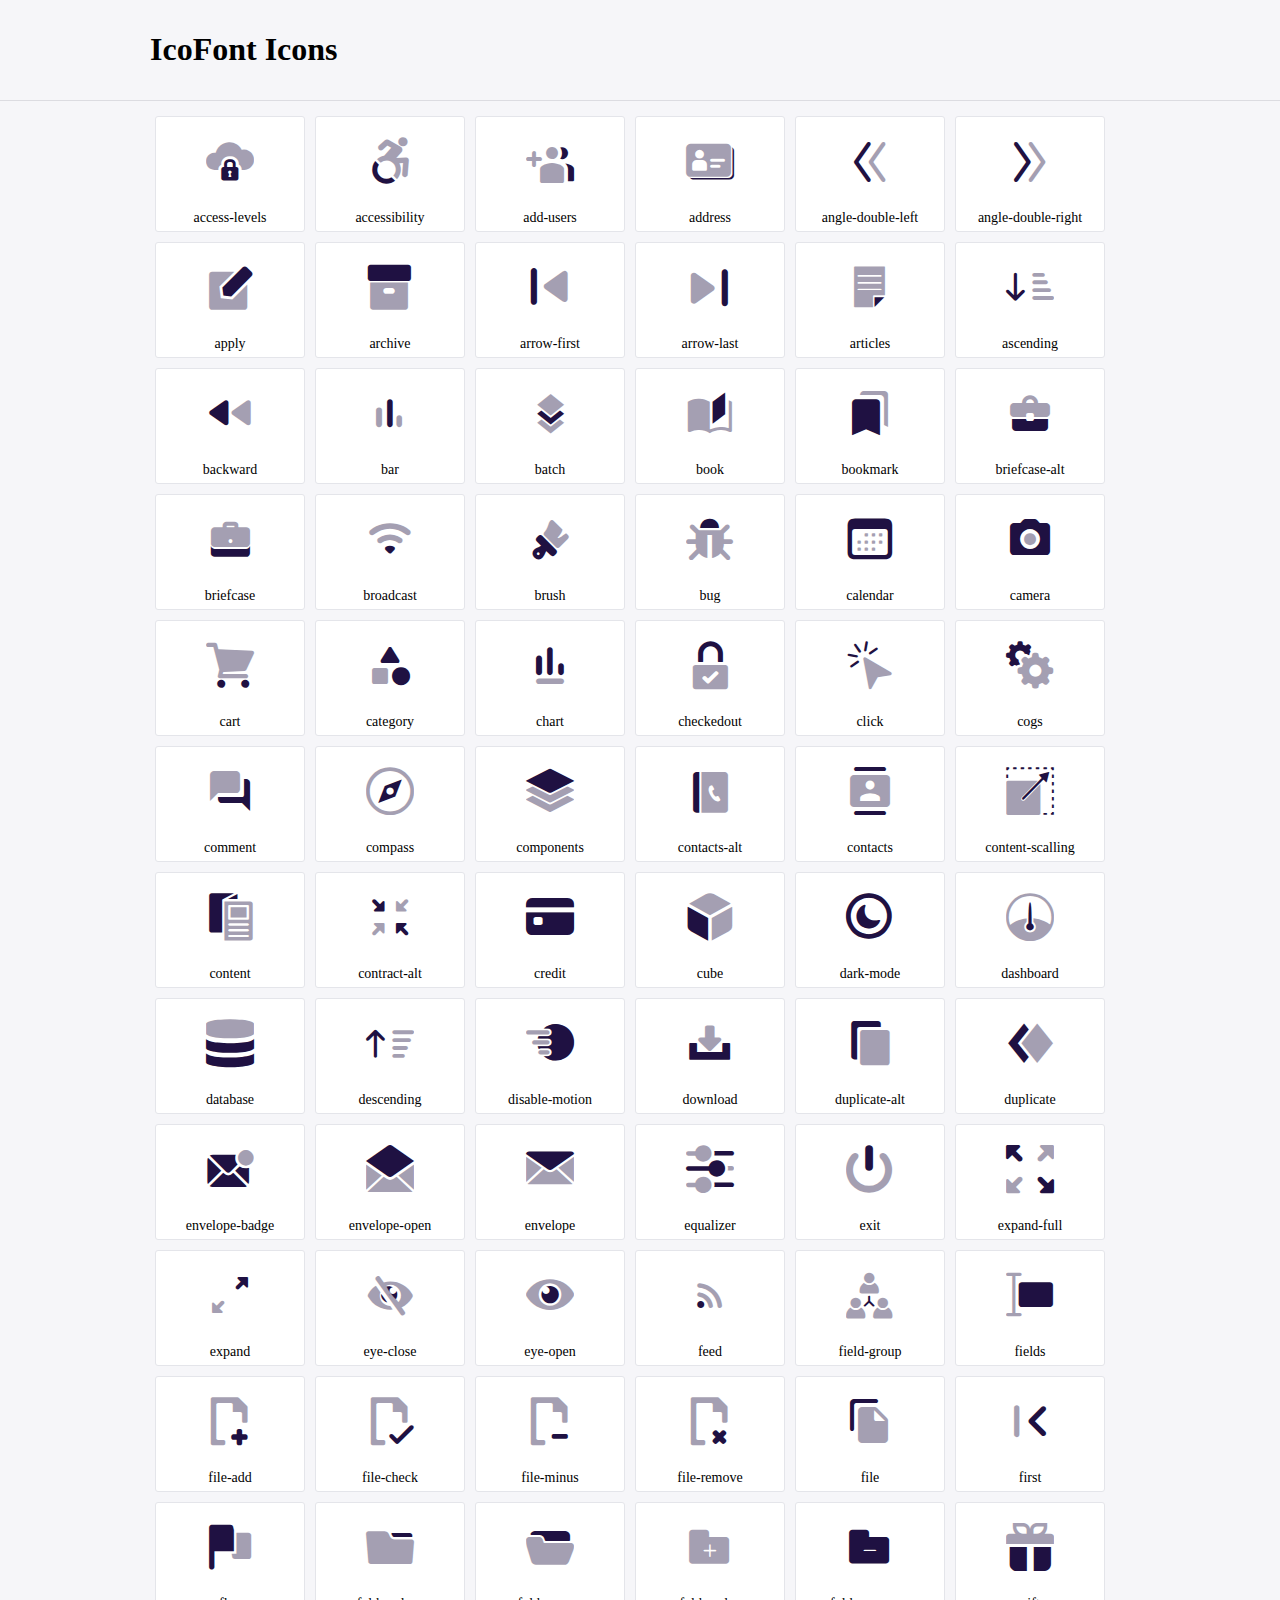
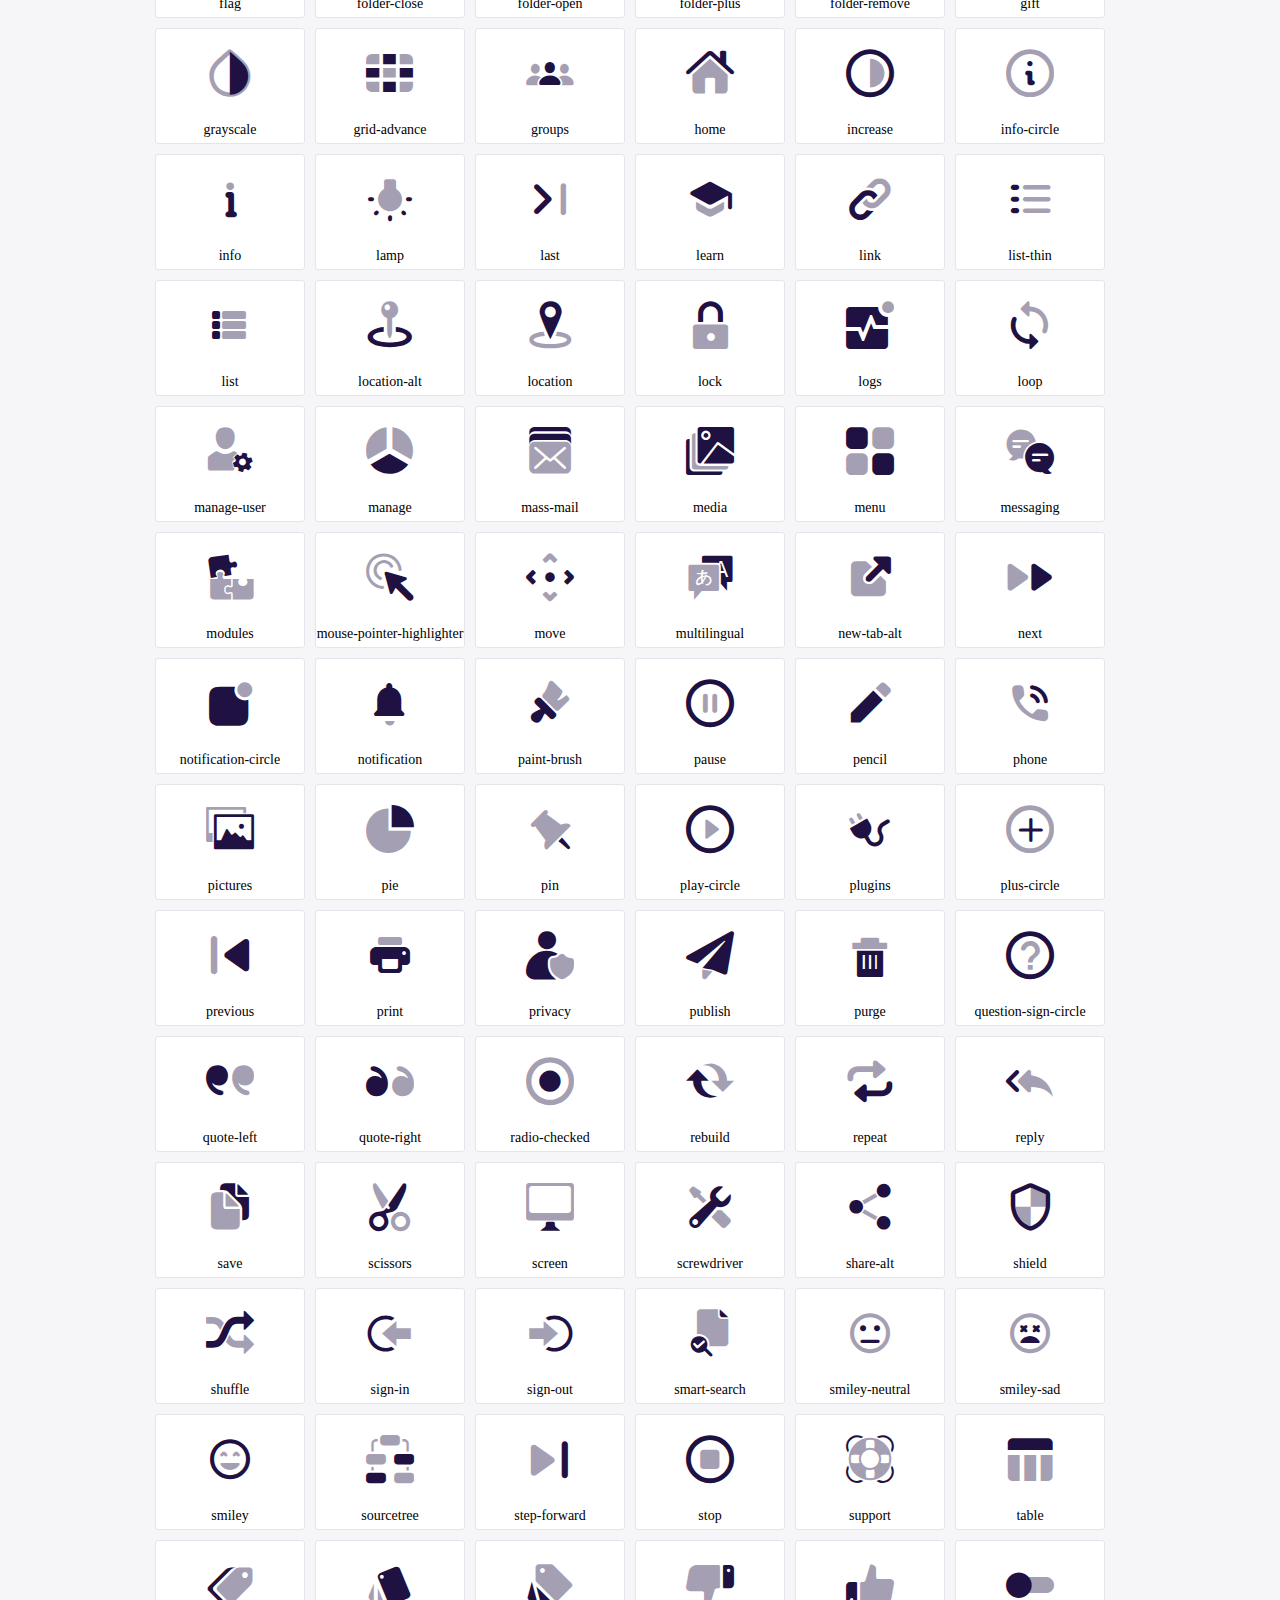
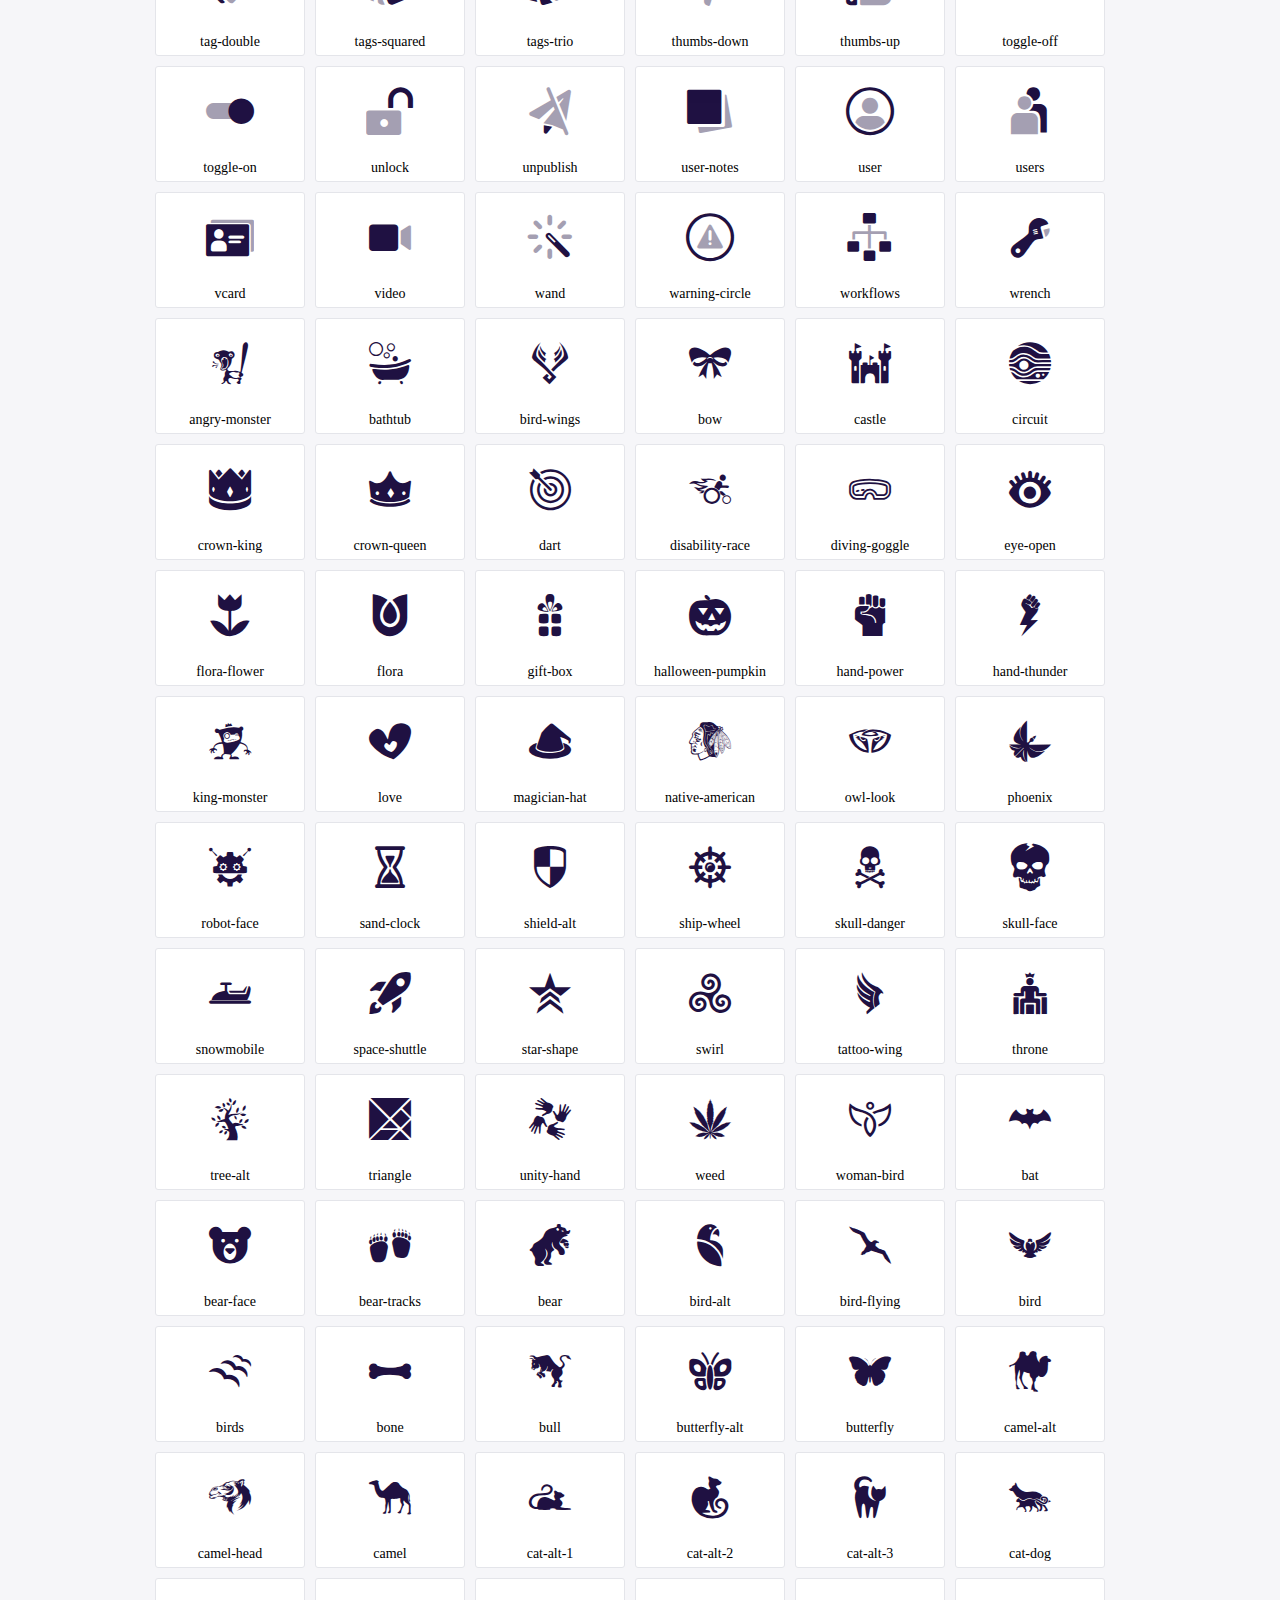
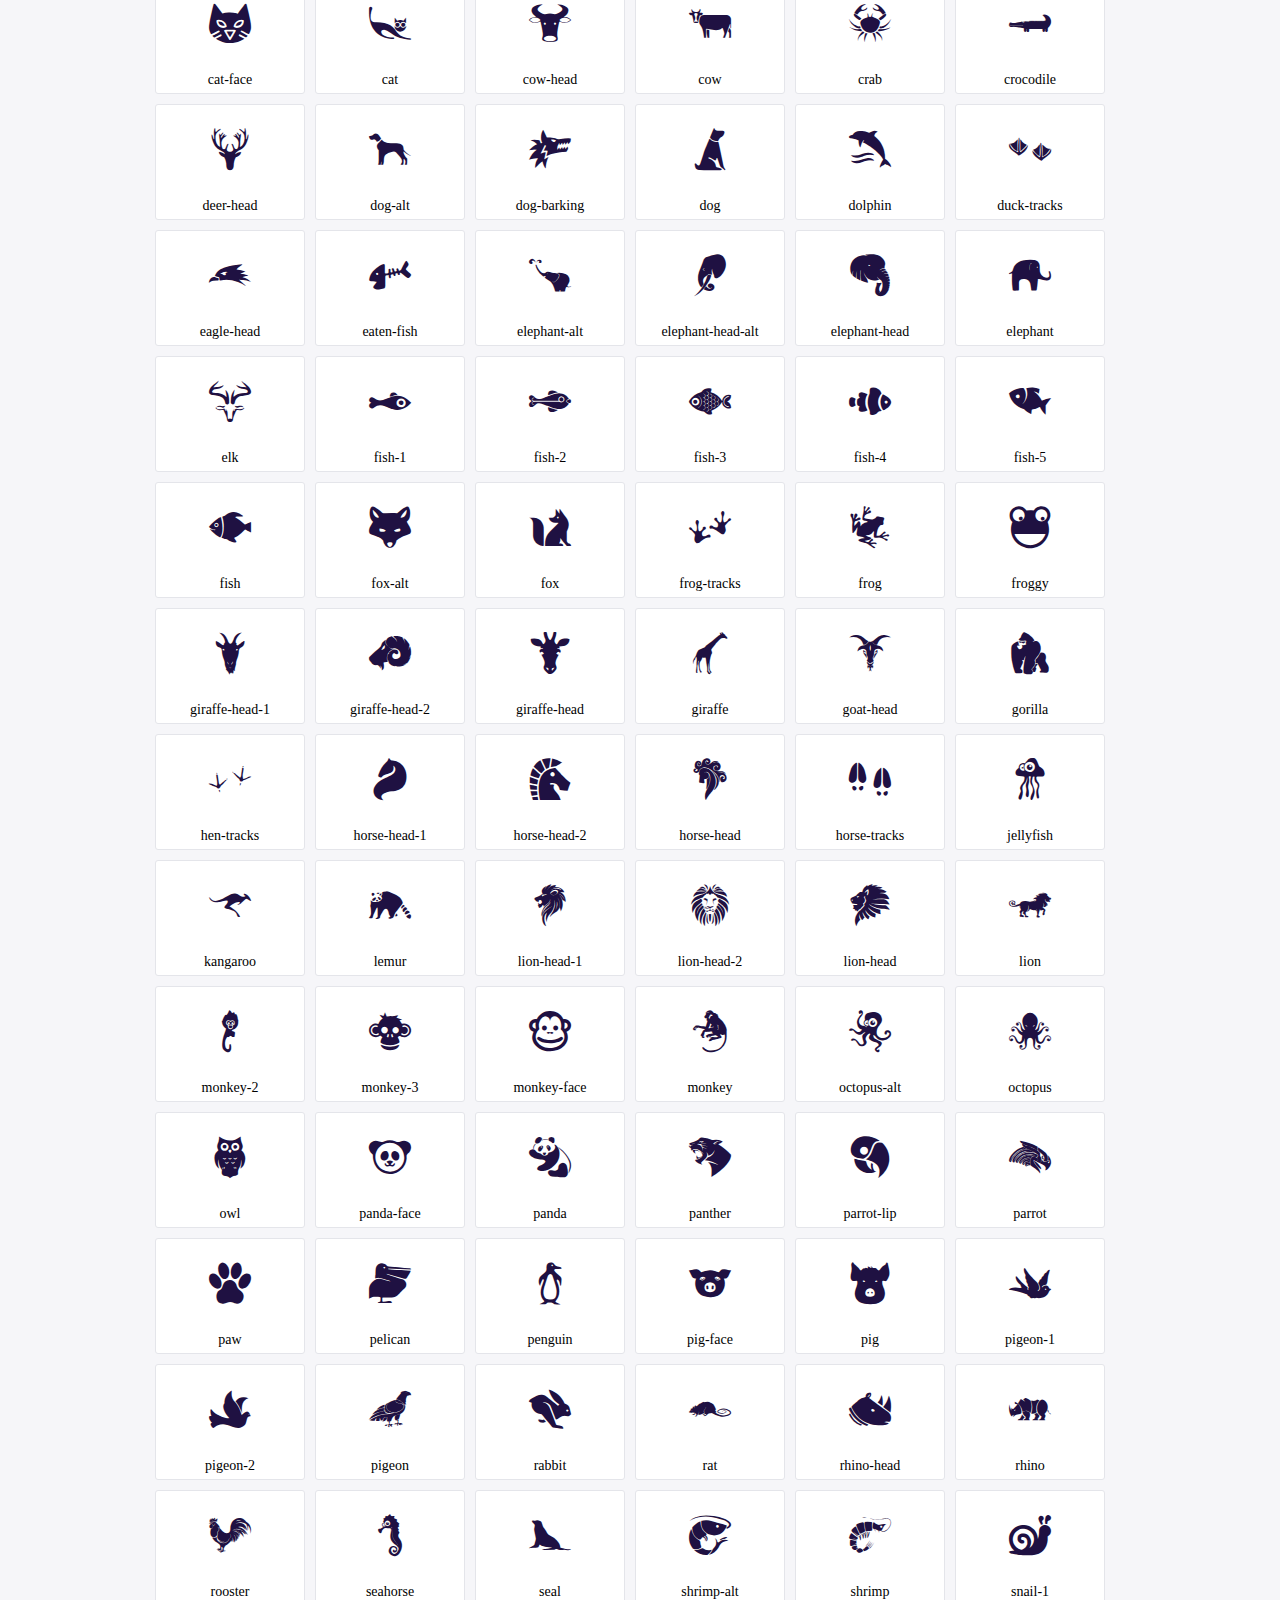
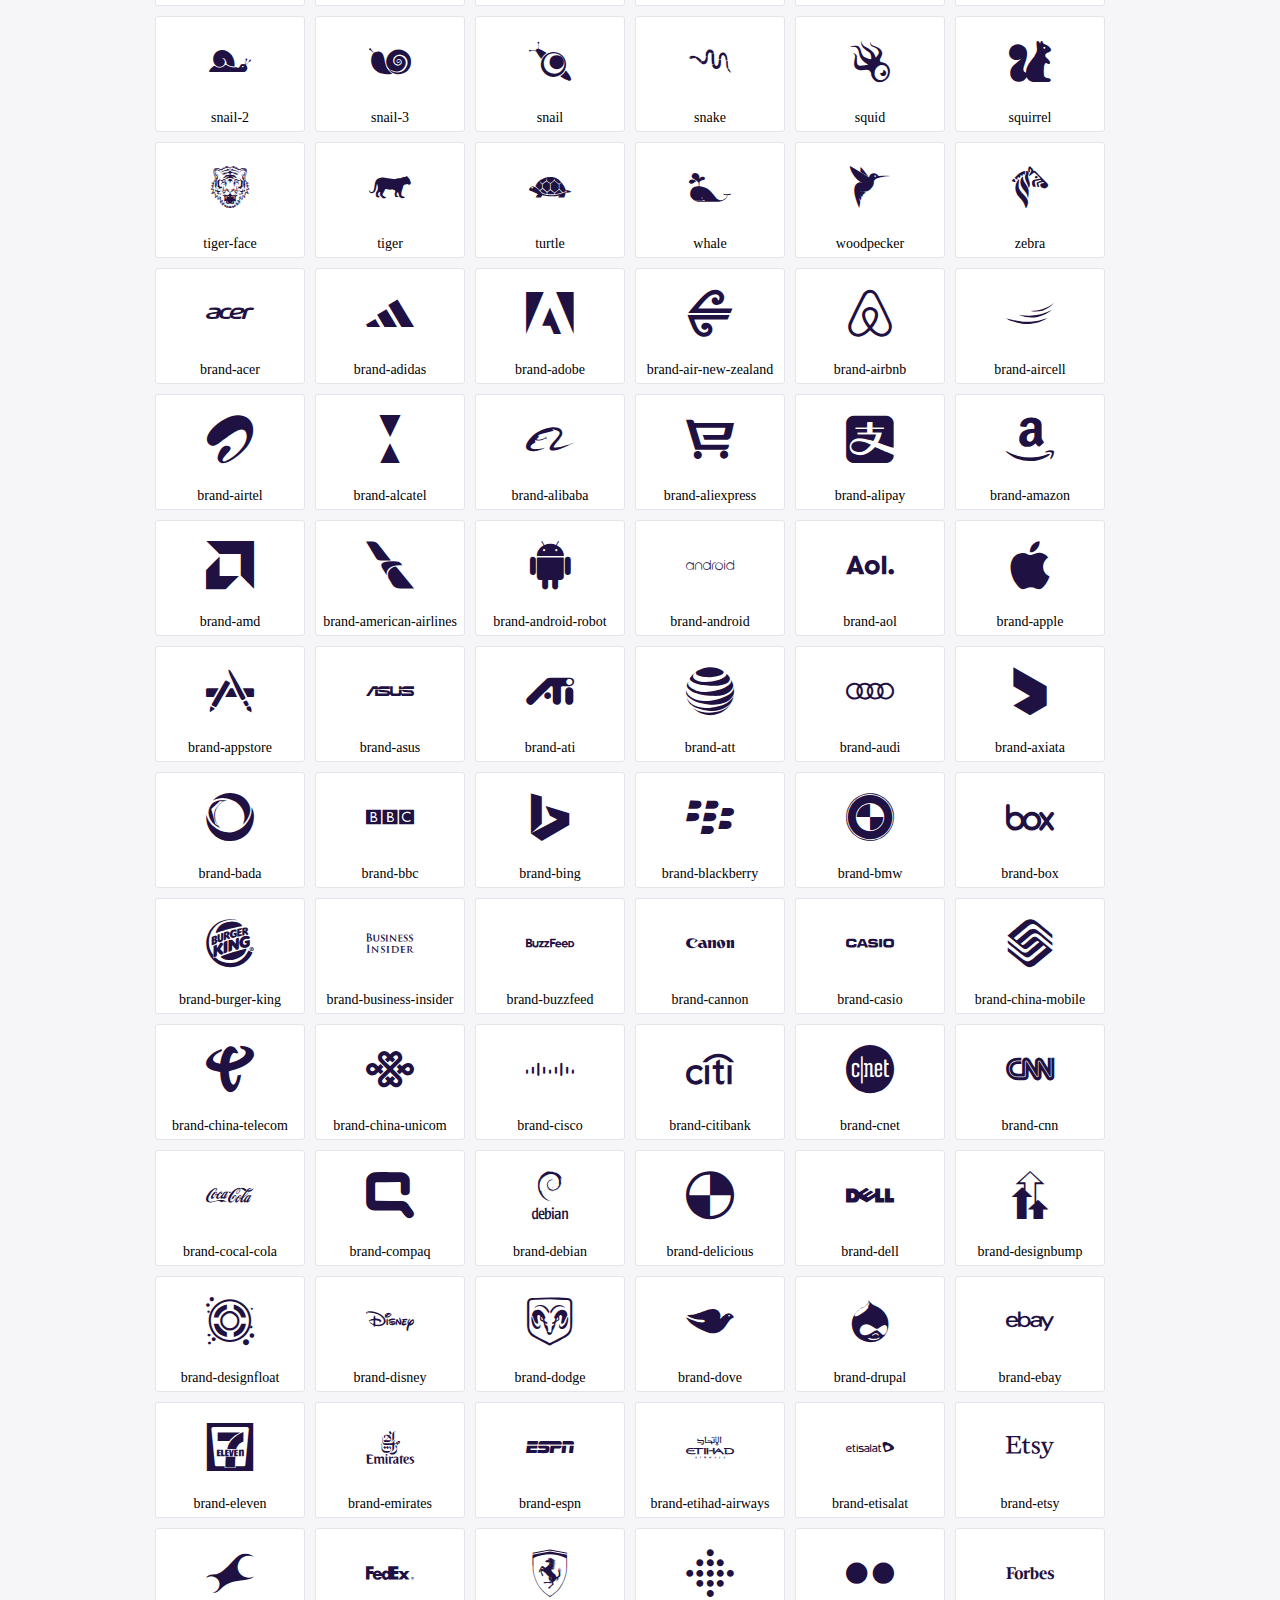
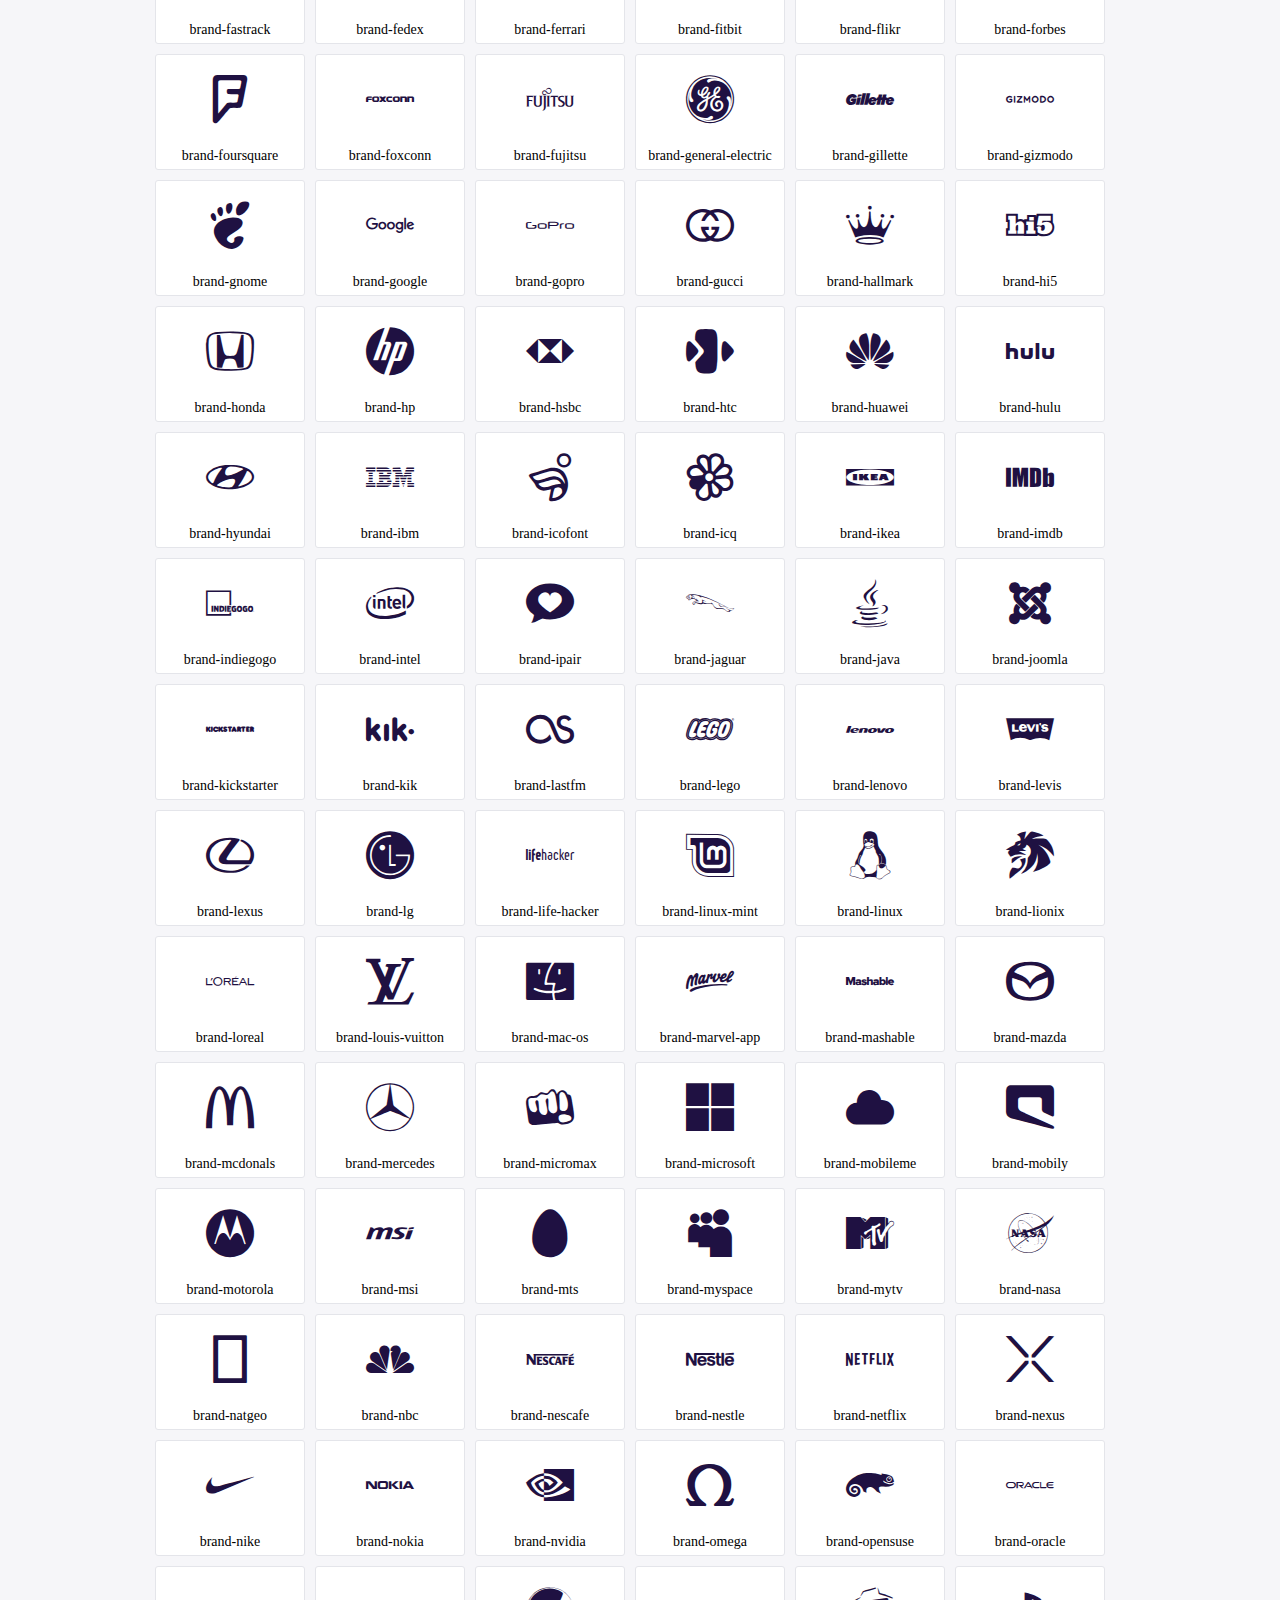
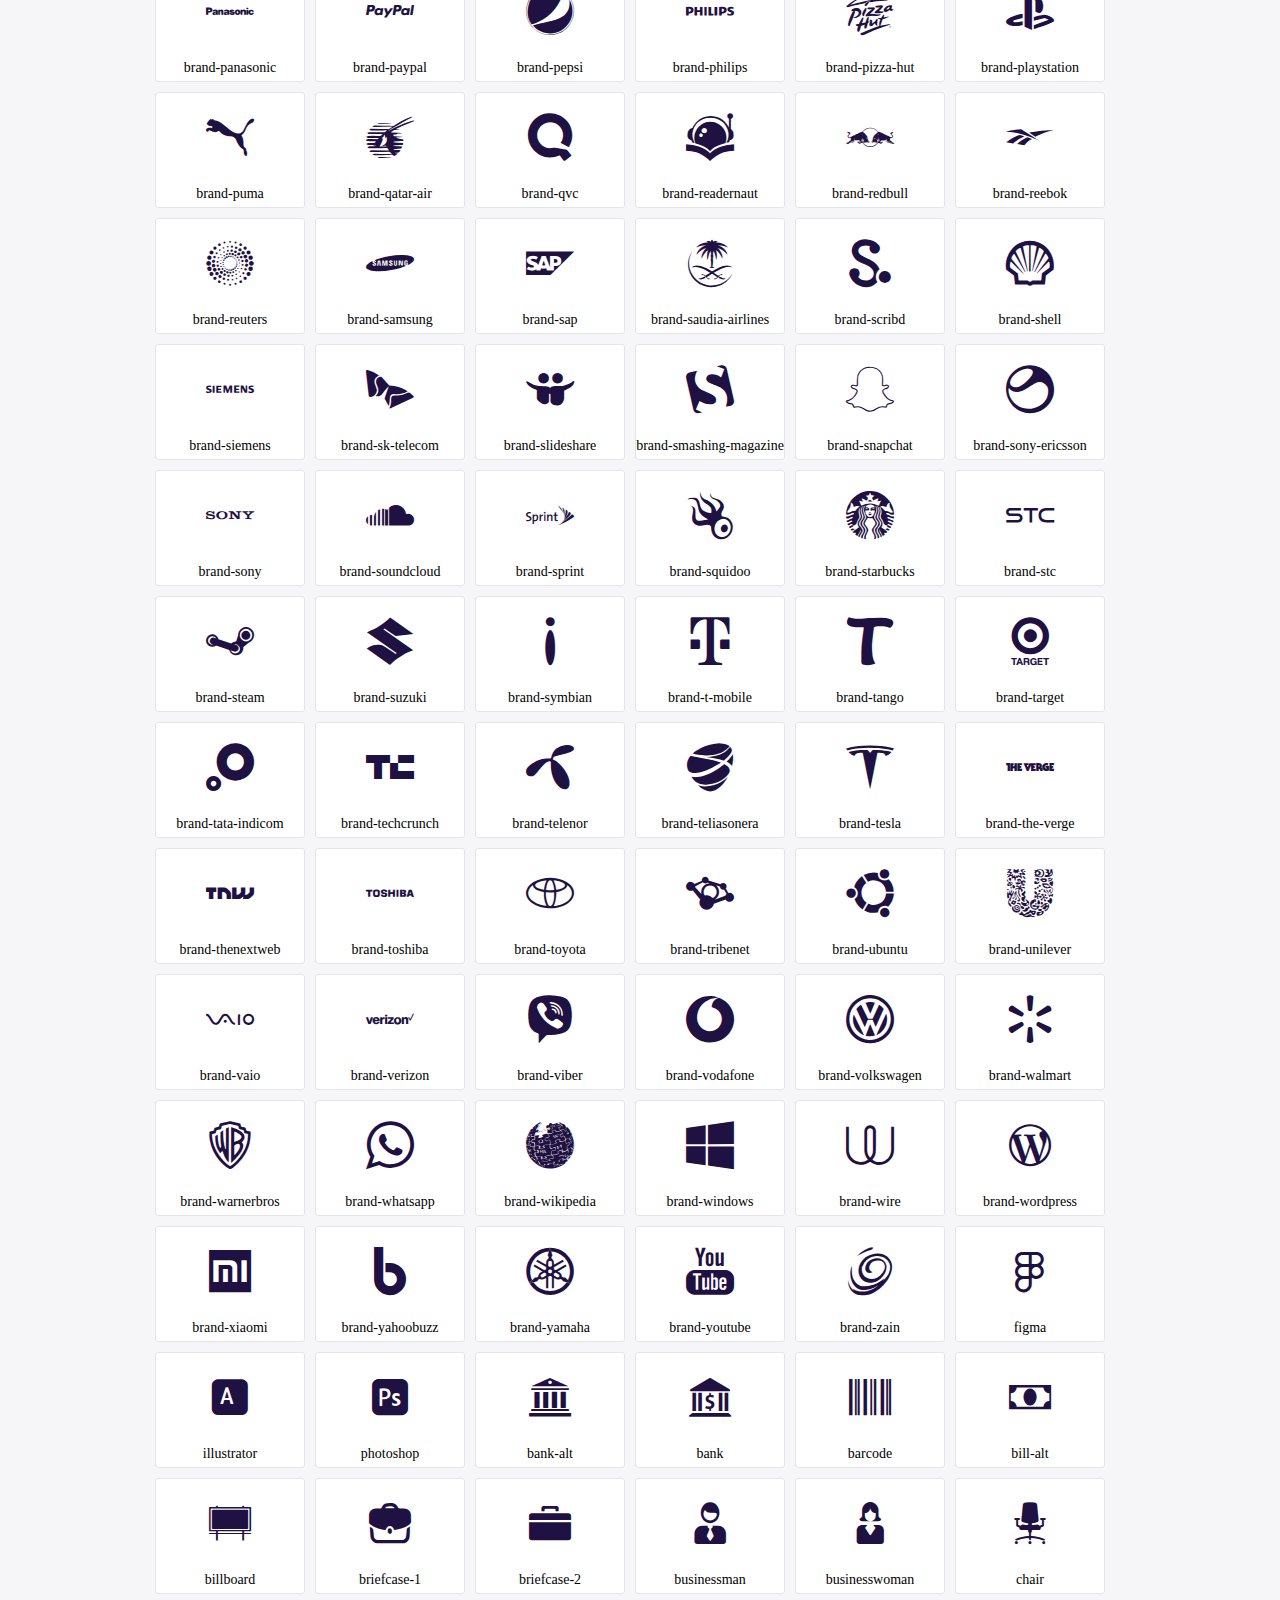
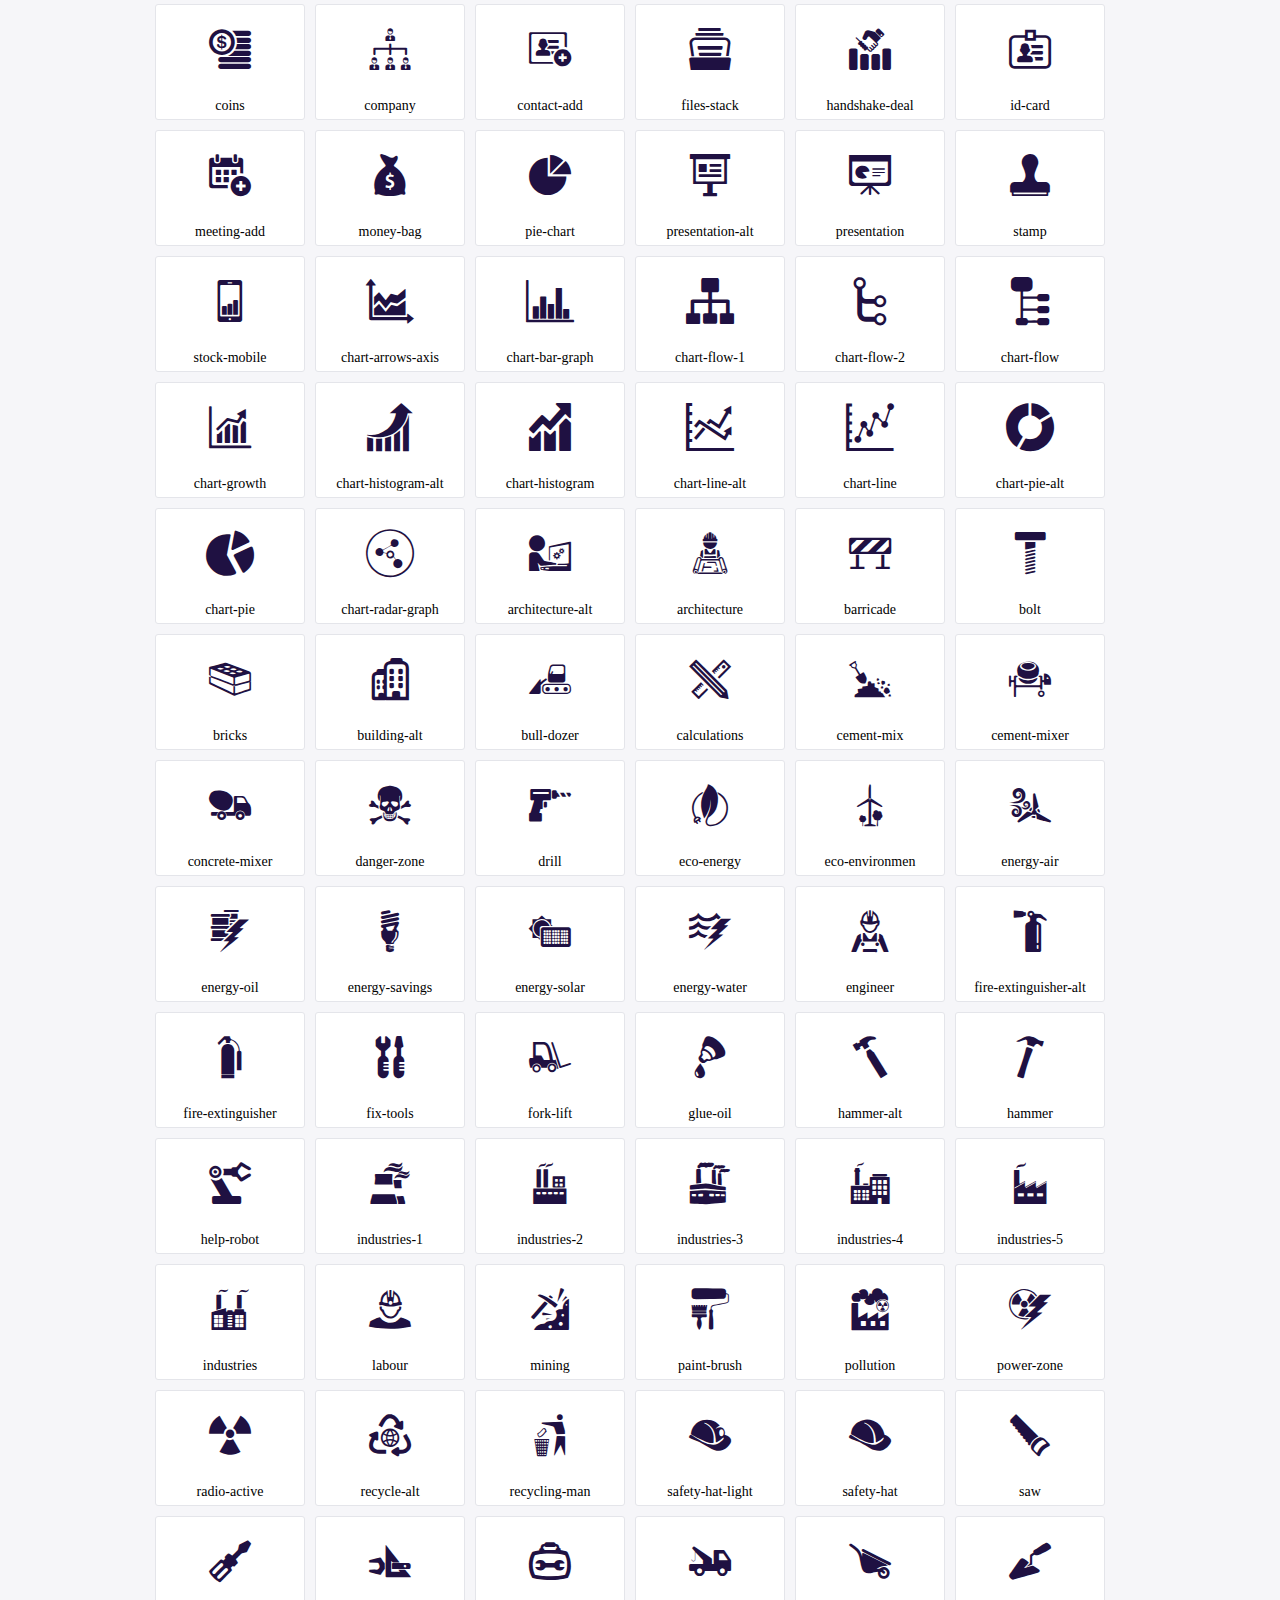
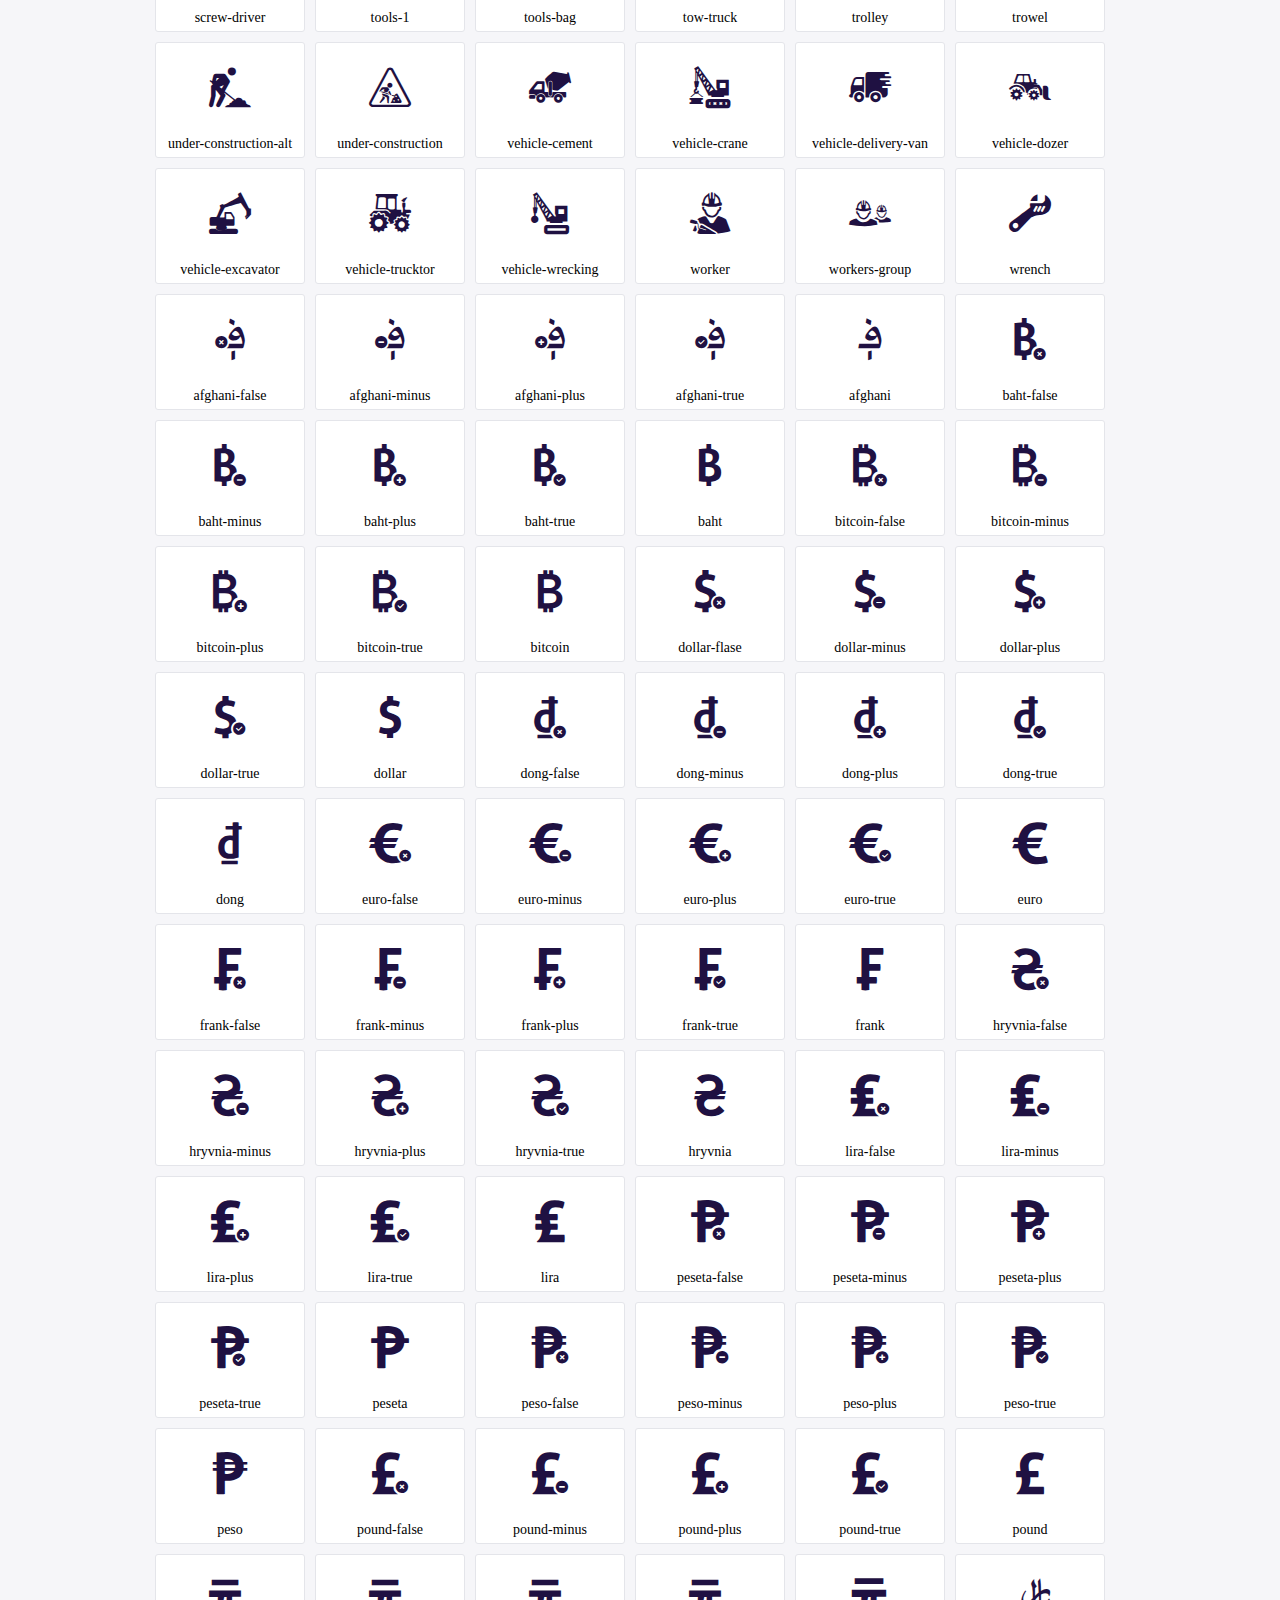
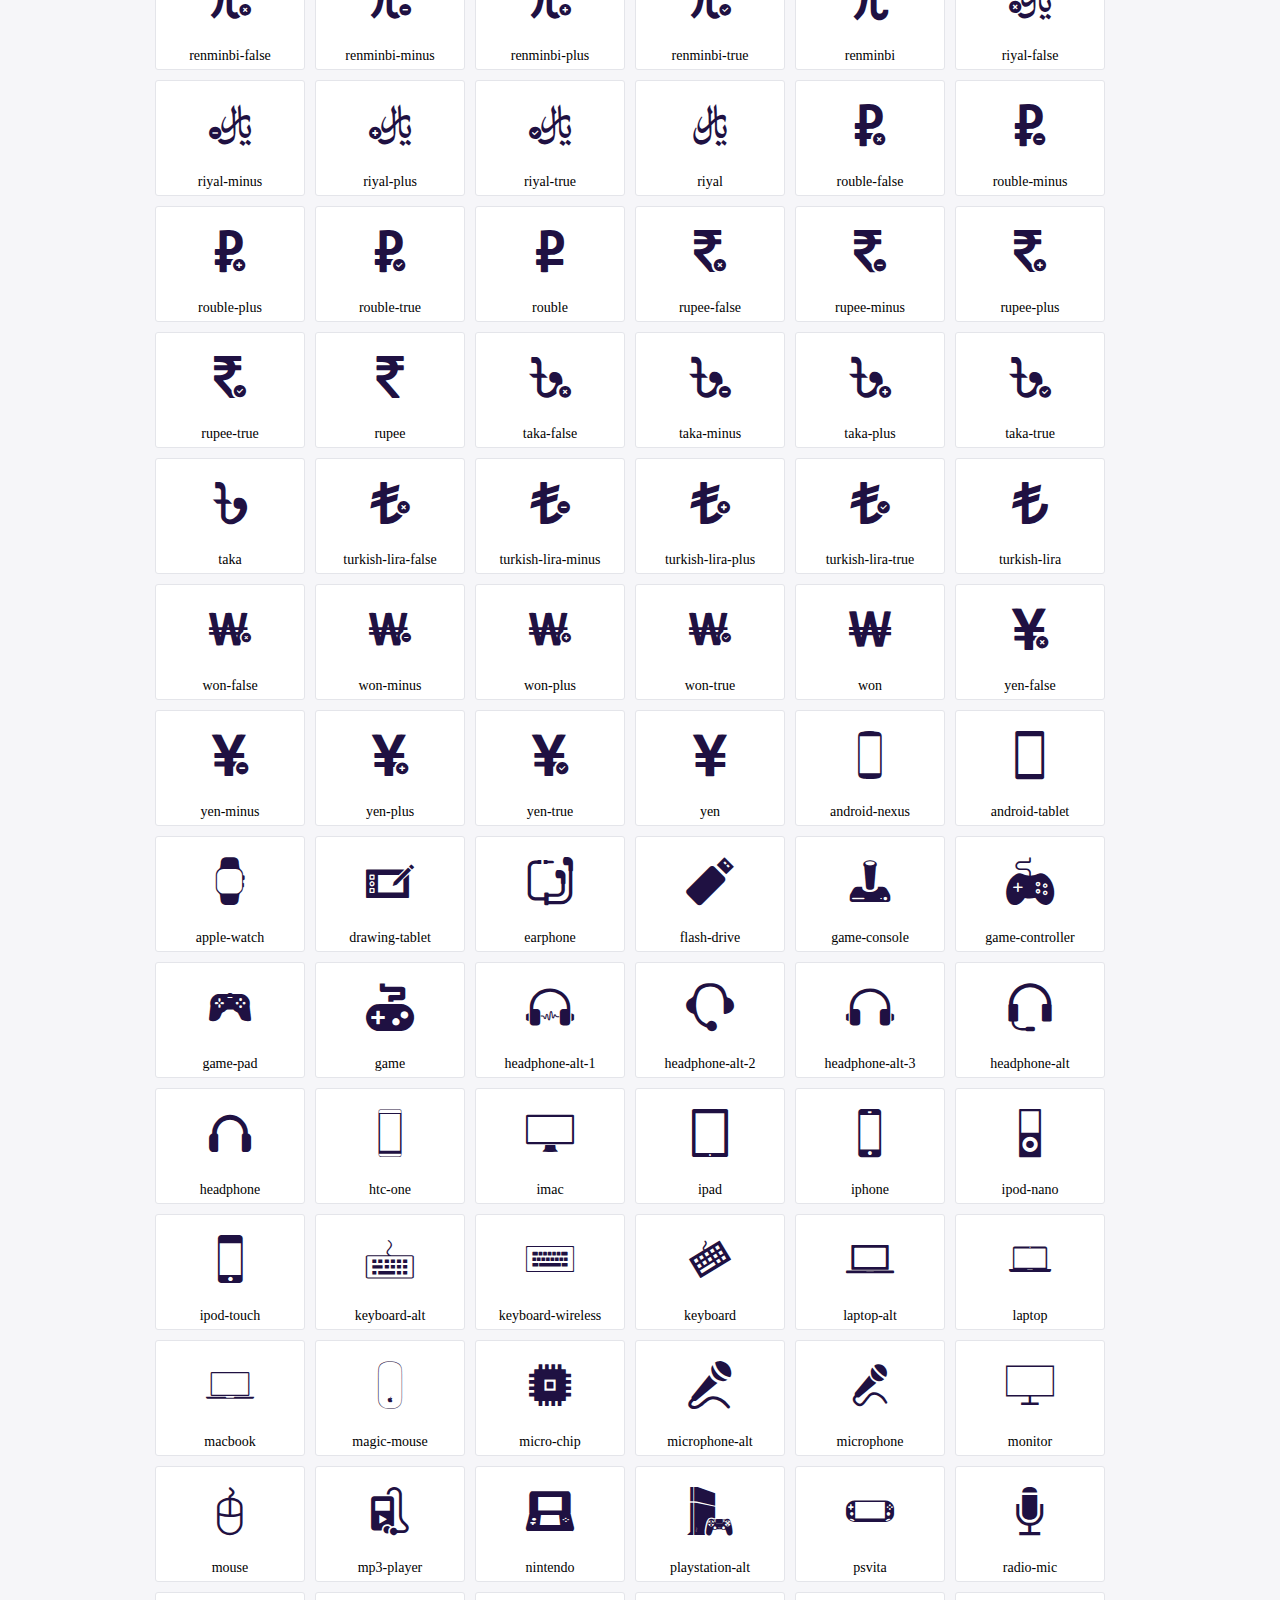
<file: libs/icofont/demo.html>
<!DOCTYPE html>
	<html>
	<head>
		<meta charset="utf-8">
		<title>Examples | IcoFont</title>
		<link rel="stylesheet" type="text/css" href="./icofont.min.css">
		<style type="text/css">
			body {
				margin: 0;
				padding: 0;
				background: #F6F6F9;
			}
			.header {
				border-bottom: 1px solid #DCDCE1;
				padding: 10px 0;
				margin-bottom: 10px;
			}
			.container {
				width: 980px;
				margin: 0 auto;
			}
			.ico-title {
				font-size: 2em;
			}
			.iconlist {
				margin: 0;
				padding: 0;
				list-style: none;
				text-align: center;
				width: 100%;
				display: flex;
				flex-wrap: wrap;
				flex-direction: row;
			}
			.iconlist li {
				position: relative;
				margin: 5px;
				width: 150px;
				cursor: pointer;
			}
			.iconlist li .icon-holder {
				position: relative;
				text-align: center;
				border-radius: 3px;
				overflow: hidden;
				padding-bottom: 5px;
				background: #ffffff;
				border: 1px solid #E4E5EA;
				transition: all 0.2s linear 0s;
			}
			.iconlist li .icon-holder:hover {
				background: #00C3DA;
				color: #ffffff;
			}
			.iconlist li .icon-holder:hover .icon i {
				color: #ffffff;
			}
			.iconlist li .icon-holder .icon {
				padding: 20px;
				text-align: center;
			}
			.iconlist li .icon-holder .icon i {
				font-size: 3em;
				color: #1F1142;
			}
			.iconlist li .icon-holder span {
				font-size: 14px;
				display: block;
				margin-top: 5px;
				border-radius: 3px;
			}
		</style>
	</head>
	<body>
	<div class="header">
		<div class="container">
			<h1 class="ico-title"> IcoFont Icons </h1>
		</div>
	</div>
	<div class="container">
		<ul class="iconlist">
		
		<li>
			<div class="icon-holder">
				<div class="icon"> 
					<i class="icofont-duotone icofont-access-levels"></i>
				</div> 
				<span> access-levels </span>
				
			</div>
		</li>
		
		<li>
			<div class="icon-holder">
				<div class="icon"> 
					<i class="icofont-duotone icofont-accessibility"></i>
				</div> 
				<span> accessibility </span>
				
			</div>
		</li>
		
		<li>
			<div class="icon-holder">
				<div class="icon"> 
					<i class="icofont-duotone icofont-add-users"></i>
				</div> 
				<span> add-users </span>
				
			</div>
		</li>
		
		<li>
			<div class="icon-holder">
				<div class="icon"> 
					<i class="icofont-duotone icofont-address"></i>
				</div> 
				<span> address </span>
				
			</div>
		</li>
		
		<li>
			<div class="icon-holder">
				<div class="icon"> 
					<i class="icofont-duotone icofont-angle-double-left"></i>
				</div> 
				<span> angle-double-left </span>
				
			</div>
		</li>
		
		<li>
			<div class="icon-holder">
				<div class="icon"> 
					<i class="icofont-duotone icofont-angle-double-right"></i>
				</div> 
				<span> angle-double-right </span>
				
			</div>
		</li>
		
		<li>
			<div class="icon-holder">
				<div class="icon"> 
					<i class="icofont-duotone icofont-apply"></i>
				</div> 
				<span> apply </span>
				
			</div>
		</li>
		
		<li>
			<div class="icon-holder">
				<div class="icon"> 
					<i class="icofont-duotone icofont-archive"></i>
				</div> 
				<span> archive </span>
				
			</div>
		</li>
		
		<li>
			<div class="icon-holder">
				<div class="icon"> 
					<i class="icofont-duotone icofont-arrow-first"></i>
				</div> 
				<span> arrow-first </span>
				
			</div>
		</li>
		
		<li>
			<div class="icon-holder">
				<div class="icon"> 
					<i class="icofont-duotone icofont-arrow-last"></i>
				</div> 
				<span> arrow-last </span>
				
			</div>
		</li>
		
		<li>
			<div class="icon-holder">
				<div class="icon"> 
					<i class="icofont-duotone icofont-articles"></i>
				</div> 
				<span> articles </span>
				
			</div>
		</li>
		
		<li>
			<div class="icon-holder">
				<div class="icon"> 
					<i class="icofont-duotone icofont-ascending"></i>
				</div> 
				<span> ascending </span>
				
			</div>
		</li>
		
		<li>
			<div class="icon-holder">
				<div class="icon"> 
					<i class="icofont-duotone icofont-backward"></i>
				</div> 
				<span> backward </span>
				
			</div>
		</li>
		
		<li>
			<div class="icon-holder">
				<div class="icon"> 
					<i class="icofont-duotone icofont-bar"></i>
				</div> 
				<span> bar </span>
				
			</div>
		</li>
		
		<li>
			<div class="icon-holder">
				<div class="icon"> 
					<i class="icofont-duotone icofont-batch"></i>
				</div> 
				<span> batch </span>
				
			</div>
		</li>
		
		<li>
			<div class="icon-holder">
				<div class="icon"> 
					<i class="icofont-duotone icofont-book"></i>
				</div> 
				<span> book </span>
				
			</div>
		</li>
		
		<li>
			<div class="icon-holder">
				<div class="icon"> 
					<i class="icofont-duotone icofont-bookmark"></i>
				</div> 
				<span> bookmark </span>
				
			</div>
		</li>
		
		<li>
			<div class="icon-holder">
				<div class="icon"> 
					<i class="icofont-duotone icofont-briefcase-alt"></i>
				</div> 
				<span> briefcase-alt </span>
				
			</div>
		</li>
		
		<li>
			<div class="icon-holder">
				<div class="icon"> 
					<i class="icofont-duotone icofont-briefcase"></i>
				</div> 
				<span> briefcase </span>
				
			</div>
		</li>
		
		<li>
			<div class="icon-holder">
				<div class="icon"> 
					<i class="icofont-duotone icofont-broadcast"></i>
				</div> 
				<span> broadcast </span>
				
			</div>
		</li>
		
		<li>
			<div class="icon-holder">
				<div class="icon"> 
					<i class="icofont-duotone icofont-brush"></i>
				</div> 
				<span> brush </span>
				
			</div>
		</li>
		
		<li>
			<div class="icon-holder">
				<div class="icon"> 
					<i class="icofont-duotone icofont-bug"></i>
				</div> 
				<span> bug </span>
				
			</div>
		</li>
		
		<li>
			<div class="icon-holder">
				<div class="icon"> 
					<i class="icofont-duotone icofont-calendar"></i>
				</div> 
				<span> calendar </span>
				
			</div>
		</li>
		
		<li>
			<div class="icon-holder">
				<div class="icon"> 
					<i class="icofont-duotone icofont-camera"></i>
				</div> 
				<span> camera </span>
				
			</div>
		</li>
		
		<li>
			<div class="icon-holder">
				<div class="icon"> 
					<i class="icofont-duotone icofont-cart"></i>
				</div> 
				<span> cart </span>
				
			</div>
		</li>
		
		<li>
			<div class="icon-holder">
				<div class="icon"> 
					<i class="icofont-duotone icofont-category"></i>
				</div> 
				<span> category </span>
				
			</div>
		</li>
		
		<li>
			<div class="icon-holder">
				<div class="icon"> 
					<i class="icofont-duotone icofont-chart"></i>
				</div> 
				<span> chart </span>
				
			</div>
		</li>
		
		<li>
			<div class="icon-holder">
				<div class="icon"> 
					<i class="icofont-duotone icofont-checkedout"></i>
				</div> 
				<span> checkedout </span>
				
			</div>
		</li>
		
		<li>
			<div class="icon-holder">
				<div class="icon"> 
					<i class="icofont-duotone icofont-click"></i>
				</div> 
				<span> click </span>
				
			</div>
		</li>
		
		<li>
			<div class="icon-holder">
				<div class="icon"> 
					<i class="icofont-duotone icofont-cogs"></i>
				</div> 
				<span> cogs </span>
				
			</div>
		</li>
		
		<li>
			<div class="icon-holder">
				<div class="icon"> 
					<i class="icofont-duotone icofont-comment"></i>
				</div> 
				<span> comment </span>
				
			</div>
		</li>
		
		<li>
			<div class="icon-holder">
				<div class="icon"> 
					<i class="icofont-duotone icofont-compass"></i>
				</div> 
				<span> compass </span>
				
			</div>
		</li>
		
		<li>
			<div class="icon-holder">
				<div class="icon"> 
					<i class="icofont-duotone icofont-components"></i>
				</div> 
				<span> components </span>
				
			</div>
		</li>
		
		<li>
			<div class="icon-holder">
				<div class="icon"> 
					<i class="icofont-duotone icofont-contacts-alt"></i>
				</div> 
				<span> contacts-alt </span>
				
			</div>
		</li>
		
		<li>
			<div class="icon-holder">
				<div class="icon"> 
					<i class="icofont-duotone icofont-contacts"></i>
				</div> 
				<span> contacts </span>
				
			</div>
		</li>
		
		<li>
			<div class="icon-holder">
				<div class="icon"> 
					<i class="icofont-duotone icofont-content-scalling"></i>
				</div> 
				<span> content-scalling </span>
				
			</div>
		</li>
		
		<li>
			<div class="icon-holder">
				<div class="icon"> 
					<i class="icofont-duotone icofont-content"></i>
				</div> 
				<span> content </span>
				
			</div>
		</li>
		
		<li>
			<div class="icon-holder">
				<div class="icon"> 
					<i class="icofont-duotone icofont-contract-alt"></i>
				</div> 
				<span> contract-alt </span>
				
			</div>
		</li>
		
		<li>
			<div class="icon-holder">
				<div class="icon"> 
					<i class="icofont-duotone icofont-credit"></i>
				</div> 
				<span> credit </span>
				
			</div>
		</li>
		
		<li>
			<div class="icon-holder">
				<div class="icon"> 
					<i class="icofont-duotone icofont-cube"></i>
				</div> 
				<span> cube </span>
				
			</div>
		</li>
		
		<li>
			<div class="icon-holder">
				<div class="icon"> 
					<i class="icofont-duotone icofont-dark-mode"></i>
				</div> 
				<span> dark-mode </span>
				
			</div>
		</li>
		
		<li>
			<div class="icon-holder">
				<div class="icon"> 
					<i class="icofont-duotone icofont-dashboard"></i>
				</div> 
				<span> dashboard </span>
				
			</div>
		</li>
		
		<li>
			<div class="icon-holder">
				<div class="icon"> 
					<i class="icofont-duotone icofont-database"></i>
				</div> 
				<span> database </span>
				
			</div>
		</li>
		
		<li>
			<div class="icon-holder">
				<div class="icon"> 
					<i class="icofont-duotone icofont-descending"></i>
				</div> 
				<span> descending </span>
				
			</div>
		</li>
		
		<li>
			<div class="icon-holder">
				<div class="icon"> 
					<i class="icofont-duotone icofont-disable-motion"></i>
				</div> 
				<span> disable-motion </span>
				
			</div>
		</li>
		
		<li>
			<div class="icon-holder">
				<div class="icon"> 
					<i class="icofont-duotone icofont-download"></i>
				</div> 
				<span> download </span>
				
			</div>
		</li>
		
		<li>
			<div class="icon-holder">
				<div class="icon"> 
					<i class="icofont-duotone icofont-duplicate-alt"></i>
				</div> 
				<span> duplicate-alt </span>
				
			</div>
		</li>
		
		<li>
			<div class="icon-holder">
				<div class="icon"> 
					<i class="icofont-duotone icofont-duplicate"></i>
				</div> 
				<span> duplicate </span>
				
			</div>
		</li>
		
		<li>
			<div class="icon-holder">
				<div class="icon"> 
					<i class="icofont-duotone icofont-envelope-badge"></i>
				</div> 
				<span> envelope-badge </span>
				
			</div>
		</li>
		
		<li>
			<div class="icon-holder">
				<div class="icon"> 
					<i class="icofont-duotone icofont-envelope-open"></i>
				</div> 
				<span> envelope-open </span>
				
			</div>
		</li>
		
		<li>
			<div class="icon-holder">
				<div class="icon"> 
					<i class="icofont-duotone icofont-envelope"></i>
				</div> 
				<span> envelope </span>
				
			</div>
		</li>
		
		<li>
			<div class="icon-holder">
				<div class="icon"> 
					<i class="icofont-duotone icofont-equalizer"></i>
				</div> 
				<span> equalizer </span>
				
			</div>
		</li>
		
		<li>
			<div class="icon-holder">
				<div class="icon"> 
					<i class="icofont-duotone icofont-exit"></i>
				</div> 
				<span> exit </span>
				
			</div>
		</li>
		
		<li>
			<div class="icon-holder">
				<div class="icon"> 
					<i class="icofont-duotone icofont-expand-full"></i>
				</div> 
				<span> expand-full </span>
				
			</div>
		</li>
		
		<li>
			<div class="icon-holder">
				<div class="icon"> 
					<i class="icofont-duotone icofont-expand"></i>
				</div> 
				<span> expand </span>
				
			</div>
		</li>
		
		<li>
			<div class="icon-holder">
				<div class="icon"> 
					<i class="icofont-duotone icofont-eye-close"></i>
				</div> 
				<span> eye-close </span>
				
			</div>
		</li>
		
		<li>
			<div class="icon-holder">
				<div class="icon"> 
					<i class="icofont-duotone icofont-eye-open"></i>
				</div> 
				<span> eye-open </span>
				
			</div>
		</li>
		
		<li>
			<div class="icon-holder">
				<div class="icon"> 
					<i class="icofont-duotone icofont-feed"></i>
				</div> 
				<span> feed </span>
				
			</div>
		</li>
		
		<li>
			<div class="icon-holder">
				<div class="icon"> 
					<i class="icofont-duotone icofont-field-group"></i>
				</div> 
				<span> field-group </span>
				
			</div>
		</li>
		
		<li>
			<div class="icon-holder">
				<div class="icon"> 
					<i class="icofont-duotone icofont-fields"></i>
				</div> 
				<span> fields </span>
				
			</div>
		</li>
		
		<li>
			<div class="icon-holder">
				<div class="icon"> 
					<i class="icofont-duotone icofont-file-add"></i>
				</div> 
				<span> file-add </span>
				
			</div>
		</li>
		
		<li>
			<div class="icon-holder">
				<div class="icon"> 
					<i class="icofont-duotone icofont-file-check"></i>
				</div> 
				<span> file-check </span>
				
			</div>
		</li>
		
		<li>
			<div class="icon-holder">
				<div class="icon"> 
					<i class="icofont-duotone icofont-file-minus"></i>
				</div> 
				<span> file-minus </span>
				
			</div>
		</li>
		
		<li>
			<div class="icon-holder">
				<div class="icon"> 
					<i class="icofont-duotone icofont-file-remove"></i>
				</div> 
				<span> file-remove </span>
				
			</div>
		</li>
		
		<li>
			<div class="icon-holder">
				<div class="icon"> 
					<i class="icofont-duotone icofont-file"></i>
				</div> 
				<span> file </span>
				
			</div>
		</li>
		
		<li>
			<div class="icon-holder">
				<div class="icon"> 
					<i class="icofont-duotone icofont-first"></i>
				</div> 
				<span> first </span>
				
			</div>
		</li>
		
		<li>
			<div class="icon-holder">
				<div class="icon"> 
					<i class="icofont-duotone icofont-flag"></i>
				</div> 
				<span> flag </span>
				
			</div>
		</li>
		
		<li>
			<div class="icon-holder">
				<div class="icon"> 
					<i class="icofont-duotone icofont-folder-close"></i>
				</div> 
				<span> folder-close </span>
				
			</div>
		</li>
		
		<li>
			<div class="icon-holder">
				<div class="icon"> 
					<i class="icofont-duotone icofont-folder-open"></i>
				</div> 
				<span> folder-open </span>
				
			</div>
		</li>
		
		<li>
			<div class="icon-holder">
				<div class="icon"> 
					<i class="icofont-duotone icofont-folder-plus"></i>
				</div> 
				<span> folder-plus </span>
				
			</div>
		</li>
		
		<li>
			<div class="icon-holder">
				<div class="icon"> 
					<i class="icofont-duotone icofont-folder-remove"></i>
				</div> 
				<span> folder-remove </span>
				
			</div>
		</li>
		
		<li>
			<div class="icon-holder">
				<div class="icon"> 
					<i class="icofont-duotone icofont-gift"></i>
				</div> 
				<span> gift </span>
				
			</div>
		</li>
		
		<li>
			<div class="icon-holder">
				<div class="icon"> 
					<i class="icofont-duotone icofont-grayscale"></i>
				</div> 
				<span> grayscale </span>
				
			</div>
		</li>
		
		<li>
			<div class="icon-holder">
				<div class="icon"> 
					<i class="icofont-duotone icofont-grid-advance"></i>
				</div> 
				<span> grid-advance </span>
				
			</div>
		</li>
		
		<li>
			<div class="icon-holder">
				<div class="icon"> 
					<i class="icofont-duotone icofont-groups"></i>
				</div> 
				<span> groups </span>
				
			</div>
		</li>
		
		<li>
			<div class="icon-holder">
				<div class="icon"> 
					<i class="icofont-duotone icofont-home"></i>
				</div> 
				<span> home </span>
				
			</div>
		</li>
		
		<li>
			<div class="icon-holder">
				<div class="icon"> 
					<i class="icofont-duotone icofont-increase"></i>
				</div> 
				<span> increase </span>
				
			</div>
		</li>
		
		<li>
			<div class="icon-holder">
				<div class="icon"> 
					<i class="icofont-duotone icofont-info-circle"></i>
				</div> 
				<span> info-circle </span>
				
			</div>
		</li>
		
		<li>
			<div class="icon-holder">
				<div class="icon"> 
					<i class="icofont-duotone icofont-info"></i>
				</div> 
				<span> info </span>
				
			</div>
		</li>
		
		<li>
			<div class="icon-holder">
				<div class="icon"> 
					<i class="icofont-duotone icofont-lamp"></i>
				</div> 
				<span> lamp </span>
				
			</div>
		</li>
		
		<li>
			<div class="icon-holder">
				<div class="icon"> 
					<i class="icofont-duotone icofont-last"></i>
				</div> 
				<span> last </span>
				
			</div>
		</li>
		
		<li>
			<div class="icon-holder">
				<div class="icon"> 
					<i class="icofont-duotone icofont-learn"></i>
				</div> 
				<span> learn </span>
				
			</div>
		</li>
		
		<li>
			<div class="icon-holder">
				<div class="icon"> 
					<i class="icofont-duotone icofont-link"></i>
				</div> 
				<span> link </span>
				
			</div>
		</li>
		
		<li>
			<div class="icon-holder">
				<div class="icon"> 
					<i class="icofont-duotone icofont-list-thin"></i>
				</div> 
				<span> list-thin </span>
				
			</div>
		</li>
		
		<li>
			<div class="icon-holder">
				<div class="icon"> 
					<i class="icofont-duotone icofont-list"></i>
				</div> 
				<span> list </span>
				
			</div>
		</li>
		
		<li>
			<div class="icon-holder">
				<div class="icon"> 
					<i class="icofont-duotone icofont-location-alt"></i>
				</div> 
				<span> location-alt </span>
				
			</div>
		</li>
		
		<li>
			<div class="icon-holder">
				<div class="icon"> 
					<i class="icofont-duotone icofont-location"></i>
				</div> 
				<span> location </span>
				
			</div>
		</li>
		
		<li>
			<div class="icon-holder">
				<div class="icon"> 
					<i class="icofont-duotone icofont-lock"></i>
				</div> 
				<span> lock </span>
				
			</div>
		</li>
		
		<li>
			<div class="icon-holder">
				<div class="icon"> 
					<i class="icofont-duotone icofont-logs"></i>
				</div> 
				<span> logs </span>
				
			</div>
		</li>
		
		<li>
			<div class="icon-holder">
				<div class="icon"> 
					<i class="icofont-duotone icofont-loop"></i>
				</div> 
				<span> loop </span>
				
			</div>
		</li>
		
		<li>
			<div class="icon-holder">
				<div class="icon"> 
					<i class="icofont-duotone icofont-manage-user"></i>
				</div> 
				<span> manage-user </span>
				
			</div>
		</li>
		
		<li>
			<div class="icon-holder">
				<div class="icon"> 
					<i class="icofont-duotone icofont-manage"></i>
				</div> 
				<span> manage </span>
				
			</div>
		</li>
		
		<li>
			<div class="icon-holder">
				<div class="icon"> 
					<i class="icofont-duotone icofont-mass-mail"></i>
				</div> 
				<span> mass-mail </span>
				
			</div>
		</li>
		
		<li>
			<div class="icon-holder">
				<div class="icon"> 
					<i class="icofont-duotone icofont-media"></i>
				</div> 
				<span> media </span>
				
			</div>
		</li>
		
		<li>
			<div class="icon-holder">
				<div class="icon"> 
					<i class="icofont-duotone icofont-menu"></i>
				</div> 
				<span> menu </span>
				
			</div>
		</li>
		
		<li>
			<div class="icon-holder">
				<div class="icon"> 
					<i class="icofont-duotone icofont-messaging"></i>
				</div> 
				<span> messaging </span>
				
			</div>
		</li>
		
		<li>
			<div class="icon-holder">
				<div class="icon"> 
					<i class="icofont-duotone icofont-modules"></i>
				</div> 
				<span> modules </span>
				
			</div>
		</li>
		
		<li>
			<div class="icon-holder">
				<div class="icon"> 
					<i class="icofont-duotone icofont-mouse-pointer-highlighter"></i>
				</div> 
				<span> mouse-pointer-highlighter </span>
				
			</div>
		</li>
		
		<li>
			<div class="icon-holder">
				<div class="icon"> 
					<i class="icofont-duotone icofont-move"></i>
				</div> 
				<span> move </span>
				
			</div>
		</li>
		
		<li>
			<div class="icon-holder">
				<div class="icon"> 
					<i class="icofont-duotone icofont-multilingual"></i>
				</div> 
				<span> multilingual </span>
				
			</div>
		</li>
		
		<li>
			<div class="icon-holder">
				<div class="icon"> 
					<i class="icofont-duotone icofont-new-tab-alt"></i>
				</div> 
				<span> new-tab-alt </span>
				
			</div>
		</li>
		
		<li>
			<div class="icon-holder">
				<div class="icon"> 
					<i class="icofont-duotone icofont-next"></i>
				</div> 
				<span> next </span>
				
			</div>
		</li>
		
		<li>
			<div class="icon-holder">
				<div class="icon"> 
					<i class="icofont-duotone icofont-notification-circle"></i>
				</div> 
				<span> notification-circle </span>
				
			</div>
		</li>
		
		<li>
			<div class="icon-holder">
				<div class="icon"> 
					<i class="icofont-duotone icofont-notification"></i>
				</div> 
				<span> notification </span>
				
			</div>
		</li>
		
		<li>
			<div class="icon-holder">
				<div class="icon"> 
					<i class="icofont-duotone icofont-paint-brush"></i>
				</div> 
				<span> paint-brush </span>
				
			</div>
		</li>
		
		<li>
			<div class="icon-holder">
				<div class="icon"> 
					<i class="icofont-duotone icofont-pause"></i>
				</div> 
				<span> pause </span>
				
			</div>
		</li>
		
		<li>
			<div class="icon-holder">
				<div class="icon"> 
					<i class="icofont-duotone icofont-pencil"></i>
				</div> 
				<span> pencil </span>
				
			</div>
		</li>
		
		<li>
			<div class="icon-holder">
				<div class="icon"> 
					<i class="icofont-duotone icofont-phone"></i>
				</div> 
				<span> phone </span>
				
			</div>
		</li>
		
		<li>
			<div class="icon-holder">
				<div class="icon"> 
					<i class="icofont-duotone icofont-pictures"></i>
				</div> 
				<span> pictures </span>
				
			</div>
		</li>
		
		<li>
			<div class="icon-holder">
				<div class="icon"> 
					<i class="icofont-duotone icofont-pie"></i>
				</div> 
				<span> pie </span>
				
			</div>
		</li>
		
		<li>
			<div class="icon-holder">
				<div class="icon"> 
					<i class="icofont-duotone icofont-pin"></i>
				</div> 
				<span> pin </span>
				
			</div>
		</li>
		
		<li>
			<div class="icon-holder">
				<div class="icon"> 
					<i class="icofont-duotone icofont-play-circle"></i>
				</div> 
				<span> play-circle </span>
				
			</div>
		</li>
		
		<li>
			<div class="icon-holder">
				<div class="icon"> 
					<i class="icofont-duotone icofont-plugins"></i>
				</div> 
				<span> plugins </span>
				
			</div>
		</li>
		
		<li>
			<div class="icon-holder">
				<div class="icon"> 
					<i class="icofont-duotone icofont-plus-circle"></i>
				</div> 
				<span> plus-circle </span>
				
			</div>
		</li>
		
		<li>
			<div class="icon-holder">
				<div class="icon"> 
					<i class="icofont-duotone icofont-previous"></i>
				</div> 
				<span> previous </span>
				
			</div>
		</li>
		
		<li>
			<div class="icon-holder">
				<div class="icon"> 
					<i class="icofont-duotone icofont-print"></i>
				</div> 
				<span> print </span>
				
			</div>
		</li>
		
		<li>
			<div class="icon-holder">
				<div class="icon"> 
					<i class="icofont-duotone icofont-privacy"></i>
				</div> 
				<span> privacy </span>
				
			</div>
		</li>
		
		<li>
			<div class="icon-holder">
				<div class="icon"> 
					<i class="icofont-duotone icofont-publish"></i>
				</div> 
				<span> publish </span>
				
			</div>
		</li>
		
		<li>
			<div class="icon-holder">
				<div class="icon"> 
					<i class="icofont-duotone icofont-purge"></i>
				</div> 
				<span> purge </span>
				
			</div>
		</li>
		
		<li>
			<div class="icon-holder">
				<div class="icon"> 
					<i class="icofont-duotone icofont-question-sign-circle"></i>
				</div> 
				<span> question-sign-circle </span>
				
			</div>
		</li>
		
		<li>
			<div class="icon-holder">
				<div class="icon"> 
					<i class="icofont-duotone icofont-quote-left"></i>
				</div> 
				<span> quote-left </span>
				
			</div>
		</li>
		
		<li>
			<div class="icon-holder">
				<div class="icon"> 
					<i class="icofont-duotone icofont-quote-right"></i>
				</div> 
				<span> quote-right </span>
				
			</div>
		</li>
		
		<li>
			<div class="icon-holder">
				<div class="icon"> 
					<i class="icofont-duotone icofont-radio-checked"></i>
				</div> 
				<span> radio-checked </span>
				
			</div>
		</li>
		
		<li>
			<div class="icon-holder">
				<div class="icon"> 
					<i class="icofont-duotone icofont-rebuild"></i>
				</div> 
				<span> rebuild </span>
				
			</div>
		</li>
		
		<li>
			<div class="icon-holder">
				<div class="icon"> 
					<i class="icofont-duotone icofont-repeat"></i>
				</div> 
				<span> repeat </span>
				
			</div>
		</li>
		
		<li>
			<div class="icon-holder">
				<div class="icon"> 
					<i class="icofont-duotone icofont-reply"></i>
				</div> 
				<span> reply </span>
				
			</div>
		</li>
		
		<li>
			<div class="icon-holder">
				<div class="icon"> 
					<i class="icofont-duotone icofont-save"></i>
				</div> 
				<span> save </span>
				
			</div>
		</li>
		
		<li>
			<div class="icon-holder">
				<div class="icon"> 
					<i class="icofont-duotone icofont-scissors"></i>
				</div> 
				<span> scissors </span>
				
			</div>
		</li>
		
		<li>
			<div class="icon-holder">
				<div class="icon"> 
					<i class="icofont-duotone icofont-screen"></i>
				</div> 
				<span> screen </span>
				
			</div>
		</li>
		
		<li>
			<div class="icon-holder">
				<div class="icon"> 
					<i class="icofont-duotone icofont-screwdriver"></i>
				</div> 
				<span> screwdriver </span>
				
			</div>
		</li>
		
		<li>
			<div class="icon-holder">
				<div class="icon"> 
					<i class="icofont-duotone icofont-share-alt"></i>
				</div> 
				<span> share-alt </span>
				
			</div>
		</li>
		
		<li>
			<div class="icon-holder">
				<div class="icon"> 
					<i class="icofont-duotone icofont-shield"></i>
				</div> 
				<span> shield </span>
				
			</div>
		</li>
		
		<li>
			<div class="icon-holder">
				<div class="icon"> 
					<i class="icofont-duotone icofont-shuffle"></i>
				</div> 
				<span> shuffle </span>
				
			</div>
		</li>
		
		<li>
			<div class="icon-holder">
				<div class="icon"> 
					<i class="icofont-duotone icofont-sign-in"></i>
				</div> 
				<span> sign-in </span>
				
			</div>
		</li>
		
		<li>
			<div class="icon-holder">
				<div class="icon"> 
					<i class="icofont-duotone icofont-sign-out"></i>
				</div> 
				<span> sign-out </span>
				
			</div>
		</li>
		
		<li>
			<div class="icon-holder">
				<div class="icon"> 
					<i class="icofont-duotone icofont-smart-search"></i>
				</div> 
				<span> smart-search </span>
				
			</div>
		</li>
		
		<li>
			<div class="icon-holder">
				<div class="icon"> 
					<i class="icofont-duotone icofont-smiley-neutral"></i>
				</div> 
				<span> smiley-neutral </span>
				
			</div>
		</li>
		
		<li>
			<div class="icon-holder">
				<div class="icon"> 
					<i class="icofont-duotone icofont-smiley-sad"></i>
				</div> 
				<span> smiley-sad </span>
				
			</div>
		</li>
		
		<li>
			<div class="icon-holder">
				<div class="icon"> 
					<i class="icofont-duotone icofont-smiley"></i>
				</div> 
				<span> smiley </span>
				
			</div>
		</li>
		
		<li>
			<div class="icon-holder">
				<div class="icon"> 
					<i class="icofont-duotone icofont-sourcetree"></i>
				</div> 
				<span> sourcetree </span>
				
			</div>
		</li>
		
		<li>
			<div class="icon-holder">
				<div class="icon"> 
					<i class="icofont-duotone icofont-step-forward"></i>
				</div> 
				<span> step-forward </span>
				
			</div>
		</li>
		
		<li>
			<div class="icon-holder">
				<div class="icon"> 
					<i class="icofont-duotone icofont-stop"></i>
				</div> 
				<span> stop </span>
				
			</div>
		</li>
		
		<li>
			<div class="icon-holder">
				<div class="icon"> 
					<i class="icofont-duotone icofont-support"></i>
				</div> 
				<span> support </span>
				
			</div>
		</li>
		
		<li>
			<div class="icon-holder">
				<div class="icon"> 
					<i class="icofont-duotone icofont-table"></i>
				</div> 
				<span> table </span>
				
			</div>
		</li>
		
		<li>
			<div class="icon-holder">
				<div class="icon"> 
					<i class="icofont-duotone icofont-tag-double"></i>
				</div> 
				<span> tag-double </span>
				
			</div>
		</li>
		
		<li>
			<div class="icon-holder">
				<div class="icon"> 
					<i class="icofont-duotone icofont-tags-squared"></i>
				</div> 
				<span> tags-squared </span>
				
			</div>
		</li>
		
		<li>
			<div class="icon-holder">
				<div class="icon"> 
					<i class="icofont-duotone icofont-tags-trio"></i>
				</div> 
				<span> tags-trio </span>
				
			</div>
		</li>
		
		<li>
			<div class="icon-holder">
				<div class="icon"> 
					<i class="icofont-duotone icofont-thumbs-down"></i>
				</div> 
				<span> thumbs-down </span>
				
			</div>
		</li>
		
		<li>
			<div class="icon-holder">
				<div class="icon"> 
					<i class="icofont-duotone icofont-thumbs-up"></i>
				</div> 
				<span> thumbs-up </span>
				
			</div>
		</li>
		
		<li>
			<div class="icon-holder">
				<div class="icon"> 
					<i class="icofont-duotone icofont-toggle-off"></i>
				</div> 
				<span> toggle-off </span>
				
			</div>
		</li>
		
		<li>
			<div class="icon-holder">
				<div class="icon"> 
					<i class="icofont-duotone icofont-toggle-on"></i>
				</div> 
				<span> toggle-on </span>
				
			</div>
		</li>
		
		<li>
			<div class="icon-holder">
				<div class="icon"> 
					<i class="icofont-duotone icofont-unlock"></i>
				</div> 
				<span> unlock </span>
				
			</div>
		</li>
		
		<li>
			<div class="icon-holder">
				<div class="icon"> 
					<i class="icofont-duotone icofont-unpublish"></i>
				</div> 
				<span> unpublish </span>
				
			</div>
		</li>
		
		<li>
			<div class="icon-holder">
				<div class="icon"> 
					<i class="icofont-duotone icofont-user-notes"></i>
				</div> 
				<span> user-notes </span>
				
			</div>
		</li>
		
		<li>
			<div class="icon-holder">
				<div class="icon"> 
					<i class="icofont-duotone icofont-user"></i>
				</div> 
				<span> user </span>
				
			</div>
		</li>
		
		<li>
			<div class="icon-holder">
				<div class="icon"> 
					<i class="icofont-duotone icofont-users"></i>
				</div> 
				<span> users </span>
				
			</div>
		</li>
		
		<li>
			<div class="icon-holder">
				<div class="icon"> 
					<i class="icofont-duotone icofont-vcard"></i>
				</div> 
				<span> vcard </span>
				
			</div>
		</li>
		
		<li>
			<div class="icon-holder">
				<div class="icon"> 
					<i class="icofont-duotone icofont-video"></i>
				</div> 
				<span> video </span>
				
			</div>
		</li>
		
		<li>
			<div class="icon-holder">
				<div class="icon"> 
					<i class="icofont-duotone icofont-wand"></i>
				</div> 
				<span> wand </span>
				
			</div>
		</li>
		
		<li>
			<div class="icon-holder">
				<div class="icon"> 
					<i class="icofont-duotone icofont-warning-circle"></i>
				</div> 
				<span> warning-circle </span>
				
			</div>
		</li>
		
		<li>
			<div class="icon-holder">
				<div class="icon"> 
					<i class="icofont-duotone icofont-workflows"></i>
				</div> 
				<span> workflows </span>
				
			</div>
		</li>
		
		<li>
			<div class="icon-holder">
				<div class="icon"> 
					<i class="icofont-duotone icofont-wrench"></i>
				</div> 
				<span> wrench </span>
				
			</div>
		</li>
		
		<li>
			<div class="icon-holder">
				<div class="icon"> 
					<i class="icofont-angry-monster"></i>
				</div> 
				<span> angry-monster </span>
				
			</div>
		</li>
		
		<li>
			<div class="icon-holder">
				<div class="icon"> 
					<i class="icofont-bathtub"></i>
				</div> 
				<span> bathtub </span>
				
			</div>
		</li>
		
		<li>
			<div class="icon-holder">
				<div class="icon"> 
					<i class="icofont-bird-wings"></i>
				</div> 
				<span> bird-wings </span>
				
			</div>
		</li>
		
		<li>
			<div class="icon-holder">
				<div class="icon"> 
					<i class="icofont-bow"></i>
				</div> 
				<span> bow </span>
				
			</div>
		</li>
		
		<li>
			<div class="icon-holder">
				<div class="icon"> 
					<i class="icofont-castle"></i>
				</div> 
				<span> castle </span>
				
			</div>
		</li>
		
		<li>
			<div class="icon-holder">
				<div class="icon"> 
					<i class="icofont-circuit"></i>
				</div> 
				<span> circuit </span>
				
			</div>
		</li>
		
		<li>
			<div class="icon-holder">
				<div class="icon"> 
					<i class="icofont-crown-king"></i>
				</div> 
				<span> crown-king </span>
				
			</div>
		</li>
		
		<li>
			<div class="icon-holder">
				<div class="icon"> 
					<i class="icofont-crown-queen"></i>
				</div> 
				<span> crown-queen </span>
				
			</div>
		</li>
		
		<li>
			<div class="icon-holder">
				<div class="icon"> 
					<i class="icofont-dart"></i>
				</div> 
				<span> dart </span>
				
			</div>
		</li>
		
		<li>
			<div class="icon-holder">
				<div class="icon"> 
					<i class="icofont-disability-race"></i>
				</div> 
				<span> disability-race </span>
				
			</div>
		</li>
		
		<li>
			<div class="icon-holder">
				<div class="icon"> 
					<i class="icofont-diving-goggle"></i>
				</div> 
				<span> diving-goggle </span>
				
			</div>
		</li>
		
		<li>
			<div class="icon-holder">
				<div class="icon"> 
					<i class="icofont-eye-open"></i>
				</div> 
				<span> eye-open </span>
				
			</div>
		</li>
		
		<li>
			<div class="icon-holder">
				<div class="icon"> 
					<i class="icofont-flora-flower"></i>
				</div> 
				<span> flora-flower </span>
				
			</div>
		</li>
		
		<li>
			<div class="icon-holder">
				<div class="icon"> 
					<i class="icofont-flora"></i>
				</div> 
				<span> flora </span>
				
			</div>
		</li>
		
		<li>
			<div class="icon-holder">
				<div class="icon"> 
					<i class="icofont-gift-box"></i>
				</div> 
				<span> gift-box </span>
				
			</div>
		</li>
		
		<li>
			<div class="icon-holder">
				<div class="icon"> 
					<i class="icofont-halloween-pumpkin"></i>
				</div> 
				<span> halloween-pumpkin </span>
				
			</div>
		</li>
		
		<li>
			<div class="icon-holder">
				<div class="icon"> 
					<i class="icofont-hand-power"></i>
				</div> 
				<span> hand-power </span>
				
			</div>
		</li>
		
		<li>
			<div class="icon-holder">
				<div class="icon"> 
					<i class="icofont-hand-thunder"></i>
				</div> 
				<span> hand-thunder </span>
				
			</div>
		</li>
		
		<li>
			<div class="icon-holder">
				<div class="icon"> 
					<i class="icofont-king-monster"></i>
				</div> 
				<span> king-monster </span>
				
			</div>
		</li>
		
		<li>
			<div class="icon-holder">
				<div class="icon"> 
					<i class="icofont-love"></i>
				</div> 
				<span> love </span>
				
			</div>
		</li>
		
		<li>
			<div class="icon-holder">
				<div class="icon"> 
					<i class="icofont-magician-hat"></i>
				</div> 
				<span> magician-hat </span>
				
			</div>
		</li>
		
		<li>
			<div class="icon-holder">
				<div class="icon"> 
					<i class="icofont-native-american"></i>
				</div> 
				<span> native-american </span>
				
			</div>
		</li>
		
		<li>
			<div class="icon-holder">
				<div class="icon"> 
					<i class="icofont-owl-look"></i>
				</div> 
				<span> owl-look </span>
				
			</div>
		</li>
		
		<li>
			<div class="icon-holder">
				<div class="icon"> 
					<i class="icofont-phoenix"></i>
				</div> 
				<span> phoenix </span>
				
			</div>
		</li>
		
		<li>
			<div class="icon-holder">
				<div class="icon"> 
					<i class="icofont-robot-face"></i>
				</div> 
				<span> robot-face </span>
				
			</div>
		</li>
		
		<li>
			<div class="icon-holder">
				<div class="icon"> 
					<i class="icofont-sand-clock"></i>
				</div> 
				<span> sand-clock </span>
				
			</div>
		</li>
		
		<li>
			<div class="icon-holder">
				<div class="icon"> 
					<i class="icofont-shield-alt"></i>
				</div> 
				<span> shield-alt </span>
				
			</div>
		</li>
		
		<li>
			<div class="icon-holder">
				<div class="icon"> 
					<i class="icofont-ship-wheel"></i>
				</div> 
				<span> ship-wheel </span>
				
			</div>
		</li>
		
		<li>
			<div class="icon-holder">
				<div class="icon"> 
					<i class="icofont-skull-danger"></i>
				</div> 
				<span> skull-danger </span>
				
			</div>
		</li>
		
		<li>
			<div class="icon-holder">
				<div class="icon"> 
					<i class="icofont-skull-face"></i>
				</div> 
				<span> skull-face </span>
				
			</div>
		</li>
		
		<li>
			<div class="icon-holder">
				<div class="icon"> 
					<i class="icofont-snowmobile"></i>
				</div> 
				<span> snowmobile </span>
				
			</div>
		</li>
		
		<li>
			<div class="icon-holder">
				<div class="icon"> 
					<i class="icofont-space-shuttle"></i>
				</div> 
				<span> space-shuttle </span>
				
			</div>
		</li>
		
		<li>
			<div class="icon-holder">
				<div class="icon"> 
					<i class="icofont-star-shape"></i>
				</div> 
				<span> star-shape </span>
				
			</div>
		</li>
		
		<li>
			<div class="icon-holder">
				<div class="icon"> 
					<i class="icofont-swirl"></i>
				</div> 
				<span> swirl </span>
				
			</div>
		</li>
		
		<li>
			<div class="icon-holder">
				<div class="icon"> 
					<i class="icofont-tattoo-wing"></i>
				</div> 
				<span> tattoo-wing </span>
				
			</div>
		</li>
		
		<li>
			<div class="icon-holder">
				<div class="icon"> 
					<i class="icofont-throne"></i>
				</div> 
				<span> throne </span>
				
			</div>
		</li>
		
		<li>
			<div class="icon-holder">
				<div class="icon"> 
					<i class="icofont-tree-alt"></i>
				</div> 
				<span> tree-alt </span>
				
			</div>
		</li>
		
		<li>
			<div class="icon-holder">
				<div class="icon"> 
					<i class="icofont-triangle"></i>
				</div> 
				<span> triangle </span>
				
			</div>
		</li>
		
		<li>
			<div class="icon-holder">
				<div class="icon"> 
					<i class="icofont-unity-hand"></i>
				</div> 
				<span> unity-hand </span>
				
			</div>
		</li>
		
		<li>
			<div class="icon-holder">
				<div class="icon"> 
					<i class="icofont-weed"></i>
				</div> 
				<span> weed </span>
				
			</div>
		</li>
		
		<li>
			<div class="icon-holder">
				<div class="icon"> 
					<i class="icofont-woman-bird"></i>
				</div> 
				<span> woman-bird </span>
				
			</div>
		</li>
		
		<li>
			<div class="icon-holder">
				<div class="icon"> 
					<i class="icofont-bat"></i>
				</div> 
				<span> bat </span>
				
			</div>
		</li>
		
		<li>
			<div class="icon-holder">
				<div class="icon"> 
					<i class="icofont-bear-face"></i>
				</div> 
				<span> bear-face </span>
				
			</div>
		</li>
		
		<li>
			<div class="icon-holder">
				<div class="icon"> 
					<i class="icofont-bear-tracks"></i>
				</div> 
				<span> bear-tracks </span>
				
			</div>
		</li>
		
		<li>
			<div class="icon-holder">
				<div class="icon"> 
					<i class="icofont-bear"></i>
				</div> 
				<span> bear </span>
				
			</div>
		</li>
		
		<li>
			<div class="icon-holder">
				<div class="icon"> 
					<i class="icofont-bird-alt"></i>
				</div> 
				<span> bird-alt </span>
				
			</div>
		</li>
		
		<li>
			<div class="icon-holder">
				<div class="icon"> 
					<i class="icofont-bird-flying"></i>
				</div> 
				<span> bird-flying </span>
				
			</div>
		</li>
		
		<li>
			<div class="icon-holder">
				<div class="icon"> 
					<i class="icofont-bird"></i>
				</div> 
				<span> bird </span>
				
			</div>
		</li>
		
		<li>
			<div class="icon-holder">
				<div class="icon"> 
					<i class="icofont-birds"></i>
				</div> 
				<span> birds </span>
				
			</div>
		</li>
		
		<li>
			<div class="icon-holder">
				<div class="icon"> 
					<i class="icofont-bone"></i>
				</div> 
				<span> bone </span>
				
			</div>
		</li>
		
		<li>
			<div class="icon-holder">
				<div class="icon"> 
					<i class="icofont-bull"></i>
				</div> 
				<span> bull </span>
				
			</div>
		</li>
		
		<li>
			<div class="icon-holder">
				<div class="icon"> 
					<i class="icofont-butterfly-alt"></i>
				</div> 
				<span> butterfly-alt </span>
				
			</div>
		</li>
		
		<li>
			<div class="icon-holder">
				<div class="icon"> 
					<i class="icofont-butterfly"></i>
				</div> 
				<span> butterfly </span>
				
			</div>
		</li>
		
		<li>
			<div class="icon-holder">
				<div class="icon"> 
					<i class="icofont-camel-alt"></i>
				</div> 
				<span> camel-alt </span>
				
			</div>
		</li>
		
		<li>
			<div class="icon-holder">
				<div class="icon"> 
					<i class="icofont-camel-head"></i>
				</div> 
				<span> camel-head </span>
				
			</div>
		</li>
		
		<li>
			<div class="icon-holder">
				<div class="icon"> 
					<i class="icofont-camel"></i>
				</div> 
				<span> camel </span>
				
			</div>
		</li>
		
		<li>
			<div class="icon-holder">
				<div class="icon"> 
					<i class="icofont-cat-alt-1"></i>
				</div> 
				<span> cat-alt-1 </span>
				
			</div>
		</li>
		
		<li>
			<div class="icon-holder">
				<div class="icon"> 
					<i class="icofont-cat-alt-2"></i>
				</div> 
				<span> cat-alt-2 </span>
				
			</div>
		</li>
		
		<li>
			<div class="icon-holder">
				<div class="icon"> 
					<i class="icofont-cat-alt-3"></i>
				</div> 
				<span> cat-alt-3 </span>
				
			</div>
		</li>
		
		<li>
			<div class="icon-holder">
				<div class="icon"> 
					<i class="icofont-cat-dog"></i>
				</div> 
				<span> cat-dog </span>
				
			</div>
		</li>
		
		<li>
			<div class="icon-holder">
				<div class="icon"> 
					<i class="icofont-cat-face"></i>
				</div> 
				<span> cat-face </span>
				
			</div>
		</li>
		
		<li>
			<div class="icon-holder">
				<div class="icon"> 
					<i class="icofont-cat"></i>
				</div> 
				<span> cat </span>
				
			</div>
		</li>
		
		<li>
			<div class="icon-holder">
				<div class="icon"> 
					<i class="icofont-cow-head"></i>
				</div> 
				<span> cow-head </span>
				
			</div>
		</li>
		
		<li>
			<div class="icon-holder">
				<div class="icon"> 
					<i class="icofont-cow"></i>
				</div> 
				<span> cow </span>
				
			</div>
		</li>
		
		<li>
			<div class="icon-holder">
				<div class="icon"> 
					<i class="icofont-crab"></i>
				</div> 
				<span> crab </span>
				
			</div>
		</li>
		
		<li>
			<div class="icon-holder">
				<div class="icon"> 
					<i class="icofont-crocodile"></i>
				</div> 
				<span> crocodile </span>
				
			</div>
		</li>
		
		<li>
			<div class="icon-holder">
				<div class="icon"> 
					<i class="icofont-deer-head"></i>
				</div> 
				<span> deer-head </span>
				
			</div>
		</li>
		
		<li>
			<div class="icon-holder">
				<div class="icon"> 
					<i class="icofont-dog-alt"></i>
				</div> 
				<span> dog-alt </span>
				
			</div>
		</li>
		
		<li>
			<div class="icon-holder">
				<div class="icon"> 
					<i class="icofont-dog-barking"></i>
				</div> 
				<span> dog-barking </span>
				
			</div>
		</li>
		
		<li>
			<div class="icon-holder">
				<div class="icon"> 
					<i class="icofont-dog"></i>
				</div> 
				<span> dog </span>
				
			</div>
		</li>
		
		<li>
			<div class="icon-holder">
				<div class="icon"> 
					<i class="icofont-dolphin"></i>
				</div> 
				<span> dolphin </span>
				
			</div>
		</li>
		
		<li>
			<div class="icon-holder">
				<div class="icon"> 
					<i class="icofont-duck-tracks"></i>
				</div> 
				<span> duck-tracks </span>
				
			</div>
		</li>
		
		<li>
			<div class="icon-holder">
				<div class="icon"> 
					<i class="icofont-eagle-head"></i>
				</div> 
				<span> eagle-head </span>
				
			</div>
		</li>
		
		<li>
			<div class="icon-holder">
				<div class="icon"> 
					<i class="icofont-eaten-fish"></i>
				</div> 
				<span> eaten-fish </span>
				
			</div>
		</li>
		
		<li>
			<div class="icon-holder">
				<div class="icon"> 
					<i class="icofont-elephant-alt"></i>
				</div> 
				<span> elephant-alt </span>
				
			</div>
		</li>
		
		<li>
			<div class="icon-holder">
				<div class="icon"> 
					<i class="icofont-elephant-head-alt"></i>
				</div> 
				<span> elephant-head-alt </span>
				
			</div>
		</li>
		
		<li>
			<div class="icon-holder">
				<div class="icon"> 
					<i class="icofont-elephant-head"></i>
				</div> 
				<span> elephant-head </span>
				
			</div>
		</li>
		
		<li>
			<div class="icon-holder">
				<div class="icon"> 
					<i class="icofont-elephant"></i>
				</div> 
				<span> elephant </span>
				
			</div>
		</li>
		
		<li>
			<div class="icon-holder">
				<div class="icon"> 
					<i class="icofont-elk"></i>
				</div> 
				<span> elk </span>
				
			</div>
		</li>
		
		<li>
			<div class="icon-holder">
				<div class="icon"> 
					<i class="icofont-fish-1"></i>
				</div> 
				<span> fish-1 </span>
				
			</div>
		</li>
		
		<li>
			<div class="icon-holder">
				<div class="icon"> 
					<i class="icofont-fish-2"></i>
				</div> 
				<span> fish-2 </span>
				
			</div>
		</li>
		
		<li>
			<div class="icon-holder">
				<div class="icon"> 
					<i class="icofont-fish-3"></i>
				</div> 
				<span> fish-3 </span>
				
			</div>
		</li>
		
		<li>
			<div class="icon-holder">
				<div class="icon"> 
					<i class="icofont-fish-4"></i>
				</div> 
				<span> fish-4 </span>
				
			</div>
		</li>
		
		<li>
			<div class="icon-holder">
				<div class="icon"> 
					<i class="icofont-fish-5"></i>
				</div> 
				<span> fish-5 </span>
				
			</div>
		</li>
		
		<li>
			<div class="icon-holder">
				<div class="icon"> 
					<i class="icofont-fish"></i>
				</div> 
				<span> fish </span>
				
			</div>
		</li>
		
		<li>
			<div class="icon-holder">
				<div class="icon"> 
					<i class="icofont-fox-alt"></i>
				</div> 
				<span> fox-alt </span>
				
			</div>
		</li>
		
		<li>
			<div class="icon-holder">
				<div class="icon"> 
					<i class="icofont-fox"></i>
				</div> 
				<span> fox </span>
				
			</div>
		</li>
		
		<li>
			<div class="icon-holder">
				<div class="icon"> 
					<i class="icofont-frog-tracks"></i>
				</div> 
				<span> frog-tracks </span>
				
			</div>
		</li>
		
		<li>
			<div class="icon-holder">
				<div class="icon"> 
					<i class="icofont-frog"></i>
				</div> 
				<span> frog </span>
				
			</div>
		</li>
		
		<li>
			<div class="icon-holder">
				<div class="icon"> 
					<i class="icofont-froggy"></i>
				</div> 
				<span> froggy </span>
				
			</div>
		</li>
		
		<li>
			<div class="icon-holder">
				<div class="icon"> 
					<i class="icofont-giraffe-head-1"></i>
				</div> 
				<span> giraffe-head-1 </span>
				
			</div>
		</li>
		
		<li>
			<div class="icon-holder">
				<div class="icon"> 
					<i class="icofont-giraffe-head-2"></i>
				</div> 
				<span> giraffe-head-2 </span>
				
			</div>
		</li>
		
		<li>
			<div class="icon-holder">
				<div class="icon"> 
					<i class="icofont-giraffe-head"></i>
				</div> 
				<span> giraffe-head </span>
				
			</div>
		</li>
		
		<li>
			<div class="icon-holder">
				<div class="icon"> 
					<i class="icofont-giraffe"></i>
				</div> 
				<span> giraffe </span>
				
			</div>
		</li>
		
		<li>
			<div class="icon-holder">
				<div class="icon"> 
					<i class="icofont-goat-head"></i>
				</div> 
				<span> goat-head </span>
				
			</div>
		</li>
		
		<li>
			<div class="icon-holder">
				<div class="icon"> 
					<i class="icofont-gorilla"></i>
				</div> 
				<span> gorilla </span>
				
			</div>
		</li>
		
		<li>
			<div class="icon-holder">
				<div class="icon"> 
					<i class="icofont-hen-tracks"></i>
				</div> 
				<span> hen-tracks </span>
				
			</div>
		</li>
		
		<li>
			<div class="icon-holder">
				<div class="icon"> 
					<i class="icofont-horse-head-1"></i>
				</div> 
				<span> horse-head-1 </span>
				
			</div>
		</li>
		
		<li>
			<div class="icon-holder">
				<div class="icon"> 
					<i class="icofont-horse-head-2"></i>
				</div> 
				<span> horse-head-2 </span>
				
			</div>
		</li>
		
		<li>
			<div class="icon-holder">
				<div class="icon"> 
					<i class="icofont-horse-head"></i>
				</div> 
				<span> horse-head </span>
				
			</div>
		</li>
		
		<li>
			<div class="icon-holder">
				<div class="icon"> 
					<i class="icofont-horse-tracks"></i>
				</div> 
				<span> horse-tracks </span>
				
			</div>
		</li>
		
		<li>
			<div class="icon-holder">
				<div class="icon"> 
					<i class="icofont-jellyfish"></i>
				</div> 
				<span> jellyfish </span>
				
			</div>
		</li>
		
		<li>
			<div class="icon-holder">
				<div class="icon"> 
					<i class="icofont-kangaroo"></i>
				</div> 
				<span> kangaroo </span>
				
			</div>
		</li>
		
		<li>
			<div class="icon-holder">
				<div class="icon"> 
					<i class="icofont-lemur"></i>
				</div> 
				<span> lemur </span>
				
			</div>
		</li>
		
		<li>
			<div class="icon-holder">
				<div class="icon"> 
					<i class="icofont-lion-head-1"></i>
				</div> 
				<span> lion-head-1 </span>
				
			</div>
		</li>
		
		<li>
			<div class="icon-holder">
				<div class="icon"> 
					<i class="icofont-lion-head-2"></i>
				</div> 
				<span> lion-head-2 </span>
				
			</div>
		</li>
		
		<li>
			<div class="icon-holder">
				<div class="icon"> 
					<i class="icofont-lion-head"></i>
				</div> 
				<span> lion-head </span>
				
			</div>
		</li>
		
		<li>
			<div class="icon-holder">
				<div class="icon"> 
					<i class="icofont-lion"></i>
				</div> 
				<span> lion </span>
				
			</div>
		</li>
		
		<li>
			<div class="icon-holder">
				<div class="icon"> 
					<i class="icofont-monkey-2"></i>
				</div> 
				<span> monkey-2 </span>
				
			</div>
		</li>
		
		<li>
			<div class="icon-holder">
				<div class="icon"> 
					<i class="icofont-monkey-3"></i>
				</div> 
				<span> monkey-3 </span>
				
			</div>
		</li>
		
		<li>
			<div class="icon-holder">
				<div class="icon"> 
					<i class="icofont-monkey-face"></i>
				</div> 
				<span> monkey-face </span>
				
			</div>
		</li>
		
		<li>
			<div class="icon-holder">
				<div class="icon"> 
					<i class="icofont-monkey"></i>
				</div> 
				<span> monkey </span>
				
			</div>
		</li>
		
		<li>
			<div class="icon-holder">
				<div class="icon"> 
					<i class="icofont-octopus-alt"></i>
				</div> 
				<span> octopus-alt </span>
				
			</div>
		</li>
		
		<li>
			<div class="icon-holder">
				<div class="icon"> 
					<i class="icofont-octopus"></i>
				</div> 
				<span> octopus </span>
				
			</div>
		</li>
		
		<li>
			<div class="icon-holder">
				<div class="icon"> 
					<i class="icofont-owl"></i>
				</div> 
				<span> owl </span>
				
			</div>
		</li>
		
		<li>
			<div class="icon-holder">
				<div class="icon"> 
					<i class="icofont-panda-face"></i>
				</div> 
				<span> panda-face </span>
				
			</div>
		</li>
		
		<li>
			<div class="icon-holder">
				<div class="icon"> 
					<i class="icofont-panda"></i>
				</div> 
				<span> panda </span>
				
			</div>
		</li>
		
		<li>
			<div class="icon-holder">
				<div class="icon"> 
					<i class="icofont-panther"></i>
				</div> 
				<span> panther </span>
				
			</div>
		</li>
		
		<li>
			<div class="icon-holder">
				<div class="icon"> 
					<i class="icofont-parrot-lip"></i>
				</div> 
				<span> parrot-lip </span>
				
			</div>
		</li>
		
		<li>
			<div class="icon-holder">
				<div class="icon"> 
					<i class="icofont-parrot"></i>
				</div> 
				<span> parrot </span>
				
			</div>
		</li>
		
		<li>
			<div class="icon-holder">
				<div class="icon"> 
					<i class="icofont-paw"></i>
				</div> 
				<span> paw </span>
				
			</div>
		</li>
		
		<li>
			<div class="icon-holder">
				<div class="icon"> 
					<i class="icofont-pelican"></i>
				</div> 
				<span> pelican </span>
				
			</div>
		</li>
		
		<li>
			<div class="icon-holder">
				<div class="icon"> 
					<i class="icofont-penguin"></i>
				</div> 
				<span> penguin </span>
				
			</div>
		</li>
		
		<li>
			<div class="icon-holder">
				<div class="icon"> 
					<i class="icofont-pig-face"></i>
				</div> 
				<span> pig-face </span>
				
			</div>
		</li>
		
		<li>
			<div class="icon-holder">
				<div class="icon"> 
					<i class="icofont-pig"></i>
				</div> 
				<span> pig </span>
				
			</div>
		</li>
		
		<li>
			<div class="icon-holder">
				<div class="icon"> 
					<i class="icofont-pigeon-1"></i>
				</div> 
				<span> pigeon-1 </span>
				
			</div>
		</li>
		
		<li>
			<div class="icon-holder">
				<div class="icon"> 
					<i class="icofont-pigeon-2"></i>
				</div> 
				<span> pigeon-2 </span>
				
			</div>
		</li>
		
		<li>
			<div class="icon-holder">
				<div class="icon"> 
					<i class="icofont-pigeon"></i>
				</div> 
				<span> pigeon </span>
				
			</div>
		</li>
		
		<li>
			<div class="icon-holder">
				<div class="icon"> 
					<i class="icofont-rabbit"></i>
				</div> 
				<span> rabbit </span>
				
			</div>
		</li>
		
		<li>
			<div class="icon-holder">
				<div class="icon"> 
					<i class="icofont-rat"></i>
				</div> 
				<span> rat </span>
				
			</div>
		</li>
		
		<li>
			<div class="icon-holder">
				<div class="icon"> 
					<i class="icofont-rhino-head"></i>
				</div> 
				<span> rhino-head </span>
				
			</div>
		</li>
		
		<li>
			<div class="icon-holder">
				<div class="icon"> 
					<i class="icofont-rhino"></i>
				</div> 
				<span> rhino </span>
				
			</div>
		</li>
		
		<li>
			<div class="icon-holder">
				<div class="icon"> 
					<i class="icofont-rooster"></i>
				</div> 
				<span> rooster </span>
				
			</div>
		</li>
		
		<li>
			<div class="icon-holder">
				<div class="icon"> 
					<i class="icofont-seahorse"></i>
				</div> 
				<span> seahorse </span>
				
			</div>
		</li>
		
		<li>
			<div class="icon-holder">
				<div class="icon"> 
					<i class="icofont-seal"></i>
				</div> 
				<span> seal </span>
				
			</div>
		</li>
		
		<li>
			<div class="icon-holder">
				<div class="icon"> 
					<i class="icofont-shrimp-alt"></i>
				</div> 
				<span> shrimp-alt </span>
				
			</div>
		</li>
		
		<li>
			<div class="icon-holder">
				<div class="icon"> 
					<i class="icofont-shrimp"></i>
				</div> 
				<span> shrimp </span>
				
			</div>
		</li>
		
		<li>
			<div class="icon-holder">
				<div class="icon"> 
					<i class="icofont-snail-1"></i>
				</div> 
				<span> snail-1 </span>
				
			</div>
		</li>
		
		<li>
			<div class="icon-holder">
				<div class="icon"> 
					<i class="icofont-snail-2"></i>
				</div> 
				<span> snail-2 </span>
				
			</div>
		</li>
		
		<li>
			<div class="icon-holder">
				<div class="icon"> 
					<i class="icofont-snail-3"></i>
				</div> 
				<span> snail-3 </span>
				
			</div>
		</li>
		
		<li>
			<div class="icon-holder">
				<div class="icon"> 
					<i class="icofont-snail"></i>
				</div> 
				<span> snail </span>
				
			</div>
		</li>
		
		<li>
			<div class="icon-holder">
				<div class="icon"> 
					<i class="icofont-snake"></i>
				</div> 
				<span> snake </span>
				
			</div>
		</li>
		
		<li>
			<div class="icon-holder">
				<div class="icon"> 
					<i class="icofont-squid"></i>
				</div> 
				<span> squid </span>
				
			</div>
		</li>
		
		<li>
			<div class="icon-holder">
				<div class="icon"> 
					<i class="icofont-squirrel"></i>
				</div> 
				<span> squirrel </span>
				
			</div>
		</li>
		
		<li>
			<div class="icon-holder">
				<div class="icon"> 
					<i class="icofont-tiger-face"></i>
				</div> 
				<span> tiger-face </span>
				
			</div>
		</li>
		
		<li>
			<div class="icon-holder">
				<div class="icon"> 
					<i class="icofont-tiger"></i>
				</div> 
				<span> tiger </span>
				
			</div>
		</li>
		
		<li>
			<div class="icon-holder">
				<div class="icon"> 
					<i class="icofont-turtle"></i>
				</div> 
				<span> turtle </span>
				
			</div>
		</li>
		
		<li>
			<div class="icon-holder">
				<div class="icon"> 
					<i class="icofont-whale"></i>
				</div> 
				<span> whale </span>
				
			</div>
		</li>
		
		<li>
			<div class="icon-holder">
				<div class="icon"> 
					<i class="icofont-woodpecker"></i>
				</div> 
				<span> woodpecker </span>
				
			</div>
		</li>
		
		<li>
			<div class="icon-holder">
				<div class="icon"> 
					<i class="icofont-zebra"></i>
				</div> 
				<span> zebra </span>
				
			</div>
		</li>
		
		<li>
			<div class="icon-holder">
				<div class="icon"> 
					<i class="icofont-brand-acer"></i>
				</div> 
				<span> brand-acer </span>
				
			</div>
		</li>
		
		<li>
			<div class="icon-holder">
				<div class="icon"> 
					<i class="icofont-brand-adidas"></i>
				</div> 
				<span> brand-adidas </span>
				
			</div>
		</li>
		
		<li>
			<div class="icon-holder">
				<div class="icon"> 
					<i class="icofont-brand-adobe"></i>
				</div> 
				<span> brand-adobe </span>
				
			</div>
		</li>
		
		<li>
			<div class="icon-holder">
				<div class="icon"> 
					<i class="icofont-brand-air-new-zealand"></i>
				</div> 
				<span> brand-air-new-zealand </span>
				
			</div>
		</li>
		
		<li>
			<div class="icon-holder">
				<div class="icon"> 
					<i class="icofont-brand-airbnb"></i>
				</div> 
				<span> brand-airbnb </span>
				
			</div>
		</li>
		
		<li>
			<div class="icon-holder">
				<div class="icon"> 
					<i class="icofont-brand-aircell"></i>
				</div> 
				<span> brand-aircell </span>
				
			</div>
		</li>
		
		<li>
			<div class="icon-holder">
				<div class="icon"> 
					<i class="icofont-brand-airtel"></i>
				</div> 
				<span> brand-airtel </span>
				
			</div>
		</li>
		
		<li>
			<div class="icon-holder">
				<div class="icon"> 
					<i class="icofont-brand-alcatel"></i>
				</div> 
				<span> brand-alcatel </span>
				
			</div>
		</li>
		
		<li>
			<div class="icon-holder">
				<div class="icon"> 
					<i class="icofont-brand-alibaba"></i>
				</div> 
				<span> brand-alibaba </span>
				
			</div>
		</li>
		
		<li>
			<div class="icon-holder">
				<div class="icon"> 
					<i class="icofont-brand-aliexpress"></i>
				</div> 
				<span> brand-aliexpress </span>
				
			</div>
		</li>
		
		<li>
			<div class="icon-holder">
				<div class="icon"> 
					<i class="icofont-brand-alipay"></i>
				</div> 
				<span> brand-alipay </span>
				
			</div>
		</li>
		
		<li>
			<div class="icon-holder">
				<div class="icon"> 
					<i class="icofont-brand-amazon"></i>
				</div> 
				<span> brand-amazon </span>
				
			</div>
		</li>
		
		<li>
			<div class="icon-holder">
				<div class="icon"> 
					<i class="icofont-brand-amd"></i>
				</div> 
				<span> brand-amd </span>
				
			</div>
		</li>
		
		<li>
			<div class="icon-holder">
				<div class="icon"> 
					<i class="icofont-brand-american-airlines"></i>
				</div> 
				<span> brand-american-airlines </span>
				
			</div>
		</li>
		
		<li>
			<div class="icon-holder">
				<div class="icon"> 
					<i class="icofont-brand-android-robot"></i>
				</div> 
				<span> brand-android-robot </span>
				
			</div>
		</li>
		
		<li>
			<div class="icon-holder">
				<div class="icon"> 
					<i class="icofont-brand-android"></i>
				</div> 
				<span> brand-android </span>
				
			</div>
		</li>
		
		<li>
			<div class="icon-holder">
				<div class="icon"> 
					<i class="icofont-brand-aol"></i>
				</div> 
				<span> brand-aol </span>
				
			</div>
		</li>
		
		<li>
			<div class="icon-holder">
				<div class="icon"> 
					<i class="icofont-brand-apple"></i>
				</div> 
				<span> brand-apple </span>
				
			</div>
		</li>
		
		<li>
			<div class="icon-holder">
				<div class="icon"> 
					<i class="icofont-brand-appstore"></i>
				</div> 
				<span> brand-appstore </span>
				
			</div>
		</li>
		
		<li>
			<div class="icon-holder">
				<div class="icon"> 
					<i class="icofont-brand-asus"></i>
				</div> 
				<span> brand-asus </span>
				
			</div>
		</li>
		
		<li>
			<div class="icon-holder">
				<div class="icon"> 
					<i class="icofont-brand-ati"></i>
				</div> 
				<span> brand-ati </span>
				
			</div>
		</li>
		
		<li>
			<div class="icon-holder">
				<div class="icon"> 
					<i class="icofont-brand-att"></i>
				</div> 
				<span> brand-att </span>
				
			</div>
		</li>
		
		<li>
			<div class="icon-holder">
				<div class="icon"> 
					<i class="icofont-brand-audi"></i>
				</div> 
				<span> brand-audi </span>
				
			</div>
		</li>
		
		<li>
			<div class="icon-holder">
				<div class="icon"> 
					<i class="icofont-brand-axiata"></i>
				</div> 
				<span> brand-axiata </span>
				
			</div>
		</li>
		
		<li>
			<div class="icon-holder">
				<div class="icon"> 
					<i class="icofont-brand-bada"></i>
				</div> 
				<span> brand-bada </span>
				
			</div>
		</li>
		
		<li>
			<div class="icon-holder">
				<div class="icon"> 
					<i class="icofont-brand-bbc"></i>
				</div> 
				<span> brand-bbc </span>
				
			</div>
		</li>
		
		<li>
			<div class="icon-holder">
				<div class="icon"> 
					<i class="icofont-brand-bing"></i>
				</div> 
				<span> brand-bing </span>
				
			</div>
		</li>
		
		<li>
			<div class="icon-holder">
				<div class="icon"> 
					<i class="icofont-brand-blackberry"></i>
				</div> 
				<span> brand-blackberry </span>
				
			</div>
		</li>
		
		<li>
			<div class="icon-holder">
				<div class="icon"> 
					<i class="icofont-brand-bmw"></i>
				</div> 
				<span> brand-bmw </span>
				
			</div>
		</li>
		
		<li>
			<div class="icon-holder">
				<div class="icon"> 
					<i class="icofont-brand-box"></i>
				</div> 
				<span> brand-box </span>
				
			</div>
		</li>
		
		<li>
			<div class="icon-holder">
				<div class="icon"> 
					<i class="icofont-brand-burger-king"></i>
				</div> 
				<span> brand-burger-king </span>
				
			</div>
		</li>
		
		<li>
			<div class="icon-holder">
				<div class="icon"> 
					<i class="icofont-brand-business-insider"></i>
				</div> 
				<span> brand-business-insider </span>
				
			</div>
		</li>
		
		<li>
			<div class="icon-holder">
				<div class="icon"> 
					<i class="icofont-brand-buzzfeed"></i>
				</div> 
				<span> brand-buzzfeed </span>
				
			</div>
		</li>
		
		<li>
			<div class="icon-holder">
				<div class="icon"> 
					<i class="icofont-brand-cannon"></i>
				</div> 
				<span> brand-cannon </span>
				
			</div>
		</li>
		
		<li>
			<div class="icon-holder">
				<div class="icon"> 
					<i class="icofont-brand-casio"></i>
				</div> 
				<span> brand-casio </span>
				
			</div>
		</li>
		
		<li>
			<div class="icon-holder">
				<div class="icon"> 
					<i class="icofont-brand-china-mobile"></i>
				</div> 
				<span> brand-china-mobile </span>
				
			</div>
		</li>
		
		<li>
			<div class="icon-holder">
				<div class="icon"> 
					<i class="icofont-brand-china-telecom"></i>
				</div> 
				<span> brand-china-telecom </span>
				
			</div>
		</li>
		
		<li>
			<div class="icon-holder">
				<div class="icon"> 
					<i class="icofont-brand-china-unicom"></i>
				</div> 
				<span> brand-china-unicom </span>
				
			</div>
		</li>
		
		<li>
			<div class="icon-holder">
				<div class="icon"> 
					<i class="icofont-brand-cisco"></i>
				</div> 
				<span> brand-cisco </span>
				
			</div>
		</li>
		
		<li>
			<div class="icon-holder">
				<div class="icon"> 
					<i class="icofont-brand-citibank"></i>
				</div> 
				<span> brand-citibank </span>
				
			</div>
		</li>
		
		<li>
			<div class="icon-holder">
				<div class="icon"> 
					<i class="icofont-brand-cnet"></i>
				</div> 
				<span> brand-cnet </span>
				
			</div>
		</li>
		
		<li>
			<div class="icon-holder">
				<div class="icon"> 
					<i class="icofont-brand-cnn"></i>
				</div> 
				<span> brand-cnn </span>
				
			</div>
		</li>
		
		<li>
			<div class="icon-holder">
				<div class="icon"> 
					<i class="icofont-brand-cocal-cola"></i>
				</div> 
				<span> brand-cocal-cola </span>
				
			</div>
		</li>
		
		<li>
			<div class="icon-holder">
				<div class="icon"> 
					<i class="icofont-brand-compaq"></i>
				</div> 
				<span> brand-compaq </span>
				
			</div>
		</li>
		
		<li>
			<div class="icon-holder">
				<div class="icon"> 
					<i class="icofont-brand-debian"></i>
				</div> 
				<span> brand-debian </span>
				
			</div>
		</li>
		
		<li>
			<div class="icon-holder">
				<div class="icon"> 
					<i class="icofont-brand-delicious"></i>
				</div> 
				<span> brand-delicious </span>
				
			</div>
		</li>
		
		<li>
			<div class="icon-holder">
				<div class="icon"> 
					<i class="icofont-brand-dell"></i>
				</div> 
				<span> brand-dell </span>
				
			</div>
		</li>
		
		<li>
			<div class="icon-holder">
				<div class="icon"> 
					<i class="icofont-brand-designbump"></i>
				</div> 
				<span> brand-designbump </span>
				
			</div>
		</li>
		
		<li>
			<div class="icon-holder">
				<div class="icon"> 
					<i class="icofont-brand-designfloat"></i>
				</div> 
				<span> brand-designfloat </span>
				
			</div>
		</li>
		
		<li>
			<div class="icon-holder">
				<div class="icon"> 
					<i class="icofont-brand-disney"></i>
				</div> 
				<span> brand-disney </span>
				
			</div>
		</li>
		
		<li>
			<div class="icon-holder">
				<div class="icon"> 
					<i class="icofont-brand-dodge"></i>
				</div> 
				<span> brand-dodge </span>
				
			</div>
		</li>
		
		<li>
			<div class="icon-holder">
				<div class="icon"> 
					<i class="icofont-brand-dove"></i>
				</div> 
				<span> brand-dove </span>
				
			</div>
		</li>
		
		<li>
			<div class="icon-holder">
				<div class="icon"> 
					<i class="icofont-brand-drupal"></i>
				</div> 
				<span> brand-drupal </span>
				
			</div>
		</li>
		
		<li>
			<div class="icon-holder">
				<div class="icon"> 
					<i class="icofont-brand-ebay"></i>
				</div> 
				<span> brand-ebay </span>
				
			</div>
		</li>
		
		<li>
			<div class="icon-holder">
				<div class="icon"> 
					<i class="icofont-brand-eleven"></i>
				</div> 
				<span> brand-eleven </span>
				
			</div>
		</li>
		
		<li>
			<div class="icon-holder">
				<div class="icon"> 
					<i class="icofont-brand-emirates"></i>
				</div> 
				<span> brand-emirates </span>
				
			</div>
		</li>
		
		<li>
			<div class="icon-holder">
				<div class="icon"> 
					<i class="icofont-brand-espn"></i>
				</div> 
				<span> brand-espn </span>
				
			</div>
		</li>
		
		<li>
			<div class="icon-holder">
				<div class="icon"> 
					<i class="icofont-brand-etihad-airways"></i>
				</div> 
				<span> brand-etihad-airways </span>
				
			</div>
		</li>
		
		<li>
			<div class="icon-holder">
				<div class="icon"> 
					<i class="icofont-brand-etisalat"></i>
				</div> 
				<span> brand-etisalat </span>
				
			</div>
		</li>
		
		<li>
			<div class="icon-holder">
				<div class="icon"> 
					<i class="icofont-brand-etsy"></i>
				</div> 
				<span> brand-etsy </span>
				
			</div>
		</li>
		
		<li>
			<div class="icon-holder">
				<div class="icon"> 
					<i class="icofont-brand-fastrack"></i>
				</div> 
				<span> brand-fastrack </span>
				
			</div>
		</li>
		
		<li>
			<div class="icon-holder">
				<div class="icon"> 
					<i class="icofont-brand-fedex"></i>
				</div> 
				<span> brand-fedex </span>
				
			</div>
		</li>
		
		<li>
			<div class="icon-holder">
				<div class="icon"> 
					<i class="icofont-brand-ferrari"></i>
				</div> 
				<span> brand-ferrari </span>
				
			</div>
		</li>
		
		<li>
			<div class="icon-holder">
				<div class="icon"> 
					<i class="icofont-brand-fitbit"></i>
				</div> 
				<span> brand-fitbit </span>
				
			</div>
		</li>
		
		<li>
			<div class="icon-holder">
				<div class="icon"> 
					<i class="icofont-brand-flikr"></i>
				</div> 
				<span> brand-flikr </span>
				
			</div>
		</li>
		
		<li>
			<div class="icon-holder">
				<div class="icon"> 
					<i class="icofont-brand-forbes"></i>
				</div> 
				<span> brand-forbes </span>
				
			</div>
		</li>
		
		<li>
			<div class="icon-holder">
				<div class="icon"> 
					<i class="icofont-brand-foursquare"></i>
				</div> 
				<span> brand-foursquare </span>
				
			</div>
		</li>
		
		<li>
			<div class="icon-holder">
				<div class="icon"> 
					<i class="icofont-brand-foxconn"></i>
				</div> 
				<span> brand-foxconn </span>
				
			</div>
		</li>
		
		<li>
			<div class="icon-holder">
				<div class="icon"> 
					<i class="icofont-brand-fujitsu"></i>
				</div> 
				<span> brand-fujitsu </span>
				
			</div>
		</li>
		
		<li>
			<div class="icon-holder">
				<div class="icon"> 
					<i class="icofont-brand-general-electric"></i>
				</div> 
				<span> brand-general-electric </span>
				
			</div>
		</li>
		
		<li>
			<div class="icon-holder">
				<div class="icon"> 
					<i class="icofont-brand-gillette"></i>
				</div> 
				<span> brand-gillette </span>
				
			</div>
		</li>
		
		<li>
			<div class="icon-holder">
				<div class="icon"> 
					<i class="icofont-brand-gizmodo"></i>
				</div> 
				<span> brand-gizmodo </span>
				
			</div>
		</li>
		
		<li>
			<div class="icon-holder">
				<div class="icon"> 
					<i class="icofont-brand-gnome"></i>
				</div> 
				<span> brand-gnome </span>
				
			</div>
		</li>
		
		<li>
			<div class="icon-holder">
				<div class="icon"> 
					<i class="icofont-brand-google"></i>
				</div> 
				<span> brand-google </span>
				
			</div>
		</li>
		
		<li>
			<div class="icon-holder">
				<div class="icon"> 
					<i class="icofont-brand-gopro"></i>
				</div> 
				<span> brand-gopro </span>
				
			</div>
		</li>
		
		<li>
			<div class="icon-holder">
				<div class="icon"> 
					<i class="icofont-brand-gucci"></i>
				</div> 
				<span> brand-gucci </span>
				
			</div>
		</li>
		
		<li>
			<div class="icon-holder">
				<div class="icon"> 
					<i class="icofont-brand-hallmark"></i>
				</div> 
				<span> brand-hallmark </span>
				
			</div>
		</li>
		
		<li>
			<div class="icon-holder">
				<div class="icon"> 
					<i class="icofont-brand-hi5"></i>
				</div> 
				<span> brand-hi5 </span>
				
			</div>
		</li>
		
		<li>
			<div class="icon-holder">
				<div class="icon"> 
					<i class="icofont-brand-honda"></i>
				</div> 
				<span> brand-honda </span>
				
			</div>
		</li>
		
		<li>
			<div class="icon-holder">
				<div class="icon"> 
					<i class="icofont-brand-hp"></i>
				</div> 
				<span> brand-hp </span>
				
			</div>
		</li>
		
		<li>
			<div class="icon-holder">
				<div class="icon"> 
					<i class="icofont-brand-hsbc"></i>
				</div> 
				<span> brand-hsbc </span>
				
			</div>
		</li>
		
		<li>
			<div class="icon-holder">
				<div class="icon"> 
					<i class="icofont-brand-htc"></i>
				</div> 
				<span> brand-htc </span>
				
			</div>
		</li>
		
		<li>
			<div class="icon-holder">
				<div class="icon"> 
					<i class="icofont-brand-huawei"></i>
				</div> 
				<span> brand-huawei </span>
				
			</div>
		</li>
		
		<li>
			<div class="icon-holder">
				<div class="icon"> 
					<i class="icofont-brand-hulu"></i>
				</div> 
				<span> brand-hulu </span>
				
			</div>
		</li>
		
		<li>
			<div class="icon-holder">
				<div class="icon"> 
					<i class="icofont-brand-hyundai"></i>
				</div> 
				<span> brand-hyundai </span>
				
			</div>
		</li>
		
		<li>
			<div class="icon-holder">
				<div class="icon"> 
					<i class="icofont-brand-ibm"></i>
				</div> 
				<span> brand-ibm </span>
				
			</div>
		</li>
		
		<li>
			<div class="icon-holder">
				<div class="icon"> 
					<i class="icofont-brand-icofont"></i>
				</div> 
				<span> brand-icofont </span>
				
			</div>
		</li>
		
		<li>
			<div class="icon-holder">
				<div class="icon"> 
					<i class="icofont-brand-icq"></i>
				</div> 
				<span> brand-icq </span>
				
			</div>
		</li>
		
		<li>
			<div class="icon-holder">
				<div class="icon"> 
					<i class="icofont-brand-ikea"></i>
				</div> 
				<span> brand-ikea </span>
				
			</div>
		</li>
		
		<li>
			<div class="icon-holder">
				<div class="icon"> 
					<i class="icofont-brand-imdb"></i>
				</div> 
				<span> brand-imdb </span>
				
			</div>
		</li>
		
		<li>
			<div class="icon-holder">
				<div class="icon"> 
					<i class="icofont-brand-indiegogo"></i>
				</div> 
				<span> brand-indiegogo </span>
				
			</div>
		</li>
		
		<li>
			<div class="icon-holder">
				<div class="icon"> 
					<i class="icofont-brand-intel"></i>
				</div> 
				<span> brand-intel </span>
				
			</div>
		</li>
		
		<li>
			<div class="icon-holder">
				<div class="icon"> 
					<i class="icofont-brand-ipair"></i>
				</div> 
				<span> brand-ipair </span>
				
			</div>
		</li>
		
		<li>
			<div class="icon-holder">
				<div class="icon"> 
					<i class="icofont-brand-jaguar"></i>
				</div> 
				<span> brand-jaguar </span>
				
			</div>
		</li>
		
		<li>
			<div class="icon-holder">
				<div class="icon"> 
					<i class="icofont-brand-java"></i>
				</div> 
				<span> brand-java </span>
				
			</div>
		</li>
		
		<li>
			<div class="icon-holder">
				<div class="icon"> 
					<i class="icofont-brand-joomla"></i>
				</div> 
				<span> brand-joomla </span>
				
			</div>
		</li>
		
		<li>
			<div class="icon-holder">
				<div class="icon"> 
					<i class="icofont-brand-kickstarter"></i>
				</div> 
				<span> brand-kickstarter </span>
				
			</div>
		</li>
		
		<li>
			<div class="icon-holder">
				<div class="icon"> 
					<i class="icofont-brand-kik"></i>
				</div> 
				<span> brand-kik </span>
				
			</div>
		</li>
		
		<li>
			<div class="icon-holder">
				<div class="icon"> 
					<i class="icofont-brand-lastfm"></i>
				</div> 
				<span> brand-lastfm </span>
				
			</div>
		</li>
		
		<li>
			<div class="icon-holder">
				<div class="icon"> 
					<i class="icofont-brand-lego"></i>
				</div> 
				<span> brand-lego </span>
				
			</div>
		</li>
		
		<li>
			<div class="icon-holder">
				<div class="icon"> 
					<i class="icofont-brand-lenovo"></i>
				</div> 
				<span> brand-lenovo </span>
				
			</div>
		</li>
		
		<li>
			<div class="icon-holder">
				<div class="icon"> 
					<i class="icofont-brand-levis"></i>
				</div> 
				<span> brand-levis </span>
				
			</div>
		</li>
		
		<li>
			<div class="icon-holder">
				<div class="icon"> 
					<i class="icofont-brand-lexus"></i>
				</div> 
				<span> brand-lexus </span>
				
			</div>
		</li>
		
		<li>
			<div class="icon-holder">
				<div class="icon"> 
					<i class="icofont-brand-lg"></i>
				</div> 
				<span> brand-lg </span>
				
			</div>
		</li>
		
		<li>
			<div class="icon-holder">
				<div class="icon"> 
					<i class="icofont-brand-life-hacker"></i>
				</div> 
				<span> brand-life-hacker </span>
				
			</div>
		</li>
		
		<li>
			<div class="icon-holder">
				<div class="icon"> 
					<i class="icofont-brand-linux-mint"></i>
				</div> 
				<span> brand-linux-mint </span>
				
			</div>
		</li>
		
		<li>
			<div class="icon-holder">
				<div class="icon"> 
					<i class="icofont-brand-linux"></i>
				</div> 
				<span> brand-linux </span>
				
			</div>
		</li>
		
		<li>
			<div class="icon-holder">
				<div class="icon"> 
					<i class="icofont-brand-lionix"></i>
				</div> 
				<span> brand-lionix </span>
				
			</div>
		</li>
		
		<li>
			<div class="icon-holder">
				<div class="icon"> 
					<i class="icofont-brand-loreal"></i>
				</div> 
				<span> brand-loreal </span>
				
			</div>
		</li>
		
		<li>
			<div class="icon-holder">
				<div class="icon"> 
					<i class="icofont-brand-louis-vuitton"></i>
				</div> 
				<span> brand-louis-vuitton </span>
				
			</div>
		</li>
		
		<li>
			<div class="icon-holder">
				<div class="icon"> 
					<i class="icofont-brand-mac-os"></i>
				</div> 
				<span> brand-mac-os </span>
				
			</div>
		</li>
		
		<li>
			<div class="icon-holder">
				<div class="icon"> 
					<i class="icofont-brand-marvel-app"></i>
				</div> 
				<span> brand-marvel-app </span>
				
			</div>
		</li>
		
		<li>
			<div class="icon-holder">
				<div class="icon"> 
					<i class="icofont-brand-mashable"></i>
				</div> 
				<span> brand-mashable </span>
				
			</div>
		</li>
		
		<li>
			<div class="icon-holder">
				<div class="icon"> 
					<i class="icofont-brand-mazda"></i>
				</div> 
				<span> brand-mazda </span>
				
			</div>
		</li>
		
		<li>
			<div class="icon-holder">
				<div class="icon"> 
					<i class="icofont-brand-mcdonals"></i>
				</div> 
				<span> brand-mcdonals </span>
				
			</div>
		</li>
		
		<li>
			<div class="icon-holder">
				<div class="icon"> 
					<i class="icofont-brand-mercedes"></i>
				</div> 
				<span> brand-mercedes </span>
				
			</div>
		</li>
		
		<li>
			<div class="icon-holder">
				<div class="icon"> 
					<i class="icofont-brand-micromax"></i>
				</div> 
				<span> brand-micromax </span>
				
			</div>
		</li>
		
		<li>
			<div class="icon-holder">
				<div class="icon"> 
					<i class="icofont-brand-microsoft"></i>
				</div> 
				<span> brand-microsoft </span>
				
			</div>
		</li>
		
		<li>
			<div class="icon-holder">
				<div class="icon"> 
					<i class="icofont-brand-mobileme"></i>
				</div> 
				<span> brand-mobileme </span>
				
			</div>
		</li>
		
		<li>
			<div class="icon-holder">
				<div class="icon"> 
					<i class="icofont-brand-mobily"></i>
				</div> 
				<span> brand-mobily </span>
				
			</div>
		</li>
		
		<li>
			<div class="icon-holder">
				<div class="icon"> 
					<i class="icofont-brand-motorola"></i>
				</div> 
				<span> brand-motorola </span>
				
			</div>
		</li>
		
		<li>
			<div class="icon-holder">
				<div class="icon"> 
					<i class="icofont-brand-msi"></i>
				</div> 
				<span> brand-msi </span>
				
			</div>
		</li>
		
		<li>
			<div class="icon-holder">
				<div class="icon"> 
					<i class="icofont-brand-mts"></i>
				</div> 
				<span> brand-mts </span>
				
			</div>
		</li>
		
		<li>
			<div class="icon-holder">
				<div class="icon"> 
					<i class="icofont-brand-myspace"></i>
				</div> 
				<span> brand-myspace </span>
				
			</div>
		</li>
		
		<li>
			<div class="icon-holder">
				<div class="icon"> 
					<i class="icofont-brand-mytv"></i>
				</div> 
				<span> brand-mytv </span>
				
			</div>
		</li>
		
		<li>
			<div class="icon-holder">
				<div class="icon"> 
					<i class="icofont-brand-nasa"></i>
				</div> 
				<span> brand-nasa </span>
				
			</div>
		</li>
		
		<li>
			<div class="icon-holder">
				<div class="icon"> 
					<i class="icofont-brand-natgeo"></i>
				</div> 
				<span> brand-natgeo </span>
				
			</div>
		</li>
		
		<li>
			<div class="icon-holder">
				<div class="icon"> 
					<i class="icofont-brand-nbc"></i>
				</div> 
				<span> brand-nbc </span>
				
			</div>
		</li>
		
		<li>
			<div class="icon-holder">
				<div class="icon"> 
					<i class="icofont-brand-nescafe"></i>
				</div> 
				<span> brand-nescafe </span>
				
			</div>
		</li>
		
		<li>
			<div class="icon-holder">
				<div class="icon"> 
					<i class="icofont-brand-nestle"></i>
				</div> 
				<span> brand-nestle </span>
				
			</div>
		</li>
		
		<li>
			<div class="icon-holder">
				<div class="icon"> 
					<i class="icofont-brand-netflix"></i>
				</div> 
				<span> brand-netflix </span>
				
			</div>
		</li>
		
		<li>
			<div class="icon-holder">
				<div class="icon"> 
					<i class="icofont-brand-nexus"></i>
				</div> 
				<span> brand-nexus </span>
				
			</div>
		</li>
		
		<li>
			<div class="icon-holder">
				<div class="icon"> 
					<i class="icofont-brand-nike"></i>
				</div> 
				<span> brand-nike </span>
				
			</div>
		</li>
		
		<li>
			<div class="icon-holder">
				<div class="icon"> 
					<i class="icofont-brand-nokia"></i>
				</div> 
				<span> brand-nokia </span>
				
			</div>
		</li>
		
		<li>
			<div class="icon-holder">
				<div class="icon"> 
					<i class="icofont-brand-nvidia"></i>
				</div> 
				<span> brand-nvidia </span>
				
			</div>
		</li>
		
		<li>
			<div class="icon-holder">
				<div class="icon"> 
					<i class="icofont-brand-omega"></i>
				</div> 
				<span> brand-omega </span>
				
			</div>
		</li>
		
		<li>
			<div class="icon-holder">
				<div class="icon"> 
					<i class="icofont-brand-opensuse"></i>
				</div> 
				<span> brand-opensuse </span>
				
			</div>
		</li>
		
		<li>
			<div class="icon-holder">
				<div class="icon"> 
					<i class="icofont-brand-oracle"></i>
				</div> 
				<span> brand-oracle </span>
				
			</div>
		</li>
		
		<li>
			<div class="icon-holder">
				<div class="icon"> 
					<i class="icofont-brand-panasonic"></i>
				</div> 
				<span> brand-panasonic </span>
				
			</div>
		</li>
		
		<li>
			<div class="icon-holder">
				<div class="icon"> 
					<i class="icofont-brand-paypal"></i>
				</div> 
				<span> brand-paypal </span>
				
			</div>
		</li>
		
		<li>
			<div class="icon-holder">
				<div class="icon"> 
					<i class="icofont-brand-pepsi"></i>
				</div> 
				<span> brand-pepsi </span>
				
			</div>
		</li>
		
		<li>
			<div class="icon-holder">
				<div class="icon"> 
					<i class="icofont-brand-philips"></i>
				</div> 
				<span> brand-philips </span>
				
			</div>
		</li>
		
		<li>
			<div class="icon-holder">
				<div class="icon"> 
					<i class="icofont-brand-pizza-hut"></i>
				</div> 
				<span> brand-pizza-hut </span>
				
			</div>
		</li>
		
		<li>
			<div class="icon-holder">
				<div class="icon"> 
					<i class="icofont-brand-playstation"></i>
				</div> 
				<span> brand-playstation </span>
				
			</div>
		</li>
		
		<li>
			<div class="icon-holder">
				<div class="icon"> 
					<i class="icofont-brand-puma"></i>
				</div> 
				<span> brand-puma </span>
				
			</div>
		</li>
		
		<li>
			<div class="icon-holder">
				<div class="icon"> 
					<i class="icofont-brand-qatar-air"></i>
				</div> 
				<span> brand-qatar-air </span>
				
			</div>
		</li>
		
		<li>
			<div class="icon-holder">
				<div class="icon"> 
					<i class="icofont-brand-qvc"></i>
				</div> 
				<span> brand-qvc </span>
				
			</div>
		</li>
		
		<li>
			<div class="icon-holder">
				<div class="icon"> 
					<i class="icofont-brand-readernaut"></i>
				</div> 
				<span> brand-readernaut </span>
				
			</div>
		</li>
		
		<li>
			<div class="icon-holder">
				<div class="icon"> 
					<i class="icofont-brand-redbull"></i>
				</div> 
				<span> brand-redbull </span>
				
			</div>
		</li>
		
		<li>
			<div class="icon-holder">
				<div class="icon"> 
					<i class="icofont-brand-reebok"></i>
				</div> 
				<span> brand-reebok </span>
				
			</div>
		</li>
		
		<li>
			<div class="icon-holder">
				<div class="icon"> 
					<i class="icofont-brand-reuters"></i>
				</div> 
				<span> brand-reuters </span>
				
			</div>
		</li>
		
		<li>
			<div class="icon-holder">
				<div class="icon"> 
					<i class="icofont-brand-samsung"></i>
				</div> 
				<span> brand-samsung </span>
				
			</div>
		</li>
		
		<li>
			<div class="icon-holder">
				<div class="icon"> 
					<i class="icofont-brand-sap"></i>
				</div> 
				<span> brand-sap </span>
				
			</div>
		</li>
		
		<li>
			<div class="icon-holder">
				<div class="icon"> 
					<i class="icofont-brand-saudia-airlines"></i>
				</div> 
				<span> brand-saudia-airlines </span>
				
			</div>
		</li>
		
		<li>
			<div class="icon-holder">
				<div class="icon"> 
					<i class="icofont-brand-scribd"></i>
				</div> 
				<span> brand-scribd </span>
				
			</div>
		</li>
		
		<li>
			<div class="icon-holder">
				<div class="icon"> 
					<i class="icofont-brand-shell"></i>
				</div> 
				<span> brand-shell </span>
				
			</div>
		</li>
		
		<li>
			<div class="icon-holder">
				<div class="icon"> 
					<i class="icofont-brand-siemens"></i>
				</div> 
				<span> brand-siemens </span>
				
			</div>
		</li>
		
		<li>
			<div class="icon-holder">
				<div class="icon"> 
					<i class="icofont-brand-sk-telecom"></i>
				</div> 
				<span> brand-sk-telecom </span>
				
			</div>
		</li>
		
		<li>
			<div class="icon-holder">
				<div class="icon"> 
					<i class="icofont-brand-slideshare"></i>
				</div> 
				<span> brand-slideshare </span>
				
			</div>
		</li>
		
		<li>
			<div class="icon-holder">
				<div class="icon"> 
					<i class="icofont-brand-smashing-magazine"></i>
				</div> 
				<span> brand-smashing-magazine </span>
				
			</div>
		</li>
		
		<li>
			<div class="icon-holder">
				<div class="icon"> 
					<i class="icofont-brand-snapchat"></i>
				</div> 
				<span> brand-snapchat </span>
				
			</div>
		</li>
		
		<li>
			<div class="icon-holder">
				<div class="icon"> 
					<i class="icofont-brand-sony-ericsson"></i>
				</div> 
				<span> brand-sony-ericsson </span>
				
			</div>
		</li>
		
		<li>
			<div class="icon-holder">
				<div class="icon"> 
					<i class="icofont-brand-sony"></i>
				</div> 
				<span> brand-sony </span>
				
			</div>
		</li>
		
		<li>
			<div class="icon-holder">
				<div class="icon"> 
					<i class="icofont-brand-soundcloud"></i>
				</div> 
				<span> brand-soundcloud </span>
				
			</div>
		</li>
		
		<li>
			<div class="icon-holder">
				<div class="icon"> 
					<i class="icofont-brand-sprint"></i>
				</div> 
				<span> brand-sprint </span>
				
			</div>
		</li>
		
		<li>
			<div class="icon-holder">
				<div class="icon"> 
					<i class="icofont-brand-squidoo"></i>
				</div> 
				<span> brand-squidoo </span>
				
			</div>
		</li>
		
		<li>
			<div class="icon-holder">
				<div class="icon"> 
					<i class="icofont-brand-starbucks"></i>
				</div> 
				<span> brand-starbucks </span>
				
			</div>
		</li>
		
		<li>
			<div class="icon-holder">
				<div class="icon"> 
					<i class="icofont-brand-stc"></i>
				</div> 
				<span> brand-stc </span>
				
			</div>
		</li>
		
		<li>
			<div class="icon-holder">
				<div class="icon"> 
					<i class="icofont-brand-steam"></i>
				</div> 
				<span> brand-steam </span>
				
			</div>
		</li>
		
		<li>
			<div class="icon-holder">
				<div class="icon"> 
					<i class="icofont-brand-suzuki"></i>
				</div> 
				<span> brand-suzuki </span>
				
			</div>
		</li>
		
		<li>
			<div class="icon-holder">
				<div class="icon"> 
					<i class="icofont-brand-symbian"></i>
				</div> 
				<span> brand-symbian </span>
				
			</div>
		</li>
		
		<li>
			<div class="icon-holder">
				<div class="icon"> 
					<i class="icofont-brand-t-mobile"></i>
				</div> 
				<span> brand-t-mobile </span>
				
			</div>
		</li>
		
		<li>
			<div class="icon-holder">
				<div class="icon"> 
					<i class="icofont-brand-tango"></i>
				</div> 
				<span> brand-tango </span>
				
			</div>
		</li>
		
		<li>
			<div class="icon-holder">
				<div class="icon"> 
					<i class="icofont-brand-target"></i>
				</div> 
				<span> brand-target </span>
				
			</div>
		</li>
		
		<li>
			<div class="icon-holder">
				<div class="icon"> 
					<i class="icofont-brand-tata-indicom"></i>
				</div> 
				<span> brand-tata-indicom </span>
				
			</div>
		</li>
		
		<li>
			<div class="icon-holder">
				<div class="icon"> 
					<i class="icofont-brand-techcrunch"></i>
				</div> 
				<span> brand-techcrunch </span>
				
			</div>
		</li>
		
		<li>
			<div class="icon-holder">
				<div class="icon"> 
					<i class="icofont-brand-telenor"></i>
				</div> 
				<span> brand-telenor </span>
				
			</div>
		</li>
		
		<li>
			<div class="icon-holder">
				<div class="icon"> 
					<i class="icofont-brand-teliasonera"></i>
				</div> 
				<span> brand-teliasonera </span>
				
			</div>
		</li>
		
		<li>
			<div class="icon-holder">
				<div class="icon"> 
					<i class="icofont-brand-tesla"></i>
				</div> 
				<span> brand-tesla </span>
				
			</div>
		</li>
		
		<li>
			<div class="icon-holder">
				<div class="icon"> 
					<i class="icofont-brand-the-verge"></i>
				</div> 
				<span> brand-the-verge </span>
				
			</div>
		</li>
		
		<li>
			<div class="icon-holder">
				<div class="icon"> 
					<i class="icofont-brand-thenextweb"></i>
				</div> 
				<span> brand-thenextweb </span>
				
			</div>
		</li>
		
		<li>
			<div class="icon-holder">
				<div class="icon"> 
					<i class="icofont-brand-toshiba"></i>
				</div> 
				<span> brand-toshiba </span>
				
			</div>
		</li>
		
		<li>
			<div class="icon-holder">
				<div class="icon"> 
					<i class="icofont-brand-toyota"></i>
				</div> 
				<span> brand-toyota </span>
				
			</div>
		</li>
		
		<li>
			<div class="icon-holder">
				<div class="icon"> 
					<i class="icofont-brand-tribenet"></i>
				</div> 
				<span> brand-tribenet </span>
				
			</div>
		</li>
		
		<li>
			<div class="icon-holder">
				<div class="icon"> 
					<i class="icofont-brand-ubuntu"></i>
				</div> 
				<span> brand-ubuntu </span>
				
			</div>
		</li>
		
		<li>
			<div class="icon-holder">
				<div class="icon"> 
					<i class="icofont-brand-unilever"></i>
				</div> 
				<span> brand-unilever </span>
				
			</div>
		</li>
		
		<li>
			<div class="icon-holder">
				<div class="icon"> 
					<i class="icofont-brand-vaio"></i>
				</div> 
				<span> brand-vaio </span>
				
			</div>
		</li>
		
		<li>
			<div class="icon-holder">
				<div class="icon"> 
					<i class="icofont-brand-verizon"></i>
				</div> 
				<span> brand-verizon </span>
				
			</div>
		</li>
		
		<li>
			<div class="icon-holder">
				<div class="icon"> 
					<i class="icofont-brand-viber"></i>
				</div> 
				<span> brand-viber </span>
				
			</div>
		</li>
		
		<li>
			<div class="icon-holder">
				<div class="icon"> 
					<i class="icofont-brand-vodafone"></i>
				</div> 
				<span> brand-vodafone </span>
				
			</div>
		</li>
		
		<li>
			<div class="icon-holder">
				<div class="icon"> 
					<i class="icofont-brand-volkswagen"></i>
				</div> 
				<span> brand-volkswagen </span>
				
			</div>
		</li>
		
		<li>
			<div class="icon-holder">
				<div class="icon"> 
					<i class="icofont-brand-walmart"></i>
				</div> 
				<span> brand-walmart </span>
				
			</div>
		</li>
		
		<li>
			<div class="icon-holder">
				<div class="icon"> 
					<i class="icofont-brand-warnerbros"></i>
				</div> 
				<span> brand-warnerbros </span>
				
			</div>
		</li>
		
		<li>
			<div class="icon-holder">
				<div class="icon"> 
					<i class="icofont-brand-whatsapp"></i>
				</div> 
				<span> brand-whatsapp </span>
				
			</div>
		</li>
		
		<li>
			<div class="icon-holder">
				<div class="icon"> 
					<i class="icofont-brand-wikipedia"></i>
				</div> 
				<span> brand-wikipedia </span>
				
			</div>
		</li>
		
		<li>
			<div class="icon-holder">
				<div class="icon"> 
					<i class="icofont-brand-windows"></i>
				</div> 
				<span> brand-windows </span>
				
			</div>
		</li>
		
		<li>
			<div class="icon-holder">
				<div class="icon"> 
					<i class="icofont-brand-wire"></i>
				</div> 
				<span> brand-wire </span>
				
			</div>
		</li>
		
		<li>
			<div class="icon-holder">
				<div class="icon"> 
					<i class="icofont-brand-wordpress"></i>
				</div> 
				<span> brand-wordpress </span>
				
			</div>
		</li>
		
		<li>
			<div class="icon-holder">
				<div class="icon"> 
					<i class="icofont-brand-xiaomi"></i>
				</div> 
				<span> brand-xiaomi </span>
				
			</div>
		</li>
		
		<li>
			<div class="icon-holder">
				<div class="icon"> 
					<i class="icofont-brand-yahoobuzz"></i>
				</div> 
				<span> brand-yahoobuzz </span>
				
			</div>
		</li>
		
		<li>
			<div class="icon-holder">
				<div class="icon"> 
					<i class="icofont-brand-yamaha"></i>
				</div> 
				<span> brand-yamaha </span>
				
			</div>
		</li>
		
		<li>
			<div class="icon-holder">
				<div class="icon"> 
					<i class="icofont-brand-youtube"></i>
				</div> 
				<span> brand-youtube </span>
				
			</div>
		</li>
		
		<li>
			<div class="icon-holder">
				<div class="icon"> 
					<i class="icofont-brand-zain"></i>
				</div> 
				<span> brand-zain </span>
				
			</div>
		</li>
		
		<li>
			<div class="icon-holder">
				<div class="icon"> 
					<i class="icofont-figma"></i>
				</div> 
				<span> figma </span>
				
			</div>
		</li>
		
		<li>
			<div class="icon-holder">
				<div class="icon"> 
					<i class="icofont-illustrator"></i>
				</div> 
				<span> illustrator </span>
				
			</div>
		</li>
		
		<li>
			<div class="icon-holder">
				<div class="icon"> 
					<i class="icofont-photoshop"></i>
				</div> 
				<span> photoshop </span>
				
			</div>
		</li>
		
		<li>
			<div class="icon-holder">
				<div class="icon"> 
					<i class="icofont-bank-alt"></i>
				</div> 
				<span> bank-alt </span>
				
			</div>
		</li>
		
		<li>
			<div class="icon-holder">
				<div class="icon"> 
					<i class="icofont-bank"></i>
				</div> 
				<span> bank </span>
				
			</div>
		</li>
		
		<li>
			<div class="icon-holder">
				<div class="icon"> 
					<i class="icofont-barcode"></i>
				</div> 
				<span> barcode </span>
				
			</div>
		</li>
		
		<li>
			<div class="icon-holder">
				<div class="icon"> 
					<i class="icofont-bill-alt"></i>
				</div> 
				<span> bill-alt </span>
				
			</div>
		</li>
		
		<li>
			<div class="icon-holder">
				<div class="icon"> 
					<i class="icofont-billboard"></i>
				</div> 
				<span> billboard </span>
				
			</div>
		</li>
		
		<li>
			<div class="icon-holder">
				<div class="icon"> 
					<i class="icofont-briefcase-1"></i>
				</div> 
				<span> briefcase-1 </span>
				
			</div>
		</li>
		
		<li>
			<div class="icon-holder">
				<div class="icon"> 
					<i class="icofont-briefcase-2"></i>
				</div> 
				<span> briefcase-2 </span>
				
			</div>
		</li>
		
		<li>
			<div class="icon-holder">
				<div class="icon"> 
					<i class="icofont-businessman"></i>
				</div> 
				<span> businessman </span>
				
			</div>
		</li>
		
		<li>
			<div class="icon-holder">
				<div class="icon"> 
					<i class="icofont-businesswoman"></i>
				</div> 
				<span> businesswoman </span>
				
			</div>
		</li>
		
		<li>
			<div class="icon-holder">
				<div class="icon"> 
					<i class="icofont-chair"></i>
				</div> 
				<span> chair </span>
				
			</div>
		</li>
		
		<li>
			<div class="icon-holder">
				<div class="icon"> 
					<i class="icofont-coins"></i>
				</div> 
				<span> coins </span>
				
			</div>
		</li>
		
		<li>
			<div class="icon-holder">
				<div class="icon"> 
					<i class="icofont-company"></i>
				</div> 
				<span> company </span>
				
			</div>
		</li>
		
		<li>
			<div class="icon-holder">
				<div class="icon"> 
					<i class="icofont-contact-add"></i>
				</div> 
				<span> contact-add </span>
				
			</div>
		</li>
		
		<li>
			<div class="icon-holder">
				<div class="icon"> 
					<i class="icofont-files-stack"></i>
				</div> 
				<span> files-stack </span>
				
			</div>
		</li>
		
		<li>
			<div class="icon-holder">
				<div class="icon"> 
					<i class="icofont-handshake-deal"></i>
				</div> 
				<span> handshake-deal </span>
				
			</div>
		</li>
		
		<li>
			<div class="icon-holder">
				<div class="icon"> 
					<i class="icofont-id-card"></i>
				</div> 
				<span> id-card </span>
				
			</div>
		</li>
		
		<li>
			<div class="icon-holder">
				<div class="icon"> 
					<i class="icofont-meeting-add"></i>
				</div> 
				<span> meeting-add </span>
				
			</div>
		</li>
		
		<li>
			<div class="icon-holder">
				<div class="icon"> 
					<i class="icofont-money-bag"></i>
				</div> 
				<span> money-bag </span>
				
			</div>
		</li>
		
		<li>
			<div class="icon-holder">
				<div class="icon"> 
					<i class="icofont-pie-chart"></i>
				</div> 
				<span> pie-chart </span>
				
			</div>
		</li>
		
		<li>
			<div class="icon-holder">
				<div class="icon"> 
					<i class="icofont-presentation-alt"></i>
				</div> 
				<span> presentation-alt </span>
				
			</div>
		</li>
		
		<li>
			<div class="icon-holder">
				<div class="icon"> 
					<i class="icofont-presentation"></i>
				</div> 
				<span> presentation </span>
				
			</div>
		</li>
		
		<li>
			<div class="icon-holder">
				<div class="icon"> 
					<i class="icofont-stamp"></i>
				</div> 
				<span> stamp </span>
				
			</div>
		</li>
		
		<li>
			<div class="icon-holder">
				<div class="icon"> 
					<i class="icofont-stock-mobile"></i>
				</div> 
				<span> stock-mobile </span>
				
			</div>
		</li>
		
		<li>
			<div class="icon-holder">
				<div class="icon"> 
					<i class="icofont-chart-arrows-axis"></i>
				</div> 
				<span> chart-arrows-axis </span>
				
			</div>
		</li>
		
		<li>
			<div class="icon-holder">
				<div class="icon"> 
					<i class="icofont-chart-bar-graph"></i>
				</div> 
				<span> chart-bar-graph </span>
				
			</div>
		</li>
		
		<li>
			<div class="icon-holder">
				<div class="icon"> 
					<i class="icofont-chart-flow-1"></i>
				</div> 
				<span> chart-flow-1 </span>
				
			</div>
		</li>
		
		<li>
			<div class="icon-holder">
				<div class="icon"> 
					<i class="icofont-chart-flow-2"></i>
				</div> 
				<span> chart-flow-2 </span>
				
			</div>
		</li>
		
		<li>
			<div class="icon-holder">
				<div class="icon"> 
					<i class="icofont-chart-flow"></i>
				</div> 
				<span> chart-flow </span>
				
			</div>
		</li>
		
		<li>
			<div class="icon-holder">
				<div class="icon"> 
					<i class="icofont-chart-growth"></i>
				</div> 
				<span> chart-growth </span>
				
			</div>
		</li>
		
		<li>
			<div class="icon-holder">
				<div class="icon"> 
					<i class="icofont-chart-histogram-alt"></i>
				</div> 
				<span> chart-histogram-alt </span>
				
			</div>
		</li>
		
		<li>
			<div class="icon-holder">
				<div class="icon"> 
					<i class="icofont-chart-histogram"></i>
				</div> 
				<span> chart-histogram </span>
				
			</div>
		</li>
		
		<li>
			<div class="icon-holder">
				<div class="icon"> 
					<i class="icofont-chart-line-alt"></i>
				</div> 
				<span> chart-line-alt </span>
				
			</div>
		</li>
		
		<li>
			<div class="icon-holder">
				<div class="icon"> 
					<i class="icofont-chart-line"></i>
				</div> 
				<span> chart-line </span>
				
			</div>
		</li>
		
		<li>
			<div class="icon-holder">
				<div class="icon"> 
					<i class="icofont-chart-pie-alt"></i>
				</div> 
				<span> chart-pie-alt </span>
				
			</div>
		</li>
		
		<li>
			<div class="icon-holder">
				<div class="icon"> 
					<i class="icofont-chart-pie"></i>
				</div> 
				<span> chart-pie </span>
				
			</div>
		</li>
		
		<li>
			<div class="icon-holder">
				<div class="icon"> 
					<i class="icofont-chart-radar-graph"></i>
				</div> 
				<span> chart-radar-graph </span>
				
			</div>
		</li>
		
		<li>
			<div class="icon-holder">
				<div class="icon"> 
					<i class="icofont-architecture-alt"></i>
				</div> 
				<span> architecture-alt </span>
				
			</div>
		</li>
		
		<li>
			<div class="icon-holder">
				<div class="icon"> 
					<i class="icofont-architecture"></i>
				</div> 
				<span> architecture </span>
				
			</div>
		</li>
		
		<li>
			<div class="icon-holder">
				<div class="icon"> 
					<i class="icofont-barricade"></i>
				</div> 
				<span> barricade </span>
				
			</div>
		</li>
		
		<li>
			<div class="icon-holder">
				<div class="icon"> 
					<i class="icofont-bolt"></i>
				</div> 
				<span> bolt </span>
				
			</div>
		</li>
		
		<li>
			<div class="icon-holder">
				<div class="icon"> 
					<i class="icofont-bricks"></i>
				</div> 
				<span> bricks </span>
				
			</div>
		</li>
		
		<li>
			<div class="icon-holder">
				<div class="icon"> 
					<i class="icofont-building-alt"></i>
				</div> 
				<span> building-alt </span>
				
			</div>
		</li>
		
		<li>
			<div class="icon-holder">
				<div class="icon"> 
					<i class="icofont-bull-dozer"></i>
				</div> 
				<span> bull-dozer </span>
				
			</div>
		</li>
		
		<li>
			<div class="icon-holder">
				<div class="icon"> 
					<i class="icofont-calculations"></i>
				</div> 
				<span> calculations </span>
				
			</div>
		</li>
		
		<li>
			<div class="icon-holder">
				<div class="icon"> 
					<i class="icofont-cement-mix"></i>
				</div> 
				<span> cement-mix </span>
				
			</div>
		</li>
		
		<li>
			<div class="icon-holder">
				<div class="icon"> 
					<i class="icofont-cement-mixer"></i>
				</div> 
				<span> cement-mixer </span>
				
			</div>
		</li>
		
		<li>
			<div class="icon-holder">
				<div class="icon"> 
					<i class="icofont-concrete-mixer"></i>
				</div> 
				<span> concrete-mixer </span>
				
			</div>
		</li>
		
		<li>
			<div class="icon-holder">
				<div class="icon"> 
					<i class="icofont-danger-zone"></i>
				</div> 
				<span> danger-zone </span>
				
			</div>
		</li>
		
		<li>
			<div class="icon-holder">
				<div class="icon"> 
					<i class="icofont-drill"></i>
				</div> 
				<span> drill </span>
				
			</div>
		</li>
		
		<li>
			<div class="icon-holder">
				<div class="icon"> 
					<i class="icofont-eco-energy"></i>
				</div> 
				<span> eco-energy </span>
				
			</div>
		</li>
		
		<li>
			<div class="icon-holder">
				<div class="icon"> 
					<i class="icofont-eco-environmen"></i>
				</div> 
				<span> eco-environmen </span>
				
			</div>
		</li>
		
		<li>
			<div class="icon-holder">
				<div class="icon"> 
					<i class="icofont-energy-air"></i>
				</div> 
				<span> energy-air </span>
				
			</div>
		</li>
		
		<li>
			<div class="icon-holder">
				<div class="icon"> 
					<i class="icofont-energy-oil"></i>
				</div> 
				<span> energy-oil </span>
				
			</div>
		</li>
		
		<li>
			<div class="icon-holder">
				<div class="icon"> 
					<i class="icofont-energy-savings"></i>
				</div> 
				<span> energy-savings </span>
				
			</div>
		</li>
		
		<li>
			<div class="icon-holder">
				<div class="icon"> 
					<i class="icofont-energy-solar"></i>
				</div> 
				<span> energy-solar </span>
				
			</div>
		</li>
		
		<li>
			<div class="icon-holder">
				<div class="icon"> 
					<i class="icofont-energy-water"></i>
				</div> 
				<span> energy-water </span>
				
			</div>
		</li>
		
		<li>
			<div class="icon-holder">
				<div class="icon"> 
					<i class="icofont-engineer"></i>
				</div> 
				<span> engineer </span>
				
			</div>
		</li>
		
		<li>
			<div class="icon-holder">
				<div class="icon"> 
					<i class="icofont-fire-extinguisher-alt"></i>
				</div> 
				<span> fire-extinguisher-alt </span>
				
			</div>
		</li>
		
		<li>
			<div class="icon-holder">
				<div class="icon"> 
					<i class="icofont-fire-extinguisher"></i>
				</div> 
				<span> fire-extinguisher </span>
				
			</div>
		</li>
		
		<li>
			<div class="icon-holder">
				<div class="icon"> 
					<i class="icofont-fix-tools"></i>
				</div> 
				<span> fix-tools </span>
				
			</div>
		</li>
		
		<li>
			<div class="icon-holder">
				<div class="icon"> 
					<i class="icofont-fork-lift"></i>
				</div> 
				<span> fork-lift </span>
				
			</div>
		</li>
		
		<li>
			<div class="icon-holder">
				<div class="icon"> 
					<i class="icofont-glue-oil"></i>
				</div> 
				<span> glue-oil </span>
				
			</div>
		</li>
		
		<li>
			<div class="icon-holder">
				<div class="icon"> 
					<i class="icofont-hammer-alt"></i>
				</div> 
				<span> hammer-alt </span>
				
			</div>
		</li>
		
		<li>
			<div class="icon-holder">
				<div class="icon"> 
					<i class="icofont-hammer"></i>
				</div> 
				<span> hammer </span>
				
			</div>
		</li>
		
		<li>
			<div class="icon-holder">
				<div class="icon"> 
					<i class="icofont-help-robot"></i>
				</div> 
				<span> help-robot </span>
				
			</div>
		</li>
		
		<li>
			<div class="icon-holder">
				<div class="icon"> 
					<i class="icofont-industries-1"></i>
				</div> 
				<span> industries-1 </span>
				
			</div>
		</li>
		
		<li>
			<div class="icon-holder">
				<div class="icon"> 
					<i class="icofont-industries-2"></i>
				</div> 
				<span> industries-2 </span>
				
			</div>
		</li>
		
		<li>
			<div class="icon-holder">
				<div class="icon"> 
					<i class="icofont-industries-3"></i>
				</div> 
				<span> industries-3 </span>
				
			</div>
		</li>
		
		<li>
			<div class="icon-holder">
				<div class="icon"> 
					<i class="icofont-industries-4"></i>
				</div> 
				<span> industries-4 </span>
				
			</div>
		</li>
		
		<li>
			<div class="icon-holder">
				<div class="icon"> 
					<i class="icofont-industries-5"></i>
				</div> 
				<span> industries-5 </span>
				
			</div>
		</li>
		
		<li>
			<div class="icon-holder">
				<div class="icon"> 
					<i class="icofont-industries"></i>
				</div> 
				<span> industries </span>
				
			</div>
		</li>
		
		<li>
			<div class="icon-holder">
				<div class="icon"> 
					<i class="icofont-labour"></i>
				</div> 
				<span> labour </span>
				
			</div>
		</li>
		
		<li>
			<div class="icon-holder">
				<div class="icon"> 
					<i class="icofont-mining"></i>
				</div> 
				<span> mining </span>
				
			</div>
		</li>
		
		<li>
			<div class="icon-holder">
				<div class="icon"> 
					<i class="icofont-paint-brush"></i>
				</div> 
				<span> paint-brush </span>
				
			</div>
		</li>
		
		<li>
			<div class="icon-holder">
				<div class="icon"> 
					<i class="icofont-pollution"></i>
				</div> 
				<span> pollution </span>
				
			</div>
		</li>
		
		<li>
			<div class="icon-holder">
				<div class="icon"> 
					<i class="icofont-power-zone"></i>
				</div> 
				<span> power-zone </span>
				
			</div>
		</li>
		
		<li>
			<div class="icon-holder">
				<div class="icon"> 
					<i class="icofont-radio-active"></i>
				</div> 
				<span> radio-active </span>
				
			</div>
		</li>
		
		<li>
			<div class="icon-holder">
				<div class="icon"> 
					<i class="icofont-recycle-alt"></i>
				</div> 
				<span> recycle-alt </span>
				
			</div>
		</li>
		
		<li>
			<div class="icon-holder">
				<div class="icon"> 
					<i class="icofont-recycling-man"></i>
				</div> 
				<span> recycling-man </span>
				
			</div>
		</li>
		
		<li>
			<div class="icon-holder">
				<div class="icon"> 
					<i class="icofont-safety-hat-light"></i>
				</div> 
				<span> safety-hat-light </span>
				
			</div>
		</li>
		
		<li>
			<div class="icon-holder">
				<div class="icon"> 
					<i class="icofont-safety-hat"></i>
				</div> 
				<span> safety-hat </span>
				
			</div>
		</li>
		
		<li>
			<div class="icon-holder">
				<div class="icon"> 
					<i class="icofont-saw"></i>
				</div> 
				<span> saw </span>
				
			</div>
		</li>
		
		<li>
			<div class="icon-holder">
				<div class="icon"> 
					<i class="icofont-screw-driver"></i>
				</div> 
				<span> screw-driver </span>
				
			</div>
		</li>
		
		<li>
			<div class="icon-holder">
				<div class="icon"> 
					<i class="icofont-tools-1"></i>
				</div> 
				<span> tools-1 </span>
				
			</div>
		</li>
		
		<li>
			<div class="icon-holder">
				<div class="icon"> 
					<i class="icofont-tools-bag"></i>
				</div> 
				<span> tools-bag </span>
				
			</div>
		</li>
		
		<li>
			<div class="icon-holder">
				<div class="icon"> 
					<i class="icofont-tow-truck"></i>
				</div> 
				<span> tow-truck </span>
				
			</div>
		</li>
		
		<li>
			<div class="icon-holder">
				<div class="icon"> 
					<i class="icofont-trolley"></i>
				</div> 
				<span> trolley </span>
				
			</div>
		</li>
		
		<li>
			<div class="icon-holder">
				<div class="icon"> 
					<i class="icofont-trowel"></i>
				</div> 
				<span> trowel </span>
				
			</div>
		</li>
		
		<li>
			<div class="icon-holder">
				<div class="icon"> 
					<i class="icofont-under-construction-alt"></i>
				</div> 
				<span> under-construction-alt </span>
				
			</div>
		</li>
		
		<li>
			<div class="icon-holder">
				<div class="icon"> 
					<i class="icofont-under-construction"></i>
				</div> 
				<span> under-construction </span>
				
			</div>
		</li>
		
		<li>
			<div class="icon-holder">
				<div class="icon"> 
					<i class="icofont-vehicle-cement"></i>
				</div> 
				<span> vehicle-cement </span>
				
			</div>
		</li>
		
		<li>
			<div class="icon-holder">
				<div class="icon"> 
					<i class="icofont-vehicle-crane"></i>
				</div> 
				<span> vehicle-crane </span>
				
			</div>
		</li>
		
		<li>
			<div class="icon-holder">
				<div class="icon"> 
					<i class="icofont-vehicle-delivery-van"></i>
				</div> 
				<span> vehicle-delivery-van </span>
				
			</div>
		</li>
		
		<li>
			<div class="icon-holder">
				<div class="icon"> 
					<i class="icofont-vehicle-dozer"></i>
				</div> 
				<span> vehicle-dozer </span>
				
			</div>
		</li>
		
		<li>
			<div class="icon-holder">
				<div class="icon"> 
					<i class="icofont-vehicle-excavator"></i>
				</div> 
				<span> vehicle-excavator </span>
				
			</div>
		</li>
		
		<li>
			<div class="icon-holder">
				<div class="icon"> 
					<i class="icofont-vehicle-trucktor"></i>
				</div> 
				<span> vehicle-trucktor </span>
				
			</div>
		</li>
		
		<li>
			<div class="icon-holder">
				<div class="icon"> 
					<i class="icofont-vehicle-wrecking"></i>
				</div> 
				<span> vehicle-wrecking </span>
				
			</div>
		</li>
		
		<li>
			<div class="icon-holder">
				<div class="icon"> 
					<i class="icofont-worker"></i>
				</div> 
				<span> worker </span>
				
			</div>
		</li>
		
		<li>
			<div class="icon-holder">
				<div class="icon"> 
					<i class="icofont-workers-group"></i>
				</div> 
				<span> workers-group </span>
				
			</div>
		</li>
		
		<li>
			<div class="icon-holder">
				<div class="icon"> 
					<i class="icofont-wrench"></i>
				</div> 
				<span> wrench </span>
				
			</div>
		</li>
		
		<li>
			<div class="icon-holder">
				<div class="icon"> 
					<i class="icofont-afghani-false"></i>
				</div> 
				<span> afghani-false </span>
				
			</div>
		</li>
		
		<li>
			<div class="icon-holder">
				<div class="icon"> 
					<i class="icofont-afghani-minus"></i>
				</div> 
				<span> afghani-minus </span>
				
			</div>
		</li>
		
		<li>
			<div class="icon-holder">
				<div class="icon"> 
					<i class="icofont-afghani-plus"></i>
				</div> 
				<span> afghani-plus </span>
				
			</div>
		</li>
		
		<li>
			<div class="icon-holder">
				<div class="icon"> 
					<i class="icofont-afghani-true"></i>
				</div> 
				<span> afghani-true </span>
				
			</div>
		</li>
		
		<li>
			<div class="icon-holder">
				<div class="icon"> 
					<i class="icofont-afghani"></i>
				</div> 
				<span> afghani </span>
				
			</div>
		</li>
		
		<li>
			<div class="icon-holder">
				<div class="icon"> 
					<i class="icofont-baht-false"></i>
				</div> 
				<span> baht-false </span>
				
			</div>
		</li>
		
		<li>
			<div class="icon-holder">
				<div class="icon"> 
					<i class="icofont-baht-minus"></i>
				</div> 
				<span> baht-minus </span>
				
			</div>
		</li>
		
		<li>
			<div class="icon-holder">
				<div class="icon"> 
					<i class="icofont-baht-plus"></i>
				</div> 
				<span> baht-plus </span>
				
			</div>
		</li>
		
		<li>
			<div class="icon-holder">
				<div class="icon"> 
					<i class="icofont-baht-true"></i>
				</div> 
				<span> baht-true </span>
				
			</div>
		</li>
		
		<li>
			<div class="icon-holder">
				<div class="icon"> 
					<i class="icofont-baht"></i>
				</div> 
				<span> baht </span>
				
			</div>
		</li>
		
		<li>
			<div class="icon-holder">
				<div class="icon"> 
					<i class="icofont-bitcoin-false"></i>
				</div> 
				<span> bitcoin-false </span>
				
			</div>
		</li>
		
		<li>
			<div class="icon-holder">
				<div class="icon"> 
					<i class="icofont-bitcoin-minus"></i>
				</div> 
				<span> bitcoin-minus </span>
				
			</div>
		</li>
		
		<li>
			<div class="icon-holder">
				<div class="icon"> 
					<i class="icofont-bitcoin-plus"></i>
				</div> 
				<span> bitcoin-plus </span>
				
			</div>
		</li>
		
		<li>
			<div class="icon-holder">
				<div class="icon"> 
					<i class="icofont-bitcoin-true"></i>
				</div> 
				<span> bitcoin-true </span>
				
			</div>
		</li>
		
		<li>
			<div class="icon-holder">
				<div class="icon"> 
					<i class="icofont-bitcoin"></i>
				</div> 
				<span> bitcoin </span>
				
			</div>
		</li>
		
		<li>
			<div class="icon-holder">
				<div class="icon"> 
					<i class="icofont-dollar-flase"></i>
				</div> 
				<span> dollar-flase </span>
				
			</div>
		</li>
		
		<li>
			<div class="icon-holder">
				<div class="icon"> 
					<i class="icofont-dollar-minus"></i>
				</div> 
				<span> dollar-minus </span>
				
			</div>
		</li>
		
		<li>
			<div class="icon-holder">
				<div class="icon"> 
					<i class="icofont-dollar-plus"></i>
				</div> 
				<span> dollar-plus </span>
				
			</div>
		</li>
		
		<li>
			<div class="icon-holder">
				<div class="icon"> 
					<i class="icofont-dollar-true"></i>
				</div> 
				<span> dollar-true </span>
				
			</div>
		</li>
		
		<li>
			<div class="icon-holder">
				<div class="icon"> 
					<i class="icofont-dollar"></i>
				</div> 
				<span> dollar </span>
				
			</div>
		</li>
		
		<li>
			<div class="icon-holder">
				<div class="icon"> 
					<i class="icofont-dong-false"></i>
				</div> 
				<span> dong-false </span>
				
			</div>
		</li>
		
		<li>
			<div class="icon-holder">
				<div class="icon"> 
					<i class="icofont-dong-minus"></i>
				</div> 
				<span> dong-minus </span>
				
			</div>
		</li>
		
		<li>
			<div class="icon-holder">
				<div class="icon"> 
					<i class="icofont-dong-plus"></i>
				</div> 
				<span> dong-plus </span>
				
			</div>
		</li>
		
		<li>
			<div class="icon-holder">
				<div class="icon"> 
					<i class="icofont-dong-true"></i>
				</div> 
				<span> dong-true </span>
				
			</div>
		</li>
		
		<li>
			<div class="icon-holder">
				<div class="icon"> 
					<i class="icofont-dong"></i>
				</div> 
				<span> dong </span>
				
			</div>
		</li>
		
		<li>
			<div class="icon-holder">
				<div class="icon"> 
					<i class="icofont-euro-false"></i>
				</div> 
				<span> euro-false </span>
				
			</div>
		</li>
		
		<li>
			<div class="icon-holder">
				<div class="icon"> 
					<i class="icofont-euro-minus"></i>
				</div> 
				<span> euro-minus </span>
				
			</div>
		</li>
		
		<li>
			<div class="icon-holder">
				<div class="icon"> 
					<i class="icofont-euro-plus"></i>
				</div> 
				<span> euro-plus </span>
				
			</div>
		</li>
		
		<li>
			<div class="icon-holder">
				<div class="icon"> 
					<i class="icofont-euro-true"></i>
				</div> 
				<span> euro-true </span>
				
			</div>
		</li>
		
		<li>
			<div class="icon-holder">
				<div class="icon"> 
					<i class="icofont-euro"></i>
				</div> 
				<span> euro </span>
				
			</div>
		</li>
		
		<li>
			<div class="icon-holder">
				<div class="icon"> 
					<i class="icofont-frank-false"></i>
				</div> 
				<span> frank-false </span>
				
			</div>
		</li>
		
		<li>
			<div class="icon-holder">
				<div class="icon"> 
					<i class="icofont-frank-minus"></i>
				</div> 
				<span> frank-minus </span>
				
			</div>
		</li>
		
		<li>
			<div class="icon-holder">
				<div class="icon"> 
					<i class="icofont-frank-plus"></i>
				</div> 
				<span> frank-plus </span>
				
			</div>
		</li>
		
		<li>
			<div class="icon-holder">
				<div class="icon"> 
					<i class="icofont-frank-true"></i>
				</div> 
				<span> frank-true </span>
				
			</div>
		</li>
		
		<li>
			<div class="icon-holder">
				<div class="icon"> 
					<i class="icofont-frank"></i>
				</div> 
				<span> frank </span>
				
			</div>
		</li>
		
		<li>
			<div class="icon-holder">
				<div class="icon"> 
					<i class="icofont-hryvnia-false"></i>
				</div> 
				<span> hryvnia-false </span>
				
			</div>
		</li>
		
		<li>
			<div class="icon-holder">
				<div class="icon"> 
					<i class="icofont-hryvnia-minus"></i>
				</div> 
				<span> hryvnia-minus </span>
				
			</div>
		</li>
		
		<li>
			<div class="icon-holder">
				<div class="icon"> 
					<i class="icofont-hryvnia-plus"></i>
				</div> 
				<span> hryvnia-plus </span>
				
			</div>
		</li>
		
		<li>
			<div class="icon-holder">
				<div class="icon"> 
					<i class="icofont-hryvnia-true"></i>
				</div> 
				<span> hryvnia-true </span>
				
			</div>
		</li>
		
		<li>
			<div class="icon-holder">
				<div class="icon"> 
					<i class="icofont-hryvnia"></i>
				</div> 
				<span> hryvnia </span>
				
			</div>
		</li>
		
		<li>
			<div class="icon-holder">
				<div class="icon"> 
					<i class="icofont-lira-false"></i>
				</div> 
				<span> lira-false </span>
				
			</div>
		</li>
		
		<li>
			<div class="icon-holder">
				<div class="icon"> 
					<i class="icofont-lira-minus"></i>
				</div> 
				<span> lira-minus </span>
				
			</div>
		</li>
		
		<li>
			<div class="icon-holder">
				<div class="icon"> 
					<i class="icofont-lira-plus"></i>
				</div> 
				<span> lira-plus </span>
				
			</div>
		</li>
		
		<li>
			<div class="icon-holder">
				<div class="icon"> 
					<i class="icofont-lira-true"></i>
				</div> 
				<span> lira-true </span>
				
			</div>
		</li>
		
		<li>
			<div class="icon-holder">
				<div class="icon"> 
					<i class="icofont-lira"></i>
				</div> 
				<span> lira </span>
				
			</div>
		</li>
		
		<li>
			<div class="icon-holder">
				<div class="icon"> 
					<i class="icofont-peseta-false"></i>
				</div> 
				<span> peseta-false </span>
				
			</div>
		</li>
		
		<li>
			<div class="icon-holder">
				<div class="icon"> 
					<i class="icofont-peseta-minus"></i>
				</div> 
				<span> peseta-minus </span>
				
			</div>
		</li>
		
		<li>
			<div class="icon-holder">
				<div class="icon"> 
					<i class="icofont-peseta-plus"></i>
				</div> 
				<span> peseta-plus </span>
				
			</div>
		</li>
		
		<li>
			<div class="icon-holder">
				<div class="icon"> 
					<i class="icofont-peseta-true"></i>
				</div> 
				<span> peseta-true </span>
				
			</div>
		</li>
		
		<li>
			<div class="icon-holder">
				<div class="icon"> 
					<i class="icofont-peseta"></i>
				</div> 
				<span> peseta </span>
				
			</div>
		</li>
		
		<li>
			<div class="icon-holder">
				<div class="icon"> 
					<i class="icofont-peso-false"></i>
				</div> 
				<span> peso-false </span>
				
			</div>
		</li>
		
		<li>
			<div class="icon-holder">
				<div class="icon"> 
					<i class="icofont-peso-minus"></i>
				</div> 
				<span> peso-minus </span>
				
			</div>
		</li>
		
		<li>
			<div class="icon-holder">
				<div class="icon"> 
					<i class="icofont-peso-plus"></i>
				</div> 
				<span> peso-plus </span>
				
			</div>
		</li>
		
		<li>
			<div class="icon-holder">
				<div class="icon"> 
					<i class="icofont-peso-true"></i>
				</div> 
				<span> peso-true </span>
				
			</div>
		</li>
		
		<li>
			<div class="icon-holder">
				<div class="icon"> 
					<i class="icofont-peso"></i>
				</div> 
				<span> peso </span>
				
			</div>
		</li>
		
		<li>
			<div class="icon-holder">
				<div class="icon"> 
					<i class="icofont-pound-false"></i>
				</div> 
				<span> pound-false </span>
				
			</div>
		</li>
		
		<li>
			<div class="icon-holder">
				<div class="icon"> 
					<i class="icofont-pound-minus"></i>
				</div> 
				<span> pound-minus </span>
				
			</div>
		</li>
		
		<li>
			<div class="icon-holder">
				<div class="icon"> 
					<i class="icofont-pound-plus"></i>
				</div> 
				<span> pound-plus </span>
				
			</div>
		</li>
		
		<li>
			<div class="icon-holder">
				<div class="icon"> 
					<i class="icofont-pound-true"></i>
				</div> 
				<span> pound-true </span>
				
			</div>
		</li>
		
		<li>
			<div class="icon-holder">
				<div class="icon"> 
					<i class="icofont-pound"></i>
				</div> 
				<span> pound </span>
				
			</div>
		</li>
		
		<li>
			<div class="icon-holder">
				<div class="icon"> 
					<i class="icofont-renminbi-false"></i>
				</div> 
				<span> renminbi-false </span>
				
			</div>
		</li>
		
		<li>
			<div class="icon-holder">
				<div class="icon"> 
					<i class="icofont-renminbi-minus"></i>
				</div> 
				<span> renminbi-minus </span>
				
			</div>
		</li>
		
		<li>
			<div class="icon-holder">
				<div class="icon"> 
					<i class="icofont-renminbi-plus"></i>
				</div> 
				<span> renminbi-plus </span>
				
			</div>
		</li>
		
		<li>
			<div class="icon-holder">
				<div class="icon"> 
					<i class="icofont-renminbi-true"></i>
				</div> 
				<span> renminbi-true </span>
				
			</div>
		</li>
		
		<li>
			<div class="icon-holder">
				<div class="icon"> 
					<i class="icofont-renminbi"></i>
				</div> 
				<span> renminbi </span>
				
			</div>
		</li>
		
		<li>
			<div class="icon-holder">
				<div class="icon"> 
					<i class="icofont-riyal-false"></i>
				</div> 
				<span> riyal-false </span>
				
			</div>
		</li>
		
		<li>
			<div class="icon-holder">
				<div class="icon"> 
					<i class="icofont-riyal-minus"></i>
				</div> 
				<span> riyal-minus </span>
				
			</div>
		</li>
		
		<li>
			<div class="icon-holder">
				<div class="icon"> 
					<i class="icofont-riyal-plus"></i>
				</div> 
				<span> riyal-plus </span>
				
			</div>
		</li>
		
		<li>
			<div class="icon-holder">
				<div class="icon"> 
					<i class="icofont-riyal-true"></i>
				</div> 
				<span> riyal-true </span>
				
			</div>
		</li>
		
		<li>
			<div class="icon-holder">
				<div class="icon"> 
					<i class="icofont-riyal"></i>
				</div> 
				<span> riyal </span>
				
			</div>
		</li>
		
		<li>
			<div class="icon-holder">
				<div class="icon"> 
					<i class="icofont-rouble-false"></i>
				</div> 
				<span> rouble-false </span>
				
			</div>
		</li>
		
		<li>
			<div class="icon-holder">
				<div class="icon"> 
					<i class="icofont-rouble-minus"></i>
				</div> 
				<span> rouble-minus </span>
				
			</div>
		</li>
		
		<li>
			<div class="icon-holder">
				<div class="icon"> 
					<i class="icofont-rouble-plus"></i>
				</div> 
				<span> rouble-plus </span>
				
			</div>
		</li>
		
		<li>
			<div class="icon-holder">
				<div class="icon"> 
					<i class="icofont-rouble-true"></i>
				</div> 
				<span> rouble-true </span>
				
			</div>
		</li>
		
		<li>
			<div class="icon-holder">
				<div class="icon"> 
					<i class="icofont-rouble"></i>
				</div> 
				<span> rouble </span>
				
			</div>
		</li>
		
		<li>
			<div class="icon-holder">
				<div class="icon"> 
					<i class="icofont-rupee-false"></i>
				</div> 
				<span> rupee-false </span>
				
			</div>
		</li>
		
		<li>
			<div class="icon-holder">
				<div class="icon"> 
					<i class="icofont-rupee-minus"></i>
				</div> 
				<span> rupee-minus </span>
				
			</div>
		</li>
		
		<li>
			<div class="icon-holder">
				<div class="icon"> 
					<i class="icofont-rupee-plus"></i>
				</div> 
				<span> rupee-plus </span>
				
			</div>
		</li>
		
		<li>
			<div class="icon-holder">
				<div class="icon"> 
					<i class="icofont-rupee-true"></i>
				</div> 
				<span> rupee-true </span>
				
			</div>
		</li>
		
		<li>
			<div class="icon-holder">
				<div class="icon"> 
					<i class="icofont-rupee"></i>
				</div> 
				<span> rupee </span>
				
			</div>
		</li>
		
		<li>
			<div class="icon-holder">
				<div class="icon"> 
					<i class="icofont-taka-false"></i>
				</div> 
				<span> taka-false </span>
				
			</div>
		</li>
		
		<li>
			<div class="icon-holder">
				<div class="icon"> 
					<i class="icofont-taka-minus"></i>
				</div> 
				<span> taka-minus </span>
				
			</div>
		</li>
		
		<li>
			<div class="icon-holder">
				<div class="icon"> 
					<i class="icofont-taka-plus"></i>
				</div> 
				<span> taka-plus </span>
				
			</div>
		</li>
		
		<li>
			<div class="icon-holder">
				<div class="icon"> 
					<i class="icofont-taka-true"></i>
				</div> 
				<span> taka-true </span>
				
			</div>
		</li>
		
		<li>
			<div class="icon-holder">
				<div class="icon"> 
					<i class="icofont-taka"></i>
				</div> 
				<span> taka </span>
				
			</div>
		</li>
		
		<li>
			<div class="icon-holder">
				<div class="icon"> 
					<i class="icofont-turkish-lira-false"></i>
				</div> 
				<span> turkish-lira-false </span>
				
			</div>
		</li>
		
		<li>
			<div class="icon-holder">
				<div class="icon"> 
					<i class="icofont-turkish-lira-minus"></i>
				</div> 
				<span> turkish-lira-minus </span>
				
			</div>
		</li>
		
		<li>
			<div class="icon-holder">
				<div class="icon"> 
					<i class="icofont-turkish-lira-plus"></i>
				</div> 
				<span> turkish-lira-plus </span>
				
			</div>
		</li>
		
		<li>
			<div class="icon-holder">
				<div class="icon"> 
					<i class="icofont-turkish-lira-true"></i>
				</div> 
				<span> turkish-lira-true </span>
				
			</div>
		</li>
		
		<li>
			<div class="icon-holder">
				<div class="icon"> 
					<i class="icofont-turkish-lira"></i>
				</div> 
				<span> turkish-lira </span>
				
			</div>
		</li>
		
		<li>
			<div class="icon-holder">
				<div class="icon"> 
					<i class="icofont-won-false"></i>
				</div> 
				<span> won-false </span>
				
			</div>
		</li>
		
		<li>
			<div class="icon-holder">
				<div class="icon"> 
					<i class="icofont-won-minus"></i>
				</div> 
				<span> won-minus </span>
				
			</div>
		</li>
		
		<li>
			<div class="icon-holder">
				<div class="icon"> 
					<i class="icofont-won-plus"></i>
				</div> 
				<span> won-plus </span>
				
			</div>
		</li>
		
		<li>
			<div class="icon-holder">
				<div class="icon"> 
					<i class="icofont-won-true"></i>
				</div> 
				<span> won-true </span>
				
			</div>
		</li>
		
		<li>
			<div class="icon-holder">
				<div class="icon"> 
					<i class="icofont-won"></i>
				</div> 
				<span> won </span>
				
			</div>
		</li>
		
		<li>
			<div class="icon-holder">
				<div class="icon"> 
					<i class="icofont-yen-false"></i>
				</div> 
				<span> yen-false </span>
				
			</div>
		</li>
		
		<li>
			<div class="icon-holder">
				<div class="icon"> 
					<i class="icofont-yen-minus"></i>
				</div> 
				<span> yen-minus </span>
				
			</div>
		</li>
		
		<li>
			<div class="icon-holder">
				<div class="icon"> 
					<i class="icofont-yen-plus"></i>
				</div> 
				<span> yen-plus </span>
				
			</div>
		</li>
		
		<li>
			<div class="icon-holder">
				<div class="icon"> 
					<i class="icofont-yen-true"></i>
				</div> 
				<span> yen-true </span>
				
			</div>
		</li>
		
		<li>
			<div class="icon-holder">
				<div class="icon"> 
					<i class="icofont-yen"></i>
				</div> 
				<span> yen </span>
				
			</div>
		</li>
		
		<li>
			<div class="icon-holder">
				<div class="icon"> 
					<i class="icofont-android-nexus"></i>
				</div> 
				<span> android-nexus </span>
				
			</div>
		</li>
		
		<li>
			<div class="icon-holder">
				<div class="icon"> 
					<i class="icofont-android-tablet"></i>
				</div> 
				<span> android-tablet </span>
				
			</div>
		</li>
		
		<li>
			<div class="icon-holder">
				<div class="icon"> 
					<i class="icofont-apple-watch"></i>
				</div> 
				<span> apple-watch </span>
				
			</div>
		</li>
		
		<li>
			<div class="icon-holder">
				<div class="icon"> 
					<i class="icofont-drawing-tablet"></i>
				</div> 
				<span> drawing-tablet </span>
				
			</div>
		</li>
		
		<li>
			<div class="icon-holder">
				<div class="icon"> 
					<i class="icofont-earphone"></i>
				</div> 
				<span> earphone </span>
				
			</div>
		</li>
		
		<li>
			<div class="icon-holder">
				<div class="icon"> 
					<i class="icofont-flash-drive"></i>
				</div> 
				<span> flash-drive </span>
				
			</div>
		</li>
		
		<li>
			<div class="icon-holder">
				<div class="icon"> 
					<i class="icofont-game-console"></i>
				</div> 
				<span> game-console </span>
				
			</div>
		</li>
		
		<li>
			<div class="icon-holder">
				<div class="icon"> 
					<i class="icofont-game-controller"></i>
				</div> 
				<span> game-controller </span>
				
			</div>
		</li>
		
		<li>
			<div class="icon-holder">
				<div class="icon"> 
					<i class="icofont-game-pad"></i>
				</div> 
				<span> game-pad </span>
				
			</div>
		</li>
		
		<li>
			<div class="icon-holder">
				<div class="icon"> 
					<i class="icofont-game"></i>
				</div> 
				<span> game </span>
				
			</div>
		</li>
		
		<li>
			<div class="icon-holder">
				<div class="icon"> 
					<i class="icofont-headphone-alt-1"></i>
				</div> 
				<span> headphone-alt-1 </span>
				
			</div>
		</li>
		
		<li>
			<div class="icon-holder">
				<div class="icon"> 
					<i class="icofont-headphone-alt-2"></i>
				</div> 
				<span> headphone-alt-2 </span>
				
			</div>
		</li>
		
		<li>
			<div class="icon-holder">
				<div class="icon"> 
					<i class="icofont-headphone-alt-3"></i>
				</div> 
				<span> headphone-alt-3 </span>
				
			</div>
		</li>
		
		<li>
			<div class="icon-holder">
				<div class="icon"> 
					<i class="icofont-headphone-alt"></i>
				</div> 
				<span> headphone-alt </span>
				
			</div>
		</li>
		
		<li>
			<div class="icon-holder">
				<div class="icon"> 
					<i class="icofont-headphone"></i>
				</div> 
				<span> headphone </span>
				
			</div>
		</li>
		
		<li>
			<div class="icon-holder">
				<div class="icon"> 
					<i class="icofont-htc-one"></i>
				</div> 
				<span> htc-one </span>
				
			</div>
		</li>
		
		<li>
			<div class="icon-holder">
				<div class="icon"> 
					<i class="icofont-imac"></i>
				</div> 
				<span> imac </span>
				
			</div>
		</li>
		
		<li>
			<div class="icon-holder">
				<div class="icon"> 
					<i class="icofont-ipad"></i>
				</div> 
				<span> ipad </span>
				
			</div>
		</li>
		
		<li>
			<div class="icon-holder">
				<div class="icon"> 
					<i class="icofont-iphone"></i>
				</div> 
				<span> iphone </span>
				
			</div>
		</li>
		
		<li>
			<div class="icon-holder">
				<div class="icon"> 
					<i class="icofont-ipod-nano"></i>
				</div> 
				<span> ipod-nano </span>
				
			</div>
		</li>
		
		<li>
			<div class="icon-holder">
				<div class="icon"> 
					<i class="icofont-ipod-touch"></i>
				</div> 
				<span> ipod-touch </span>
				
			</div>
		</li>
		
		<li>
			<div class="icon-holder">
				<div class="icon"> 
					<i class="icofont-keyboard-alt"></i>
				</div> 
				<span> keyboard-alt </span>
				
			</div>
		</li>
		
		<li>
			<div class="icon-holder">
				<div class="icon"> 
					<i class="icofont-keyboard-wireless"></i>
				</div> 
				<span> keyboard-wireless </span>
				
			</div>
		</li>
		
		<li>
			<div class="icon-holder">
				<div class="icon"> 
					<i class="icofont-keyboard"></i>
				</div> 
				<span> keyboard </span>
				
			</div>
		</li>
		
		<li>
			<div class="icon-holder">
				<div class="icon"> 
					<i class="icofont-laptop-alt"></i>
				</div> 
				<span> laptop-alt </span>
				
			</div>
		</li>
		
		<li>
			<div class="icon-holder">
				<div class="icon"> 
					<i class="icofont-laptop"></i>
				</div> 
				<span> laptop </span>
				
			</div>
		</li>
		
		<li>
			<div class="icon-holder">
				<div class="icon"> 
					<i class="icofont-macbook"></i>
				</div> 
				<span> macbook </span>
				
			</div>
		</li>
		
		<li>
			<div class="icon-holder">
				<div class="icon"> 
					<i class="icofont-magic-mouse"></i>
				</div> 
				<span> magic-mouse </span>
				
			</div>
		</li>
		
		<li>
			<div class="icon-holder">
				<div class="icon"> 
					<i class="icofont-micro-chip"></i>
				</div> 
				<span> micro-chip </span>
				
			</div>
		</li>
		
		<li>
			<div class="icon-holder">
				<div class="icon"> 
					<i class="icofont-microphone-alt"></i>
				</div> 
				<span> microphone-alt </span>
				
			</div>
		</li>
		
		<li>
			<div class="icon-holder">
				<div class="icon"> 
					<i class="icofont-microphone"></i>
				</div> 
				<span> microphone </span>
				
			</div>
		</li>
		
		<li>
			<div class="icon-holder">
				<div class="icon"> 
					<i class="icofont-monitor"></i>
				</div> 
				<span> monitor </span>
				
			</div>
		</li>
		
		<li>
			<div class="icon-holder">
				<div class="icon"> 
					<i class="icofont-mouse"></i>
				</div> 
				<span> mouse </span>
				
			</div>
		</li>
		
		<li>
			<div class="icon-holder">
				<div class="icon"> 
					<i class="icofont-mp3-player"></i>
				</div> 
				<span> mp3-player </span>
				
			</div>
		</li>
		
		<li>
			<div class="icon-holder">
				<div class="icon"> 
					<i class="icofont-nintendo"></i>
				</div> 
				<span> nintendo </span>
				
			</div>
		</li>
		
		<li>
			<div class="icon-holder">
				<div class="icon"> 
					<i class="icofont-playstation-alt"></i>
				</div> 
				<span> playstation-alt </span>
				
			</div>
		</li>
		
		<li>
			<div class="icon-holder">
				<div class="icon"> 
					<i class="icofont-psvita"></i>
				</div> 
				<span> psvita </span>
				
			</div>
		</li>
		
		<li>
			<div class="icon-holder">
				<div class="icon"> 
					<i class="icofont-radio-mic"></i>
				</div> 
				<span> radio-mic </span>
				
			</div>
		</li>
		
		<li>
			<div class="icon-holder">
				<div class="icon"> 
					<i class="icofont-radio"></i>
				</div> 
				<span> radio </span>
				
			</div>
		</li>
		
		<li>
			<div class="icon-holder">
				<div class="icon"> 
					<i class="icofont-refrigerator"></i>
				</div> 
				<span> refrigerator </span>
				
			</div>
		</li>
		
		<li>
			<div class="icon-holder">
				<div class="icon"> 
					<i class="icofont-samsung-galaxy"></i>
				</div> 
				<span> samsung-galaxy </span>
				
			</div>
		</li>
		
		<li>
			<div class="icon-holder">
				<div class="icon"> 
					<i class="icofont-surface-tablet"></i>
				</div> 
				<span> surface-tablet </span>
				
			</div>
		</li>
		
		<li>
			<div class="icon-holder">
				<div class="icon"> 
					<i class="icofont-ui-head-phone"></i>
				</div> 
				<span> ui-head-phone </span>
				
			</div>
		</li>
		
		<li>
			<div class="icon-holder">
				<div class="icon"> 
					<i class="icofont-ui-keyboard"></i>
				</div> 
				<span> ui-keyboard </span>
				
			</div>
		</li>
		
		<li>
			<div class="icon-holder">
				<div class="icon"> 
					<i class="icofont-washing-machine"></i>
				</div> 
				<span> washing-machine </span>
				
			</div>
		</li>
		
		<li>
			<div class="icon-holder">
				<div class="icon"> 
					<i class="icofont-wifi-router"></i>
				</div> 
				<span> wifi-router </span>
				
			</div>
		</li>
		
		<li>
			<div class="icon-holder">
				<div class="icon"> 
					<i class="icofont-wii-u"></i>
				</div> 
				<span> wii-u </span>
				
			</div>
		</li>
		
		<li>
			<div class="icon-holder">
				<div class="icon"> 
					<i class="icofont-windows-lumia"></i>
				</div> 
				<span> windows-lumia </span>
				
			</div>
		</li>
		
		<li>
			<div class="icon-holder">
				<div class="icon"> 
					<i class="icofont-wireless-mouse"></i>
				</div> 
				<span> wireless-mouse </span>
				
			</div>
		</li>
		
		<li>
			<div class="icon-holder">
				<div class="icon"> 
					<i class="icofont-xbox-360"></i>
				</div> 
				<span> xbox-360 </span>
				
			</div>
		</li>
		
		<li>
			<div class="icon-holder">
				<div class="icon"> 
					<i class="icofont-arrow-down"></i>
				</div> 
				<span> arrow-down </span>
				
			</div>
		</li>
		
		<li>
			<div class="icon-holder">
				<div class="icon"> 
					<i class="icofont-arrow-left"></i>
				</div> 
				<span> arrow-left </span>
				
			</div>
		</li>
		
		<li>
			<div class="icon-holder">
				<div class="icon"> 
					<i class="icofont-arrow-right"></i>
				</div> 
				<span> arrow-right </span>
				
			</div>
		</li>
		
		<li>
			<div class="icon-holder">
				<div class="icon"> 
					<i class="icofont-arrow-up"></i>
				</div> 
				<span> arrow-up </span>
				
			</div>
		</li>
		
		<li>
			<div class="icon-holder">
				<div class="icon"> 
					<i class="icofont-block-down"></i>
				</div> 
				<span> block-down </span>
				
			</div>
		</li>
		
		<li>
			<div class="icon-holder">
				<div class="icon"> 
					<i class="icofont-block-left"></i>
				</div> 
				<span> block-left </span>
				
			</div>
		</li>
		
		<li>
			<div class="icon-holder">
				<div class="icon"> 
					<i class="icofont-block-right"></i>
				</div> 
				<span> block-right </span>
				
			</div>
		</li>
		
		<li>
			<div class="icon-holder">
				<div class="icon"> 
					<i class="icofont-block-up"></i>
				</div> 
				<span> block-up </span>
				
			</div>
		</li>
		
		<li>
			<div class="icon-holder">
				<div class="icon"> 
					<i class="icofont-bubble-down"></i>
				</div> 
				<span> bubble-down </span>
				
			</div>
		</li>
		
		<li>
			<div class="icon-holder">
				<div class="icon"> 
					<i class="icofont-bubble-left"></i>
				</div> 
				<span> bubble-left </span>
				
			</div>
		</li>
		
		<li>
			<div class="icon-holder">
				<div class="icon"> 
					<i class="icofont-bubble-right"></i>
				</div> 
				<span> bubble-right </span>
				
			</div>
		</li>
		
		<li>
			<div class="icon-holder">
				<div class="icon"> 
					<i class="icofont-bubble-up"></i>
				</div> 
				<span> bubble-up </span>
				
			</div>
		</li>
		
		<li>
			<div class="icon-holder">
				<div class="icon"> 
					<i class="icofont-caret-down"></i>
				</div> 
				<span> caret-down </span>
				
			</div>
		</li>
		
		<li>
			<div class="icon-holder">
				<div class="icon"> 
					<i class="icofont-caret-left"></i>
				</div> 
				<span> caret-left </span>
				
			</div>
		</li>
		
		<li>
			<div class="icon-holder">
				<div class="icon"> 
					<i class="icofont-caret-right"></i>
				</div> 
				<span> caret-right </span>
				
			</div>
		</li>
		
		<li>
			<div class="icon-holder">
				<div class="icon"> 
					<i class="icofont-caret-up"></i>
				</div> 
				<span> caret-up </span>
				
			</div>
		</li>
		
		<li>
			<div class="icon-holder">
				<div class="icon"> 
					<i class="icofont-circled-down"></i>
				</div> 
				<span> circled-down </span>
				
			</div>
		</li>
		
		<li>
			<div class="icon-holder">
				<div class="icon"> 
					<i class="icofont-circled-left"></i>
				</div> 
				<span> circled-left </span>
				
			</div>
		</li>
		
		<li>
			<div class="icon-holder">
				<div class="icon"> 
					<i class="icofont-circled-right"></i>
				</div> 
				<span> circled-right </span>
				
			</div>
		</li>
		
		<li>
			<div class="icon-holder">
				<div class="icon"> 
					<i class="icofont-circled-up"></i>
				</div> 
				<span> circled-up </span>
				
			</div>
		</li>
		
		<li>
			<div class="icon-holder">
				<div class="icon"> 
					<i class="icofont-collapse"></i>
				</div> 
				<span> collapse </span>
				
			</div>
		</li>
		
		<li>
			<div class="icon-holder">
				<div class="icon"> 
					<i class="icofont-cursor-drag"></i>
				</div> 
				<span> cursor-drag </span>
				
			</div>
		</li>
		
		<li>
			<div class="icon-holder">
				<div class="icon"> 
					<i class="icofont-curved-double-left"></i>
				</div> 
				<span> curved-double-left </span>
				
			</div>
		</li>
		
		<li>
			<div class="icon-holder">
				<div class="icon"> 
					<i class="icofont-curved-double-right"></i>
				</div> 
				<span> curved-double-right </span>
				
			</div>
		</li>
		
		<li>
			<div class="icon-holder">
				<div class="icon"> 
					<i class="icofont-curved-down"></i>
				</div> 
				<span> curved-down </span>
				
			</div>
		</li>
		
		<li>
			<div class="icon-holder">
				<div class="icon"> 
					<i class="icofont-curved-left"></i>
				</div> 
				<span> curved-left </span>
				
			</div>
		</li>
		
		<li>
			<div class="icon-holder">
				<div class="icon"> 
					<i class="icofont-curved-right"></i>
				</div> 
				<span> curved-right </span>
				
			</div>
		</li>
		
		<li>
			<div class="icon-holder">
				<div class="icon"> 
					<i class="icofont-curved-up"></i>
				</div> 
				<span> curved-up </span>
				
			</div>
		</li>
		
		<li>
			<div class="icon-holder">
				<div class="icon"> 
					<i class="icofont-dotted-down"></i>
				</div> 
				<span> dotted-down </span>
				
			</div>
		</li>
		
		<li>
			<div class="icon-holder">
				<div class="icon"> 
					<i class="icofont-dotted-left"></i>
				</div> 
				<span> dotted-left </span>
				
			</div>
		</li>
		
		<li>
			<div class="icon-holder">
				<div class="icon"> 
					<i class="icofont-dotted-right"></i>
				</div> 
				<span> dotted-right </span>
				
			</div>
		</li>
		
		<li>
			<div class="icon-holder">
				<div class="icon"> 
					<i class="icofont-dotted-up"></i>
				</div> 
				<span> dotted-up </span>
				
			</div>
		</li>
		
		<li>
			<div class="icon-holder">
				<div class="icon"> 
					<i class="icofont-double-left"></i>
				</div> 
				<span> double-left </span>
				
			</div>
		</li>
		
		<li>
			<div class="icon-holder">
				<div class="icon"> 
					<i class="icofont-double-right"></i>
				</div> 
				<span> double-right </span>
				
			</div>
		</li>
		
		<li>
			<div class="icon-holder">
				<div class="icon"> 
					<i class="icofont-expand-alt"></i>
				</div> 
				<span> expand-alt </span>
				
			</div>
		</li>
		
		<li>
			<div class="icon-holder">
				<div class="icon"> 
					<i class="icofont-hand-down"></i>
				</div> 
				<span> hand-down </span>
				
			</div>
		</li>
		
		<li>
			<div class="icon-holder">
				<div class="icon"> 
					<i class="icofont-hand-drag"></i>
				</div> 
				<span> hand-drag </span>
				
			</div>
		</li>
		
		<li>
			<div class="icon-holder">
				<div class="icon"> 
					<i class="icofont-hand-drag1"></i>
				</div> 
				<span> hand-drag1 </span>
				
			</div>
		</li>
		
		<li>
			<div class="icon-holder">
				<div class="icon"> 
					<i class="icofont-hand-drag2"></i>
				</div> 
				<span> hand-drag2 </span>
				
			</div>
		</li>
		
		<li>
			<div class="icon-holder">
				<div class="icon"> 
					<i class="icofont-hand-drawn-alt-down"></i>
				</div> 
				<span> hand-drawn-alt-down </span>
				
			</div>
		</li>
		
		<li>
			<div class="icon-holder">
				<div class="icon"> 
					<i class="icofont-hand-drawn-alt-left"></i>
				</div> 
				<span> hand-drawn-alt-left </span>
				
			</div>
		</li>
		
		<li>
			<div class="icon-holder">
				<div class="icon"> 
					<i class="icofont-hand-drawn-alt-right"></i>
				</div> 
				<span> hand-drawn-alt-right </span>
				
			</div>
		</li>
		
		<li>
			<div class="icon-holder">
				<div class="icon"> 
					<i class="icofont-hand-drawn-alt-up"></i>
				</div> 
				<span> hand-drawn-alt-up </span>
				
			</div>
		</li>
		
		<li>
			<div class="icon-holder">
				<div class="icon"> 
					<i class="icofont-hand-drawn-down"></i>
				</div> 
				<span> hand-drawn-down </span>
				
			</div>
		</li>
		
		<li>
			<div class="icon-holder">
				<div class="icon"> 
					<i class="icofont-hand-drawn-left"></i>
				</div> 
				<span> hand-drawn-left </span>
				
			</div>
		</li>
		
		<li>
			<div class="icon-holder">
				<div class="icon"> 
					<i class="icofont-hand-drawn-right"></i>
				</div> 
				<span> hand-drawn-right </span>
				
			</div>
		</li>
		
		<li>
			<div class="icon-holder">
				<div class="icon"> 
					<i class="icofont-hand-drawn-up"></i>
				</div> 
				<span> hand-drawn-up </span>
				
			</div>
		</li>
		
		<li>
			<div class="icon-holder">
				<div class="icon"> 
					<i class="icofont-hand-grippers"></i>
				</div> 
				<span> hand-grippers </span>
				
			</div>
		</li>
		
		<li>
			<div class="icon-holder">
				<div class="icon"> 
					<i class="icofont-hand-left"></i>
				</div> 
				<span> hand-left </span>
				
			</div>
		</li>
		
		<li>
			<div class="icon-holder">
				<div class="icon"> 
					<i class="icofont-hand-right"></i>
				</div> 
				<span> hand-right </span>
				
			</div>
		</li>
		
		<li>
			<div class="icon-holder">
				<div class="icon"> 
					<i class="icofont-hand-up"></i>
				</div> 
				<span> hand-up </span>
				
			</div>
		</li>
		
		<li>
			<div class="icon-holder">
				<div class="icon"> 
					<i class="icofont-line-block-down"></i>
				</div> 
				<span> line-block-down </span>
				
			</div>
		</li>
		
		<li>
			<div class="icon-holder">
				<div class="icon"> 
					<i class="icofont-line-block-left"></i>
				</div> 
				<span> line-block-left </span>
				
			</div>
		</li>
		
		<li>
			<div class="icon-holder">
				<div class="icon"> 
					<i class="icofont-line-block-right"></i>
				</div> 
				<span> line-block-right </span>
				
			</div>
		</li>
		
		<li>
			<div class="icon-holder">
				<div class="icon"> 
					<i class="icofont-line-block-up"></i>
				</div> 
				<span> line-block-up </span>
				
			</div>
		</li>
		
		<li>
			<div class="icon-holder">
				<div class="icon"> 
					<i class="icofont-long-arrow-down"></i>
				</div> 
				<span> long-arrow-down </span>
				
			</div>
		</li>
		
		<li>
			<div class="icon-holder">
				<div class="icon"> 
					<i class="icofont-long-arrow-left"></i>
				</div> 
				<span> long-arrow-left </span>
				
			</div>
		</li>
		
		<li>
			<div class="icon-holder">
				<div class="icon"> 
					<i class="icofont-long-arrow-right"></i>
				</div> 
				<span> long-arrow-right </span>
				
			</div>
		</li>
		
		<li>
			<div class="icon-holder">
				<div class="icon"> 
					<i class="icofont-long-arrow-up"></i>
				</div> 
				<span> long-arrow-up </span>
				
			</div>
		</li>
		
		<li>
			<div class="icon-holder">
				<div class="icon"> 
					<i class="icofont-rounded-collapse"></i>
				</div> 
				<span> rounded-collapse </span>
				
			</div>
		</li>
		
		<li>
			<div class="icon-holder">
				<div class="icon"> 
					<i class="icofont-rounded-double-left"></i>
				</div> 
				<span> rounded-double-left </span>
				
			</div>
		</li>
		
		<li>
			<div class="icon-holder">
				<div class="icon"> 
					<i class="icofont-rounded-double-right"></i>
				</div> 
				<span> rounded-double-right </span>
				
			</div>
		</li>
		
		<li>
			<div class="icon-holder">
				<div class="icon"> 
					<i class="icofont-rounded-down"></i>
				</div> 
				<span> rounded-down </span>
				
			</div>
		</li>
		
		<li>
			<div class="icon-holder">
				<div class="icon"> 
					<i class="icofont-rounded-expand"></i>
				</div> 
				<span> rounded-expand </span>
				
			</div>
		</li>
		
		<li>
			<div class="icon-holder">
				<div class="icon"> 
					<i class="icofont-rounded-left-down"></i>
				</div> 
				<span> rounded-left-down </span>
				
			</div>
		</li>
		
		<li>
			<div class="icon-holder">
				<div class="icon"> 
					<i class="icofont-rounded-left-up"></i>
				</div> 
				<span> rounded-left-up </span>
				
			</div>
		</li>
		
		<li>
			<div class="icon-holder">
				<div class="icon"> 
					<i class="icofont-rounded-left"></i>
				</div> 
				<span> rounded-left </span>
				
			</div>
		</li>
		
		<li>
			<div class="icon-holder">
				<div class="icon"> 
					<i class="icofont-rounded-right-down"></i>
				</div> 
				<span> rounded-right-down </span>
				
			</div>
		</li>
		
		<li>
			<div class="icon-holder">
				<div class="icon"> 
					<i class="icofont-rounded-right-up"></i>
				</div> 
				<span> rounded-right-up </span>
				
			</div>
		</li>
		
		<li>
			<div class="icon-holder">
				<div class="icon"> 
					<i class="icofont-rounded-right"></i>
				</div> 
				<span> rounded-right </span>
				
			</div>
		</li>
		
		<li>
			<div class="icon-holder">
				<div class="icon"> 
					<i class="icofont-rounded-up"></i>
				</div> 
				<span> rounded-up </span>
				
			</div>
		</li>
		
		<li>
			<div class="icon-holder">
				<div class="icon"> 
					<i class="icofont-scroll-bubble-down"></i>
				</div> 
				<span> scroll-bubble-down </span>
				
			</div>
		</li>
		
		<li>
			<div class="icon-holder">
				<div class="icon"> 
					<i class="icofont-scroll-bubble-left"></i>
				</div> 
				<span> scroll-bubble-left </span>
				
			</div>
		</li>
		
		<li>
			<div class="icon-holder">
				<div class="icon"> 
					<i class="icofont-scroll-bubble-right"></i>
				</div> 
				<span> scroll-bubble-right </span>
				
			</div>
		</li>
		
		<li>
			<div class="icon-holder">
				<div class="icon"> 
					<i class="icofont-scroll-bubble-up"></i>
				</div> 
				<span> scroll-bubble-up </span>
				
			</div>
		</li>
		
		<li>
			<div class="icon-holder">
				<div class="icon"> 
					<i class="icofont-scroll-double-down"></i>
				</div> 
				<span> scroll-double-down </span>
				
			</div>
		</li>
		
		<li>
			<div class="icon-holder">
				<div class="icon"> 
					<i class="icofont-scroll-double-left"></i>
				</div> 
				<span> scroll-double-left </span>
				
			</div>
		</li>
		
		<li>
			<div class="icon-holder">
				<div class="icon"> 
					<i class="icofont-scroll-double-right"></i>
				</div> 
				<span> scroll-double-right </span>
				
			</div>
		</li>
		
		<li>
			<div class="icon-holder">
				<div class="icon"> 
					<i class="icofont-scroll-double-up"></i>
				</div> 
				<span> scroll-double-up </span>
				
			</div>
		</li>
		
		<li>
			<div class="icon-holder">
				<div class="icon"> 
					<i class="icofont-scroll-down"></i>
				</div> 
				<span> scroll-down </span>
				
			</div>
		</li>
		
		<li>
			<div class="icon-holder">
				<div class="icon"> 
					<i class="icofont-scroll-left"></i>
				</div> 
				<span> scroll-left </span>
				
			</div>
		</li>
		
		<li>
			<div class="icon-holder">
				<div class="icon"> 
					<i class="icofont-scroll-long-down"></i>
				</div> 
				<span> scroll-long-down </span>
				
			</div>
		</li>
		
		<li>
			<div class="icon-holder">
				<div class="icon"> 
					<i class="icofont-scroll-long-left"></i>
				</div> 
				<span> scroll-long-left </span>
				
			</div>
		</li>
		
		<li>
			<div class="icon-holder">
				<div class="icon"> 
					<i class="icofont-scroll-long-right"></i>
				</div> 
				<span> scroll-long-right </span>
				
			</div>
		</li>
		
		<li>
			<div class="icon-holder">
				<div class="icon"> 
					<i class="icofont-scroll-long-up"></i>
				</div> 
				<span> scroll-long-up </span>
				
			</div>
		</li>
		
		<li>
			<div class="icon-holder">
				<div class="icon"> 
					<i class="icofont-scroll-right"></i>
				</div> 
				<span> scroll-right </span>
				
			</div>
		</li>
		
		<li>
			<div class="icon-holder">
				<div class="icon"> 
					<i class="icofont-scroll-up"></i>
				</div> 
				<span> scroll-up </span>
				
			</div>
		</li>
		
		<li>
			<div class="icon-holder">
				<div class="icon"> 
					<i class="icofont-simple-down"></i>
				</div> 
				<span> simple-down </span>
				
			</div>
		</li>
		
		<li>
			<div class="icon-holder">
				<div class="icon"> 
					<i class="icofont-simple-left-down"></i>
				</div> 
				<span> simple-left-down </span>
				
			</div>
		</li>
		
		<li>
			<div class="icon-holder">
				<div class="icon"> 
					<i class="icofont-simple-left-up"></i>
				</div> 
				<span> simple-left-up </span>
				
			</div>
		</li>
		
		<li>
			<div class="icon-holder">
				<div class="icon"> 
					<i class="icofont-simple-left"></i>
				</div> 
				<span> simple-left </span>
				
			</div>
		</li>
		
		<li>
			<div class="icon-holder">
				<div class="icon"> 
					<i class="icofont-simple-right-down"></i>
				</div> 
				<span> simple-right-down </span>
				
			</div>
		</li>
		
		<li>
			<div class="icon-holder">
				<div class="icon"> 
					<i class="icofont-simple-right-up"></i>
				</div> 
				<span> simple-right-up </span>
				
			</div>
		</li>
		
		<li>
			<div class="icon-holder">
				<div class="icon"> 
					<i class="icofont-simple-right"></i>
				</div> 
				<span> simple-right </span>
				
			</div>
		</li>
		
		<li>
			<div class="icon-holder">
				<div class="icon"> 
					<i class="icofont-simple-up"></i>
				</div> 
				<span> simple-up </span>
				
			</div>
		</li>
		
		<li>
			<div class="icon-holder">
				<div class="icon"> 
					<i class="icofont-square-down"></i>
				</div> 
				<span> square-down </span>
				
			</div>
		</li>
		
		<li>
			<div class="icon-holder">
				<div class="icon"> 
					<i class="icofont-square-left"></i>
				</div> 
				<span> square-left </span>
				
			</div>
		</li>
		
		<li>
			<div class="icon-holder">
				<div class="icon"> 
					<i class="icofont-square-right"></i>
				</div> 
				<span> square-right </span>
				
			</div>
		</li>
		
		<li>
			<div class="icon-holder">
				<div class="icon"> 
					<i class="icofont-square-up"></i>
				</div> 
				<span> square-up </span>
				
			</div>
		</li>
		
		<li>
			<div class="icon-holder">
				<div class="icon"> 
					<i class="icofont-stylish-down"></i>
				</div> 
				<span> stylish-down </span>
				
			</div>
		</li>
		
		<li>
			<div class="icon-holder">
				<div class="icon"> 
					<i class="icofont-stylish-left"></i>
				</div> 
				<span> stylish-left </span>
				
			</div>
		</li>
		
		<li>
			<div class="icon-holder">
				<div class="icon"> 
					<i class="icofont-stylish-right"></i>
				</div> 
				<span> stylish-right </span>
				
			</div>
		</li>
		
		<li>
			<div class="icon-holder">
				<div class="icon"> 
					<i class="icofont-stylish-up"></i>
				</div> 
				<span> stylish-up </span>
				
			</div>
		</li>
		
		<li>
			<div class="icon-holder">
				<div class="icon"> 
					<i class="icofont-swoosh-down"></i>
				</div> 
				<span> swoosh-down </span>
				
			</div>
		</li>
		
		<li>
			<div class="icon-holder">
				<div class="icon"> 
					<i class="icofont-swoosh-left"></i>
				</div> 
				<span> swoosh-left </span>
				
			</div>
		</li>
		
		<li>
			<div class="icon-holder">
				<div class="icon"> 
					<i class="icofont-swoosh-right"></i>
				</div> 
				<span> swoosh-right </span>
				
			</div>
		</li>
		
		<li>
			<div class="icon-holder">
				<div class="icon"> 
					<i class="icofont-swoosh-up"></i>
				</div> 
				<span> swoosh-up </span>
				
			</div>
		</li>
		
		<li>
			<div class="icon-holder">
				<div class="icon"> 
					<i class="icofont-thin-double-left"></i>
				</div> 
				<span> thin-double-left </span>
				
			</div>
		</li>
		
		<li>
			<div class="icon-holder">
				<div class="icon"> 
					<i class="icofont-thin-double-right"></i>
				</div> 
				<span> thin-double-right </span>
				
			</div>
		</li>
		
		<li>
			<div class="icon-holder">
				<div class="icon"> 
					<i class="icofont-thin-down"></i>
				</div> 
				<span> thin-down </span>
				
			</div>
		</li>
		
		<li>
			<div class="icon-holder">
				<div class="icon"> 
					<i class="icofont-thin-left"></i>
				</div> 
				<span> thin-left </span>
				
			</div>
		</li>
		
		<li>
			<div class="icon-holder">
				<div class="icon"> 
					<i class="icofont-thin-right"></i>
				</div> 
				<span> thin-right </span>
				
			</div>
		</li>
		
		<li>
			<div class="icon-holder">
				<div class="icon"> 
					<i class="icofont-thin-up"></i>
				</div> 
				<span> thin-up </span>
				
			</div>
		</li>
		
		<li>
			<div class="icon-holder">
				<div class="icon"> 
					<i class="icofont-abc"></i>
				</div> 
				<span> abc </span>
				
			</div>
		</li>
		
		<li>
			<div class="icon-holder">
				<div class="icon"> 
					<i class="icofont-atom"></i>
				</div> 
				<span> atom </span>
				
			</div>
		</li>
		
		<li>
			<div class="icon-holder">
				<div class="icon"> 
					<i class="icofont-award"></i>
				</div> 
				<span> award </span>
				
			</div>
		</li>
		
		<li>
			<div class="icon-holder">
				<div class="icon"> 
					<i class="icofont-bell-alt"></i>
				</div> 
				<span> bell-alt </span>
				
			</div>
		</li>
		
		<li>
			<div class="icon-holder">
				<div class="icon"> 
					<i class="icofont-black-board"></i>
				</div> 
				<span> black-board </span>
				
			</div>
		</li>
		
		<li>
			<div class="icon-holder">
				<div class="icon"> 
					<i class="icofont-book-alt"></i>
				</div> 
				<span> book-alt </span>
				
			</div>
		</li>
		
		<li>
			<div class="icon-holder">
				<div class="icon"> 
					<i class="icofont-book"></i>
				</div> 
				<span> book </span>
				
			</div>
		</li>
		
		<li>
			<div class="icon-holder">
				<div class="icon"> 
					<i class="icofont-brainstorming"></i>
				</div> 
				<span> brainstorming </span>
				
			</div>
		</li>
		
		<li>
			<div class="icon-holder">
				<div class="icon"> 
					<i class="icofont-certificate-alt-1"></i>
				</div> 
				<span> certificate-alt-1 </span>
				
			</div>
		</li>
		
		<li>
			<div class="icon-holder">
				<div class="icon"> 
					<i class="icofont-certificate-alt-2"></i>
				</div> 
				<span> certificate-alt-2 </span>
				
			</div>
		</li>
		
		<li>
			<div class="icon-holder">
				<div class="icon"> 
					<i class="icofont-certificate"></i>
				</div> 
				<span> certificate </span>
				
			</div>
		</li>
		
		<li>
			<div class="icon-holder">
				<div class="icon"> 
					<i class="icofont-education"></i>
				</div> 
				<span> education </span>
				
			</div>
		</li>
		
		<li>
			<div class="icon-holder">
				<div class="icon"> 
					<i class="icofont-electron"></i>
				</div> 
				<span> electron </span>
				
			</div>
		</li>
		
		<li>
			<div class="icon-holder">
				<div class="icon"> 
					<i class="icofont-fountain-pen"></i>
				</div> 
				<span> fountain-pen </span>
				
			</div>
		</li>
		
		<li>
			<div class="icon-holder">
				<div class="icon"> 
					<i class="icofont-globe-alt"></i>
				</div> 
				<span> globe-alt </span>
				
			</div>
		</li>
		
		<li>
			<div class="icon-holder">
				<div class="icon"> 
					<i class="icofont-graduate-alt"></i>
				</div> 
				<span> graduate-alt </span>
				
			</div>
		</li>
		
		<li>
			<div class="icon-holder">
				<div class="icon"> 
					<i class="icofont-graduate"></i>
				</div> 
				<span> graduate </span>
				
			</div>
		</li>
		
		<li>
			<div class="icon-holder">
				<div class="icon"> 
					<i class="icofont-group-students"></i>
				</div> 
				<span> group-students </span>
				
			</div>
		</li>
		
		<li>
			<div class="icon-holder">
				<div class="icon"> 
					<i class="icofont-hat-alt"></i>
				</div> 
				<span> hat-alt </span>
				
			</div>
		</li>
		
		<li>
			<div class="icon-holder">
				<div class="icon"> 
					<i class="icofont-hat"></i>
				</div> 
				<span> hat </span>
				
			</div>
		</li>
		
		<li>
			<div class="icon-holder">
				<div class="icon"> 
					<i class="icofont-instrument"></i>
				</div> 
				<span> instrument </span>
				
			</div>
		</li>
		
		<li>
			<div class="icon-holder">
				<div class="icon"> 
					<i class="icofont-lamp-light"></i>
				</div> 
				<span> lamp-light </span>
				
			</div>
		</li>
		
		<li>
			<div class="icon-holder">
				<div class="icon"> 
					<i class="icofont-medal"></i>
				</div> 
				<span> medal </span>
				
			</div>
		</li>
		
		<li>
			<div class="icon-holder">
				<div class="icon"> 
					<i class="icofont-microscope-alt"></i>
				</div> 
				<span> microscope-alt </span>
				
			</div>
		</li>
		
		<li>
			<div class="icon-holder">
				<div class="icon"> 
					<i class="icofont-microscope"></i>
				</div> 
				<span> microscope </span>
				
			</div>
		</li>
		
		<li>
			<div class="icon-holder">
				<div class="icon"> 
					<i class="icofont-paper"></i>
				</div> 
				<span> paper </span>
				
			</div>
		</li>
		
		<li>
			<div class="icon-holder">
				<div class="icon"> 
					<i class="icofont-pen-alt-4"></i>
				</div> 
				<span> pen-alt-4 </span>
				
			</div>
		</li>
		
		<li>
			<div class="icon-holder">
				<div class="icon"> 
					<i class="icofont-pen-nib"></i>
				</div> 
				<span> pen-nib </span>
				
			</div>
		</li>
		
		<li>
			<div class="icon-holder">
				<div class="icon"> 
					<i class="icofont-pencil-alt-5"></i>
				</div> 
				<span> pencil-alt-5 </span>
				
			</div>
		</li>
		
		<li>
			<div class="icon-holder">
				<div class="icon"> 
					<i class="icofont-quill-pen"></i>
				</div> 
				<span> quill-pen </span>
				
			</div>
		</li>
		
		<li>
			<div class="icon-holder">
				<div class="icon"> 
					<i class="icofont-read-book-alt"></i>
				</div> 
				<span> read-book-alt </span>
				
			</div>
		</li>
		
		<li>
			<div class="icon-holder">
				<div class="icon"> 
					<i class="icofont-read-book"></i>
				</div> 
				<span> read-book </span>
				
			</div>
		</li>
		
		<li>
			<div class="icon-holder">
				<div class="icon"> 
					<i class="icofont-school-bag"></i>
				</div> 
				<span> school-bag </span>
				
			</div>
		</li>
		
		<li>
			<div class="icon-holder">
				<div class="icon"> 
					<i class="icofont-school-bus"></i>
				</div> 
				<span> school-bus </span>
				
			</div>
		</li>
		
		<li>
			<div class="icon-holder">
				<div class="icon"> 
					<i class="icofont-student-alt"></i>
				</div> 
				<span> student-alt </span>
				
			</div>
		</li>
		
		<li>
			<div class="icon-holder">
				<div class="icon"> 
					<i class="icofont-student"></i>
				</div> 
				<span> student </span>
				
			</div>
		</li>
		
		<li>
			<div class="icon-holder">
				<div class="icon"> 
					<i class="icofont-teacher"></i>
				</div> 
				<span> teacher </span>
				
			</div>
		</li>
		
		<li>
			<div class="icon-holder">
				<div class="icon"> 
					<i class="icofont-test-bulb"></i>
				</div> 
				<span> test-bulb </span>
				
			</div>
		</li>
		
		<li>
			<div class="icon-holder">
				<div class="icon"> 
					<i class="icofont-test-tube-alt"></i>
				</div> 
				<span> test-tube-alt </span>
				
			</div>
		</li>
		
		<li>
			<div class="icon-holder">
				<div class="icon"> 
					<i class="icofont-university"></i>
				</div> 
				<span> university </span>
				
			</div>
		</li>
		
		<li>
			<div class="icon-holder">
				<div class="icon"> 
					<i class="icofont-angry"></i>
				</div> 
				<span> angry </span>
				
			</div>
		</li>
		
		<li>
			<div class="icon-holder">
				<div class="icon"> 
					<i class="icofont-astonished"></i>
				</div> 
				<span> astonished </span>
				
			</div>
		</li>
		
		<li>
			<div class="icon-holder">
				<div class="icon"> 
					<i class="icofont-confounded"></i>
				</div> 
				<span> confounded </span>
				
			</div>
		</li>
		
		<li>
			<div class="icon-holder">
				<div class="icon"> 
					<i class="icofont-confused"></i>
				</div> 
				<span> confused </span>
				
			</div>
		</li>
		
		<li>
			<div class="icon-holder">
				<div class="icon"> 
					<i class="icofont-crying"></i>
				</div> 
				<span> crying </span>
				
			</div>
		</li>
		
		<li>
			<div class="icon-holder">
				<div class="icon"> 
					<i class="icofont-dizzy"></i>
				</div> 
				<span> dizzy </span>
				
			</div>
		</li>
		
		<li>
			<div class="icon-holder">
				<div class="icon"> 
					<i class="icofont-expressionless"></i>
				</div> 
				<span> expressionless </span>
				
			</div>
		</li>
		
		<li>
			<div class="icon-holder">
				<div class="icon"> 
					<i class="icofont-heart-eyes"></i>
				</div> 
				<span> heart-eyes </span>
				
			</div>
		</li>
		
		<li>
			<div class="icon-holder">
				<div class="icon"> 
					<i class="icofont-laughing"></i>
				</div> 
				<span> laughing </span>
				
			</div>
		</li>
		
		<li>
			<div class="icon-holder">
				<div class="icon"> 
					<i class="icofont-nerd-smile"></i>
				</div> 
				<span> nerd-smile </span>
				
			</div>
		</li>
		
		<li>
			<div class="icon-holder">
				<div class="icon"> 
					<i class="icofont-open-mouth"></i>
				</div> 
				<span> open-mouth </span>
				
			</div>
		</li>
		
		<li>
			<div class="icon-holder">
				<div class="icon"> 
					<i class="icofont-rage"></i>
				</div> 
				<span> rage </span>
				
			</div>
		</li>
		
		<li>
			<div class="icon-holder">
				<div class="icon"> 
					<i class="icofont-rolling-eyes"></i>
				</div> 
				<span> rolling-eyes </span>
				
			</div>
		</li>
		
		<li>
			<div class="icon-holder">
				<div class="icon"> 
					<i class="icofont-sad"></i>
				</div> 
				<span> sad </span>
				
			</div>
		</li>
		
		<li>
			<div class="icon-holder">
				<div class="icon"> 
					<i class="icofont-simple-smile"></i>
				</div> 
				<span> simple-smile </span>
				
			</div>
		</li>
		
		<li>
			<div class="icon-holder">
				<div class="icon"> 
					<i class="icofont-slightly-smile"></i>
				</div> 
				<span> slightly-smile </span>
				
			</div>
		</li>
		
		<li>
			<div class="icon-holder">
				<div class="icon"> 
					<i class="icofont-smirk"></i>
				</div> 
				<span> smirk </span>
				
			</div>
		</li>
		
		<li>
			<div class="icon-holder">
				<div class="icon"> 
					<i class="icofont-stuck-out-tongue"></i>
				</div> 
				<span> stuck-out-tongue </span>
				
			</div>
		</li>
		
		<li>
			<div class="icon-holder">
				<div class="icon"> 
					<i class="icofont-wink-smile"></i>
				</div> 
				<span> wink-smile </span>
				
			</div>
		</li>
		
		<li>
			<div class="icon-holder">
				<div class="icon"> 
					<i class="icofont-worried"></i>
				</div> 
				<span> worried </span>
				
			</div>
		</li>
		
		<li>
			<div class="icon-holder">
				<div class="icon"> 
					<i class="icofont-file-alt"></i>
				</div> 
				<span> file-alt </span>
				
			</div>
		</li>
		
		<li>
			<div class="icon-holder">
				<div class="icon"> 
					<i class="icofont-file-audio"></i>
				</div> 
				<span> file-audio </span>
				
			</div>
		</li>
		
		<li>
			<div class="icon-holder">
				<div class="icon"> 
					<i class="icofont-file-avi-mp4"></i>
				</div> 
				<span> file-avi-mp4 </span>
				
			</div>
		</li>
		
		<li>
			<div class="icon-holder">
				<div class="icon"> 
					<i class="icofont-file-bmp"></i>
				</div> 
				<span> file-bmp </span>
				
			</div>
		</li>
		
		<li>
			<div class="icon-holder">
				<div class="icon"> 
					<i class="icofont-file-code"></i>
				</div> 
				<span> file-code </span>
				
			</div>
		</li>
		
		<li>
			<div class="icon-holder">
				<div class="icon"> 
					<i class="icofont-file-css"></i>
				</div> 
				<span> file-css </span>
				
			</div>
		</li>
		
		<li>
			<div class="icon-holder">
				<div class="icon"> 
					<i class="icofont-file-document"></i>
				</div> 
				<span> file-document </span>
				
			</div>
		</li>
		
		<li>
			<div class="icon-holder">
				<div class="icon"> 
					<i class="icofont-file-eps"></i>
				</div> 
				<span> file-eps </span>
				
			</div>
		</li>
		
		<li>
			<div class="icon-holder">
				<div class="icon"> 
					<i class="icofont-file-excel"></i>
				</div> 
				<span> file-excel </span>
				
			</div>
		</li>
		
		<li>
			<div class="icon-holder">
				<div class="icon"> 
					<i class="icofont-file-exe"></i>
				</div> 
				<span> file-exe </span>
				
			</div>
		</li>
		
		<li>
			<div class="icon-holder">
				<div class="icon"> 
					<i class="icofont-file-file"></i>
				</div> 
				<span> file-file </span>
				
			</div>
		</li>
		
		<li>
			<div class="icon-holder">
				<div class="icon"> 
					<i class="icofont-file-flv"></i>
				</div> 
				<span> file-flv </span>
				
			</div>
		</li>
		
		<li>
			<div class="icon-holder">
				<div class="icon"> 
					<i class="icofont-file-gif"></i>
				</div> 
				<span> file-gif </span>
				
			</div>
		</li>
		
		<li>
			<div class="icon-holder">
				<div class="icon"> 
					<i class="icofont-file-html5"></i>
				</div> 
				<span> file-html5 </span>
				
			</div>
		</li>
		
		<li>
			<div class="icon-holder">
				<div class="icon"> 
					<i class="icofont-file-image"></i>
				</div> 
				<span> file-image </span>
				
			</div>
		</li>
		
		<li>
			<div class="icon-holder">
				<div class="icon"> 
					<i class="icofont-file-iso"></i>
				</div> 
				<span> file-iso </span>
				
			</div>
		</li>
		
		<li>
			<div class="icon-holder">
				<div class="icon"> 
					<i class="icofont-file-java"></i>
				</div> 
				<span> file-java </span>
				
			</div>
		</li>
		
		<li>
			<div class="icon-holder">
				<div class="icon"> 
					<i class="icofont-file-javascript"></i>
				</div> 
				<span> file-javascript </span>
				
			</div>
		</li>
		
		<li>
			<div class="icon-holder">
				<div class="icon"> 
					<i class="icofont-file-jpg"></i>
				</div> 
				<span> file-jpg </span>
				
			</div>
		</li>
		
		<li>
			<div class="icon-holder">
				<div class="icon"> 
					<i class="icofont-file-midi"></i>
				</div> 
				<span> file-midi </span>
				
			</div>
		</li>
		
		<li>
			<div class="icon-holder">
				<div class="icon"> 
					<i class="icofont-file-mov"></i>
				</div> 
				<span> file-mov </span>
				
			</div>
		</li>
		
		<li>
			<div class="icon-holder">
				<div class="icon"> 
					<i class="icofont-file-mp3"></i>
				</div> 
				<span> file-mp3 </span>
				
			</div>
		</li>
		
		<li>
			<div class="icon-holder">
				<div class="icon"> 
					<i class="icofont-file-pdf"></i>
				</div> 
				<span> file-pdf </span>
				
			</div>
		</li>
		
		<li>
			<div class="icon-holder">
				<div class="icon"> 
					<i class="icofont-file-php"></i>
				</div> 
				<span> file-php </span>
				
			</div>
		</li>
		
		<li>
			<div class="icon-holder">
				<div class="icon"> 
					<i class="icofont-file-png"></i>
				</div> 
				<span> file-png </span>
				
			</div>
		</li>
		
		<li>
			<div class="icon-holder">
				<div class="icon"> 
					<i class="icofont-file-powerpoint"></i>
				</div> 
				<span> file-powerpoint </span>
				
			</div>
		</li>
		
		<li>
			<div class="icon-holder">
				<div class="icon"> 
					<i class="icofont-file-presentation"></i>
				</div> 
				<span> file-presentation </span>
				
			</div>
		</li>
		
		<li>
			<div class="icon-holder">
				<div class="icon"> 
					<i class="icofont-file-psb"></i>
				</div> 
				<span> file-psb </span>
				
			</div>
		</li>
		
		<li>
			<div class="icon-holder">
				<div class="icon"> 
					<i class="icofont-file-psd"></i>
				</div> 
				<span> file-psd </span>
				
			</div>
		</li>
		
		<li>
			<div class="icon-holder">
				<div class="icon"> 
					<i class="icofont-file-python"></i>
				</div> 
				<span> file-python </span>
				
			</div>
		</li>
		
		<li>
			<div class="icon-holder">
				<div class="icon"> 
					<i class="icofont-file-ruby"></i>
				</div> 
				<span> file-ruby </span>
				
			</div>
		</li>
		
		<li>
			<div class="icon-holder">
				<div class="icon"> 
					<i class="icofont-file-spreadsheet"></i>
				</div> 
				<span> file-spreadsheet </span>
				
			</div>
		</li>
		
		<li>
			<div class="icon-holder">
				<div class="icon"> 
					<i class="icofont-file-sql"></i>
				</div> 
				<span> file-sql </span>
				
			</div>
		</li>
		
		<li>
			<div class="icon-holder">
				<div class="icon"> 
					<i class="icofont-file-svg"></i>
				</div> 
				<span> file-svg </span>
				
			</div>
		</li>
		
		<li>
			<div class="icon-holder">
				<div class="icon"> 
					<i class="icofont-file-text"></i>
				</div> 
				<span> file-text </span>
				
			</div>
		</li>
		
		<li>
			<div class="icon-holder">
				<div class="icon"> 
					<i class="icofont-file-tiff"></i>
				</div> 
				<span> file-tiff </span>
				
			</div>
		</li>
		
		<li>
			<div class="icon-holder">
				<div class="icon"> 
					<i class="icofont-file-video"></i>
				</div> 
				<span> file-video </span>
				
			</div>
		</li>
		
		<li>
			<div class="icon-holder">
				<div class="icon"> 
					<i class="icofont-file-wave"></i>
				</div> 
				<span> file-wave </span>
				
			</div>
		</li>
		
		<li>
			<div class="icon-holder">
				<div class="icon"> 
					<i class="icofont-file-wmv"></i>
				</div> 
				<span> file-wmv </span>
				
			</div>
		</li>
		
		<li>
			<div class="icon-holder">
				<div class="icon"> 
					<i class="icofont-file-word"></i>
				</div> 
				<span> file-word </span>
				
			</div>
		</li>
		
		<li>
			<div class="icon-holder">
				<div class="icon"> 
					<i class="icofont-file-zip"></i>
				</div> 
				<span> file-zip </span>
				
			</div>
		</li>
		
		<li>
			<div class="icon-holder">
				<div class="icon"> 
					<i class="icofont-cycling-alt"></i>
				</div> 
				<span> cycling-alt </span>
				
			</div>
		</li>
		
		<li>
			<div class="icon-holder">
				<div class="icon"> 
					<i class="icofont-cycling"></i>
				</div> 
				<span> cycling </span>
				
			</div>
		</li>
		
		<li>
			<div class="icon-holder">
				<div class="icon"> 
					<i class="icofont-dumbbell"></i>
				</div> 
				<span> dumbbell </span>
				
			</div>
		</li>
		
		<li>
			<div class="icon-holder">
				<div class="icon"> 
					<i class="icofont-dumbbells"></i>
				</div> 
				<span> dumbbells </span>
				
			</div>
		</li>
		
		<li>
			<div class="icon-holder">
				<div class="icon"> 
					<i class="icofont-gym-alt-1"></i>
				</div> 
				<span> gym-alt-1 </span>
				
			</div>
		</li>
		
		<li>
			<div class="icon-holder">
				<div class="icon"> 
					<i class="icofont-gym-alt-2"></i>
				</div> 
				<span> gym-alt-2 </span>
				
			</div>
		</li>
		
		<li>
			<div class="icon-holder">
				<div class="icon"> 
					<i class="icofont-gym-alt-3"></i>
				</div> 
				<span> gym-alt-3 </span>
				
			</div>
		</li>
		
		<li>
			<div class="icon-holder">
				<div class="icon"> 
					<i class="icofont-gym"></i>
				</div> 
				<span> gym </span>
				
			</div>
		</li>
		
		<li>
			<div class="icon-holder">
				<div class="icon"> 
					<i class="icofont-muscle-weight"></i>
				</div> 
				<span> muscle-weight </span>
				
			</div>
		</li>
		
		<li>
			<div class="icon-holder">
				<div class="icon"> 
					<i class="icofont-muscle"></i>
				</div> 
				<span> muscle </span>
				
			</div>
		</li>
		
		<li>
			<div class="icon-holder">
				<div class="icon"> 
					<i class="icofont-apple"></i>
				</div> 
				<span> apple </span>
				
			</div>
		</li>
		
		<li>
			<div class="icon-holder">
				<div class="icon"> 
					<i class="icofont-arabian-coffee"></i>
				</div> 
				<span> arabian-coffee </span>
				
			</div>
		</li>
		
		<li>
			<div class="icon-holder">
				<div class="icon"> 
					<i class="icofont-artichoke"></i>
				</div> 
				<span> artichoke </span>
				
			</div>
		</li>
		
		<li>
			<div class="icon-holder">
				<div class="icon"> 
					<i class="icofont-asparagus"></i>
				</div> 
				<span> asparagus </span>
				
			</div>
		</li>
		
		<li>
			<div class="icon-holder">
				<div class="icon"> 
					<i class="icofont-avocado"></i>
				</div> 
				<span> avocado </span>
				
			</div>
		</li>
		
		<li>
			<div class="icon-holder">
				<div class="icon"> 
					<i class="icofont-baby-food"></i>
				</div> 
				<span> baby-food </span>
				
			</div>
		</li>
		
		<li>
			<div class="icon-holder">
				<div class="icon"> 
					<i class="icofont-banana"></i>
				</div> 
				<span> banana </span>
				
			</div>
		</li>
		
		<li>
			<div class="icon-holder">
				<div class="icon"> 
					<i class="icofont-bbq"></i>
				</div> 
				<span> bbq </span>
				
			</div>
		</li>
		
		<li>
			<div class="icon-holder">
				<div class="icon"> 
					<i class="icofont-beans"></i>
				</div> 
				<span> beans </span>
				
			</div>
		</li>
		
		<li>
			<div class="icon-holder">
				<div class="icon"> 
					<i class="icofont-beer"></i>
				</div> 
				<span> beer </span>
				
			</div>
		</li>
		
		<li>
			<div class="icon-holder">
				<div class="icon"> 
					<i class="icofont-bell-pepper-capsicum"></i>
				</div> 
				<span> bell-pepper-capsicum </span>
				
			</div>
		</li>
		
		<li>
			<div class="icon-holder">
				<div class="icon"> 
					<i class="icofont-birthday-cake"></i>
				</div> 
				<span> birthday-cake </span>
				
			</div>
		</li>
		
		<li>
			<div class="icon-holder">
				<div class="icon"> 
					<i class="icofont-bread"></i>
				</div> 
				<span> bread </span>
				
			</div>
		</li>
		
		<li>
			<div class="icon-holder">
				<div class="icon"> 
					<i class="icofont-broccoli"></i>
				</div> 
				<span> broccoli </span>
				
			</div>
		</li>
		
		<li>
			<div class="icon-holder">
				<div class="icon"> 
					<i class="icofont-burger"></i>
				</div> 
				<span> burger </span>
				
			</div>
		</li>
		
		<li>
			<div class="icon-holder">
				<div class="icon"> 
					<i class="icofont-cabbage"></i>
				</div> 
				<span> cabbage </span>
				
			</div>
		</li>
		
		<li>
			<div class="icon-holder">
				<div class="icon"> 
					<i class="icofont-carrot"></i>
				</div> 
				<span> carrot </span>
				
			</div>
		</li>
		
		<li>
			<div class="icon-holder">
				<div class="icon"> 
					<i class="icofont-cauli-flower"></i>
				</div> 
				<span> cauli-flower </span>
				
			</div>
		</li>
		
		<li>
			<div class="icon-holder">
				<div class="icon"> 
					<i class="icofont-cheese"></i>
				</div> 
				<span> cheese </span>
				
			</div>
		</li>
		
		<li>
			<div class="icon-holder">
				<div class="icon"> 
					<i class="icofont-chef"></i>
				</div> 
				<span> chef </span>
				
			</div>
		</li>
		
		<li>
			<div class="icon-holder">
				<div class="icon"> 
					<i class="icofont-cherry"></i>
				</div> 
				<span> cherry </span>
				
			</div>
		</li>
		
		<li>
			<div class="icon-holder">
				<div class="icon"> 
					<i class="icofont-chicken-fry"></i>
				</div> 
				<span> chicken-fry </span>
				
			</div>
		</li>
		
		<li>
			<div class="icon-holder">
				<div class="icon"> 
					<i class="icofont-chicken"></i>
				</div> 
				<span> chicken </span>
				
			</div>
		</li>
		
		<li>
			<div class="icon-holder">
				<div class="icon"> 
					<i class="icofont-cocktail"></i>
				</div> 
				<span> cocktail </span>
				
			</div>
		</li>
		
		<li>
			<div class="icon-holder">
				<div class="icon"> 
					<i class="icofont-coconut-water"></i>
				</div> 
				<span> coconut-water </span>
				
			</div>
		</li>
		
		<li>
			<div class="icon-holder">
				<div class="icon"> 
					<i class="icofont-coconut"></i>
				</div> 
				<span> coconut </span>
				
			</div>
		</li>
		
		<li>
			<div class="icon-holder">
				<div class="icon"> 
					<i class="icofont-coffee-alt"></i>
				</div> 
				<span> coffee-alt </span>
				
			</div>
		</li>
		
		<li>
			<div class="icon-holder">
				<div class="icon"> 
					<i class="icofont-coffee-cup"></i>
				</div> 
				<span> coffee-cup </span>
				
			</div>
		</li>
		
		<li>
			<div class="icon-holder">
				<div class="icon"> 
					<i class="icofont-coffee-mug"></i>
				</div> 
				<span> coffee-mug </span>
				
			</div>
		</li>
		
		<li>
			<div class="icon-holder">
				<div class="icon"> 
					<i class="icofont-coffee-pot"></i>
				</div> 
				<span> coffee-pot </span>
				
			</div>
		</li>
		
		<li>
			<div class="icon-holder">
				<div class="icon"> 
					<i class="icofont-cola"></i>
				</div> 
				<span> cola </span>
				
			</div>
		</li>
		
		<li>
			<div class="icon-holder">
				<div class="icon"> 
					<i class="icofont-corn"></i>
				</div> 
				<span> corn </span>
				
			</div>
		</li>
		
		<li>
			<div class="icon-holder">
				<div class="icon"> 
					<i class="icofont-croissant"></i>
				</div> 
				<span> croissant </span>
				
			</div>
		</li>
		
		<li>
			<div class="icon-holder">
				<div class="icon"> 
					<i class="icofont-crop-plant"></i>
				</div> 
				<span> crop-plant </span>
				
			</div>
		</li>
		
		<li>
			<div class="icon-holder">
				<div class="icon"> 
					<i class="icofont-cucumber"></i>
				</div> 
				<span> cucumber </span>
				
			</div>
		</li>
		
		<li>
			<div class="icon-holder">
				<div class="icon"> 
					<i class="icofont-culinary"></i>
				</div> 
				<span> culinary </span>
				
			</div>
		</li>
		
		<li>
			<div class="icon-holder">
				<div class="icon"> 
					<i class="icofont-cup-cake"></i>
				</div> 
				<span> cup-cake </span>
				
			</div>
		</li>
		
		<li>
			<div class="icon-holder">
				<div class="icon"> 
					<i class="icofont-dining-table"></i>
				</div> 
				<span> dining-table </span>
				
			</div>
		</li>
		
		<li>
			<div class="icon-holder">
				<div class="icon"> 
					<i class="icofont-donut"></i>
				</div> 
				<span> donut </span>
				
			</div>
		</li>
		
		<li>
			<div class="icon-holder">
				<div class="icon"> 
					<i class="icofont-egg-plant"></i>
				</div> 
				<span> egg-plant </span>
				
			</div>
		</li>
		
		<li>
			<div class="icon-holder">
				<div class="icon"> 
					<i class="icofont-egg-poached"></i>
				</div> 
				<span> egg-poached </span>
				
			</div>
		</li>
		
		<li>
			<div class="icon-holder">
				<div class="icon"> 
					<i class="icofont-farmer-alt"></i>
				</div> 
				<span> farmer-alt </span>
				
			</div>
		</li>
		
		<li>
			<div class="icon-holder">
				<div class="icon"> 
					<i class="icofont-farmer"></i>
				</div> 
				<span> farmer </span>
				
			</div>
		</li>
		
		<li>
			<div class="icon-holder">
				<div class="icon"> 
					<i class="icofont-fast-food"></i>
				</div> 
				<span> fast-food </span>
				
			</div>
		</li>
		
		<li>
			<div class="icon-holder">
				<div class="icon"> 
					<i class="icofont-food-basket"></i>
				</div> 
				<span> food-basket </span>
				
			</div>
		</li>
		
		<li>
			<div class="icon-holder">
				<div class="icon"> 
					<i class="icofont-food-cart"></i>
				</div> 
				<span> food-cart </span>
				
			</div>
		</li>
		
		<li>
			<div class="icon-holder">
				<div class="icon"> 
					<i class="icofont-fork-and-knife"></i>
				</div> 
				<span> fork-and-knife </span>
				
			</div>
		</li>
		
		<li>
			<div class="icon-holder">
				<div class="icon"> 
					<i class="icofont-french-fries"></i>
				</div> 
				<span> french-fries </span>
				
			</div>
		</li>
		
		<li>
			<div class="icon-holder">
				<div class="icon"> 
					<i class="icofont-fruits"></i>
				</div> 
				<span> fruits </span>
				
			</div>
		</li>
		
		<li>
			<div class="icon-holder">
				<div class="icon"> 
					<i class="icofont-grapes"></i>
				</div> 
				<span> grapes </span>
				
			</div>
		</li>
		
		<li>
			<div class="icon-holder">
				<div class="icon"> 
					<i class="icofont-honey"></i>
				</div> 
				<span> honey </span>
				
			</div>
		</li>
		
		<li>
			<div class="icon-holder">
				<div class="icon"> 
					<i class="icofont-hot-dog"></i>
				</div> 
				<span> hot-dog </span>
				
			</div>
		</li>
		
		<li>
			<div class="icon-holder">
				<div class="icon"> 
					<i class="icofont-ice-cream-alt"></i>
				</div> 
				<span> ice-cream-alt </span>
				
			</div>
		</li>
		
		<li>
			<div class="icon-holder">
				<div class="icon"> 
					<i class="icofont-ice-cream"></i>
				</div> 
				<span> ice-cream </span>
				
			</div>
		</li>
		
		<li>
			<div class="icon-holder">
				<div class="icon"> 
					<i class="icofont-juice"></i>
				</div> 
				<span> juice </span>
				
			</div>
		</li>
		
		<li>
			<div class="icon-holder">
				<div class="icon"> 
					<i class="icofont-ketchup"></i>
				</div> 
				<span> ketchup </span>
				
			</div>
		</li>
		
		<li>
			<div class="icon-holder">
				<div class="icon"> 
					<i class="icofont-kiwi"></i>
				</div> 
				<span> kiwi </span>
				
			</div>
		</li>
		
		<li>
			<div class="icon-holder">
				<div class="icon"> 
					<i class="icofont-layered-cake"></i>
				</div> 
				<span> layered-cake </span>
				
			</div>
		</li>
		
		<li>
			<div class="icon-holder">
				<div class="icon"> 
					<i class="icofont-lemon-alt"></i>
				</div> 
				<span> lemon-alt </span>
				
			</div>
		</li>
		
		<li>
			<div class="icon-holder">
				<div class="icon"> 
					<i class="icofont-lemon"></i>
				</div> 
				<span> lemon </span>
				
			</div>
		</li>
		
		<li>
			<div class="icon-holder">
				<div class="icon"> 
					<i class="icofont-lobster"></i>
				</div> 
				<span> lobster </span>
				
			</div>
		</li>
		
		<li>
			<div class="icon-holder">
				<div class="icon"> 
					<i class="icofont-mango"></i>
				</div> 
				<span> mango </span>
				
			</div>
		</li>
		
		<li>
			<div class="icon-holder">
				<div class="icon"> 
					<i class="icofont-milk"></i>
				</div> 
				<span> milk </span>
				
			</div>
		</li>
		
		<li>
			<div class="icon-holder">
				<div class="icon"> 
					<i class="icofont-mushroom"></i>
				</div> 
				<span> mushroom </span>
				
			</div>
		</li>
		
		<li>
			<div class="icon-holder">
				<div class="icon"> 
					<i class="icofont-noodles"></i>
				</div> 
				<span> noodles </span>
				
			</div>
		</li>
		
		<li>
			<div class="icon-holder">
				<div class="icon"> 
					<i class="icofont-onion"></i>
				</div> 
				<span> onion </span>
				
			</div>
		</li>
		
		<li>
			<div class="icon-holder">
				<div class="icon"> 
					<i class="icofont-orange"></i>
				</div> 
				<span> orange </span>
				
			</div>
		</li>
		
		<li>
			<div class="icon-holder">
				<div class="icon"> 
					<i class="icofont-pear"></i>
				</div> 
				<span> pear </span>
				
			</div>
		</li>
		
		<li>
			<div class="icon-holder">
				<div class="icon"> 
					<i class="icofont-peas"></i>
				</div> 
				<span> peas </span>
				
			</div>
		</li>
		
		<li>
			<div class="icon-holder">
				<div class="icon"> 
					<i class="icofont-pepper"></i>
				</div> 
				<span> pepper </span>
				
			</div>
		</li>
		
		<li>
			<div class="icon-holder">
				<div class="icon"> 
					<i class="icofont-pie-alt"></i>
				</div> 
				<span> pie-alt </span>
				
			</div>
		</li>
		
		<li>
			<div class="icon-holder">
				<div class="icon"> 
					<i class="icofont-pie"></i>
				</div> 
				<span> pie </span>
				
			</div>
		</li>
		
		<li>
			<div class="icon-holder">
				<div class="icon"> 
					<i class="icofont-pineapple"></i>
				</div> 
				<span> pineapple </span>
				
			</div>
		</li>
		
		<li>
			<div class="icon-holder">
				<div class="icon"> 
					<i class="icofont-pizza-slice"></i>
				</div> 
				<span> pizza-slice </span>
				
			</div>
		</li>
		
		<li>
			<div class="icon-holder">
				<div class="icon"> 
					<i class="icofont-pizza"></i>
				</div> 
				<span> pizza </span>
				
			</div>
		</li>
		
		<li>
			<div class="icon-holder">
				<div class="icon"> 
					<i class="icofont-plant"></i>
				</div> 
				<span> plant </span>
				
			</div>
		</li>
		
		<li>
			<div class="icon-holder">
				<div class="icon"> 
					<i class="icofont-popcorn"></i>
				</div> 
				<span> popcorn </span>
				
			</div>
		</li>
		
		<li>
			<div class="icon-holder">
				<div class="icon"> 
					<i class="icofont-potato"></i>
				</div> 
				<span> potato </span>
				
			</div>
		</li>
		
		<li>
			<div class="icon-holder">
				<div class="icon"> 
					<i class="icofont-pumpkin"></i>
				</div> 
				<span> pumpkin </span>
				
			</div>
		</li>
		
		<li>
			<div class="icon-holder">
				<div class="icon"> 
					<i class="icofont-raddish"></i>
				</div> 
				<span> raddish </span>
				
			</div>
		</li>
		
		<li>
			<div class="icon-holder">
				<div class="icon"> 
					<i class="icofont-restaurant-menu"></i>
				</div> 
				<span> restaurant-menu </span>
				
			</div>
		</li>
		
		<li>
			<div class="icon-holder">
				<div class="icon"> 
					<i class="icofont-restaurant"></i>
				</div> 
				<span> restaurant </span>
				
			</div>
		</li>
		
		<li>
			<div class="icon-holder">
				<div class="icon"> 
					<i class="icofont-salt-and-pepper"></i>
				</div> 
				<span> salt-and-pepper </span>
				
			</div>
		</li>
		
		<li>
			<div class="icon-holder">
				<div class="icon"> 
					<i class="icofont-sandwich"></i>
				</div> 
				<span> sandwich </span>
				
			</div>
		</li>
		
		<li>
			<div class="icon-holder">
				<div class="icon"> 
					<i class="icofont-sausage"></i>
				</div> 
				<span> sausage </span>
				
			</div>
		</li>
		
		<li>
			<div class="icon-holder">
				<div class="icon"> 
					<i class="icofont-soft-drinks"></i>
				</div> 
				<span> soft-drinks </span>
				
			</div>
		</li>
		
		<li>
			<div class="icon-holder">
				<div class="icon"> 
					<i class="icofont-soup-bowl"></i>
				</div> 
				<span> soup-bowl </span>
				
			</div>
		</li>
		
		<li>
			<div class="icon-holder">
				<div class="icon"> 
					<i class="icofont-spoon-and-fork"></i>
				</div> 
				<span> spoon-and-fork </span>
				
			</div>
		</li>
		
		<li>
			<div class="icon-holder">
				<div class="icon"> 
					<i class="icofont-steak"></i>
				</div> 
				<span> steak </span>
				
			</div>
		</li>
		
		<li>
			<div class="icon-holder">
				<div class="icon"> 
					<i class="icofont-strawberry"></i>
				</div> 
				<span> strawberry </span>
				
			</div>
		</li>
		
		<li>
			<div class="icon-holder">
				<div class="icon"> 
					<i class="icofont-sub-sandwich"></i>
				</div> 
				<span> sub-sandwich </span>
				
			</div>
		</li>
		
		<li>
			<div class="icon-holder">
				<div class="icon"> 
					<i class="icofont-sushi"></i>
				</div> 
				<span> sushi </span>
				
			</div>
		</li>
		
		<li>
			<div class="icon-holder">
				<div class="icon"> 
					<i class="icofont-taco"></i>
				</div> 
				<span> taco </span>
				
			</div>
		</li>
		
		<li>
			<div class="icon-holder">
				<div class="icon"> 
					<i class="icofont-tea-pot"></i>
				</div> 
				<span> tea-pot </span>
				
			</div>
		</li>
		
		<li>
			<div class="icon-holder">
				<div class="icon"> 
					<i class="icofont-tea"></i>
				</div> 
				<span> tea </span>
				
			</div>
		</li>
		
		<li>
			<div class="icon-holder">
				<div class="icon"> 
					<i class="icofont-tomato"></i>
				</div> 
				<span> tomato </span>
				
			</div>
		</li>
		
		<li>
			<div class="icon-holder">
				<div class="icon"> 
					<i class="icofont-watermelon"></i>
				</div> 
				<span> watermelon </span>
				
			</div>
		</li>
		
		<li>
			<div class="icon-holder">
				<div class="icon"> 
					<i class="icofont-wheat"></i>
				</div> 
				<span> wheat </span>
				
			</div>
		</li>
		
		<li>
			<div class="icon-holder">
				<div class="icon"> 
					<i class="icofont-baby-backpack"></i>
				</div> 
				<span> baby-backpack </span>
				
			</div>
		</li>
		
		<li>
			<div class="icon-holder">
				<div class="icon"> 
					<i class="icofont-baby-cloth"></i>
				</div> 
				<span> baby-cloth </span>
				
			</div>
		</li>
		
		<li>
			<div class="icon-holder">
				<div class="icon"> 
					<i class="icofont-baby-milk-bottle"></i>
				</div> 
				<span> baby-milk-bottle </span>
				
			</div>
		</li>
		
		<li>
			<div class="icon-holder">
				<div class="icon"> 
					<i class="icofont-baby-trolley"></i>
				</div> 
				<span> baby-trolley </span>
				
			</div>
		</li>
		
		<li>
			<div class="icon-holder">
				<div class="icon"> 
					<i class="icofont-baby"></i>
				</div> 
				<span> baby </span>
				
			</div>
		</li>
		
		<li>
			<div class="icon-holder">
				<div class="icon"> 
					<i class="icofont-candy"></i>
				</div> 
				<span> candy </span>
				
			</div>
		</li>
		
		<li>
			<div class="icon-holder">
				<div class="icon"> 
					<i class="icofont-holding-hands"></i>
				</div> 
				<span> holding-hands </span>
				
			</div>
		</li>
		
		<li>
			<div class="icon-holder">
				<div class="icon"> 
					<i class="icofont-infant-nipple"></i>
				</div> 
				<span> infant-nipple </span>
				
			</div>
		</li>
		
		<li>
			<div class="icon-holder">
				<div class="icon"> 
					<i class="icofont-kids-scooter"></i>
				</div> 
				<span> kids-scooter </span>
				
			</div>
		</li>
		
		<li>
			<div class="icon-holder">
				<div class="icon"> 
					<i class="icofont-safety-pin"></i>
				</div> 
				<span> safety-pin </span>
				
			</div>
		</li>
		
		<li>
			<div class="icon-holder">
				<div class="icon"> 
					<i class="icofont-teddy-bear"></i>
				</div> 
				<span> teddy-bear </span>
				
			</div>
		</li>
		
		<li>
			<div class="icon-holder">
				<div class="icon"> 
					<i class="icofont-toy-ball"></i>
				</div> 
				<span> toy-ball </span>
				
			</div>
		</li>
		
		<li>
			<div class="icon-holder">
				<div class="icon"> 
					<i class="icofont-toy-cat"></i>
				</div> 
				<span> toy-cat </span>
				
			</div>
		</li>
		
		<li>
			<div class="icon-holder">
				<div class="icon"> 
					<i class="icofont-toy-duck"></i>
				</div> 
				<span> toy-duck </span>
				
			</div>
		</li>
		
		<li>
			<div class="icon-holder">
				<div class="icon"> 
					<i class="icofont-toy-elephant"></i>
				</div> 
				<span> toy-elephant </span>
				
			</div>
		</li>
		
		<li>
			<div class="icon-holder">
				<div class="icon"> 
					<i class="icofont-toy-hand"></i>
				</div> 
				<span> toy-hand </span>
				
			</div>
		</li>
		
		<li>
			<div class="icon-holder">
				<div class="icon"> 
					<i class="icofont-toy-horse"></i>
				</div> 
				<span> toy-horse </span>
				
			</div>
		</li>
		
		<li>
			<div class="icon-holder">
				<div class="icon"> 
					<i class="icofont-toy-lattu"></i>
				</div> 
				<span> toy-lattu </span>
				
			</div>
		</li>
		
		<li>
			<div class="icon-holder">
				<div class="icon"> 
					<i class="icofont-toy-train"></i>
				</div> 
				<span> toy-train </span>
				
			</div>
		</li>
		
		<li>
			<div class="icon-holder">
				<div class="icon"> 
					<i class="icofont-burglar"></i>
				</div> 
				<span> burglar </span>
				
			</div>
		</li>
		
		<li>
			<div class="icon-holder">
				<div class="icon"> 
					<i class="icofont-cannon-firing"></i>
				</div> 
				<span> cannon-firing </span>
				
			</div>
		</li>
		
		<li>
			<div class="icon-holder">
				<div class="icon"> 
					<i class="icofont-cc-camera"></i>
				</div> 
				<span> cc-camera </span>
				
			</div>
		</li>
		
		<li>
			<div class="icon-holder">
				<div class="icon"> 
					<i class="icofont-cop-badge"></i>
				</div> 
				<span> cop-badge </span>
				
			</div>
		</li>
		
		<li>
			<div class="icon-holder">
				<div class="icon"> 
					<i class="icofont-cop"></i>
				</div> 
				<span> cop </span>
				
			</div>
		</li>
		
		<li>
			<div class="icon-holder">
				<div class="icon"> 
					<i class="icofont-court-hammer"></i>
				</div> 
				<span> court-hammer </span>
				
			</div>
		</li>
		
		<li>
			<div class="icon-holder">
				<div class="icon"> 
					<i class="icofont-court"></i>
				</div> 
				<span> court </span>
				
			</div>
		</li>
		
		<li>
			<div class="icon-holder">
				<div class="icon"> 
					<i class="icofont-finger-print"></i>
				</div> 
				<span> finger-print </span>
				
			</div>
		</li>
		
		<li>
			<div class="icon-holder">
				<div class="icon"> 
					<i class="icofont-gavel"></i>
				</div> 
				<span> gavel </span>
				
			</div>
		</li>
		
		<li>
			<div class="icon-holder">
				<div class="icon"> 
					<i class="icofont-handcuff-alt"></i>
				</div> 
				<span> handcuff-alt </span>
				
			</div>
		</li>
		
		<li>
			<div class="icon-holder">
				<div class="icon"> 
					<i class="icofont-handcuff"></i>
				</div> 
				<span> handcuff </span>
				
			</div>
		</li>
		
		<li>
			<div class="icon-holder">
				<div class="icon"> 
					<i class="icofont-investigation"></i>
				</div> 
				<span> investigation </span>
				
			</div>
		</li>
		
		<li>
			<div class="icon-holder">
				<div class="icon"> 
					<i class="icofont-investigator"></i>
				</div> 
				<span> investigator </span>
				
			</div>
		</li>
		
		<li>
			<div class="icon-holder">
				<div class="icon"> 
					<i class="icofont-jail"></i>
				</div> 
				<span> jail </span>
				
			</div>
		</li>
		
		<li>
			<div class="icon-holder">
				<div class="icon"> 
					<i class="icofont-judge"></i>
				</div> 
				<span> judge </span>
				
			</div>
		</li>
		
		<li>
			<div class="icon-holder">
				<div class="icon"> 
					<i class="icofont-law-alt-1"></i>
				</div> 
				<span> law-alt-1 </span>
				
			</div>
		</li>
		
		<li>
			<div class="icon-holder">
				<div class="icon"> 
					<i class="icofont-law-alt-2"></i>
				</div> 
				<span> law-alt-2 </span>
				
			</div>
		</li>
		
		<li>
			<div class="icon-holder">
				<div class="icon"> 
					<i class="icofont-law-alt-3"></i>
				</div> 
				<span> law-alt-3 </span>
				
			</div>
		</li>
		
		<li>
			<div class="icon-holder">
				<div class="icon"> 
					<i class="icofont-law-book"></i>
				</div> 
				<span> law-book </span>
				
			</div>
		</li>
		
		<li>
			<div class="icon-holder">
				<div class="icon"> 
					<i class="icofont-law-document"></i>
				</div> 
				<span> law-document </span>
				
			</div>
		</li>
		
		<li>
			<div class="icon-holder">
				<div class="icon"> 
					<i class="icofont-law-order"></i>
				</div> 
				<span> law-order </span>
				
			</div>
		</li>
		
		<li>
			<div class="icon-holder">
				<div class="icon"> 
					<i class="icofont-law-protect"></i>
				</div> 
				<span> law-protect </span>
				
			</div>
		</li>
		
		<li>
			<div class="icon-holder">
				<div class="icon"> 
					<i class="icofont-law-scales"></i>
				</div> 
				<span> law-scales </span>
				
			</div>
		</li>
		
		<li>
			<div class="icon-holder">
				<div class="icon"> 
					<i class="icofont-law"></i>
				</div> 
				<span> law </span>
				
			</div>
		</li>
		
		<li>
			<div class="icon-holder">
				<div class="icon"> 
					<i class="icofont-lawyer-alt-1"></i>
				</div> 
				<span> lawyer-alt-1 </span>
				
			</div>
		</li>
		
		<li>
			<div class="icon-holder">
				<div class="icon"> 
					<i class="icofont-lawyer-alt-2"></i>
				</div> 
				<span> lawyer-alt-2 </span>
				
			</div>
		</li>
		
		<li>
			<div class="icon-holder">
				<div class="icon"> 
					<i class="icofont-lawyer"></i>
				</div> 
				<span> lawyer </span>
				
			</div>
		</li>
		
		<li>
			<div class="icon-holder">
				<div class="icon"> 
					<i class="icofont-legal"></i>
				</div> 
				<span> legal </span>
				
			</div>
		</li>
		
		<li>
			<div class="icon-holder">
				<div class="icon"> 
					<i class="icofont-pistol"></i>
				</div> 
				<span> pistol </span>
				
			</div>
		</li>
		
		<li>
			<div class="icon-holder">
				<div class="icon"> 
					<i class="icofont-police-badge"></i>
				</div> 
				<span> police-badge </span>
				
			</div>
		</li>
		
		<li>
			<div class="icon-holder">
				<div class="icon"> 
					<i class="icofont-police-cap"></i>
				</div> 
				<span> police-cap </span>
				
			</div>
		</li>
		
		<li>
			<div class="icon-holder">
				<div class="icon"> 
					<i class="icofont-police-car-alt-1"></i>
				</div> 
				<span> police-car-alt-1 </span>
				
			</div>
		</li>
		
		<li>
			<div class="icon-holder">
				<div class="icon"> 
					<i class="icofont-police-car-alt-2"></i>
				</div> 
				<span> police-car-alt-2 </span>
				
			</div>
		</li>
		
		<li>
			<div class="icon-holder">
				<div class="icon"> 
					<i class="icofont-police-car"></i>
				</div> 
				<span> police-car </span>
				
			</div>
		</li>
		
		<li>
			<div class="icon-holder">
				<div class="icon"> 
					<i class="icofont-police-hat"></i>
				</div> 
				<span> police-hat </span>
				
			</div>
		</li>
		
		<li>
			<div class="icon-holder">
				<div class="icon"> 
					<i class="icofont-police-van"></i>
				</div> 
				<span> police-van </span>
				
			</div>
		</li>
		
		<li>
			<div class="icon-holder">
				<div class="icon"> 
					<i class="icofont-police"></i>
				</div> 
				<span> police </span>
				
			</div>
		</li>
		
		<li>
			<div class="icon-holder">
				<div class="icon"> 
					<i class="icofont-thief-alt"></i>
				</div> 
				<span> thief-alt </span>
				
			</div>
		</li>
		
		<li>
			<div class="icon-holder">
				<div class="icon"> 
					<i class="icofont-thief"></i>
				</div> 
				<span> thief </span>
				
			</div>
		</li>
		
		<li>
			<div class="icon-holder">
				<div class="icon"> 
					<i class="icofont-abacus-alt"></i>
				</div> 
				<span> abacus-alt </span>
				
			</div>
		</li>
		
		<li>
			<div class="icon-holder">
				<div class="icon"> 
					<i class="icofont-abacus"></i>
				</div> 
				<span> abacus </span>
				
			</div>
		</li>
		
		<li>
			<div class="icon-holder">
				<div class="icon"> 
					<i class="icofont-angle-180"></i>
				</div> 
				<span> angle-180 </span>
				
			</div>
		</li>
		
		<li>
			<div class="icon-holder">
				<div class="icon"> 
					<i class="icofont-angle-45"></i>
				</div> 
				<span> angle-45 </span>
				
			</div>
		</li>
		
		<li>
			<div class="icon-holder">
				<div class="icon"> 
					<i class="icofont-angle-90"></i>
				</div> 
				<span> angle-90 </span>
				
			</div>
		</li>
		
		<li>
			<div class="icon-holder">
				<div class="icon"> 
					<i class="icofont-angle"></i>
				</div> 
				<span> angle </span>
				
			</div>
		</li>
		
		<li>
			<div class="icon-holder">
				<div class="icon"> 
					<i class="icofont-calculator-alt-1"></i>
				</div> 
				<span> calculator-alt-1 </span>
				
			</div>
		</li>
		
		<li>
			<div class="icon-holder">
				<div class="icon"> 
					<i class="icofont-calculator-alt-2"></i>
				</div> 
				<span> calculator-alt-2 </span>
				
			</div>
		</li>
		
		<li>
			<div class="icon-holder">
				<div class="icon"> 
					<i class="icofont-calculator"></i>
				</div> 
				<span> calculator </span>
				
			</div>
		</li>
		
		<li>
			<div class="icon-holder">
				<div class="icon"> 
					<i class="icofont-circle-ruler-alt"></i>
				</div> 
				<span> circle-ruler-alt </span>
				
			</div>
		</li>
		
		<li>
			<div class="icon-holder">
				<div class="icon"> 
					<i class="icofont-circle-ruler"></i>
				</div> 
				<span> circle-ruler </span>
				
			</div>
		</li>
		
		<li>
			<div class="icon-holder">
				<div class="icon"> 
					<i class="icofont-compass-alt-1"></i>
				</div> 
				<span> compass-alt-1 </span>
				
			</div>
		</li>
		
		<li>
			<div class="icon-holder">
				<div class="icon"> 
					<i class="icofont-compass-alt-2"></i>
				</div> 
				<span> compass-alt-2 </span>
				
			</div>
		</li>
		
		<li>
			<div class="icon-holder">
				<div class="icon"> 
					<i class="icofont-compass-alt-3"></i>
				</div> 
				<span> compass-alt-3 </span>
				
			</div>
		</li>
		
		<li>
			<div class="icon-holder">
				<div class="icon"> 
					<i class="icofont-compass-alt-4"></i>
				</div> 
				<span> compass-alt-4 </span>
				
			</div>
		</li>
		
		<li>
			<div class="icon-holder">
				<div class="icon"> 
					<i class="icofont-golden-ratio"></i>
				</div> 
				<span> golden-ratio </span>
				
			</div>
		</li>
		
		<li>
			<div class="icon-holder">
				<div class="icon"> 
					<i class="icofont-marker-alt-1"></i>
				</div> 
				<span> marker-alt-1 </span>
				
			</div>
		</li>
		
		<li>
			<div class="icon-holder">
				<div class="icon"> 
					<i class="icofont-marker-alt-2"></i>
				</div> 
				<span> marker-alt-2 </span>
				
			</div>
		</li>
		
		<li>
			<div class="icon-holder">
				<div class="icon"> 
					<i class="icofont-marker-alt-3"></i>
				</div> 
				<span> marker-alt-3 </span>
				
			</div>
		</li>
		
		<li>
			<div class="icon-holder">
				<div class="icon"> 
					<i class="icofont-marker"></i>
				</div> 
				<span> marker </span>
				
			</div>
		</li>
		
		<li>
			<div class="icon-holder">
				<div class="icon"> 
					<i class="icofont-math"></i>
				</div> 
				<span> math </span>
				
			</div>
		</li>
		
		<li>
			<div class="icon-holder">
				<div class="icon"> 
					<i class="icofont-mathematical-alt-1"></i>
				</div> 
				<span> mathematical-alt-1 </span>
				
			</div>
		</li>
		
		<li>
			<div class="icon-holder">
				<div class="icon"> 
					<i class="icofont-mathematical-alt-2"></i>
				</div> 
				<span> mathematical-alt-2 </span>
				
			</div>
		</li>
		
		<li>
			<div class="icon-holder">
				<div class="icon"> 
					<i class="icofont-mathematical"></i>
				</div> 
				<span> mathematical </span>
				
			</div>
		</li>
		
		<li>
			<div class="icon-holder">
				<div class="icon"> 
					<i class="icofont-pen-alt-1"></i>
				</div> 
				<span> pen-alt-1 </span>
				
			</div>
		</li>
		
		<li>
			<div class="icon-holder">
				<div class="icon"> 
					<i class="icofont-pen-alt-2"></i>
				</div> 
				<span> pen-alt-2 </span>
				
			</div>
		</li>
		
		<li>
			<div class="icon-holder">
				<div class="icon"> 
					<i class="icofont-pen-alt-3"></i>
				</div> 
				<span> pen-alt-3 </span>
				
			</div>
		</li>
		
		<li>
			<div class="icon-holder">
				<div class="icon"> 
					<i class="icofont-pen-holder-alt-1"></i>
				</div> 
				<span> pen-holder-alt-1 </span>
				
			</div>
		</li>
		
		<li>
			<div class="icon-holder">
				<div class="icon"> 
					<i class="icofont-pen-holder"></i>
				</div> 
				<span> pen-holder </span>
				
			</div>
		</li>
		
		<li>
			<div class="icon-holder">
				<div class="icon"> 
					<i class="icofont-pen"></i>
				</div> 
				<span> pen </span>
				
			</div>
		</li>
		
		<li>
			<div class="icon-holder">
				<div class="icon"> 
					<i class="icofont-pencil-alt-1"></i>
				</div> 
				<span> pencil-alt-1 </span>
				
			</div>
		</li>
		
		<li>
			<div class="icon-holder">
				<div class="icon"> 
					<i class="icofont-pencil-alt-2"></i>
				</div> 
				<span> pencil-alt-2 </span>
				
			</div>
		</li>
		
		<li>
			<div class="icon-holder">
				<div class="icon"> 
					<i class="icofont-pencil-alt-3"></i>
				</div> 
				<span> pencil-alt-3 </span>
				
			</div>
		</li>
		
		<li>
			<div class="icon-holder">
				<div class="icon"> 
					<i class="icofont-pencil-alt-4"></i>
				</div> 
				<span> pencil-alt-4 </span>
				
			</div>
		</li>
		
		<li>
			<div class="icon-holder">
				<div class="icon"> 
					<i class="icofont-pencil"></i>
				</div> 
				<span> pencil </span>
				
			</div>
		</li>
		
		<li>
			<div class="icon-holder">
				<div class="icon"> 
					<i class="icofont-ruler-alt-1"></i>
				</div> 
				<span> ruler-alt-1 </span>
				
			</div>
		</li>
		
		<li>
			<div class="icon-holder">
				<div class="icon"> 
					<i class="icofont-ruler-alt-2"></i>
				</div> 
				<span> ruler-alt-2 </span>
				
			</div>
		</li>
		
		<li>
			<div class="icon-holder">
				<div class="icon"> 
					<i class="icofont-ruler-compass-alt"></i>
				</div> 
				<span> ruler-compass-alt </span>
				
			</div>
		</li>
		
		<li>
			<div class="icon-holder">
				<div class="icon"> 
					<i class="icofont-ruler-compass"></i>
				</div> 
				<span> ruler-compass </span>
				
			</div>
		</li>
		
		<li>
			<div class="icon-holder">
				<div class="icon"> 
					<i class="icofont-ruler-pencil-alt-1"></i>
				</div> 
				<span> ruler-pencil-alt-1 </span>
				
			</div>
		</li>
		
		<li>
			<div class="icon-holder">
				<div class="icon"> 
					<i class="icofont-ruler-pencil-alt-2"></i>
				</div> 
				<span> ruler-pencil-alt-2 </span>
				
			</div>
		</li>
		
		<li>
			<div class="icon-holder">
				<div class="icon"> 
					<i class="icofont-ruler-pencil"></i>
				</div> 
				<span> ruler-pencil </span>
				
			</div>
		</li>
		
		<li>
			<div class="icon-holder">
				<div class="icon"> 
					<i class="icofont-ruler"></i>
				</div> 
				<span> ruler </span>
				
			</div>
		</li>
		
		<li>
			<div class="icon-holder">
				<div class="icon"> 
					<i class="icofont-rulers-alt"></i>
				</div> 
				<span> rulers-alt </span>
				
			</div>
		</li>
		
		<li>
			<div class="icon-holder">
				<div class="icon"> 
					<i class="icofont-rulers"></i>
				</div> 
				<span> rulers </span>
				
			</div>
		</li>
		
		<li>
			<div class="icon-holder">
				<div class="icon"> 
					<i class="icofont-square-root"></i>
				</div> 
				<span> square-root </span>
				
			</div>
		</li>
		
		<li>
			<div class="icon-holder">
				<div class="icon"> 
					<i class="icofont-ui-calculator"></i>
				</div> 
				<span> ui-calculator </span>
				
			</div>
		</li>
		
		<li>
			<div class="icon-holder">
				<div class="icon"> 
					<i class="icofont-aids"></i>
				</div> 
				<span> aids </span>
				
			</div>
		</li>
		
		<li>
			<div class="icon-holder">
				<div class="icon"> 
					<i class="icofont-ambulance-crescent"></i>
				</div> 
				<span> ambulance-crescent </span>
				
			</div>
		</li>
		
		<li>
			<div class="icon-holder">
				<div class="icon"> 
					<i class="icofont-ambulance-cross"></i>
				</div> 
				<span> ambulance-cross </span>
				
			</div>
		</li>
		
		<li>
			<div class="icon-holder">
				<div class="icon"> 
					<i class="icofont-ambulance"></i>
				</div> 
				<span> ambulance </span>
				
			</div>
		</li>
		
		<li>
			<div class="icon-holder">
				<div class="icon"> 
					<i class="icofont-autism"></i>
				</div> 
				<span> autism </span>
				
			</div>
		</li>
		
		<li>
			<div class="icon-holder">
				<div class="icon"> 
					<i class="icofont-bandage"></i>
				</div> 
				<span> bandage </span>
				
			</div>
		</li>
		
		<li>
			<div class="icon-holder">
				<div class="icon"> 
					<i class="icofont-blind"></i>
				</div> 
				<span> blind </span>
				
			</div>
		</li>
		
		<li>
			<div class="icon-holder">
				<div class="icon"> 
					<i class="icofont-blood-drop"></i>
				</div> 
				<span> blood-drop </span>
				
			</div>
		</li>
		
		<li>
			<div class="icon-holder">
				<div class="icon"> 
					<i class="icofont-blood-test"></i>
				</div> 
				<span> blood-test </span>
				
			</div>
		</li>
		
		<li>
			<div class="icon-holder">
				<div class="icon"> 
					<i class="icofont-blood"></i>
				</div> 
				<span> blood </span>
				
			</div>
		</li>
		
		<li>
			<div class="icon-holder">
				<div class="icon"> 
					<i class="icofont-brain-alt"></i>
				</div> 
				<span> brain-alt </span>
				
			</div>
		</li>
		
		<li>
			<div class="icon-holder">
				<div class="icon"> 
					<i class="icofont-brain"></i>
				</div> 
				<span> brain </span>
				
			</div>
		</li>
		
		<li>
			<div class="icon-holder">
				<div class="icon"> 
					<i class="icofont-capsule"></i>
				</div> 
				<span> capsule </span>
				
			</div>
		</li>
		
		<li>
			<div class="icon-holder">
				<div class="icon"> 
					<i class="icofont-crutch"></i>
				</div> 
				<span> crutch </span>
				
			</div>
		</li>
		
		<li>
			<div class="icon-holder">
				<div class="icon"> 
					<i class="icofont-disabled"></i>
				</div> 
				<span> disabled </span>
				
			</div>
		</li>
		
		<li>
			<div class="icon-holder">
				<div class="icon"> 
					<i class="icofont-dna-alt-1"></i>
				</div> 
				<span> dna-alt-1 </span>
				
			</div>
		</li>
		
		<li>
			<div class="icon-holder">
				<div class="icon"> 
					<i class="icofont-dna-alt-2"></i>
				</div> 
				<span> dna-alt-2 </span>
				
			</div>
		</li>
		
		<li>
			<div class="icon-holder">
				<div class="icon"> 
					<i class="icofont-dna"></i>
				</div> 
				<span> dna </span>
				
			</div>
		</li>
		
		<li>
			<div class="icon-holder">
				<div class="icon"> 
					<i class="icofont-doctor-alt"></i>
				</div> 
				<span> doctor-alt </span>
				
			</div>
		</li>
		
		<li>
			<div class="icon-holder">
				<div class="icon"> 
					<i class="icofont-doctor"></i>
				</div> 
				<span> doctor </span>
				
			</div>
		</li>
		
		<li>
			<div class="icon-holder">
				<div class="icon"> 
					<i class="icofont-drug-pack"></i>
				</div> 
				<span> drug-pack </span>
				
			</div>
		</li>
		
		<li>
			<div class="icon-holder">
				<div class="icon"> 
					<i class="icofont-drug"></i>
				</div> 
				<span> drug </span>
				
			</div>
		</li>
		
		<li>
			<div class="icon-holder">
				<div class="icon"> 
					<i class="icofont-first-aid-alt"></i>
				</div> 
				<span> first-aid-alt </span>
				
			</div>
		</li>
		
		<li>
			<div class="icon-holder">
				<div class="icon"> 
					<i class="icofont-first-aid"></i>
				</div> 
				<span> first-aid </span>
				
			</div>
		</li>
		
		<li>
			<div class="icon-holder">
				<div class="icon"> 
					<i class="icofont-heart-beat-alt"></i>
				</div> 
				<span> heart-beat-alt </span>
				
			</div>
		</li>
		
		<li>
			<div class="icon-holder">
				<div class="icon"> 
					<i class="icofont-heart-beat"></i>
				</div> 
				<span> heart-beat </span>
				
			</div>
		</li>
		
		<li>
			<div class="icon-holder">
				<div class="icon"> 
					<i class="icofont-heartbeat"></i>
				</div> 
				<span> heartbeat </span>
				
			</div>
		</li>
		
		<li>
			<div class="icon-holder">
				<div class="icon"> 
					<i class="icofont-herbal"></i>
				</div> 
				<span> herbal </span>
				
			</div>
		</li>
		
		<li>
			<div class="icon-holder">
				<div class="icon"> 
					<i class="icofont-hospital"></i>
				</div> 
				<span> hospital </span>
				
			</div>
		</li>
		
		<li>
			<div class="icon-holder">
				<div class="icon"> 
					<i class="icofont-icu"></i>
				</div> 
				<span> icu </span>
				
			</div>
		</li>
		
		<li>
			<div class="icon-holder">
				<div class="icon"> 
					<i class="icofont-injection-syringe"></i>
				</div> 
				<span> injection-syringe </span>
				
			</div>
		</li>
		
		<li>
			<div class="icon-holder">
				<div class="icon"> 
					<i class="icofont-laboratory"></i>
				</div> 
				<span> laboratory </span>
				
			</div>
		</li>
		
		<li>
			<div class="icon-holder">
				<div class="icon"> 
					<i class="icofont-medical-sign-alt"></i>
				</div> 
				<span> medical-sign-alt </span>
				
			</div>
		</li>
		
		<li>
			<div class="icon-holder">
				<div class="icon"> 
					<i class="icofont-medical-sign"></i>
				</div> 
				<span> medical-sign </span>
				
			</div>
		</li>
		
		<li>
			<div class="icon-holder">
				<div class="icon"> 
					<i class="icofont-nurse-alt"></i>
				</div> 
				<span> nurse-alt </span>
				
			</div>
		</li>
		
		<li>
			<div class="icon-holder">
				<div class="icon"> 
					<i class="icofont-nurse"></i>
				</div> 
				<span> nurse </span>
				
			</div>
		</li>
		
		<li>
			<div class="icon-holder">
				<div class="icon"> 
					<i class="icofont-nursing-home"></i>
				</div> 
				<span> nursing-home </span>
				
			</div>
		</li>
		
		<li>
			<div class="icon-holder">
				<div class="icon"> 
					<i class="icofont-operation-theater"></i>
				</div> 
				<span> operation-theater </span>
				
			</div>
		</li>
		
		<li>
			<div class="icon-holder">
				<div class="icon"> 
					<i class="icofont-paralysis-disability"></i>
				</div> 
				<span> paralysis-disability </span>
				
			</div>
		</li>
		
		<li>
			<div class="icon-holder">
				<div class="icon"> 
					<i class="icofont-patient-bed"></i>
				</div> 
				<span> patient-bed </span>
				
			</div>
		</li>
		
		<li>
			<div class="icon-holder">
				<div class="icon"> 
					<i class="icofont-patient-file"></i>
				</div> 
				<span> patient-file </span>
				
			</div>
		</li>
		
		<li>
			<div class="icon-holder">
				<div class="icon"> 
					<i class="icofont-pills"></i>
				</div> 
				<span> pills </span>
				
			</div>
		</li>
		
		<li>
			<div class="icon-holder">
				<div class="icon"> 
					<i class="icofont-prescription"></i>
				</div> 
				<span> prescription </span>
				
			</div>
		</li>
		
		<li>
			<div class="icon-holder">
				<div class="icon"> 
					<i class="icofont-pulse"></i>
				</div> 
				<span> pulse </span>
				
			</div>
		</li>
		
		<li>
			<div class="icon-holder">
				<div class="icon"> 
					<i class="icofont-stethoscope-alt"></i>
				</div> 
				<span> stethoscope-alt </span>
				
			</div>
		</li>
		
		<li>
			<div class="icon-holder">
				<div class="icon"> 
					<i class="icofont-stethoscope"></i>
				</div> 
				<span> stethoscope </span>
				
			</div>
		</li>
		
		<li>
			<div class="icon-holder">
				<div class="icon"> 
					<i class="icofont-stretcher"></i>
				</div> 
				<span> stretcher </span>
				
			</div>
		</li>
		
		<li>
			<div class="icon-holder">
				<div class="icon"> 
					<i class="icofont-surgeon-alt"></i>
				</div> 
				<span> surgeon-alt </span>
				
			</div>
		</li>
		
		<li>
			<div class="icon-holder">
				<div class="icon"> 
					<i class="icofont-surgeon"></i>
				</div> 
				<span> surgeon </span>
				
			</div>
		</li>
		
		<li>
			<div class="icon-holder">
				<div class="icon"> 
					<i class="icofont-tablets"></i>
				</div> 
				<span> tablets </span>
				
			</div>
		</li>
		
		<li>
			<div class="icon-holder">
				<div class="icon"> 
					<i class="icofont-test-bottle"></i>
				</div> 
				<span> test-bottle </span>
				
			</div>
		</li>
		
		<li>
			<div class="icon-holder">
				<div class="icon"> 
					<i class="icofont-test-tube"></i>
				</div> 
				<span> test-tube </span>
				
			</div>
		</li>
		
		<li>
			<div class="icon-holder">
				<div class="icon"> 
					<i class="icofont-thermometer-alt"></i>
				</div> 
				<span> thermometer-alt </span>
				
			</div>
		</li>
		
		<li>
			<div class="icon-holder">
				<div class="icon"> 
					<i class="icofont-thermometer"></i>
				</div> 
				<span> thermometer </span>
				
			</div>
		</li>
		
		<li>
			<div class="icon-holder">
				<div class="icon"> 
					<i class="icofont-tooth"></i>
				</div> 
				<span> tooth </span>
				
			</div>
		</li>
		
		<li>
			<div class="icon-holder">
				<div class="icon"> 
					<i class="icofont-xray"></i>
				</div> 
				<span> xray </span>
				
			</div>
		</li>
		
		<li>
			<div class="icon-holder">
				<div class="icon"> 
					<i class="icofont-ui-add"></i>
				</div> 
				<span> ui-add </span>
				
			</div>
		</li>
		
		<li>
			<div class="icon-holder">
				<div class="icon"> 
					<i class="icofont-ui-alarm"></i>
				</div> 
				<span> ui-alarm </span>
				
			</div>
		</li>
		
		<li>
			<div class="icon-holder">
				<div class="icon"> 
					<i class="icofont-ui-battery"></i>
				</div> 
				<span> ui-battery </span>
				
			</div>
		</li>
		
		<li>
			<div class="icon-holder">
				<div class="icon"> 
					<i class="icofont-ui-block"></i>
				</div> 
				<span> ui-block </span>
				
			</div>
		</li>
		
		<li>
			<div class="icon-holder">
				<div class="icon"> 
					<i class="icofont-ui-bluetooth"></i>
				</div> 
				<span> ui-bluetooth </span>
				
			</div>
		</li>
		
		<li>
			<div class="icon-holder">
				<div class="icon"> 
					<i class="icofont-ui-brightness"></i>
				</div> 
				<span> ui-brightness </span>
				
			</div>
		</li>
		
		<li>
			<div class="icon-holder">
				<div class="icon"> 
					<i class="icofont-ui-browser"></i>
				</div> 
				<span> ui-browser </span>
				
			</div>
		</li>
		
		<li>
			<div class="icon-holder">
				<div class="icon"> 
					<i class="icofont-ui-calendar"></i>
				</div> 
				<span> ui-calendar </span>
				
			</div>
		</li>
		
		<li>
			<div class="icon-holder">
				<div class="icon"> 
					<i class="icofont-ui-call"></i>
				</div> 
				<span> ui-call </span>
				
			</div>
		</li>
		
		<li>
			<div class="icon-holder">
				<div class="icon"> 
					<i class="icofont-ui-camera"></i>
				</div> 
				<span> ui-camera </span>
				
			</div>
		</li>
		
		<li>
			<div class="icon-holder">
				<div class="icon"> 
					<i class="icofont-ui-cart"></i>
				</div> 
				<span> ui-cart </span>
				
			</div>
		</li>
		
		<li>
			<div class="icon-holder">
				<div class="icon"> 
					<i class="icofont-ui-cell-phone"></i>
				</div> 
				<span> ui-cell-phone </span>
				
			</div>
		</li>
		
		<li>
			<div class="icon-holder">
				<div class="icon"> 
					<i class="icofont-ui-chat"></i>
				</div> 
				<span> ui-chat </span>
				
			</div>
		</li>
		
		<li>
			<div class="icon-holder">
				<div class="icon"> 
					<i class="icofont-ui-check"></i>
				</div> 
				<span> ui-check </span>
				
			</div>
		</li>
		
		<li>
			<div class="icon-holder">
				<div class="icon"> 
					<i class="icofont-ui-clip-board"></i>
				</div> 
				<span> ui-clip-board </span>
				
			</div>
		</li>
		
		<li>
			<div class="icon-holder">
				<div class="icon"> 
					<i class="icofont-ui-clip"></i>
				</div> 
				<span> ui-clip </span>
				
			</div>
		</li>
		
		<li>
			<div class="icon-holder">
				<div class="icon"> 
					<i class="icofont-ui-clock"></i>
				</div> 
				<span> ui-clock </span>
				
			</div>
		</li>
		
		<li>
			<div class="icon-holder">
				<div class="icon"> 
					<i class="icofont-ui-close"></i>
				</div> 
				<span> ui-close </span>
				
			</div>
		</li>
		
		<li>
			<div class="icon-holder">
				<div class="icon"> 
					<i class="icofont-ui-contact-list"></i>
				</div> 
				<span> ui-contact-list </span>
				
			</div>
		</li>
		
		<li>
			<div class="icon-holder">
				<div class="icon"> 
					<i class="icofont-ui-copy"></i>
				</div> 
				<span> ui-copy </span>
				
			</div>
		</li>
		
		<li>
			<div class="icon-holder">
				<div class="icon"> 
					<i class="icofont-ui-cut"></i>
				</div> 
				<span> ui-cut </span>
				
			</div>
		</li>
		
		<li>
			<div class="icon-holder">
				<div class="icon"> 
					<i class="icofont-ui-delete"></i>
				</div> 
				<span> ui-delete </span>
				
			</div>
		</li>
		
		<li>
			<div class="icon-holder">
				<div class="icon"> 
					<i class="icofont-ui-dial-phone"></i>
				</div> 
				<span> ui-dial-phone </span>
				
			</div>
		</li>
		
		<li>
			<div class="icon-holder">
				<div class="icon"> 
					<i class="icofont-ui-edit"></i>
				</div> 
				<span> ui-edit </span>
				
			</div>
		</li>
		
		<li>
			<div class="icon-holder">
				<div class="icon"> 
					<i class="icofont-ui-email"></i>
				</div> 
				<span> ui-email </span>
				
			</div>
		</li>
		
		<li>
			<div class="icon-holder">
				<div class="icon"> 
					<i class="icofont-ui-file"></i>
				</div> 
				<span> ui-file </span>
				
			</div>
		</li>
		
		<li>
			<div class="icon-holder">
				<div class="icon"> 
					<i class="icofont-ui-fire-wall"></i>
				</div> 
				<span> ui-fire-wall </span>
				
			</div>
		</li>
		
		<li>
			<div class="icon-holder">
				<div class="icon"> 
					<i class="icofont-ui-flash-light"></i>
				</div> 
				<span> ui-flash-light </span>
				
			</div>
		</li>
		
		<li>
			<div class="icon-holder">
				<div class="icon"> 
					<i class="icofont-ui-flight"></i>
				</div> 
				<span> ui-flight </span>
				
			</div>
		</li>
		
		<li>
			<div class="icon-holder">
				<div class="icon"> 
					<i class="icofont-ui-folder"></i>
				</div> 
				<span> ui-folder </span>
				
			</div>
		</li>
		
		<li>
			<div class="icon-holder">
				<div class="icon"> 
					<i class="icofont-ui-game"></i>
				</div> 
				<span> ui-game </span>
				
			</div>
		</li>
		
		<li>
			<div class="icon-holder">
				<div class="icon"> 
					<i class="icofont-ui-handicapped"></i>
				</div> 
				<span> ui-handicapped </span>
				
			</div>
		</li>
		
		<li>
			<div class="icon-holder">
				<div class="icon"> 
					<i class="icofont-ui-home"></i>
				</div> 
				<span> ui-home </span>
				
			</div>
		</li>
		
		<li>
			<div class="icon-holder">
				<div class="icon"> 
					<i class="icofont-ui-image"></i>
				</div> 
				<span> ui-image </span>
				
			</div>
		</li>
		
		<li>
			<div class="icon-holder">
				<div class="icon"> 
					<i class="icofont-ui-laoding"></i>
				</div> 
				<span> ui-laoding </span>
				
			</div>
		</li>
		
		<li>
			<div class="icon-holder">
				<div class="icon"> 
					<i class="icofont-ui-lock"></i>
				</div> 
				<span> ui-lock </span>
				
			</div>
		</li>
		
		<li>
			<div class="icon-holder">
				<div class="icon"> 
					<i class="icofont-ui-love-add"></i>
				</div> 
				<span> ui-love-add </span>
				
			</div>
		</li>
		
		<li>
			<div class="icon-holder">
				<div class="icon"> 
					<i class="icofont-ui-love-broken"></i>
				</div> 
				<span> ui-love-broken </span>
				
			</div>
		</li>
		
		<li>
			<div class="icon-holder">
				<div class="icon"> 
					<i class="icofont-ui-love-remove"></i>
				</div> 
				<span> ui-love-remove </span>
				
			</div>
		</li>
		
		<li>
			<div class="icon-holder">
				<div class="icon"> 
					<i class="icofont-ui-love"></i>
				</div> 
				<span> ui-love </span>
				
			</div>
		</li>
		
		<li>
			<div class="icon-holder">
				<div class="icon"> 
					<i class="icofont-ui-map"></i>
				</div> 
				<span> ui-map </span>
				
			</div>
		</li>
		
		<li>
			<div class="icon-holder">
				<div class="icon"> 
					<i class="icofont-ui-message"></i>
				</div> 
				<span> ui-message </span>
				
			</div>
		</li>
		
		<li>
			<div class="icon-holder">
				<div class="icon"> 
					<i class="icofont-ui-messaging"></i>
				</div> 
				<span> ui-messaging </span>
				
			</div>
		</li>
		
		<li>
			<div class="icon-holder">
				<div class="icon"> 
					<i class="icofont-ui-movie"></i>
				</div> 
				<span> ui-movie </span>
				
			</div>
		</li>
		
		<li>
			<div class="icon-holder">
				<div class="icon"> 
					<i class="icofont-ui-music-player"></i>
				</div> 
				<span> ui-music-player </span>
				
			</div>
		</li>
		
		<li>
			<div class="icon-holder">
				<div class="icon"> 
					<i class="icofont-ui-music"></i>
				</div> 
				<span> ui-music </span>
				
			</div>
		</li>
		
		<li>
			<div class="icon-holder">
				<div class="icon"> 
					<i class="icofont-ui-mute"></i>
				</div> 
				<span> ui-mute </span>
				
			</div>
		</li>
		
		<li>
			<div class="icon-holder">
				<div class="icon"> 
					<i class="icofont-ui-network"></i>
				</div> 
				<span> ui-network </span>
				
			</div>
		</li>
		
		<li>
			<div class="icon-holder">
				<div class="icon"> 
					<i class="icofont-ui-next"></i>
				</div> 
				<span> ui-next </span>
				
			</div>
		</li>
		
		<li>
			<div class="icon-holder">
				<div class="icon"> 
					<i class="icofont-ui-note"></i>
				</div> 
				<span> ui-note </span>
				
			</div>
		</li>
		
		<li>
			<div class="icon-holder">
				<div class="icon"> 
					<i class="icofont-ui-office"></i>
				</div> 
				<span> ui-office </span>
				
			</div>
		</li>
		
		<li>
			<div class="icon-holder">
				<div class="icon"> 
					<i class="icofont-ui-password"></i>
				</div> 
				<span> ui-password </span>
				
			</div>
		</li>
		
		<li>
			<div class="icon-holder">
				<div class="icon"> 
					<i class="icofont-ui-pause"></i>
				</div> 
				<span> ui-pause </span>
				
			</div>
		</li>
		
		<li>
			<div class="icon-holder">
				<div class="icon"> 
					<i class="icofont-ui-play-stop"></i>
				</div> 
				<span> ui-play-stop </span>
				
			</div>
		</li>
		
		<li>
			<div class="icon-holder">
				<div class="icon"> 
					<i class="icofont-ui-play"></i>
				</div> 
				<span> ui-play </span>
				
			</div>
		</li>
		
		<li>
			<div class="icon-holder">
				<div class="icon"> 
					<i class="icofont-ui-pointer"></i>
				</div> 
				<span> ui-pointer </span>
				
			</div>
		</li>
		
		<li>
			<div class="icon-holder">
				<div class="icon"> 
					<i class="icofont-ui-power"></i>
				</div> 
				<span> ui-power </span>
				
			</div>
		</li>
		
		<li>
			<div class="icon-holder">
				<div class="icon"> 
					<i class="icofont-ui-press"></i>
				</div> 
				<span> ui-press </span>
				
			</div>
		</li>
		
		<li>
			<div class="icon-holder">
				<div class="icon"> 
					<i class="icofont-ui-previous"></i>
				</div> 
				<span> ui-previous </span>
				
			</div>
		</li>
		
		<li>
			<div class="icon-holder">
				<div class="icon"> 
					<i class="icofont-ui-rate-add"></i>
				</div> 
				<span> ui-rate-add </span>
				
			</div>
		</li>
		
		<li>
			<div class="icon-holder">
				<div class="icon"> 
					<i class="icofont-ui-rate-blank"></i>
				</div> 
				<span> ui-rate-blank </span>
				
			</div>
		</li>
		
		<li>
			<div class="icon-holder">
				<div class="icon"> 
					<i class="icofont-ui-rate-remove"></i>
				</div> 
				<span> ui-rate-remove </span>
				
			</div>
		</li>
		
		<li>
			<div class="icon-holder">
				<div class="icon"> 
					<i class="icofont-ui-rating"></i>
				</div> 
				<span> ui-rating </span>
				
			</div>
		</li>
		
		<li>
			<div class="icon-holder">
				<div class="icon"> 
					<i class="icofont-ui-record"></i>
				</div> 
				<span> ui-record </span>
				
			</div>
		</li>
		
		<li>
			<div class="icon-holder">
				<div class="icon"> 
					<i class="icofont-ui-remove"></i>
				</div> 
				<span> ui-remove </span>
				
			</div>
		</li>
		
		<li>
			<div class="icon-holder">
				<div class="icon"> 
					<i class="icofont-ui-reply"></i>
				</div> 
				<span> ui-reply </span>
				
			</div>
		</li>
		
		<li>
			<div class="icon-holder">
				<div class="icon"> 
					<i class="icofont-ui-rotation"></i>
				</div> 
				<span> ui-rotation </span>
				
			</div>
		</li>
		
		<li>
			<div class="icon-holder">
				<div class="icon"> 
					<i class="icofont-ui-rss"></i>
				</div> 
				<span> ui-rss </span>
				
			</div>
		</li>
		
		<li>
			<div class="icon-holder">
				<div class="icon"> 
					<i class="icofont-ui-search"></i>
				</div> 
				<span> ui-search </span>
				
			</div>
		</li>
		
		<li>
			<div class="icon-holder">
				<div class="icon"> 
					<i class="icofont-ui-settings"></i>
				</div> 
				<span> ui-settings </span>
				
			</div>
		</li>
		
		<li>
			<div class="icon-holder">
				<div class="icon"> 
					<i class="icofont-ui-social-link"></i>
				</div> 
				<span> ui-social-link </span>
				
			</div>
		</li>
		
		<li>
			<div class="icon-holder">
				<div class="icon"> 
					<i class="icofont-ui-tag"></i>
				</div> 
				<span> ui-tag </span>
				
			</div>
		</li>
		
		<li>
			<div class="icon-holder">
				<div class="icon"> 
					<i class="icofont-ui-text-chat"></i>
				</div> 
				<span> ui-text-chat </span>
				
			</div>
		</li>
		
		<li>
			<div class="icon-holder">
				<div class="icon"> 
					<i class="icofont-ui-text-loading"></i>
				</div> 
				<span> ui-text-loading </span>
				
			</div>
		</li>
		
		<li>
			<div class="icon-holder">
				<div class="icon"> 
					<i class="icofont-ui-theme"></i>
				</div> 
				<span> ui-theme </span>
				
			</div>
		</li>
		
		<li>
			<div class="icon-holder">
				<div class="icon"> 
					<i class="icofont-ui-timer"></i>
				</div> 
				<span> ui-timer </span>
				
			</div>
		</li>
		
		<li>
			<div class="icon-holder">
				<div class="icon"> 
					<i class="icofont-ui-touch-phone"></i>
				</div> 
				<span> ui-touch-phone </span>
				
			</div>
		</li>
		
		<li>
			<div class="icon-holder">
				<div class="icon"> 
					<i class="icofont-ui-travel"></i>
				</div> 
				<span> ui-travel </span>
				
			</div>
		</li>
		
		<li>
			<div class="icon-holder">
				<div class="icon"> 
					<i class="icofont-ui-unlock"></i>
				</div> 
				<span> ui-unlock </span>
				
			</div>
		</li>
		
		<li>
			<div class="icon-holder">
				<div class="icon"> 
					<i class="icofont-ui-user-group"></i>
				</div> 
				<span> ui-user-group </span>
				
			</div>
		</li>
		
		<li>
			<div class="icon-holder">
				<div class="icon"> 
					<i class="icofont-ui-user"></i>
				</div> 
				<span> ui-user </span>
				
			</div>
		</li>
		
		<li>
			<div class="icon-holder">
				<div class="icon"> 
					<i class="icofont-ui-v-card"></i>
				</div> 
				<span> ui-v-card </span>
				
			</div>
		</li>
		
		<li>
			<div class="icon-holder">
				<div class="icon"> 
					<i class="icofont-ui-video-chat"></i>
				</div> 
				<span> ui-video-chat </span>
				
			</div>
		</li>
		
		<li>
			<div class="icon-holder">
				<div class="icon"> 
					<i class="icofont-ui-video-message"></i>
				</div> 
				<span> ui-video-message </span>
				
			</div>
		</li>
		
		<li>
			<div class="icon-holder">
				<div class="icon"> 
					<i class="icofont-ui-video-play"></i>
				</div> 
				<span> ui-video-play </span>
				
			</div>
		</li>
		
		<li>
			<div class="icon-holder">
				<div class="icon"> 
					<i class="icofont-ui-video"></i>
				</div> 
				<span> ui-video </span>
				
			</div>
		</li>
		
		<li>
			<div class="icon-holder">
				<div class="icon"> 
					<i class="icofont-ui-volume"></i>
				</div> 
				<span> ui-volume </span>
				
			</div>
		</li>
		
		<li>
			<div class="icon-holder">
				<div class="icon"> 
					<i class="icofont-ui-weather"></i>
				</div> 
				<span> ui-weather </span>
				
			</div>
		</li>
		
		<li>
			<div class="icon-holder">
				<div class="icon"> 
					<i class="icofont-ui-wifi"></i>
				</div> 
				<span> ui-wifi </span>
				
			</div>
		</li>
		
		<li>
			<div class="icon-holder">
				<div class="icon"> 
					<i class="icofont-ui-zoom-in"></i>
				</div> 
				<span> ui-zoom-in </span>
				
			</div>
		</li>
		
		<li>
			<div class="icon-holder">
				<div class="icon"> 
					<i class="icofont-ui-zoom-out"></i>
				</div> 
				<span> ui-zoom-out </span>
				
			</div>
		</li>
		
		<li>
			<div class="icon-holder">
				<div class="icon"> 
					<i class="icofont-cassette-player"></i>
				</div> 
				<span> cassette-player </span>
				
			</div>
		</li>
		
		<li>
			<div class="icon-holder">
				<div class="icon"> 
					<i class="icofont-cassette"></i>
				</div> 
				<span> cassette </span>
				
			</div>
		</li>
		
		<li>
			<div class="icon-holder">
				<div class="icon"> 
					<i class="icofont-forward"></i>
				</div> 
				<span> forward </span>
				
			</div>
		</li>
		
		<li>
			<div class="icon-holder">
				<div class="icon"> 
					<i class="icofont-guiter"></i>
				</div> 
				<span> guiter </span>
				
			</div>
		</li>
		
		<li>
			<div class="icon-holder">
				<div class="icon"> 
					<i class="icofont-movie"></i>
				</div> 
				<span> movie </span>
				
			</div>
		</li>
		
		<li>
			<div class="icon-holder">
				<div class="icon"> 
					<i class="icofont-multimedia"></i>
				</div> 
				<span> multimedia </span>
				
			</div>
		</li>
		
		<li>
			<div class="icon-holder">
				<div class="icon"> 
					<i class="icofont-music-alt"></i>
				</div> 
				<span> music-alt </span>
				
			</div>
		</li>
		
		<li>
			<div class="icon-holder">
				<div class="icon"> 
					<i class="icofont-music-disk"></i>
				</div> 
				<span> music-disk </span>
				
			</div>
		</li>
		
		<li>
			<div class="icon-holder">
				<div class="icon"> 
					<i class="icofont-music-note"></i>
				</div> 
				<span> music-note </span>
				
			</div>
		</li>
		
		<li>
			<div class="icon-holder">
				<div class="icon"> 
					<i class="icofont-music-notes"></i>
				</div> 
				<span> music-notes </span>
				
			</div>
		</li>
		
		<li>
			<div class="icon-holder">
				<div class="icon"> 
					<i class="icofont-music"></i>
				</div> 
				<span> music </span>
				
			</div>
		</li>
		
		<li>
			<div class="icon-holder">
				<div class="icon"> 
					<i class="icofont-mute-volume"></i>
				</div> 
				<span> mute-volume </span>
				
			</div>
		</li>
		
		<li>
			<div class="icon-holder">
				<div class="icon"> 
					<i class="icofont-pause"></i>
				</div> 
				<span> pause </span>
				
			</div>
		</li>
		
		<li>
			<div class="icon-holder">
				<div class="icon"> 
					<i class="icofont-play-alt-1"></i>
				</div> 
				<span> play-alt-1 </span>
				
			</div>
		</li>
		
		<li>
			<div class="icon-holder">
				<div class="icon"> 
					<i class="icofont-play-alt-2"></i>
				</div> 
				<span> play-alt-2 </span>
				
			</div>
		</li>
		
		<li>
			<div class="icon-holder">
				<div class="icon"> 
					<i class="icofont-play-alt-3"></i>
				</div> 
				<span> play-alt-3 </span>
				
			</div>
		</li>
		
		<li>
			<div class="icon-holder">
				<div class="icon"> 
					<i class="icofont-play-pause"></i>
				</div> 
				<span> play-pause </span>
				
			</div>
		</li>
		
		<li>
			<div class="icon-holder">
				<div class="icon"> 
					<i class="icofont-play"></i>
				</div> 
				<span> play </span>
				
			</div>
		</li>
		
		<li>
			<div class="icon-holder">
				<div class="icon"> 
					<i class="icofont-record"></i>
				</div> 
				<span> record </span>
				
			</div>
		</li>
		
		<li>
			<div class="icon-holder">
				<div class="icon"> 
					<i class="icofont-retro-music-disk"></i>
				</div> 
				<span> retro-music-disk </span>
				
			</div>
		</li>
		
		<li>
			<div class="icon-holder">
				<div class="icon"> 
					<i class="icofont-rewind"></i>
				</div> 
				<span> rewind </span>
				
			</div>
		</li>
		
		<li>
			<div class="icon-holder">
				<div class="icon"> 
					<i class="icofont-song-notes"></i>
				</div> 
				<span> song-notes </span>
				
			</div>
		</li>
		
		<li>
			<div class="icon-holder">
				<div class="icon"> 
					<i class="icofont-sound-wave-alt"></i>
				</div> 
				<span> sound-wave-alt </span>
				
			</div>
		</li>
		
		<li>
			<div class="icon-holder">
				<div class="icon"> 
					<i class="icofont-sound-wave"></i>
				</div> 
				<span> sound-wave </span>
				
			</div>
		</li>
		
		<li>
			<div class="icon-holder">
				<div class="icon"> 
					<i class="icofont-stop"></i>
				</div> 
				<span> stop </span>
				
			</div>
		</li>
		
		<li>
			<div class="icon-holder">
				<div class="icon"> 
					<i class="icofont-video-alt"></i>
				</div> 
				<span> video-alt </span>
				
			</div>
		</li>
		
		<li>
			<div class="icon-holder">
				<div class="icon"> 
					<i class="icofont-video-cam"></i>
				</div> 
				<span> video-cam </span>
				
			</div>
		</li>
		
		<li>
			<div class="icon-holder">
				<div class="icon"> 
					<i class="icofont-video-clapper"></i>
				</div> 
				<span> video-clapper </span>
				
			</div>
		</li>
		
		<li>
			<div class="icon-holder">
				<div class="icon"> 
					<i class="icofont-video"></i>
				</div> 
				<span> video </span>
				
			</div>
		</li>
		
		<li>
			<div class="icon-holder">
				<div class="icon"> 
					<i class="icofont-volume-bar"></i>
				</div> 
				<span> volume-bar </span>
				
			</div>
		</li>
		
		<li>
			<div class="icon-holder">
				<div class="icon"> 
					<i class="icofont-volume-down"></i>
				</div> 
				<span> volume-down </span>
				
			</div>
		</li>
		
		<li>
			<div class="icon-holder">
				<div class="icon"> 
					<i class="icofont-volume-mute"></i>
				</div> 
				<span> volume-mute </span>
				
			</div>
		</li>
		
		<li>
			<div class="icon-holder">
				<div class="icon"> 
					<i class="icofont-volume-off"></i>
				</div> 
				<span> volume-off </span>
				
			</div>
		</li>
		
		<li>
			<div class="icon-holder">
				<div class="icon"> 
					<i class="icofont-volume-up"></i>
				</div> 
				<span> volume-up </span>
				
			</div>
		</li>
		
		<li>
			<div class="icon-holder">
				<div class="icon"> 
					<i class="icofont-youtube-play"></i>
				</div> 
				<span> youtube-play </span>
				
			</div>
		</li>
		
		<li>
			<div class="icon-holder">
				<div class="icon"> 
					<i class="icofont-2checkout-alt"></i>
				</div> 
				<span> 2checkout-alt </span>
				
			</div>
		</li>
		
		<li>
			<div class="icon-holder">
				<div class="icon"> 
					<i class="icofont-2checkout"></i>
				</div> 
				<span> 2checkout </span>
				
			</div>
		</li>
		
		<li>
			<div class="icon-holder">
				<div class="icon"> 
					<i class="icofont-amazon-alt"></i>
				</div> 
				<span> amazon-alt </span>
				
			</div>
		</li>
		
		<li>
			<div class="icon-holder">
				<div class="icon"> 
					<i class="icofont-amazon"></i>
				</div> 
				<span> amazon </span>
				
			</div>
		</li>
		
		<li>
			<div class="icon-holder">
				<div class="icon"> 
					<i class="icofont-american-express-alt"></i>
				</div> 
				<span> american-express-alt </span>
				
			</div>
		</li>
		
		<li>
			<div class="icon-holder">
				<div class="icon"> 
					<i class="icofont-american-express"></i>
				</div> 
				<span> american-express </span>
				
			</div>
		</li>
		
		<li>
			<div class="icon-holder">
				<div class="icon"> 
					<i class="icofont-apple-pay-alt"></i>
				</div> 
				<span> apple-pay-alt </span>
				
			</div>
		</li>
		
		<li>
			<div class="icon-holder">
				<div class="icon"> 
					<i class="icofont-apple-pay"></i>
				</div> 
				<span> apple-pay </span>
				
			</div>
		</li>
		
		<li>
			<div class="icon-holder">
				<div class="icon"> 
					<i class="icofont-bank-transfer-alt"></i>
				</div> 
				<span> bank-transfer-alt </span>
				
			</div>
		</li>
		
		<li>
			<div class="icon-holder">
				<div class="icon"> 
					<i class="icofont-bank-transfer"></i>
				</div> 
				<span> bank-transfer </span>
				
			</div>
		</li>
		
		<li>
			<div class="icon-holder">
				<div class="icon"> 
					<i class="icofont-braintree-alt"></i>
				</div> 
				<span> braintree-alt </span>
				
			</div>
		</li>
		
		<li>
			<div class="icon-holder">
				<div class="icon"> 
					<i class="icofont-braintree"></i>
				</div> 
				<span> braintree </span>
				
			</div>
		</li>
		
		<li>
			<div class="icon-holder">
				<div class="icon"> 
					<i class="icofont-cash-on-delivery-alt"></i>
				</div> 
				<span> cash-on-delivery-alt </span>
				
			</div>
		</li>
		
		<li>
			<div class="icon-holder">
				<div class="icon"> 
					<i class="icofont-cash-on-delivery"></i>
				</div> 
				<span> cash-on-delivery </span>
				
			</div>
		</li>
		
		<li>
			<div class="icon-holder">
				<div class="icon"> 
					<i class="icofont-diners-club-alt-1"></i>
				</div> 
				<span> diners-club-alt-1 </span>
				
			</div>
		</li>
		
		<li>
			<div class="icon-holder">
				<div class="icon"> 
					<i class="icofont-diners-club-alt-2"></i>
				</div> 
				<span> diners-club-alt-2 </span>
				
			</div>
		</li>
		
		<li>
			<div class="icon-holder">
				<div class="icon"> 
					<i class="icofont-diners-club-alt-3"></i>
				</div> 
				<span> diners-club-alt-3 </span>
				
			</div>
		</li>
		
		<li>
			<div class="icon-holder">
				<div class="icon"> 
					<i class="icofont-diners-club"></i>
				</div> 
				<span> diners-club </span>
				
			</div>
		</li>
		
		<li>
			<div class="icon-holder">
				<div class="icon"> 
					<i class="icofont-discover-alt"></i>
				</div> 
				<span> discover-alt </span>
				
			</div>
		</li>
		
		<li>
			<div class="icon-holder">
				<div class="icon"> 
					<i class="icofont-discover"></i>
				</div> 
				<span> discover </span>
				
			</div>
		</li>
		
		<li>
			<div class="icon-holder">
				<div class="icon"> 
					<i class="icofont-eway-alt"></i>
				</div> 
				<span> eway-alt </span>
				
			</div>
		</li>
		
		<li>
			<div class="icon-holder">
				<div class="icon"> 
					<i class="icofont-eway"></i>
				</div> 
				<span> eway </span>
				
			</div>
		</li>
		
		<li>
			<div class="icon-holder">
				<div class="icon"> 
					<i class="icofont-google-wallet-alt-1"></i>
				</div> 
				<span> google-wallet-alt-1 </span>
				
			</div>
		</li>
		
		<li>
			<div class="icon-holder">
				<div class="icon"> 
					<i class="icofont-google-wallet-alt-2"></i>
				</div> 
				<span> google-wallet-alt-2 </span>
				
			</div>
		</li>
		
		<li>
			<div class="icon-holder">
				<div class="icon"> 
					<i class="icofont-google-wallet-alt-3"></i>
				</div> 
				<span> google-wallet-alt-3 </span>
				
			</div>
		</li>
		
		<li>
			<div class="icon-holder">
				<div class="icon"> 
					<i class="icofont-google-wallet"></i>
				</div> 
				<span> google-wallet </span>
				
			</div>
		</li>
		
		<li>
			<div class="icon-holder">
				<div class="icon"> 
					<i class="icofont-jcb-alt"></i>
				</div> 
				<span> jcb-alt </span>
				
			</div>
		</li>
		
		<li>
			<div class="icon-holder">
				<div class="icon"> 
					<i class="icofont-jcb"></i>
				</div> 
				<span> jcb </span>
				
			</div>
		</li>
		
		<li>
			<div class="icon-holder">
				<div class="icon"> 
					<i class="icofont-maestro-alt"></i>
				</div> 
				<span> maestro-alt </span>
				
			</div>
		</li>
		
		<li>
			<div class="icon-holder">
				<div class="icon"> 
					<i class="icofont-maestro"></i>
				</div> 
				<span> maestro </span>
				
			</div>
		</li>
		
		<li>
			<div class="icon-holder">
				<div class="icon"> 
					<i class="icofont-mastercard-alt"></i>
				</div> 
				<span> mastercard-alt </span>
				
			</div>
		</li>
		
		<li>
			<div class="icon-holder">
				<div class="icon"> 
					<i class="icofont-mastercard"></i>
				</div> 
				<span> mastercard </span>
				
			</div>
		</li>
		
		<li>
			<div class="icon-holder">
				<div class="icon"> 
					<i class="icofont-payoneer-alt"></i>
				</div> 
				<span> payoneer-alt </span>
				
			</div>
		</li>
		
		<li>
			<div class="icon-holder">
				<div class="icon"> 
					<i class="icofont-payoneer"></i>
				</div> 
				<span> payoneer </span>
				
			</div>
		</li>
		
		<li>
			<div class="icon-holder">
				<div class="icon"> 
					<i class="icofont-paypal-alt"></i>
				</div> 
				<span> paypal-alt </span>
				
			</div>
		</li>
		
		<li>
			<div class="icon-holder">
				<div class="icon"> 
					<i class="icofont-paypal"></i>
				</div> 
				<span> paypal </span>
				
			</div>
		</li>
		
		<li>
			<div class="icon-holder">
				<div class="icon"> 
					<i class="icofont-sage-alt"></i>
				</div> 
				<span> sage-alt </span>
				
			</div>
		</li>
		
		<li>
			<div class="icon-holder">
				<div class="icon"> 
					<i class="icofont-sage"></i>
				</div> 
				<span> sage </span>
				
			</div>
		</li>
		
		<li>
			<div class="icon-holder">
				<div class="icon"> 
					<i class="icofont-skrill-alt"></i>
				</div> 
				<span> skrill-alt </span>
				
			</div>
		</li>
		
		<li>
			<div class="icon-holder">
				<div class="icon"> 
					<i class="icofont-skrill"></i>
				</div> 
				<span> skrill </span>
				
			</div>
		</li>
		
		<li>
			<div class="icon-holder">
				<div class="icon"> 
					<i class="icofont-stripe-alt"></i>
				</div> 
				<span> stripe-alt </span>
				
			</div>
		</li>
		
		<li>
			<div class="icon-holder">
				<div class="icon"> 
					<i class="icofont-stripe"></i>
				</div> 
				<span> stripe </span>
				
			</div>
		</li>
		
		<li>
			<div class="icon-holder">
				<div class="icon"> 
					<i class="icofont-visa-alt"></i>
				</div> 
				<span> visa-alt </span>
				
			</div>
		</li>
		
		<li>
			<div class="icon-holder">
				<div class="icon"> 
					<i class="icofont-visa-electron"></i>
				</div> 
				<span> visa-electron </span>
				
			</div>
		</li>
		
		<li>
			<div class="icon-holder">
				<div class="icon"> 
					<i class="icofont-visa"></i>
				</div> 
				<span> visa </span>
				
			</div>
		</li>
		
		<li>
			<div class="icon-holder">
				<div class="icon"> 
					<i class="icofont-western-union-alt"></i>
				</div> 
				<span> western-union-alt </span>
				
			</div>
		</li>
		
		<li>
			<div class="icon-holder">
				<div class="icon"> 
					<i class="icofont-western-union"></i>
				</div> 
				<span> western-union </span>
				
			</div>
		</li>
		
		<li>
			<div class="icon-holder">
				<div class="icon"> 
					<i class="icofont-boy"></i>
				</div> 
				<span> boy </span>
				
			</div>
		</li>
		
		<li>
			<div class="icon-holder">
				<div class="icon"> 
					<i class="icofont-business-man-alt-1"></i>
				</div> 
				<span> business-man-alt-1 </span>
				
			</div>
		</li>
		
		<li>
			<div class="icon-holder">
				<div class="icon"> 
					<i class="icofont-business-man-alt-2"></i>
				</div> 
				<span> business-man-alt-2 </span>
				
			</div>
		</li>
		
		<li>
			<div class="icon-holder">
				<div class="icon"> 
					<i class="icofont-business-man-alt-3"></i>
				</div> 
				<span> business-man-alt-3 </span>
				
			</div>
		</li>
		
		<li>
			<div class="icon-holder">
				<div class="icon"> 
					<i class="icofont-business-man"></i>
				</div> 
				<span> business-man </span>
				
			</div>
		</li>
		
		<li>
			<div class="icon-holder">
				<div class="icon"> 
					<i class="icofont-female"></i>
				</div> 
				<span> female </span>
				
			</div>
		</li>
		
		<li>
			<div class="icon-holder">
				<div class="icon"> 
					<i class="icofont-funky-man"></i>
				</div> 
				<span> funky-man </span>
				
			</div>
		</li>
		
		<li>
			<div class="icon-holder">
				<div class="icon"> 
					<i class="icofont-girl-alt"></i>
				</div> 
				<span> girl-alt </span>
				
			</div>
		</li>
		
		<li>
			<div class="icon-holder">
				<div class="icon"> 
					<i class="icofont-girl"></i>
				</div> 
				<span> girl </span>
				
			</div>
		</li>
		
		<li>
			<div class="icon-holder">
				<div class="icon"> 
					<i class="icofont-group"></i>
				</div> 
				<span> group </span>
				
			</div>
		</li>
		
		<li>
			<div class="icon-holder">
				<div class="icon"> 
					<i class="icofont-hotel-boy-alt"></i>
				</div> 
				<span> hotel-boy-alt </span>
				
			</div>
		</li>
		
		<li>
			<div class="icon-holder">
				<div class="icon"> 
					<i class="icofont-hotel-boy"></i>
				</div> 
				<span> hotel-boy </span>
				
			</div>
		</li>
		
		<li>
			<div class="icon-holder">
				<div class="icon"> 
					<i class="icofont-kid"></i>
				</div> 
				<span> kid </span>
				
			</div>
		</li>
		
		<li>
			<div class="icon-holder">
				<div class="icon"> 
					<i class="icofont-man-in-glasses"></i>
				</div> 
				<span> man-in-glasses </span>
				
			</div>
		</li>
		
		<li>
			<div class="icon-holder">
				<div class="icon"> 
					<i class="icofont-people"></i>
				</div> 
				<span> people </span>
				
			</div>
		</li>
		
		<li>
			<div class="icon-holder">
				<div class="icon"> 
					<i class="icofont-support"></i>
				</div> 
				<span> support </span>
				
			</div>
		</li>
		
		<li>
			<div class="icon-holder">
				<div class="icon"> 
					<i class="icofont-user-alt-1"></i>
				</div> 
				<span> user-alt-1 </span>
				
			</div>
		</li>
		
		<li>
			<div class="icon-holder">
				<div class="icon"> 
					<i class="icofont-user-alt-2"></i>
				</div> 
				<span> user-alt-2 </span>
				
			</div>
		</li>
		
		<li>
			<div class="icon-holder">
				<div class="icon"> 
					<i class="icofont-user-alt-3"></i>
				</div> 
				<span> user-alt-3 </span>
				
			</div>
		</li>
		
		<li>
			<div class="icon-holder">
				<div class="icon"> 
					<i class="icofont-user-alt-4"></i>
				</div> 
				<span> user-alt-4 </span>
				
			</div>
		</li>
		
		<li>
			<div class="icon-holder">
				<div class="icon"> 
					<i class="icofont-user-alt-5"></i>
				</div> 
				<span> user-alt-5 </span>
				
			</div>
		</li>
		
		<li>
			<div class="icon-holder">
				<div class="icon"> 
					<i class="icofont-user-alt-6"></i>
				</div> 
				<span> user-alt-6 </span>
				
			</div>
		</li>
		
		<li>
			<div class="icon-holder">
				<div class="icon"> 
					<i class="icofont-user-alt-7"></i>
				</div> 
				<span> user-alt-7 </span>
				
			</div>
		</li>
		
		<li>
			<div class="icon-holder">
				<div class="icon"> 
					<i class="icofont-user-female"></i>
				</div> 
				<span> user-female </span>
				
			</div>
		</li>
		
		<li>
			<div class="icon-holder">
				<div class="icon"> 
					<i class="icofont-user-male"></i>
				</div> 
				<span> user-male </span>
				
			</div>
		</li>
		
		<li>
			<div class="icon-holder">
				<div class="icon"> 
					<i class="icofont-user-suited"></i>
				</div> 
				<span> user-suited </span>
				
			</div>
		</li>
		
		<li>
			<div class="icon-holder">
				<div class="icon"> 
					<i class="icofont-user"></i>
				</div> 
				<span> user </span>
				
			</div>
		</li>
		
		<li>
			<div class="icon-holder">
				<div class="icon"> 
					<i class="icofont-users-alt-1"></i>
				</div> 
				<span> users-alt-1 </span>
				
			</div>
		</li>
		
		<li>
			<div class="icon-holder">
				<div class="icon"> 
					<i class="icofont-users-alt-2"></i>
				</div> 
				<span> users-alt-2 </span>
				
			</div>
		</li>
		
		<li>
			<div class="icon-holder">
				<div class="icon"> 
					<i class="icofont-users-alt-3"></i>
				</div> 
				<span> users-alt-3 </span>
				
			</div>
		</li>
		
		<li>
			<div class="icon-holder">
				<div class="icon"> 
					<i class="icofont-users-alt-4"></i>
				</div> 
				<span> users-alt-4 </span>
				
			</div>
		</li>
		
		<li>
			<div class="icon-holder">
				<div class="icon"> 
					<i class="icofont-users-alt-5"></i>
				</div> 
				<span> users-alt-5 </span>
				
			</div>
		</li>
		
		<li>
			<div class="icon-holder">
				<div class="icon"> 
					<i class="icofont-users-alt-6"></i>
				</div> 
				<span> users-alt-6 </span>
				
			</div>
		</li>
		
		<li>
			<div class="icon-holder">
				<div class="icon"> 
					<i class="icofont-users-social"></i>
				</div> 
				<span> users-social </span>
				
			</div>
		</li>
		
		<li>
			<div class="icon-holder">
				<div class="icon"> 
					<i class="icofont-users"></i>
				</div> 
				<span> users </span>
				
			</div>
		</li>
		
		<li>
			<div class="icon-holder">
				<div class="icon"> 
					<i class="icofont-waiter-alt"></i>
				</div> 
				<span> waiter-alt </span>
				
			</div>
		</li>
		
		<li>
			<div class="icon-holder">
				<div class="icon"> 
					<i class="icofont-waiter"></i>
				</div> 
				<span> waiter </span>
				
			</div>
		</li>
		
		<li>
			<div class="icon-holder">
				<div class="icon"> 
					<i class="icofont-woman-in-glasses"></i>
				</div> 
				<span> woman-in-glasses </span>
				
			</div>
		</li>
		
		<li>
			<div class="icon-holder">
				<div class="icon"> 
					<i class="icofont-search-1"></i>
				</div> 
				<span> search-1 </span>
				
			</div>
		</li>
		
		<li>
			<div class="icon-holder">
				<div class="icon"> 
					<i class="icofont-search-2"></i>
				</div> 
				<span> search-2 </span>
				
			</div>
		</li>
		
		<li>
			<div class="icon-holder">
				<div class="icon"> 
					<i class="icofont-search-document"></i>
				</div> 
				<span> search-document </span>
				
			</div>
		</li>
		
		<li>
			<div class="icon-holder">
				<div class="icon"> 
					<i class="icofont-search-folder"></i>
				</div> 
				<span> search-folder </span>
				
			</div>
		</li>
		
		<li>
			<div class="icon-holder">
				<div class="icon"> 
					<i class="icofont-search-job"></i>
				</div> 
				<span> search-job </span>
				
			</div>
		</li>
		
		<li>
			<div class="icon-holder">
				<div class="icon"> 
					<i class="icofont-search-map"></i>
				</div> 
				<span> search-map </span>
				
			</div>
		</li>
		
		<li>
			<div class="icon-holder">
				<div class="icon"> 
					<i class="icofont-search-property"></i>
				</div> 
				<span> search-property </span>
				
			</div>
		</li>
		
		<li>
			<div class="icon-holder">
				<div class="icon"> 
					<i class="icofont-search-restaurant"></i>
				</div> 
				<span> search-restaurant </span>
				
			</div>
		</li>
		
		<li>
			<div class="icon-holder">
				<div class="icon"> 
					<i class="icofont-search-stock"></i>
				</div> 
				<span> search-stock </span>
				
			</div>
		</li>
		
		<li>
			<div class="icon-holder">
				<div class="icon"> 
					<i class="icofont-search-user"></i>
				</div> 
				<span> search-user </span>
				
			</div>
		</li>
		
		<li>
			<div class="icon-holder">
				<div class="icon"> 
					<i class="icofont-search"></i>
				</div> 
				<span> search </span>
				
			</div>
		</li>
		
		<li>
			<div class="icon-holder">
				<div class="icon"> 
					<i class="icofont-500px"></i>
				</div> 
				<span> 500px </span>
				
			</div>
		</li>
		
		<li>
			<div class="icon-holder">
				<div class="icon"> 
					<i class="icofont-aim"></i>
				</div> 
				<span> aim </span>
				
			</div>
		</li>
		
		<li>
			<div class="icon-holder">
				<div class="icon"> 
					<i class="icofont-badoo"></i>
				</div> 
				<span> badoo </span>
				
			</div>
		</li>
		
		<li>
			<div class="icon-holder">
				<div class="icon"> 
					<i class="icofont-baidu-tieba"></i>
				</div> 
				<span> baidu-tieba </span>
				
			</div>
		</li>
		
		<li>
			<div class="icon-holder">
				<div class="icon"> 
					<i class="icofont-bbm-messenger"></i>
				</div> 
				<span> bbm-messenger </span>
				
			</div>
		</li>
		
		<li>
			<div class="icon-holder">
				<div class="icon"> 
					<i class="icofont-bebo"></i>
				</div> 
				<span> bebo </span>
				
			</div>
		</li>
		
		<li>
			<div class="icon-holder">
				<div class="icon"> 
					<i class="icofont-behance"></i>
				</div> 
				<span> behance </span>
				
			</div>
		</li>
		
		<li>
			<div class="icon-holder">
				<div class="icon"> 
					<i class="icofont-blogger"></i>
				</div> 
				<span> blogger </span>
				
			</div>
		</li>
		
		<li>
			<div class="icon-holder">
				<div class="icon"> 
					<i class="icofont-bootstrap"></i>
				</div> 
				<span> bootstrap </span>
				
			</div>
		</li>
		
		<li>
			<div class="icon-holder">
				<div class="icon"> 
					<i class="icofont-brightkite"></i>
				</div> 
				<span> brightkite </span>
				
			</div>
		</li>
		
		<li>
			<div class="icon-holder">
				<div class="icon"> 
					<i class="icofont-cloudapp"></i>
				</div> 
				<span> cloudapp </span>
				
			</div>
		</li>
		
		<li>
			<div class="icon-holder">
				<div class="icon"> 
					<i class="icofont-concrete5"></i>
				</div> 
				<span> concrete5 </span>
				
			</div>
		</li>
		
		<li>
			<div class="icon-holder">
				<div class="icon"> 
					<i class="icofont-delicious"></i>
				</div> 
				<span> delicious </span>
				
			</div>
		</li>
		
		<li>
			<div class="icon-holder">
				<div class="icon"> 
					<i class="icofont-designbump"></i>
				</div> 
				<span> designbump </span>
				
			</div>
		</li>
		
		<li>
			<div class="icon-holder">
				<div class="icon"> 
					<i class="icofont-designfloat"></i>
				</div> 
				<span> designfloat </span>
				
			</div>
		</li>
		
		<li>
			<div class="icon-holder">
				<div class="icon"> 
					<i class="icofont-deviantart"></i>
				</div> 
				<span> deviantart </span>
				
			</div>
		</li>
		
		<li>
			<div class="icon-holder">
				<div class="icon"> 
					<i class="icofont-digg"></i>
				</div> 
				<span> digg </span>
				
			</div>
		</li>
		
		<li>
			<div class="icon-holder">
				<div class="icon"> 
					<i class="icofont-discord"></i>
				</div> 
				<span> discord </span>
				
			</div>
		</li>
		
		<li>
			<div class="icon-holder">
				<div class="icon"> 
					<i class="icofont-dotcms"></i>
				</div> 
				<span> dotcms </span>
				
			</div>
		</li>
		
		<li>
			<div class="icon-holder">
				<div class="icon"> 
					<i class="icofont-dribbble"></i>
				</div> 
				<span> dribbble </span>
				
			</div>
		</li>
		
		<li>
			<div class="icon-holder">
				<div class="icon"> 
					<i class="icofont-dribble"></i>
				</div> 
				<span> dribble </span>
				
			</div>
		</li>
		
		<li>
			<div class="icon-holder">
				<div class="icon"> 
					<i class="icofont-dropbox"></i>
				</div> 
				<span> dropbox </span>
				
			</div>
		</li>
		
		<li>
			<div class="icon-holder">
				<div class="icon"> 
					<i class="icofont-ebuddy"></i>
				</div> 
				<span> ebuddy </span>
				
			</div>
		</li>
		
		<li>
			<div class="icon-holder">
				<div class="icon"> 
					<i class="icofont-ello"></i>
				</div> 
				<span> ello </span>
				
			</div>
		</li>
		
		<li>
			<div class="icon-holder">
				<div class="icon"> 
					<i class="icofont-ember"></i>
				</div> 
				<span> ember </span>
				
			</div>
		</li>
		
		<li>
			<div class="icon-holder">
				<div class="icon"> 
					<i class="icofont-envato"></i>
				</div> 
				<span> envato </span>
				
			</div>
		</li>
		
		<li>
			<div class="icon-holder">
				<div class="icon"> 
					<i class="icofont-evernote"></i>
				</div> 
				<span> evernote </span>
				
			</div>
		</li>
		
		<li>
			<div class="icon-holder">
				<div class="icon"> 
					<i class="icofont-facebook-messenger"></i>
				</div> 
				<span> facebook-messenger </span>
				
			</div>
		</li>
		
		<li>
			<div class="icon-holder">
				<div class="icon"> 
					<i class="icofont-facebook"></i>
				</div> 
				<span> facebook </span>
				
			</div>
		</li>
		
		<li>
			<div class="icon-holder">
				<div class="icon"> 
					<i class="icofont-feedburner"></i>
				</div> 
				<span> feedburner </span>
				
			</div>
		</li>
		
		<li>
			<div class="icon-holder">
				<div class="icon"> 
					<i class="icofont-flikr"></i>
				</div> 
				<span> flikr </span>
				
			</div>
		</li>
		
		<li>
			<div class="icon-holder">
				<div class="icon"> 
					<i class="icofont-folkd"></i>
				</div> 
				<span> folkd </span>
				
			</div>
		</li>
		
		<li>
			<div class="icon-holder">
				<div class="icon"> 
					<i class="icofont-foursquare"></i>
				</div> 
				<span> foursquare </span>
				
			</div>
		</li>
		
		<li>
			<div class="icon-holder">
				<div class="icon"> 
					<i class="icofont-friendfeed"></i>
				</div> 
				<span> friendfeed </span>
				
			</div>
		</li>
		
		<li>
			<div class="icon-holder">
				<div class="icon"> 
					<i class="icofont-ghost"></i>
				</div> 
				<span> ghost </span>
				
			</div>
		</li>
		
		<li>
			<div class="icon-holder">
				<div class="icon"> 
					<i class="icofont-github"></i>
				</div> 
				<span> github </span>
				
			</div>
		</li>
		
		<li>
			<div class="icon-holder">
				<div class="icon"> 
					<i class="icofont-gnome"></i>
				</div> 
				<span> gnome </span>
				
			</div>
		</li>
		
		<li>
			<div class="icon-holder">
				<div class="icon"> 
					<i class="icofont-google-buzz"></i>
				</div> 
				<span> google-buzz </span>
				
			</div>
		</li>
		
		<li>
			<div class="icon-holder">
				<div class="icon"> 
					<i class="icofont-google-hangouts"></i>
				</div> 
				<span> google-hangouts </span>
				
			</div>
		</li>
		
		<li>
			<div class="icon-holder">
				<div class="icon"> 
					<i class="icofont-google-map"></i>
				</div> 
				<span> google-map </span>
				
			</div>
		</li>
		
		<li>
			<div class="icon-holder">
				<div class="icon"> 
					<i class="icofont-google-plus"></i>
				</div> 
				<span> google-plus </span>
				
			</div>
		</li>
		
		<li>
			<div class="icon-holder">
				<div class="icon"> 
					<i class="icofont-google-talk"></i>
				</div> 
				<span> google-talk </span>
				
			</div>
		</li>
		
		<li>
			<div class="icon-holder">
				<div class="icon"> 
					<i class="icofont-hype-machine"></i>
				</div> 
				<span> hype-machine </span>
				
			</div>
		</li>
		
		<li>
			<div class="icon-holder">
				<div class="icon"> 
					<i class="icofont-instagram"></i>
				</div> 
				<span> instagram </span>
				
			</div>
		</li>
		
		<li>
			<div class="icon-holder">
				<div class="icon"> 
					<i class="icofont-kakaotalk"></i>
				</div> 
				<span> kakaotalk </span>
				
			</div>
		</li>
		
		<li>
			<div class="icon-holder">
				<div class="icon"> 
					<i class="icofont-kickstarter"></i>
				</div> 
				<span> kickstarter </span>
				
			</div>
		</li>
		
		<li>
			<div class="icon-holder">
				<div class="icon"> 
					<i class="icofont-kik"></i>
				</div> 
				<span> kik </span>
				
			</div>
		</li>
		
		<li>
			<div class="icon-holder">
				<div class="icon"> 
					<i class="icofont-kiwibox"></i>
				</div> 
				<span> kiwibox </span>
				
			</div>
		</li>
		
		<li>
			<div class="icon-holder">
				<div class="icon"> 
					<i class="icofont-line-messenger"></i>
				</div> 
				<span> line-messenger </span>
				
			</div>
		</li>
		
		<li>
			<div class="icon-holder">
				<div class="icon"> 
					<i class="icofont-line"></i>
				</div> 
				<span> line </span>
				
			</div>
		</li>
		
		<li>
			<div class="icon-holder">
				<div class="icon"> 
					<i class="icofont-linkedin"></i>
				</div> 
				<span> linkedin </span>
				
			</div>
		</li>
		
		<li>
			<div class="icon-holder">
				<div class="icon"> 
					<i class="icofont-linux-mint"></i>
				</div> 
				<span> linux-mint </span>
				
			</div>
		</li>
		
		<li>
			<div class="icon-holder">
				<div class="icon"> 
					<i class="icofont-live-messenger"></i>
				</div> 
				<span> live-messenger </span>
				
			</div>
		</li>
		
		<li>
			<div class="icon-holder">
				<div class="icon"> 
					<i class="icofont-livejournal"></i>
				</div> 
				<span> livejournal </span>
				
			</div>
		</li>
		
		<li>
			<div class="icon-holder">
				<div class="icon"> 
					<i class="icofont-magento"></i>
				</div> 
				<span> magento </span>
				
			</div>
		</li>
		
		<li>
			<div class="icon-holder">
				<div class="icon"> 
					<i class="icofont-meetme"></i>
				</div> 
				<span> meetme </span>
				
			</div>
		</li>
		
		<li>
			<div class="icon-holder">
				<div class="icon"> 
					<i class="icofont-meetup"></i>
				</div> 
				<span> meetup </span>
				
			</div>
		</li>
		
		<li>
			<div class="icon-holder">
				<div class="icon"> 
					<i class="icofont-mixx"></i>
				</div> 
				<span> mixx </span>
				
			</div>
		</li>
		
		<li>
			<div class="icon-holder">
				<div class="icon"> 
					<i class="icofont-newsvine"></i>
				</div> 
				<span> newsvine </span>
				
			</div>
		</li>
		
		<li>
			<div class="icon-holder">
				<div class="icon"> 
					<i class="icofont-nimbuss"></i>
				</div> 
				<span> nimbuss </span>
				
			</div>
		</li>
		
		<li>
			<div class="icon-holder">
				<div class="icon"> 
					<i class="icofont-odnoklassniki"></i>
				</div> 
				<span> odnoklassniki </span>
				
			</div>
		</li>
		
		<li>
			<div class="icon-holder">
				<div class="icon"> 
					<i class="icofont-opencart"></i>
				</div> 
				<span> opencart </span>
				
			</div>
		</li>
		
		<li>
			<div class="icon-holder">
				<div class="icon"> 
					<i class="icofont-oscommerce"></i>
				</div> 
				<span> oscommerce </span>
				
			</div>
		</li>
		
		<li>
			<div class="icon-holder">
				<div class="icon"> 
					<i class="icofont-pandora"></i>
				</div> 
				<span> pandora </span>
				
			</div>
		</li>
		
		<li>
			<div class="icon-holder">
				<div class="icon"> 
					<i class="icofont-photobucket"></i>
				</div> 
				<span> photobucket </span>
				
			</div>
		</li>
		
		<li>
			<div class="icon-holder">
				<div class="icon"> 
					<i class="icofont-picasa"></i>
				</div> 
				<span> picasa </span>
				
			</div>
		</li>
		
		<li>
			<div class="icon-holder">
				<div class="icon"> 
					<i class="icofont-pinterest"></i>
				</div> 
				<span> pinterest </span>
				
			</div>
		</li>
		
		<li>
			<div class="icon-holder">
				<div class="icon"> 
					<i class="icofont-prestashop"></i>
				</div> 
				<span> prestashop </span>
				
			</div>
		</li>
		
		<li>
			<div class="icon-holder">
				<div class="icon"> 
					<i class="icofont-qik"></i>
				</div> 
				<span> qik </span>
				
			</div>
		</li>
		
		<li>
			<div class="icon-holder">
				<div class="icon"> 
					<i class="icofont-qq"></i>
				</div> 
				<span> qq </span>
				
			</div>
		</li>
		
		<li>
			<div class="icon-holder">
				<div class="icon"> 
					<i class="icofont-readernaut"></i>
				</div> 
				<span> readernaut </span>
				
			</div>
		</li>
		
		<li>
			<div class="icon-holder">
				<div class="icon"> 
					<i class="icofont-reddit"></i>
				</div> 
				<span> reddit </span>
				
			</div>
		</li>
		
		<li>
			<div class="icon-holder">
				<div class="icon"> 
					<i class="icofont-renren"></i>
				</div> 
				<span> renren </span>
				
			</div>
		</li>
		
		<li>
			<div class="icon-holder">
				<div class="icon"> 
					<i class="icofont-rss"></i>
				</div> 
				<span> rss </span>
				
			</div>
		</li>
		
		<li>
			<div class="icon-holder">
				<div class="icon"> 
					<i class="icofont-shopify"></i>
				</div> 
				<span> shopify </span>
				
			</div>
		</li>
		
		<li>
			<div class="icon-holder">
				<div class="icon"> 
					<i class="icofont-silverstripe"></i>
				</div> 
				<span> silverstripe </span>
				
			</div>
		</li>
		
		<li>
			<div class="icon-holder">
				<div class="icon"> 
					<i class="icofont-skype"></i>
				</div> 
				<span> skype </span>
				
			</div>
		</li>
		
		<li>
			<div class="icon-holder">
				<div class="icon"> 
					<i class="icofont-slack"></i>
				</div> 
				<span> slack </span>
				
			</div>
		</li>
		
		<li>
			<div class="icon-holder">
				<div class="icon"> 
					<i class="icofont-slashdot"></i>
				</div> 
				<span> slashdot </span>
				
			</div>
		</li>
		
		<li>
			<div class="icon-holder">
				<div class="icon"> 
					<i class="icofont-slidshare"></i>
				</div> 
				<span> slidshare </span>
				
			</div>
		</li>
		
		<li>
			<div class="icon-holder">
				<div class="icon"> 
					<i class="icofont-smugmug"></i>
				</div> 
				<span> smugmug </span>
				
			</div>
		</li>
		
		<li>
			<div class="icon-holder">
				<div class="icon"> 
					<i class="icofont-snapchat"></i>
				</div> 
				<span> snapchat </span>
				
			</div>
		</li>
		
		<li>
			<div class="icon-holder">
				<div class="icon"> 
					<i class="icofont-soundcloud"></i>
				</div> 
				<span> soundcloud </span>
				
			</div>
		</li>
		
		<li>
			<div class="icon-holder">
				<div class="icon"> 
					<i class="icofont-spotify"></i>
				</div> 
				<span> spotify </span>
				
			</div>
		</li>
		
		<li>
			<div class="icon-holder">
				<div class="icon"> 
					<i class="icofont-stack-exchange"></i>
				</div> 
				<span> stack-exchange </span>
				
			</div>
		</li>
		
		<li>
			<div class="icon-holder">
				<div class="icon"> 
					<i class="icofont-stack-overflow"></i>
				</div> 
				<span> stack-overflow </span>
				
			</div>
		</li>
		
		<li>
			<div class="icon-holder">
				<div class="icon"> 
					<i class="icofont-steam"></i>
				</div> 
				<span> steam </span>
				
			</div>
		</li>
		
		<li>
			<div class="icon-holder">
				<div class="icon"> 
					<i class="icofont-stumbleupon"></i>
				</div> 
				<span> stumbleupon </span>
				
			</div>
		</li>
		
		<li>
			<div class="icon-holder">
				<div class="icon"> 
					<i class="icofont-tagged"></i>
				</div> 
				<span> tagged </span>
				
			</div>
		</li>
		
		<li>
			<div class="icon-holder">
				<div class="icon"> 
					<i class="icofont-technorati"></i>
				</div> 
				<span> technorati </span>
				
			</div>
		</li>
		
		<li>
			<div class="icon-holder">
				<div class="icon"> 
					<i class="icofont-telegram"></i>
				</div> 
				<span> telegram </span>
				
			</div>
		</li>
		
		<li>
			<div class="icon-holder">
				<div class="icon"> 
					<i class="icofont-tiktok"></i>
				</div> 
				<span> tiktok </span>
				
			</div>
		</li>
		
		<li>
			<div class="icon-holder">
				<div class="icon"> 
					<i class="icofont-tinder"></i>
				</div> 
				<span> tinder </span>
				
			</div>
		</li>
		
		<li>
			<div class="icon-holder">
				<div class="icon"> 
					<i class="icofont-trello"></i>
				</div> 
				<span> trello </span>
				
			</div>
		</li>
		
		<li>
			<div class="icon-holder">
				<div class="icon"> 
					<i class="icofont-tumblr"></i>
				</div> 
				<span> tumblr </span>
				
			</div>
		</li>
		
		<li>
			<div class="icon-holder">
				<div class="icon"> 
					<i class="icofont-twitch"></i>
				</div> 
				<span> twitch </span>
				
			</div>
		</li>
		
		<li>
			<div class="icon-holder">
				<div class="icon"> 
					<i class="icofont-twitter"></i>
				</div> 
				<span> twitter </span>
				
			</div>
		</li>
		
		<li>
			<div class="icon-holder">
				<div class="icon"> 
					<i class="icofont-typo3"></i>
				</div> 
				<span> typo3 </span>
				
			</div>
		</li>
		
		<li>
			<div class="icon-holder">
				<div class="icon"> 
					<i class="icofont-ubercart"></i>
				</div> 
				<span> ubercart </span>
				
			</div>
		</li>
		
		<li>
			<div class="icon-holder">
				<div class="icon"> 
					<i class="icofont-viber"></i>
				</div> 
				<span> viber </span>
				
			</div>
		</li>
		
		<li>
			<div class="icon-holder">
				<div class="icon"> 
					<i class="icofont-viddler"></i>
				</div> 
				<span> viddler </span>
				
			</div>
		</li>
		
		<li>
			<div class="icon-holder">
				<div class="icon"> 
					<i class="icofont-vimeo"></i>
				</div> 
				<span> vimeo </span>
				
			</div>
		</li>
		
		<li>
			<div class="icon-holder">
				<div class="icon"> 
					<i class="icofont-vine"></i>
				</div> 
				<span> vine </span>
				
			</div>
		</li>
		
		<li>
			<div class="icon-holder">
				<div class="icon"> 
					<i class="icofont-virb"></i>
				</div> 
				<span> virb </span>
				
			</div>
		</li>
		
		<li>
			<div class="icon-holder">
				<div class="icon"> 
					<i class="icofont-virtuemart"></i>
				</div> 
				<span> virtuemart </span>
				
			</div>
		</li>
		
		<li>
			<div class="icon-holder">
				<div class="icon"> 
					<i class="icofont-vk"></i>
				</div> 
				<span> vk </span>
				
			</div>
		</li>
		
		<li>
			<div class="icon-holder">
				<div class="icon"> 
					<i class="icofont-wechat"></i>
				</div> 
				<span> wechat </span>
				
			</div>
		</li>
		
		<li>
			<div class="icon-holder">
				<div class="icon"> 
					<i class="icofont-weibo"></i>
				</div> 
				<span> weibo </span>
				
			</div>
		</li>
		
		<li>
			<div class="icon-holder">
				<div class="icon"> 
					<i class="icofont-whatsapp"></i>
				</div> 
				<span> whatsapp </span>
				
			</div>
		</li>
		
		<li>
			<div class="icon-holder">
				<div class="icon"> 
					<i class="icofont-xing"></i>
				</div> 
				<span> xing </span>
				
			</div>
		</li>
		
		<li>
			<div class="icon-holder">
				<div class="icon"> 
					<i class="icofont-yahoo"></i>
				</div> 
				<span> yahoo </span>
				
			</div>
		</li>
		
		<li>
			<div class="icon-holder">
				<div class="icon"> 
					<i class="icofont-yelp"></i>
				</div> 
				<span> yelp </span>
				
			</div>
		</li>
		
		<li>
			<div class="icon-holder">
				<div class="icon"> 
					<i class="icofont-youku"></i>
				</div> 
				<span> youku </span>
				
			</div>
		</li>
		
		<li>
			<div class="icon-holder">
				<div class="icon"> 
					<i class="icofont-youtube"></i>
				</div> 
				<span> youtube </span>
				
			</div>
		</li>
		
		<li>
			<div class="icon-holder">
				<div class="icon"> 
					<i class="icofont-zencart"></i>
				</div> 
				<span> zencart </span>
				
			</div>
		</li>
		
		<li>
			<div class="icon-holder">
				<div class="icon"> 
					<i class="icofont-badminton-birdie"></i>
				</div> 
				<span> badminton-birdie </span>
				
			</div>
		</li>
		
		<li>
			<div class="icon-holder">
				<div class="icon"> 
					<i class="icofont-baseball"></i>
				</div> 
				<span> baseball </span>
				
			</div>
		</li>
		
		<li>
			<div class="icon-holder">
				<div class="icon"> 
					<i class="icofont-baseballer"></i>
				</div> 
				<span> baseballer </span>
				
			</div>
		</li>
		
		<li>
			<div class="icon-holder">
				<div class="icon"> 
					<i class="icofont-basketball-hoop"></i>
				</div> 
				<span> basketball-hoop </span>
				
			</div>
		</li>
		
		<li>
			<div class="icon-holder">
				<div class="icon"> 
					<i class="icofont-basketball"></i>
				</div> 
				<span> basketball </span>
				
			</div>
		</li>
		
		<li>
			<div class="icon-holder">
				<div class="icon"> 
					<i class="icofont-billiard-ball"></i>
				</div> 
				<span> billiard-ball </span>
				
			</div>
		</li>
		
		<li>
			<div class="icon-holder">
				<div class="icon"> 
					<i class="icofont-boot-alt-1"></i>
				</div> 
				<span> boot-alt-1 </span>
				
			</div>
		</li>
		
		<li>
			<div class="icon-holder">
				<div class="icon"> 
					<i class="icofont-boot-alt-2"></i>
				</div> 
				<span> boot-alt-2 </span>
				
			</div>
		</li>
		
		<li>
			<div class="icon-holder">
				<div class="icon"> 
					<i class="icofont-boot"></i>
				</div> 
				<span> boot </span>
				
			</div>
		</li>
		
		<li>
			<div class="icon-holder">
				<div class="icon"> 
					<i class="icofont-bowling-alt"></i>
				</div> 
				<span> bowling-alt </span>
				
			</div>
		</li>
		
		<li>
			<div class="icon-holder">
				<div class="icon"> 
					<i class="icofont-bowling"></i>
				</div> 
				<span> bowling </span>
				
			</div>
		</li>
		
		<li>
			<div class="icon-holder">
				<div class="icon"> 
					<i class="icofont-canoe"></i>
				</div> 
				<span> canoe </span>
				
			</div>
		</li>
		
		<li>
			<div class="icon-holder">
				<div class="icon"> 
					<i class="icofont-cheer-leader"></i>
				</div> 
				<span> cheer-leader </span>
				
			</div>
		</li>
		
		<li>
			<div class="icon-holder">
				<div class="icon"> 
					<i class="icofont-climbing"></i>
				</div> 
				<span> climbing </span>
				
			</div>
		</li>
		
		<li>
			<div class="icon-holder">
				<div class="icon"> 
					<i class="icofont-corner"></i>
				</div> 
				<span> corner </span>
				
			</div>
		</li>
		
		<li>
			<div class="icon-holder">
				<div class="icon"> 
					<i class="icofont-field-alt"></i>
				</div> 
				<span> field-alt </span>
				
			</div>
		</li>
		
		<li>
			<div class="icon-holder">
				<div class="icon"> 
					<i class="icofont-field"></i>
				</div> 
				<span> field </span>
				
			</div>
		</li>
		
		<li>
			<div class="icon-holder">
				<div class="icon"> 
					<i class="icofont-football-alt"></i>
				</div> 
				<span> football-alt </span>
				
			</div>
		</li>
		
		<li>
			<div class="icon-holder">
				<div class="icon"> 
					<i class="icofont-football-american"></i>
				</div> 
				<span> football-american </span>
				
			</div>
		</li>
		
		<li>
			<div class="icon-holder">
				<div class="icon"> 
					<i class="icofont-football"></i>
				</div> 
				<span> football </span>
				
			</div>
		</li>
		
		<li>
			<div class="icon-holder">
				<div class="icon"> 
					<i class="icofont-foul"></i>
				</div> 
				<span> foul </span>
				
			</div>
		</li>
		
		<li>
			<div class="icon-holder">
				<div class="icon"> 
					<i class="icofont-goal-keeper"></i>
				</div> 
				<span> goal-keeper </span>
				
			</div>
		</li>
		
		<li>
			<div class="icon-holder">
				<div class="icon"> 
					<i class="icofont-goal"></i>
				</div> 
				<span> goal </span>
				
			</div>
		</li>
		
		<li>
			<div class="icon-holder">
				<div class="icon"> 
					<i class="icofont-golf-alt"></i>
				</div> 
				<span> golf-alt </span>
				
			</div>
		</li>
		
		<li>
			<div class="icon-holder">
				<div class="icon"> 
					<i class="icofont-golf-bag"></i>
				</div> 
				<span> golf-bag </span>
				
			</div>
		</li>
		
		<li>
			<div class="icon-holder">
				<div class="icon"> 
					<i class="icofont-golf-cart"></i>
				</div> 
				<span> golf-cart </span>
				
			</div>
		</li>
		
		<li>
			<div class="icon-holder">
				<div class="icon"> 
					<i class="icofont-golf-field"></i>
				</div> 
				<span> golf-field </span>
				
			</div>
		</li>
		
		<li>
			<div class="icon-holder">
				<div class="icon"> 
					<i class="icofont-golf"></i>
				</div> 
				<span> golf </span>
				
			</div>
		</li>
		
		<li>
			<div class="icon-holder">
				<div class="icon"> 
					<i class="icofont-golfer"></i>
				</div> 
				<span> golfer </span>
				
			</div>
		</li>
		
		<li>
			<div class="icon-holder">
				<div class="icon"> 
					<i class="icofont-helmet"></i>
				</div> 
				<span> helmet </span>
				
			</div>
		</li>
		
		<li>
			<div class="icon-holder">
				<div class="icon"> 
					<i class="icofont-hockey-alt"></i>
				</div> 
				<span> hockey-alt </span>
				
			</div>
		</li>
		
		<li>
			<div class="icon-holder">
				<div class="icon"> 
					<i class="icofont-hockey"></i>
				</div> 
				<span> hockey </span>
				
			</div>
		</li>
		
		<li>
			<div class="icon-holder">
				<div class="icon"> 
					<i class="icofont-ice-skate"></i>
				</div> 
				<span> ice-skate </span>
				
			</div>
		</li>
		
		<li>
			<div class="icon-holder">
				<div class="icon"> 
					<i class="icofont-jersey-alt"></i>
				</div> 
				<span> jersey-alt </span>
				
			</div>
		</li>
		
		<li>
			<div class="icon-holder">
				<div class="icon"> 
					<i class="icofont-jersey"></i>
				</div> 
				<span> jersey </span>
				
			</div>
		</li>
		
		<li>
			<div class="icon-holder">
				<div class="icon"> 
					<i class="icofont-jumping"></i>
				</div> 
				<span> jumping </span>
				
			</div>
		</li>
		
		<li>
			<div class="icon-holder">
				<div class="icon"> 
					<i class="icofont-kick"></i>
				</div> 
				<span> kick </span>
				
			</div>
		</li>
		
		<li>
			<div class="icon-holder">
				<div class="icon"> 
					<i class="icofont-leg"></i>
				</div> 
				<span> leg </span>
				
			</div>
		</li>
		
		<li>
			<div class="icon-holder">
				<div class="icon"> 
					<i class="icofont-match-review"></i>
				</div> 
				<span> match-review </span>
				
			</div>
		</li>
		
		<li>
			<div class="icon-holder">
				<div class="icon"> 
					<i class="icofont-medal-sport"></i>
				</div> 
				<span> medal-sport </span>
				
			</div>
		</li>
		
		<li>
			<div class="icon-holder">
				<div class="icon"> 
					<i class="icofont-offside"></i>
				</div> 
				<span> offside </span>
				
			</div>
		</li>
		
		<li>
			<div class="icon-holder">
				<div class="icon"> 
					<i class="icofont-olympic-logo"></i>
				</div> 
				<span> olympic-logo </span>
				
			</div>
		</li>
		
		<li>
			<div class="icon-holder">
				<div class="icon"> 
					<i class="icofont-olympic"></i>
				</div> 
				<span> olympic </span>
				
			</div>
		</li>
		
		<li>
			<div class="icon-holder">
				<div class="icon"> 
					<i class="icofont-padding"></i>
				</div> 
				<span> padding </span>
				
			</div>
		</li>
		
		<li>
			<div class="icon-holder">
				<div class="icon"> 
					<i class="icofont-penalty-card"></i>
				</div> 
				<span> penalty-card </span>
				
			</div>
		</li>
		
		<li>
			<div class="icon-holder">
				<div class="icon"> 
					<i class="icofont-racer"></i>
				</div> 
				<span> racer </span>
				
			</div>
		</li>
		
		<li>
			<div class="icon-holder">
				<div class="icon"> 
					<i class="icofont-racing-car"></i>
				</div> 
				<span> racing-car </span>
				
			</div>
		</li>
		
		<li>
			<div class="icon-holder">
				<div class="icon"> 
					<i class="icofont-racing-flag-alt"></i>
				</div> 
				<span> racing-flag-alt </span>
				
			</div>
		</li>
		
		<li>
			<div class="icon-holder">
				<div class="icon"> 
					<i class="icofont-racing-flag"></i>
				</div> 
				<span> racing-flag </span>
				
			</div>
		</li>
		
		<li>
			<div class="icon-holder">
				<div class="icon"> 
					<i class="icofont-racings-wheel"></i>
				</div> 
				<span> racings-wheel </span>
				
			</div>
		</li>
		
		<li>
			<div class="icon-holder">
				<div class="icon"> 
					<i class="icofont-referee"></i>
				</div> 
				<span> referee </span>
				
			</div>
		</li>
		
		<li>
			<div class="icon-holder">
				<div class="icon"> 
					<i class="icofont-refree-jersey"></i>
				</div> 
				<span> refree-jersey </span>
				
			</div>
		</li>
		
		<li>
			<div class="icon-holder">
				<div class="icon"> 
					<i class="icofont-result-sport"></i>
				</div> 
				<span> result-sport </span>
				
			</div>
		</li>
		
		<li>
			<div class="icon-holder">
				<div class="icon"> 
					<i class="icofont-rugby-ball"></i>
				</div> 
				<span> rugby-ball </span>
				
			</div>
		</li>
		
		<li>
			<div class="icon-holder">
				<div class="icon"> 
					<i class="icofont-rugby-player"></i>
				</div> 
				<span> rugby-player </span>
				
			</div>
		</li>
		
		<li>
			<div class="icon-holder">
				<div class="icon"> 
					<i class="icofont-rugby"></i>
				</div> 
				<span> rugby </span>
				
			</div>
		</li>
		
		<li>
			<div class="icon-holder">
				<div class="icon"> 
					<i class="icofont-runner-alt-1"></i>
				</div> 
				<span> runner-alt-1 </span>
				
			</div>
		</li>
		
		<li>
			<div class="icon-holder">
				<div class="icon"> 
					<i class="icofont-runner-alt-2"></i>
				</div> 
				<span> runner-alt-2 </span>
				
			</div>
		</li>
		
		<li>
			<div class="icon-holder">
				<div class="icon"> 
					<i class="icofont-runner"></i>
				</div> 
				<span> runner </span>
				
			</div>
		</li>
		
		<li>
			<div class="icon-holder">
				<div class="icon"> 
					<i class="icofont-score-board"></i>
				</div> 
				<span> score-board </span>
				
			</div>
		</li>
		
		<li>
			<div class="icon-holder">
				<div class="icon"> 
					<i class="icofont-skiing-man"></i>
				</div> 
				<span> skiing-man </span>
				
			</div>
		</li>
		
		<li>
			<div class="icon-holder">
				<div class="icon"> 
					<i class="icofont-skydiving-goggles"></i>
				</div> 
				<span> skydiving-goggles </span>
				
			</div>
		</li>
		
		<li>
			<div class="icon-holder">
				<div class="icon"> 
					<i class="icofont-snow-mobile"></i>
				</div> 
				<span> snow-mobile </span>
				
			</div>
		</li>
		
		<li>
			<div class="icon-holder">
				<div class="icon"> 
					<i class="icofont-steering"></i>
				</div> 
				<span> steering </span>
				
			</div>
		</li>
		
		<li>
			<div class="icon-holder">
				<div class="icon"> 
					<i class="icofont-stopwatch"></i>
				</div> 
				<span> stopwatch </span>
				
			</div>
		</li>
		
		<li>
			<div class="icon-holder">
				<div class="icon"> 
					<i class="icofont-substitute"></i>
				</div> 
				<span> substitute </span>
				
			</div>
		</li>
		
		<li>
			<div class="icon-holder">
				<div class="icon"> 
					<i class="icofont-swimmer"></i>
				</div> 
				<span> swimmer </span>
				
			</div>
		</li>
		
		<li>
			<div class="icon-holder">
				<div class="icon"> 
					<i class="icofont-table-tennis"></i>
				</div> 
				<span> table-tennis </span>
				
			</div>
		</li>
		
		<li>
			<div class="icon-holder">
				<div class="icon"> 
					<i class="icofont-team-alt"></i>
				</div> 
				<span> team-alt </span>
				
			</div>
		</li>
		
		<li>
			<div class="icon-holder">
				<div class="icon"> 
					<i class="icofont-team"></i>
				</div> 
				<span> team </span>
				
			</div>
		</li>
		
		<li>
			<div class="icon-holder">
				<div class="icon"> 
					<i class="icofont-tennis-player"></i>
				</div> 
				<span> tennis-player </span>
				
			</div>
		</li>
		
		<li>
			<div class="icon-holder">
				<div class="icon"> 
					<i class="icofont-tennis"></i>
				</div> 
				<span> tennis </span>
				
			</div>
		</li>
		
		<li>
			<div class="icon-holder">
				<div class="icon"> 
					<i class="icofont-tracking"></i>
				</div> 
				<span> tracking </span>
				
			</div>
		</li>
		
		<li>
			<div class="icon-holder">
				<div class="icon"> 
					<i class="icofont-trophy-alt"></i>
				</div> 
				<span> trophy-alt </span>
				
			</div>
		</li>
		
		<li>
			<div class="icon-holder">
				<div class="icon"> 
					<i class="icofont-trophy"></i>
				</div> 
				<span> trophy </span>
				
			</div>
		</li>
		
		<li>
			<div class="icon-holder">
				<div class="icon"> 
					<i class="icofont-volleyball-alt"></i>
				</div> 
				<span> volleyball-alt </span>
				
			</div>
		</li>
		
		<li>
			<div class="icon-holder">
				<div class="icon"> 
					<i class="icofont-volleyball-fire"></i>
				</div> 
				<span> volleyball-fire </span>
				
			</div>
		</li>
		
		<li>
			<div class="icon-holder">
				<div class="icon"> 
					<i class="icofont-volleyball"></i>
				</div> 
				<span> volleyball </span>
				
			</div>
		</li>
		
		<li>
			<div class="icon-holder">
				<div class="icon"> 
					<i class="icofont-water-bottle"></i>
				</div> 
				<span> water-bottle </span>
				
			</div>
		</li>
		
		<li>
			<div class="icon-holder">
				<div class="icon"> 
					<i class="icofont-whistle-alt"></i>
				</div> 
				<span> whistle-alt </span>
				
			</div>
		</li>
		
		<li>
			<div class="icon-holder">
				<div class="icon"> 
					<i class="icofont-whistle"></i>
				</div> 
				<span> whistle </span>
				
			</div>
		</li>
		
		<li>
			<div class="icon-holder">
				<div class="icon"> 
					<i class="icofont-win-trophy"></i>
				</div> 
				<span> win-trophy </span>
				
			</div>
		</li>
		
		<li>
			<div class="icon-holder">
				<div class="icon"> 
					<i class="icofont-align-center"></i>
				</div> 
				<span> align-center </span>
				
			</div>
		</li>
		
		<li>
			<div class="icon-holder">
				<div class="icon"> 
					<i class="icofont-align-left"></i>
				</div> 
				<span> align-left </span>
				
			</div>
		</li>
		
		<li>
			<div class="icon-holder">
				<div class="icon"> 
					<i class="icofont-align-right"></i>
				</div> 
				<span> align-right </span>
				
			</div>
		</li>
		
		<li>
			<div class="icon-holder">
				<div class="icon"> 
					<i class="icofont-all-caps"></i>
				</div> 
				<span> all-caps </span>
				
			</div>
		</li>
		
		<li>
			<div class="icon-holder">
				<div class="icon"> 
					<i class="icofont-bold"></i>
				</div> 
				<span> bold </span>
				
			</div>
		</li>
		
		<li>
			<div class="icon-holder">
				<div class="icon"> 
					<i class="icofont-brush"></i>
				</div> 
				<span> brush </span>
				
			</div>
		</li>
		
		<li>
			<div class="icon-holder">
				<div class="icon"> 
					<i class="icofont-clip-board"></i>
				</div> 
				<span> clip-board </span>
				
			</div>
		</li>
		
		<li>
			<div class="icon-holder">
				<div class="icon"> 
					<i class="icofont-code-alt"></i>
				</div> 
				<span> code-alt </span>
				
			</div>
		</li>
		
		<li>
			<div class="icon-holder">
				<div class="icon"> 
					<i class="icofont-color-bucket"></i>
				</div> 
				<span> color-bucket </span>
				
			</div>
		</li>
		
		<li>
			<div class="icon-holder">
				<div class="icon"> 
					<i class="icofont-color-picker"></i>
				</div> 
				<span> color-picker </span>
				
			</div>
		</li>
		
		<li>
			<div class="icon-holder">
				<div class="icon"> 
					<i class="icofont-copy-invert"></i>
				</div> 
				<span> copy-invert </span>
				
			</div>
		</li>
		
		<li>
			<div class="icon-holder">
				<div class="icon"> 
					<i class="icofont-copy"></i>
				</div> 
				<span> copy </span>
				
			</div>
		</li>
		
		<li>
			<div class="icon-holder">
				<div class="icon"> 
					<i class="icofont-cut"></i>
				</div> 
				<span> cut </span>
				
			</div>
		</li>
		
		<li>
			<div class="icon-holder">
				<div class="icon"> 
					<i class="icofont-delete-alt"></i>
				</div> 
				<span> delete-alt </span>
				
			</div>
		</li>
		
		<li>
			<div class="icon-holder">
				<div class="icon"> 
					<i class="icofont-edit-alt"></i>
				</div> 
				<span> edit-alt </span>
				
			</div>
		</li>
		
		<li>
			<div class="icon-holder">
				<div class="icon"> 
					<i class="icofont-eraser-alt"></i>
				</div> 
				<span> eraser-alt </span>
				
			</div>
		</li>
		
		<li>
			<div class="icon-holder">
				<div class="icon"> 
					<i class="icofont-font"></i>
				</div> 
				<span> font </span>
				
			</div>
		</li>
		
		<li>
			<div class="icon-holder">
				<div class="icon"> 
					<i class="icofont-heading"></i>
				</div> 
				<span> heading </span>
				
			</div>
		</li>
		
		<li>
			<div class="icon-holder">
				<div class="icon"> 
					<i class="icofont-indent"></i>
				</div> 
				<span> indent </span>
				
			</div>
		</li>
		
		<li>
			<div class="icon-holder">
				<div class="icon"> 
					<i class="icofont-italic-alt"></i>
				</div> 
				<span> italic-alt </span>
				
			</div>
		</li>
		
		<li>
			<div class="icon-holder">
				<div class="icon"> 
					<i class="icofont-italic"></i>
				</div> 
				<span> italic </span>
				
			</div>
		</li>
		
		<li>
			<div class="icon-holder">
				<div class="icon"> 
					<i class="icofont-justify-all"></i>
				</div> 
				<span> justify-all </span>
				
			</div>
		</li>
		
		<li>
			<div class="icon-holder">
				<div class="icon"> 
					<i class="icofont-justify-center"></i>
				</div> 
				<span> justify-center </span>
				
			</div>
		</li>
		
		<li>
			<div class="icon-holder">
				<div class="icon"> 
					<i class="icofont-justify-left"></i>
				</div> 
				<span> justify-left </span>
				
			</div>
		</li>
		
		<li>
			<div class="icon-holder">
				<div class="icon"> 
					<i class="icofont-justify-right"></i>
				</div> 
				<span> justify-right </span>
				
			</div>
		</li>
		
		<li>
			<div class="icon-holder">
				<div class="icon"> 
					<i class="icofont-link-broken"></i>
				</div> 
				<span> link-broken </span>
				
			</div>
		</li>
		
		<li>
			<div class="icon-holder">
				<div class="icon"> 
					<i class="icofont-outdent"></i>
				</div> 
				<span> outdent </span>
				
			</div>
		</li>
		
		<li>
			<div class="icon-holder">
				<div class="icon"> 
					<i class="icofont-paper-clip"></i>
				</div> 
				<span> paper-clip </span>
				
			</div>
		</li>
		
		<li>
			<div class="icon-holder">
				<div class="icon"> 
					<i class="icofont-paragraph"></i>
				</div> 
				<span> paragraph </span>
				
			</div>
		</li>
		
		<li>
			<div class="icon-holder">
				<div class="icon"> 
					<i class="icofont-pin"></i>
				</div> 
				<span> pin </span>
				
			</div>
		</li>
		
		<li>
			<div class="icon-holder">
				<div class="icon"> 
					<i class="icofont-printer"></i>
				</div> 
				<span> printer </span>
				
			</div>
		</li>
		
		<li>
			<div class="icon-holder">
				<div class="icon"> 
					<i class="icofont-redo"></i>
				</div> 
				<span> redo </span>
				
			</div>
		</li>
		
		<li>
			<div class="icon-holder">
				<div class="icon"> 
					<i class="icofont-rotation"></i>
				</div> 
				<span> rotation </span>
				
			</div>
		</li>
		
		<li>
			<div class="icon-holder">
				<div class="icon"> 
					<i class="icofont-save"></i>
				</div> 
				<span> save </span>
				
			</div>
		</li>
		
		<li>
			<div class="icon-holder">
				<div class="icon"> 
					<i class="icofont-small-cap"></i>
				</div> 
				<span> small-cap </span>
				
			</div>
		</li>
		
		<li>
			<div class="icon-holder">
				<div class="icon"> 
					<i class="icofont-strike-through"></i>
				</div> 
				<span> strike-through </span>
				
			</div>
		</li>
		
		<li>
			<div class="icon-holder">
				<div class="icon"> 
					<i class="icofont-sub-listing"></i>
				</div> 
				<span> sub-listing </span>
				
			</div>
		</li>
		
		<li>
			<div class="icon-holder">
				<div class="icon"> 
					<i class="icofont-subscript"></i>
				</div> 
				<span> subscript </span>
				
			</div>
		</li>
		
		<li>
			<div class="icon-holder">
				<div class="icon"> 
					<i class="icofont-superscript"></i>
				</div> 
				<span> superscript </span>
				
			</div>
		</li>
		
		<li>
			<div class="icon-holder">
				<div class="icon"> 
					<i class="icofont-table"></i>
				</div> 
				<span> table </span>
				
			</div>
		</li>
		
		<li>
			<div class="icon-holder">
				<div class="icon"> 
					<i class="icofont-text-height"></i>
				</div> 
				<span> text-height </span>
				
			</div>
		</li>
		
		<li>
			<div class="icon-holder">
				<div class="icon"> 
					<i class="icofont-text-width"></i>
				</div> 
				<span> text-width </span>
				
			</div>
		</li>
		
		<li>
			<div class="icon-holder">
				<div class="icon"> 
					<i class="icofont-trash"></i>
				</div> 
				<span> trash </span>
				
			</div>
		</li>
		
		<li>
			<div class="icon-holder">
				<div class="icon"> 
					<i class="icofont-underline"></i>
				</div> 
				<span> underline </span>
				
			</div>
		</li>
		
		<li>
			<div class="icon-holder">
				<div class="icon"> 
					<i class="icofont-undo"></i>
				</div> 
				<span> undo </span>
				
			</div>
		</li>
		
		<li>
			<div class="icon-holder">
				<div class="icon"> 
					<i class="icofont-air-balloon"></i>
				</div> 
				<span> air-balloon </span>
				
			</div>
		</li>
		
		<li>
			<div class="icon-holder">
				<div class="icon"> 
					<i class="icofont-airplane-alt"></i>
				</div> 
				<span> airplane-alt </span>
				
			</div>
		</li>
		
		<li>
			<div class="icon-holder">
				<div class="icon"> 
					<i class="icofont-airplane"></i>
				</div> 
				<span> airplane </span>
				
			</div>
		</li>
		
		<li>
			<div class="icon-holder">
				<div class="icon"> 
					<i class="icofont-articulated-truck"></i>
				</div> 
				<span> articulated-truck </span>
				
			</div>
		</li>
		
		<li>
			<div class="icon-holder">
				<div class="icon"> 
					<i class="icofont-auto-mobile"></i>
				</div> 
				<span> auto-mobile </span>
				
			</div>
		</li>
		
		<li>
			<div class="icon-holder">
				<div class="icon"> 
					<i class="icofont-auto-rickshaw"></i>
				</div> 
				<span> auto-rickshaw </span>
				
			</div>
		</li>
		
		<li>
			<div class="icon-holder">
				<div class="icon"> 
					<i class="icofont-bicycle-alt-1"></i>
				</div> 
				<span> bicycle-alt-1 </span>
				
			</div>
		</li>
		
		<li>
			<div class="icon-holder">
				<div class="icon"> 
					<i class="icofont-bicycle-alt-2"></i>
				</div> 
				<span> bicycle-alt-2 </span>
				
			</div>
		</li>
		
		<li>
			<div class="icon-holder">
				<div class="icon"> 
					<i class="icofont-bicycle"></i>
				</div> 
				<span> bicycle </span>
				
			</div>
		</li>
		
		<li>
			<div class="icon-holder">
				<div class="icon"> 
					<i class="icofont-bus-alt-1"></i>
				</div> 
				<span> bus-alt-1 </span>
				
			</div>
		</li>
		
		<li>
			<div class="icon-holder">
				<div class="icon"> 
					<i class="icofont-bus-alt-2"></i>
				</div> 
				<span> bus-alt-2 </span>
				
			</div>
		</li>
		
		<li>
			<div class="icon-holder">
				<div class="icon"> 
					<i class="icofont-bus-alt-3"></i>
				</div> 
				<span> bus-alt-3 </span>
				
			</div>
		</li>
		
		<li>
			<div class="icon-holder">
				<div class="icon"> 
					<i class="icofont-bus"></i>
				</div> 
				<span> bus </span>
				
			</div>
		</li>
		
		<li>
			<div class="icon-holder">
				<div class="icon"> 
					<i class="icofont-cab"></i>
				</div> 
				<span> cab </span>
				
			</div>
		</li>
		
		<li>
			<div class="icon-holder">
				<div class="icon"> 
					<i class="icofont-cable-car"></i>
				</div> 
				<span> cable-car </span>
				
			</div>
		</li>
		
		<li>
			<div class="icon-holder">
				<div class="icon"> 
					<i class="icofont-car-alt-1"></i>
				</div> 
				<span> car-alt-1 </span>
				
			</div>
		</li>
		
		<li>
			<div class="icon-holder">
				<div class="icon"> 
					<i class="icofont-car-alt-2"></i>
				</div> 
				<span> car-alt-2 </span>
				
			</div>
		</li>
		
		<li>
			<div class="icon-holder">
				<div class="icon"> 
					<i class="icofont-car-alt-3"></i>
				</div> 
				<span> car-alt-3 </span>
				
			</div>
		</li>
		
		<li>
			<div class="icon-holder">
				<div class="icon"> 
					<i class="icofont-car-alt-4"></i>
				</div> 
				<span> car-alt-4 </span>
				
			</div>
		</li>
		
		<li>
			<div class="icon-holder">
				<div class="icon"> 
					<i class="icofont-car"></i>
				</div> 
				<span> car </span>
				
			</div>
		</li>
		
		<li>
			<div class="icon-holder">
				<div class="icon"> 
					<i class="icofont-delivery-time"></i>
				</div> 
				<span> delivery-time </span>
				
			</div>
		</li>
		
		<li>
			<div class="icon-holder">
				<div class="icon"> 
					<i class="icofont-fast-delivery"></i>
				</div> 
				<span> fast-delivery </span>
				
			</div>
		</li>
		
		<li>
			<div class="icon-holder">
				<div class="icon"> 
					<i class="icofont-fire-truck-alt"></i>
				</div> 
				<span> fire-truck-alt </span>
				
			</div>
		</li>
		
		<li>
			<div class="icon-holder">
				<div class="icon"> 
					<i class="icofont-fire-truck"></i>
				</div> 
				<span> fire-truck </span>
				
			</div>
		</li>
		
		<li>
			<div class="icon-holder">
				<div class="icon"> 
					<i class="icofont-free-delivery"></i>
				</div> 
				<span> free-delivery </span>
				
			</div>
		</li>
		
		<li>
			<div class="icon-holder">
				<div class="icon"> 
					<i class="icofont-helicopter"></i>
				</div> 
				<span> helicopter </span>
				
			</div>
		</li>
		
		<li>
			<div class="icon-holder">
				<div class="icon"> 
					<i class="icofont-motor-bike-alt"></i>
				</div> 
				<span> motor-bike-alt </span>
				
			</div>
		</li>
		
		<li>
			<div class="icon-holder">
				<div class="icon"> 
					<i class="icofont-motor-bike"></i>
				</div> 
				<span> motor-bike </span>
				
			</div>
		</li>
		
		<li>
			<div class="icon-holder">
				<div class="icon"> 
					<i class="icofont-motor-biker"></i>
				</div> 
				<span> motor-biker </span>
				
			</div>
		</li>
		
		<li>
			<div class="icon-holder">
				<div class="icon"> 
					<i class="icofont-oil-truck"></i>
				</div> 
				<span> oil-truck </span>
				
			</div>
		</li>
		
		<li>
			<div class="icon-holder">
				<div class="icon"> 
					<i class="icofont-rickshaw"></i>
				</div> 
				<span> rickshaw </span>
				
			</div>
		</li>
		
		<li>
			<div class="icon-holder">
				<div class="icon"> 
					<i class="icofont-rocket-alt-1"></i>
				</div> 
				<span> rocket-alt-1 </span>
				
			</div>
		</li>
		
		<li>
			<div class="icon-holder">
				<div class="icon"> 
					<i class="icofont-rocket-alt-2"></i>
				</div> 
				<span> rocket-alt-2 </span>
				
			</div>
		</li>
		
		<li>
			<div class="icon-holder">
				<div class="icon"> 
					<i class="icofont-rocket"></i>
				</div> 
				<span> rocket </span>
				
			</div>
		</li>
		
		<li>
			<div class="icon-holder">
				<div class="icon"> 
					<i class="icofont-sail-boat-alt-1"></i>
				</div> 
				<span> sail-boat-alt-1 </span>
				
			</div>
		</li>
		
		<li>
			<div class="icon-holder">
				<div class="icon"> 
					<i class="icofont-sail-boat-alt-2"></i>
				</div> 
				<span> sail-boat-alt-2 </span>
				
			</div>
		</li>
		
		<li>
			<div class="icon-holder">
				<div class="icon"> 
					<i class="icofont-sail-boat"></i>
				</div> 
				<span> sail-boat </span>
				
			</div>
		</li>
		
		<li>
			<div class="icon-holder">
				<div class="icon"> 
					<i class="icofont-scooter"></i>
				</div> 
				<span> scooter </span>
				
			</div>
		</li>
		
		<li>
			<div class="icon-holder">
				<div class="icon"> 
					<i class="icofont-sea-plane"></i>
				</div> 
				<span> sea-plane </span>
				
			</div>
		</li>
		
		<li>
			<div class="icon-holder">
				<div class="icon"> 
					<i class="icofont-ship-alt"></i>
				</div> 
				<span> ship-alt </span>
				
			</div>
		</li>
		
		<li>
			<div class="icon-holder">
				<div class="icon"> 
					<i class="icofont-ship"></i>
				</div> 
				<span> ship </span>
				
			</div>
		</li>
		
		<li>
			<div class="icon-holder">
				<div class="icon"> 
					<i class="icofont-speed-boat"></i>
				</div> 
				<span> speed-boat </span>
				
			</div>
		</li>
		
		<li>
			<div class="icon-holder">
				<div class="icon"> 
					<i class="icofont-taxi"></i>
				</div> 
				<span> taxi </span>
				
			</div>
		</li>
		
		<li>
			<div class="icon-holder">
				<div class="icon"> 
					<i class="icofont-tractor"></i>
				</div> 
				<span> tractor </span>
				
			</div>
		</li>
		
		<li>
			<div class="icon-holder">
				<div class="icon"> 
					<i class="icofont-train-line"></i>
				</div> 
				<span> train-line </span>
				
			</div>
		</li>
		
		<li>
			<div class="icon-holder">
				<div class="icon"> 
					<i class="icofont-train-steam"></i>
				</div> 
				<span> train-steam </span>
				
			</div>
		</li>
		
		<li>
			<div class="icon-holder">
				<div class="icon"> 
					<i class="icofont-tram"></i>
				</div> 
				<span> tram </span>
				
			</div>
		</li>
		
		<li>
			<div class="icon-holder">
				<div class="icon"> 
					<i class="icofont-truck-alt"></i>
				</div> 
				<span> truck-alt </span>
				
			</div>
		</li>
		
		<li>
			<div class="icon-holder">
				<div class="icon"> 
					<i class="icofont-truck-loaded"></i>
				</div> 
				<span> truck-loaded </span>
				
			</div>
		</li>
		
		<li>
			<div class="icon-holder">
				<div class="icon"> 
					<i class="icofont-truck"></i>
				</div> 
				<span> truck </span>
				
			</div>
		</li>
		
		<li>
			<div class="icon-holder">
				<div class="icon"> 
					<i class="icofont-van-alt"></i>
				</div> 
				<span> van-alt </span>
				
			</div>
		</li>
		
		<li>
			<div class="icon-holder">
				<div class="icon"> 
					<i class="icofont-van"></i>
				</div> 
				<span> van </span>
				
			</div>
		</li>
		
		<li>
			<div class="icon-holder">
				<div class="icon"> 
					<i class="icofont-yacht"></i>
				</div> 
				<span> yacht </span>
				
			</div>
		</li>
		
		<li>
			<div class="icon-holder">
				<div class="icon"> 
					<i class="icofont-5-star-hotel"></i>
				</div> 
				<span> 5-star-hotel </span>
				
			</div>
		</li>
		
		<li>
			<div class="icon-holder">
				<div class="icon"> 
					<i class="icofont-air-ticket"></i>
				</div> 
				<span> air-ticket </span>
				
			</div>
		</li>
		
		<li>
			<div class="icon-holder">
				<div class="icon"> 
					<i class="icofont-beach-bed"></i>
				</div> 
				<span> beach-bed </span>
				
			</div>
		</li>
		
		<li>
			<div class="icon-holder">
				<div class="icon"> 
					<i class="icofont-beach"></i>
				</div> 
				<span> beach </span>
				
			</div>
		</li>
		
		<li>
			<div class="icon-holder">
				<div class="icon"> 
					<i class="icofont-camping-vest"></i>
				</div> 
				<span> camping-vest </span>
				
			</div>
		</li>
		
		<li>
			<div class="icon-holder">
				<div class="icon"> 
					<i class="icofont-direction-sign"></i>
				</div> 
				<span> direction-sign </span>
				
			</div>
		</li>
		
		<li>
			<div class="icon-holder">
				<div class="icon"> 
					<i class="icofont-hill-side"></i>
				</div> 
				<span> hill-side </span>
				
			</div>
		</li>
		
		<li>
			<div class="icon-holder">
				<div class="icon"> 
					<i class="icofont-hill"></i>
				</div> 
				<span> hill </span>
				
			</div>
		</li>
		
		<li>
			<div class="icon-holder">
				<div class="icon"> 
					<i class="icofont-hotel"></i>
				</div> 
				<span> hotel </span>
				
			</div>
		</li>
		
		<li>
			<div class="icon-holder">
				<div class="icon"> 
					<i class="icofont-island-alt"></i>
				</div> 
				<span> island-alt </span>
				
			</div>
		</li>
		
		<li>
			<div class="icon-holder">
				<div class="icon"> 
					<i class="icofont-island"></i>
				</div> 
				<span> island </span>
				
			</div>
		</li>
		
		<li>
			<div class="icon-holder">
				<div class="icon"> 
					<i class="icofont-sandals-female"></i>
				</div> 
				<span> sandals-female </span>
				
			</div>
		</li>
		
		<li>
			<div class="icon-holder">
				<div class="icon"> 
					<i class="icofont-sandals-male"></i>
				</div> 
				<span> sandals-male </span>
				
			</div>
		</li>
		
		<li>
			<div class="icon-holder">
				<div class="icon"> 
					<i class="icofont-travelling"></i>
				</div> 
				<span> travelling </span>
				
			</div>
		</li>
		
		<li>
			<div class="icon-holder">
				<div class="icon"> 
					<i class="icofont-breakdown"></i>
				</div> 
				<span> breakdown </span>
				
			</div>
		</li>
		
		<li>
			<div class="icon-holder">
				<div class="icon"> 
					<i class="icofont-celsius"></i>
				</div> 
				<span> celsius </span>
				
			</div>
		</li>
		
		<li>
			<div class="icon-holder">
				<div class="icon"> 
					<i class="icofont-clouds"></i>
				</div> 
				<span> clouds </span>
				
			</div>
		</li>
		
		<li>
			<div class="icon-holder">
				<div class="icon"> 
					<i class="icofont-cloudy"></i>
				</div> 
				<span> cloudy </span>
				
			</div>
		</li>
		
		<li>
			<div class="icon-holder">
				<div class="icon"> 
					<i class="icofont-dust"></i>
				</div> 
				<span> dust </span>
				
			</div>
		</li>
		
		<li>
			<div class="icon-holder">
				<div class="icon"> 
					<i class="icofont-eclipse"></i>
				</div> 
				<span> eclipse </span>
				
			</div>
		</li>
		
		<li>
			<div class="icon-holder">
				<div class="icon"> 
					<i class="icofont-fahrenheit"></i>
				</div> 
				<span> fahrenheit </span>
				
			</div>
		</li>
		
		<li>
			<div class="icon-holder">
				<div class="icon"> 
					<i class="icofont-forest-fire"></i>
				</div> 
				<span> forest-fire </span>
				
			</div>
		</li>
		
		<li>
			<div class="icon-holder">
				<div class="icon"> 
					<i class="icofont-full-night"></i>
				</div> 
				<span> full-night </span>
				
			</div>
		</li>
		
		<li>
			<div class="icon-holder">
				<div class="icon"> 
					<i class="icofont-full-sunny"></i>
				</div> 
				<span> full-sunny </span>
				
			</div>
		</li>
		
		<li>
			<div class="icon-holder">
				<div class="icon"> 
					<i class="icofont-hail-night"></i>
				</div> 
				<span> hail-night </span>
				
			</div>
		</li>
		
		<li>
			<div class="icon-holder">
				<div class="icon"> 
					<i class="icofont-hail-rainy-night"></i>
				</div> 
				<span> hail-rainy-night </span>
				
			</div>
		</li>
		
		<li>
			<div class="icon-holder">
				<div class="icon"> 
					<i class="icofont-hail-rainy-sunny"></i>
				</div> 
				<span> hail-rainy-sunny </span>
				
			</div>
		</li>
		
		<li>
			<div class="icon-holder">
				<div class="icon"> 
					<i class="icofont-hail-rainy"></i>
				</div> 
				<span> hail-rainy </span>
				
			</div>
		</li>
		
		<li>
			<div class="icon-holder">
				<div class="icon"> 
					<i class="icofont-hail-sunny"></i>
				</div> 
				<span> hail-sunny </span>
				
			</div>
		</li>
		
		<li>
			<div class="icon-holder">
				<div class="icon"> 
					<i class="icofont-hail-thunder-night"></i>
				</div> 
				<span> hail-thunder-night </span>
				
			</div>
		</li>
		
		<li>
			<div class="icon-holder">
				<div class="icon"> 
					<i class="icofont-hail-thunder-sunny"></i>
				</div> 
				<span> hail-thunder-sunny </span>
				
			</div>
		</li>
		
		<li>
			<div class="icon-holder">
				<div class="icon"> 
					<i class="icofont-hail-thunder"></i>
				</div> 
				<span> hail-thunder </span>
				
			</div>
		</li>
		
		<li>
			<div class="icon-holder">
				<div class="icon"> 
					<i class="icofont-hail"></i>
				</div> 
				<span> hail </span>
				
			</div>
		</li>
		
		<li>
			<div class="icon-holder">
				<div class="icon"> 
					<i class="icofont-hill-night"></i>
				</div> 
				<span> hill-night </span>
				
			</div>
		</li>
		
		<li>
			<div class="icon-holder">
				<div class="icon"> 
					<i class="icofont-hill-sunny"></i>
				</div> 
				<span> hill-sunny </span>
				
			</div>
		</li>
		
		<li>
			<div class="icon-holder">
				<div class="icon"> 
					<i class="icofont-hurricane"></i>
				</div> 
				<span> hurricane </span>
				
			</div>
		</li>
		
		<li>
			<div class="icon-holder">
				<div class="icon"> 
					<i class="icofont-meteor"></i>
				</div> 
				<span> meteor </span>
				
			</div>
		</li>
		
		<li>
			<div class="icon-holder">
				<div class="icon"> 
					<i class="icofont-night"></i>
				</div> 
				<span> night </span>
				
			</div>
		</li>
		
		<li>
			<div class="icon-holder">
				<div class="icon"> 
					<i class="icofont-rainy-night"></i>
				</div> 
				<span> rainy-night </span>
				
			</div>
		</li>
		
		<li>
			<div class="icon-holder">
				<div class="icon"> 
					<i class="icofont-rainy-sunny"></i>
				</div> 
				<span> rainy-sunny </span>
				
			</div>
		</li>
		
		<li>
			<div class="icon-holder">
				<div class="icon"> 
					<i class="icofont-rainy-thunder"></i>
				</div> 
				<span> rainy-thunder </span>
				
			</div>
		</li>
		
		<li>
			<div class="icon-holder">
				<div class="icon"> 
					<i class="icofont-rainy"></i>
				</div> 
				<span> rainy </span>
				
			</div>
		</li>
		
		<li>
			<div class="icon-holder">
				<div class="icon"> 
					<i class="icofont-snow-alt"></i>
				</div> 
				<span> snow-alt </span>
				
			</div>
		</li>
		
		<li>
			<div class="icon-holder">
				<div class="icon"> 
					<i class="icofont-snow-flake"></i>
				</div> 
				<span> snow-flake </span>
				
			</div>
		</li>
		
		<li>
			<div class="icon-holder">
				<div class="icon"> 
					<i class="icofont-snow-temp"></i>
				</div> 
				<span> snow-temp </span>
				
			</div>
		</li>
		
		<li>
			<div class="icon-holder">
				<div class="icon"> 
					<i class="icofont-snow"></i>
				</div> 
				<span> snow </span>
				
			</div>
		</li>
		
		<li>
			<div class="icon-holder">
				<div class="icon"> 
					<i class="icofont-snowy-hail"></i>
				</div> 
				<span> snowy-hail </span>
				
			</div>
		</li>
		
		<li>
			<div class="icon-holder">
				<div class="icon"> 
					<i class="icofont-snowy-night-hail"></i>
				</div> 
				<span> snowy-night-hail </span>
				
			</div>
		</li>
		
		<li>
			<div class="icon-holder">
				<div class="icon"> 
					<i class="icofont-snowy-night-rainy"></i>
				</div> 
				<span> snowy-night-rainy </span>
				
			</div>
		</li>
		
		<li>
			<div class="icon-holder">
				<div class="icon"> 
					<i class="icofont-snowy-night"></i>
				</div> 
				<span> snowy-night </span>
				
			</div>
		</li>
		
		<li>
			<div class="icon-holder">
				<div class="icon"> 
					<i class="icofont-snowy-rainy"></i>
				</div> 
				<span> snowy-rainy </span>
				
			</div>
		</li>
		
		<li>
			<div class="icon-holder">
				<div class="icon"> 
					<i class="icofont-snowy-sunny-hail"></i>
				</div> 
				<span> snowy-sunny-hail </span>
				
			</div>
		</li>
		
		<li>
			<div class="icon-holder">
				<div class="icon"> 
					<i class="icofont-snowy-sunny-rainy"></i>
				</div> 
				<span> snowy-sunny-rainy </span>
				
			</div>
		</li>
		
		<li>
			<div class="icon-holder">
				<div class="icon"> 
					<i class="icofont-snowy-sunny"></i>
				</div> 
				<span> snowy-sunny </span>
				
			</div>
		</li>
		
		<li>
			<div class="icon-holder">
				<div class="icon"> 
					<i class="icofont-snowy-thunder-night"></i>
				</div> 
				<span> snowy-thunder-night </span>
				
			</div>
		</li>
		
		<li>
			<div class="icon-holder">
				<div class="icon"> 
					<i class="icofont-snowy-thunder-sunny"></i>
				</div> 
				<span> snowy-thunder-sunny </span>
				
			</div>
		</li>
		
		<li>
			<div class="icon-holder">
				<div class="icon"> 
					<i class="icofont-snowy-thunder"></i>
				</div> 
				<span> snowy-thunder </span>
				
			</div>
		</li>
		
		<li>
			<div class="icon-holder">
				<div class="icon"> 
					<i class="icofont-snowy-windy-night"></i>
				</div> 
				<span> snowy-windy-night </span>
				
			</div>
		</li>
		
		<li>
			<div class="icon-holder">
				<div class="icon"> 
					<i class="icofont-snowy-windy-sunny"></i>
				</div> 
				<span> snowy-windy-sunny </span>
				
			</div>
		</li>
		
		<li>
			<div class="icon-holder">
				<div class="icon"> 
					<i class="icofont-snowy-windy"></i>
				</div> 
				<span> snowy-windy </span>
				
			</div>
		</li>
		
		<li>
			<div class="icon-holder">
				<div class="icon"> 
					<i class="icofont-snowy"></i>
				</div> 
				<span> snowy </span>
				
			</div>
		</li>
		
		<li>
			<div class="icon-holder">
				<div class="icon"> 
					<i class="icofont-sun-alt"></i>
				</div> 
				<span> sun-alt </span>
				
			</div>
		</li>
		
		<li>
			<div class="icon-holder">
				<div class="icon"> 
					<i class="icofont-sun-rise"></i>
				</div> 
				<span> sun-rise </span>
				
			</div>
		</li>
		
		<li>
			<div class="icon-holder">
				<div class="icon"> 
					<i class="icofont-sun-set"></i>
				</div> 
				<span> sun-set </span>
				
			</div>
		</li>
		
		<li>
			<div class="icon-holder">
				<div class="icon"> 
					<i class="icofont-sun"></i>
				</div> 
				<span> sun </span>
				
			</div>
		</li>
		
		<li>
			<div class="icon-holder">
				<div class="icon"> 
					<i class="icofont-sunny-day-temp"></i>
				</div> 
				<span> sunny-day-temp </span>
				
			</div>
		</li>
		
		<li>
			<div class="icon-holder">
				<div class="icon"> 
					<i class="icofont-sunny"></i>
				</div> 
				<span> sunny </span>
				
			</div>
		</li>
		
		<li>
			<div class="icon-holder">
				<div class="icon"> 
					<i class="icofont-thunder-light"></i>
				</div> 
				<span> thunder-light </span>
				
			</div>
		</li>
		
		<li>
			<div class="icon-holder">
				<div class="icon"> 
					<i class="icofont-tornado"></i>
				</div> 
				<span> tornado </span>
				
			</div>
		</li>
		
		<li>
			<div class="icon-holder">
				<div class="icon"> 
					<i class="icofont-umbrella-alt"></i>
				</div> 
				<span> umbrella-alt </span>
				
			</div>
		</li>
		
		<li>
			<div class="icon-holder">
				<div class="icon"> 
					<i class="icofont-umbrella"></i>
				</div> 
				<span> umbrella </span>
				
			</div>
		</li>
		
		<li>
			<div class="icon-holder">
				<div class="icon"> 
					<i class="icofont-volcano"></i>
				</div> 
				<span> volcano </span>
				
			</div>
		</li>
		
		<li>
			<div class="icon-holder">
				<div class="icon"> 
					<i class="icofont-wave"></i>
				</div> 
				<span> wave </span>
				
			</div>
		</li>
		
		<li>
			<div class="icon-holder">
				<div class="icon"> 
					<i class="icofont-wind-scale-0"></i>
				</div> 
				<span> wind-scale-0 </span>
				
			</div>
		</li>
		
		<li>
			<div class="icon-holder">
				<div class="icon"> 
					<i class="icofont-wind-scale-1"></i>
				</div> 
				<span> wind-scale-1 </span>
				
			</div>
		</li>
		
		<li>
			<div class="icon-holder">
				<div class="icon"> 
					<i class="icofont-wind-scale-10"></i>
				</div> 
				<span> wind-scale-10 </span>
				
			</div>
		</li>
		
		<li>
			<div class="icon-holder">
				<div class="icon"> 
					<i class="icofont-wind-scale-11"></i>
				</div> 
				<span> wind-scale-11 </span>
				
			</div>
		</li>
		
		<li>
			<div class="icon-holder">
				<div class="icon"> 
					<i class="icofont-wind-scale-12"></i>
				</div> 
				<span> wind-scale-12 </span>
				
			</div>
		</li>
		
		<li>
			<div class="icon-holder">
				<div class="icon"> 
					<i class="icofont-wind-scale-2"></i>
				</div> 
				<span> wind-scale-2 </span>
				
			</div>
		</li>
		
		<li>
			<div class="icon-holder">
				<div class="icon"> 
					<i class="icofont-wind-scale-3"></i>
				</div> 
				<span> wind-scale-3 </span>
				
			</div>
		</li>
		
		<li>
			<div class="icon-holder">
				<div class="icon"> 
					<i class="icofont-wind-scale-4"></i>
				</div> 
				<span> wind-scale-4 </span>
				
			</div>
		</li>
		
		<li>
			<div class="icon-holder">
				<div class="icon"> 
					<i class="icofont-wind-scale-5"></i>
				</div> 
				<span> wind-scale-5 </span>
				
			</div>
		</li>
		
		<li>
			<div class="icon-holder">
				<div class="icon"> 
					<i class="icofont-wind-scale-6"></i>
				</div> 
				<span> wind-scale-6 </span>
				
			</div>
		</li>
		
		<li>
			<div class="icon-holder">
				<div class="icon"> 
					<i class="icofont-wind-scale-7"></i>
				</div> 
				<span> wind-scale-7 </span>
				
			</div>
		</li>
		
		<li>
			<div class="icon-holder">
				<div class="icon"> 
					<i class="icofont-wind-scale-8"></i>
				</div> 
				<span> wind-scale-8 </span>
				
			</div>
		</li>
		
		<li>
			<div class="icon-holder">
				<div class="icon"> 
					<i class="icofont-wind-scale-9"></i>
				</div> 
				<span> wind-scale-9 </span>
				
			</div>
		</li>
		
		<li>
			<div class="icon-holder">
				<div class="icon"> 
					<i class="icofont-wind-waves"></i>
				</div> 
				<span> wind-waves </span>
				
			</div>
		</li>
		
		<li>
			<div class="icon-holder">
				<div class="icon"> 
					<i class="icofont-wind"></i>
				</div> 
				<span> wind </span>
				
			</div>
		</li>
		
		<li>
			<div class="icon-holder">
				<div class="icon"> 
					<i class="icofont-windy-hail"></i>
				</div> 
				<span> windy-hail </span>
				
			</div>
		</li>
		
		<li>
			<div class="icon-holder">
				<div class="icon"> 
					<i class="icofont-windy-night"></i>
				</div> 
				<span> windy-night </span>
				
			</div>
		</li>
		
		<li>
			<div class="icon-holder">
				<div class="icon"> 
					<i class="icofont-windy-raining"></i>
				</div> 
				<span> windy-raining </span>
				
			</div>
		</li>
		
		<li>
			<div class="icon-holder">
				<div class="icon"> 
					<i class="icofont-windy-sunny"></i>
				</div> 
				<span> windy-sunny </span>
				
			</div>
		</li>
		
		<li>
			<div class="icon-holder">
				<div class="icon"> 
					<i class="icofont-windy-thunder-raining"></i>
				</div> 
				<span> windy-thunder-raining </span>
				
			</div>
		</li>
		
		<li>
			<div class="icon-holder">
				<div class="icon"> 
					<i class="icofont-windy-thunder"></i>
				</div> 
				<span> windy-thunder </span>
				
			</div>
		</li>
		
		<li>
			<div class="icon-holder">
				<div class="icon"> 
					<i class="icofont-windy"></i>
				</div> 
				<span> windy </span>
				
			</div>
		</li>
		
		<li>
			<div class="icon-holder">
				<div class="icon"> 
					<i class="icofont-addons"></i>
				</div> 
				<span> addons </span>
				
			</div>
		</li>
		
		<li>
			<div class="icon-holder">
				<div class="icon"> 
					<i class="icofont-address-book"></i>
				</div> 
				<span> address-book </span>
				
			</div>
		</li>
		
		<li>
			<div class="icon-holder">
				<div class="icon"> 
					<i class="icofont-adjust"></i>
				</div> 
				<span> adjust </span>
				
			</div>
		</li>
		
		<li>
			<div class="icon-holder">
				<div class="icon"> 
					<i class="icofont-alarm"></i>
				</div> 
				<span> alarm </span>
				
			</div>
		</li>
		
		<li>
			<div class="icon-holder">
				<div class="icon"> 
					<i class="icofont-anchor"></i>
				</div> 
				<span> anchor </span>
				
			</div>
		</li>
		
		<li>
			<div class="icon-holder">
				<div class="icon"> 
					<i class="icofont-archive"></i>
				</div> 
				<span> archive </span>
				
			</div>
		</li>
		
		<li>
			<div class="icon-holder">
				<div class="icon"> 
					<i class="icofont-at"></i>
				</div> 
				<span> at </span>
				
			</div>
		</li>
		
		<li>
			<div class="icon-holder">
				<div class="icon"> 
					<i class="icofont-attachment"></i>
				</div> 
				<span> attachment </span>
				
			</div>
		</li>
		
		<li>
			<div class="icon-holder">
				<div class="icon"> 
					<i class="icofont-audio"></i>
				</div> 
				<span> audio </span>
				
			</div>
		</li>
		
		<li>
			<div class="icon-holder">
				<div class="icon"> 
					<i class="icofont-automation"></i>
				</div> 
				<span> automation </span>
				
			</div>
		</li>
		
		<li>
			<div class="icon-holder">
				<div class="icon"> 
					<i class="icofont-badge"></i>
				</div> 
				<span> badge </span>
				
			</div>
		</li>
		
		<li>
			<div class="icon-holder">
				<div class="icon"> 
					<i class="icofont-bag-alt"></i>
				</div> 
				<span> bag-alt </span>
				
			</div>
		</li>
		
		<li>
			<div class="icon-holder">
				<div class="icon"> 
					<i class="icofont-bag"></i>
				</div> 
				<span> bag </span>
				
			</div>
		</li>
		
		<li>
			<div class="icon-holder">
				<div class="icon"> 
					<i class="icofont-ban"></i>
				</div> 
				<span> ban </span>
				
			</div>
		</li>
		
		<li>
			<div class="icon-holder">
				<div class="icon"> 
					<i class="icofont-bar-code"></i>
				</div> 
				<span> bar-code </span>
				
			</div>
		</li>
		
		<li>
			<div class="icon-holder">
				<div class="icon"> 
					<i class="icofont-bars"></i>
				</div> 
				<span> bars </span>
				
			</div>
		</li>
		
		<li>
			<div class="icon-holder">
				<div class="icon"> 
					<i class="icofont-basket"></i>
				</div> 
				<span> basket </span>
				
			</div>
		</li>
		
		<li>
			<div class="icon-holder">
				<div class="icon"> 
					<i class="icofont-battery-empty"></i>
				</div> 
				<span> battery-empty </span>
				
			</div>
		</li>
		
		<li>
			<div class="icon-holder">
				<div class="icon"> 
					<i class="icofont-battery-full"></i>
				</div> 
				<span> battery-full </span>
				
			</div>
		</li>
		
		<li>
			<div class="icon-holder">
				<div class="icon"> 
					<i class="icofont-battery-half"></i>
				</div> 
				<span> battery-half </span>
				
			</div>
		</li>
		
		<li>
			<div class="icon-holder">
				<div class="icon"> 
					<i class="icofont-battery-low"></i>
				</div> 
				<span> battery-low </span>
				
			</div>
		</li>
		
		<li>
			<div class="icon-holder">
				<div class="icon"> 
					<i class="icofont-beaker"></i>
				</div> 
				<span> beaker </span>
				
			</div>
		</li>
		
		<li>
			<div class="icon-holder">
				<div class="icon"> 
					<i class="icofont-beard"></i>
				</div> 
				<span> beard </span>
				
			</div>
		</li>
		
		<li>
			<div class="icon-holder">
				<div class="icon"> 
					<i class="icofont-bed"></i>
				</div> 
				<span> bed </span>
				
			</div>
		</li>
		
		<li>
			<div class="icon-holder">
				<div class="icon"> 
					<i class="icofont-bell"></i>
				</div> 
				<span> bell </span>
				
			</div>
		</li>
		
		<li>
			<div class="icon-holder">
				<div class="icon"> 
					<i class="icofont-beverage"></i>
				</div> 
				<span> beverage </span>
				
			</div>
		</li>
		
		<li>
			<div class="icon-holder">
				<div class="icon"> 
					<i class="icofont-bill"></i>
				</div> 
				<span> bill </span>
				
			</div>
		</li>
		
		<li>
			<div class="icon-holder">
				<div class="icon"> 
					<i class="icofont-bin"></i>
				</div> 
				<span> bin </span>
				
			</div>
		</li>
		
		<li>
			<div class="icon-holder">
				<div class="icon"> 
					<i class="icofont-binary"></i>
				</div> 
				<span> binary </span>
				
			</div>
		</li>
		
		<li>
			<div class="icon-holder">
				<div class="icon"> 
					<i class="icofont-binoculars"></i>
				</div> 
				<span> binoculars </span>
				
			</div>
		</li>
		
		<li>
			<div class="icon-holder">
				<div class="icon"> 
					<i class="icofont-bluetooth"></i>
				</div> 
				<span> bluetooth </span>
				
			</div>
		</li>
		
		<li>
			<div class="icon-holder">
				<div class="icon"> 
					<i class="icofont-bomb"></i>
				</div> 
				<span> bomb </span>
				
			</div>
		</li>
		
		<li>
			<div class="icon-holder">
				<div class="icon"> 
					<i class="icofont-book-mark"></i>
				</div> 
				<span> book-mark </span>
				
			</div>
		</li>
		
		<li>
			<div class="icon-holder">
				<div class="icon"> 
					<i class="icofont-box"></i>
				</div> 
				<span> box </span>
				
			</div>
		</li>
		
		<li>
			<div class="icon-holder">
				<div class="icon"> 
					<i class="icofont-briefcase"></i>
				</div> 
				<span> briefcase </span>
				
			</div>
		</li>
		
		<li>
			<div class="icon-holder">
				<div class="icon"> 
					<i class="icofont-broken"></i>
				</div> 
				<span> broken </span>
				
			</div>
		</li>
		
		<li>
			<div class="icon-holder">
				<div class="icon"> 
					<i class="icofont-bucket"></i>
				</div> 
				<span> bucket </span>
				
			</div>
		</li>
		
		<li>
			<div class="icon-holder">
				<div class="icon"> 
					<i class="icofont-bucket1"></i>
				</div> 
				<span> bucket1 </span>
				
			</div>
		</li>
		
		<li>
			<div class="icon-holder">
				<div class="icon"> 
					<i class="icofont-bucket2"></i>
				</div> 
				<span> bucket2 </span>
				
			</div>
		</li>
		
		<li>
			<div class="icon-holder">
				<div class="icon"> 
					<i class="icofont-bug"></i>
				</div> 
				<span> bug </span>
				
			</div>
		</li>
		
		<li>
			<div class="icon-holder">
				<div class="icon"> 
					<i class="icofont-building"></i>
				</div> 
				<span> building </span>
				
			</div>
		</li>
		
		<li>
			<div class="icon-holder">
				<div class="icon"> 
					<i class="icofont-bulb-alt"></i>
				</div> 
				<span> bulb-alt </span>
				
			</div>
		</li>
		
		<li>
			<div class="icon-holder">
				<div class="icon"> 
					<i class="icofont-bullet"></i>
				</div> 
				<span> bullet </span>
				
			</div>
		</li>
		
		<li>
			<div class="icon-holder">
				<div class="icon"> 
					<i class="icofont-bullhorn"></i>
				</div> 
				<span> bullhorn </span>
				
			</div>
		</li>
		
		<li>
			<div class="icon-holder">
				<div class="icon"> 
					<i class="icofont-bullseye"></i>
				</div> 
				<span> bullseye </span>
				
			</div>
		</li>
		
		<li>
			<div class="icon-holder">
				<div class="icon"> 
					<i class="icofont-calendar"></i>
				</div> 
				<span> calendar </span>
				
			</div>
		</li>
		
		<li>
			<div class="icon-holder">
				<div class="icon"> 
					<i class="icofont-camera-alt"></i>
				</div> 
				<span> camera-alt </span>
				
			</div>
		</li>
		
		<li>
			<div class="icon-holder">
				<div class="icon"> 
					<i class="icofont-camera"></i>
				</div> 
				<span> camera </span>
				
			</div>
		</li>
		
		<li>
			<div class="icon-holder">
				<div class="icon"> 
					<i class="icofont-card"></i>
				</div> 
				<span> card </span>
				
			</div>
		</li>
		
		<li>
			<div class="icon-holder">
				<div class="icon"> 
					<i class="icofont-cart-alt"></i>
				</div> 
				<span> cart-alt </span>
				
			</div>
		</li>
		
		<li>
			<div class="icon-holder">
				<div class="icon"> 
					<i class="icofont-cart"></i>
				</div> 
				<span> cart </span>
				
			</div>
		</li>
		
		<li>
			<div class="icon-holder">
				<div class="icon"> 
					<i class="icofont-cc"></i>
				</div> 
				<span> cc </span>
				
			</div>
		</li>
		
		<li>
			<div class="icon-holder">
				<div class="icon"> 
					<i class="icofont-charging"></i>
				</div> 
				<span> charging </span>
				
			</div>
		</li>
		
		<li>
			<div class="icon-holder">
				<div class="icon"> 
					<i class="icofont-chat"></i>
				</div> 
				<span> chat </span>
				
			</div>
		</li>
		
		<li>
			<div class="icon-holder">
				<div class="icon"> 
					<i class="icofont-check-alt"></i>
				</div> 
				<span> check-alt </span>
				
			</div>
		</li>
		
		<li>
			<div class="icon-holder">
				<div class="icon"> 
					<i class="icofont-check-circled"></i>
				</div> 
				<span> check-circled </span>
				
			</div>
		</li>
		
		<li>
			<div class="icon-holder">
				<div class="icon"> 
					<i class="icofont-check"></i>
				</div> 
				<span> check </span>
				
			</div>
		</li>
		
		<li>
			<div class="icon-holder">
				<div class="icon"> 
					<i class="icofont-checked"></i>
				</div> 
				<span> checked </span>
				
			</div>
		</li>
		
		<li>
			<div class="icon-holder">
				<div class="icon"> 
					<i class="icofont-children-care"></i>
				</div> 
				<span> children-care </span>
				
			</div>
		</li>
		
		<li>
			<div class="icon-holder">
				<div class="icon"> 
					<i class="icofont-clip"></i>
				</div> 
				<span> clip </span>
				
			</div>
		</li>
		
		<li>
			<div class="icon-holder">
				<div class="icon"> 
					<i class="icofont-clock-time"></i>
				</div> 
				<span> clock-time </span>
				
			</div>
		</li>
		
		<li>
			<div class="icon-holder">
				<div class="icon"> 
					<i class="icofont-close-circled"></i>
				</div> 
				<span> close-circled </span>
				
			</div>
		</li>
		
		<li>
			<div class="icon-holder">
				<div class="icon"> 
					<i class="icofont-close-line-circled"></i>
				</div> 
				<span> close-line-circled </span>
				
			</div>
		</li>
		
		<li>
			<div class="icon-holder">
				<div class="icon"> 
					<i class="icofont-close-line-squared-alt"></i>
				</div> 
				<span> close-line-squared-alt </span>
				
			</div>
		</li>
		
		<li>
			<div class="icon-holder">
				<div class="icon"> 
					<i class="icofont-close-line-squared"></i>
				</div> 
				<span> close-line-squared </span>
				
			</div>
		</li>
		
		<li>
			<div class="icon-holder">
				<div class="icon"> 
					<i class="icofont-close-line"></i>
				</div> 
				<span> close-line </span>
				
			</div>
		</li>
		
		<li>
			<div class="icon-holder">
				<div class="icon"> 
					<i class="icofont-close-squared-alt"></i>
				</div> 
				<span> close-squared-alt </span>
				
			</div>
		</li>
		
		<li>
			<div class="icon-holder">
				<div class="icon"> 
					<i class="icofont-close-squared"></i>
				</div> 
				<span> close-squared </span>
				
			</div>
		</li>
		
		<li>
			<div class="icon-holder">
				<div class="icon"> 
					<i class="icofont-close"></i>
				</div> 
				<span> close </span>
				
			</div>
		</li>
		
		<li>
			<div class="icon-holder">
				<div class="icon"> 
					<i class="icofont-cloud-download"></i>
				</div> 
				<span> cloud-download </span>
				
			</div>
		</li>
		
		<li>
			<div class="icon-holder">
				<div class="icon"> 
					<i class="icofont-cloud-refresh"></i>
				</div> 
				<span> cloud-refresh </span>
				
			</div>
		</li>
		
		<li>
			<div class="icon-holder">
				<div class="icon"> 
					<i class="icofont-cloud-upload"></i>
				</div> 
				<span> cloud-upload </span>
				
			</div>
		</li>
		
		<li>
			<div class="icon-holder">
				<div class="icon"> 
					<i class="icofont-cloud"></i>
				</div> 
				<span> cloud </span>
				
			</div>
		</li>
		
		<li>
			<div class="icon-holder">
				<div class="icon"> 
					<i class="icofont-code-not-allowed"></i>
				</div> 
				<span> code-not-allowed </span>
				
			</div>
		</li>
		
		<li>
			<div class="icon-holder">
				<div class="icon"> 
					<i class="icofont-code"></i>
				</div> 
				<span> code </span>
				
			</div>
		</li>
		
		<li>
			<div class="icon-holder">
				<div class="icon"> 
					<i class="icofont-comment"></i>
				</div> 
				<span> comment </span>
				
			</div>
		</li>
		
		<li>
			<div class="icon-holder">
				<div class="icon"> 
					<i class="icofont-compass-alt"></i>
				</div> 
				<span> compass-alt </span>
				
			</div>
		</li>
		
		<li>
			<div class="icon-holder">
				<div class="icon"> 
					<i class="icofont-compass"></i>
				</div> 
				<span> compass </span>
				
			</div>
		</li>
		
		<li>
			<div class="icon-holder">
				<div class="icon"> 
					<i class="icofont-computer"></i>
				</div> 
				<span> computer </span>
				
			</div>
		</li>
		
		<li>
			<div class="icon-holder">
				<div class="icon"> 
					<i class="icofont-connection"></i>
				</div> 
				<span> connection </span>
				
			</div>
		</li>
		
		<li>
			<div class="icon-holder">
				<div class="icon"> 
					<i class="icofont-console"></i>
				</div> 
				<span> console </span>
				
			</div>
		</li>
		
		<li>
			<div class="icon-holder">
				<div class="icon"> 
					<i class="icofont-contacts"></i>
				</div> 
				<span> contacts </span>
				
			</div>
		</li>
		
		<li>
			<div class="icon-holder">
				<div class="icon"> 
					<i class="icofont-contrast"></i>
				</div> 
				<span> contrast </span>
				
			</div>
		</li>
		
		<li>
			<div class="icon-holder">
				<div class="icon"> 
					<i class="icofont-copyright"></i>
				</div> 
				<span> copyright </span>
				
			</div>
		</li>
		
		<li>
			<div class="icon-holder">
				<div class="icon"> 
					<i class="icofont-credit-card"></i>
				</div> 
				<span> credit-card </span>
				
			</div>
		</li>
		
		<li>
			<div class="icon-holder">
				<div class="icon"> 
					<i class="icofont-crop"></i>
				</div> 
				<span> crop </span>
				
			</div>
		</li>
		
		<li>
			<div class="icon-holder">
				<div class="icon"> 
					<i class="icofont-crown"></i>
				</div> 
				<span> crown </span>
				
			</div>
		</li>
		
		<li>
			<div class="icon-holder">
				<div class="icon"> 
					<i class="icofont-cube"></i>
				</div> 
				<span> cube </span>
				
			</div>
		</li>
		
		<li>
			<div class="icon-holder">
				<div class="icon"> 
					<i class="icofont-cubes"></i>
				</div> 
				<span> cubes </span>
				
			</div>
		</li>
		
		<li>
			<div class="icon-holder">
				<div class="icon"> 
					<i class="icofont-dashboard-web"></i>
				</div> 
				<span> dashboard-web </span>
				
			</div>
		</li>
		
		<li>
			<div class="icon-holder">
				<div class="icon"> 
					<i class="icofont-dashboard"></i>
				</div> 
				<span> dashboard </span>
				
			</div>
		</li>
		
		<li>
			<div class="icon-holder">
				<div class="icon"> 
					<i class="icofont-data"></i>
				</div> 
				<span> data </span>
				
			</div>
		</li>
		
		<li>
			<div class="icon-holder">
				<div class="icon"> 
					<i class="icofont-database-add"></i>
				</div> 
				<span> database-add </span>
				
			</div>
		</li>
		
		<li>
			<div class="icon-holder">
				<div class="icon"> 
					<i class="icofont-database-locked"></i>
				</div> 
				<span> database-locked </span>
				
			</div>
		</li>
		
		<li>
			<div class="icon-holder">
				<div class="icon"> 
					<i class="icofont-database-remove"></i>
				</div> 
				<span> database-remove </span>
				
			</div>
		</li>
		
		<li>
			<div class="icon-holder">
				<div class="icon"> 
					<i class="icofont-database"></i>
				</div> 
				<span> database </span>
				
			</div>
		</li>
		
		<li>
			<div class="icon-holder">
				<div class="icon"> 
					<i class="icofont-delete"></i>
				</div> 
				<span> delete </span>
				
			</div>
		</li>
		
		<li>
			<div class="icon-holder">
				<div class="icon"> 
					<i class="icofont-diamond"></i>
				</div> 
				<span> diamond </span>
				
			</div>
		</li>
		
		<li>
			<div class="icon-holder">
				<div class="icon"> 
					<i class="icofont-dice-multiple"></i>
				</div> 
				<span> dice-multiple </span>
				
			</div>
		</li>
		
		<li>
			<div class="icon-holder">
				<div class="icon"> 
					<i class="icofont-dice"></i>
				</div> 
				<span> dice </span>
				
			</div>
		</li>
		
		<li>
			<div class="icon-holder">
				<div class="icon"> 
					<i class="icofont-disc"></i>
				</div> 
				<span> disc </span>
				
			</div>
		</li>
		
		<li>
			<div class="icon-holder">
				<div class="icon"> 
					<i class="icofont-diskette"></i>
				</div> 
				<span> diskette </span>
				
			</div>
		</li>
		
		<li>
			<div class="icon-holder">
				<div class="icon"> 
					<i class="icofont-document-folder"></i>
				</div> 
				<span> document-folder </span>
				
			</div>
		</li>
		
		<li>
			<div class="icon-holder">
				<div class="icon"> 
					<i class="icofont-download-alt"></i>
				</div> 
				<span> download-alt </span>
				
			</div>
		</li>
		
		<li>
			<div class="icon-holder">
				<div class="icon"> 
					<i class="icofont-download"></i>
				</div> 
				<span> download </span>
				
			</div>
		</li>
		
		<li>
			<div class="icon-holder">
				<div class="icon"> 
					<i class="icofont-downloaded"></i>
				</div> 
				<span> downloaded </span>
				
			</div>
		</li>
		
		<li>
			<div class="icon-holder">
				<div class="icon"> 
					<i class="icofont-drag"></i>
				</div> 
				<span> drag </span>
				
			</div>
		</li>
		
		<li>
			<div class="icon-holder">
				<div class="icon"> 
					<i class="icofont-drag1"></i>
				</div> 
				<span> drag1 </span>
				
			</div>
		</li>
		
		<li>
			<div class="icon-holder">
				<div class="icon"> 
					<i class="icofont-drag2"></i>
				</div> 
				<span> drag2 </span>
				
			</div>
		</li>
		
		<li>
			<div class="icon-holder">
				<div class="icon"> 
					<i class="icofont-drag3"></i>
				</div> 
				<span> drag3 </span>
				
			</div>
		</li>
		
		<li>
			<div class="icon-holder">
				<div class="icon"> 
					<i class="icofont-earth"></i>
				</div> 
				<span> earth </span>
				
			</div>
		</li>
		
		<li>
			<div class="icon-holder">
				<div class="icon"> 
					<i class="icofont-ebook"></i>
				</div> 
				<span> ebook </span>
				
			</div>
		</li>
		
		<li>
			<div class="icon-holder">
				<div class="icon"> 
					<i class="icofont-edit"></i>
				</div> 
				<span> edit </span>
				
			</div>
		</li>
		
		<li>
			<div class="icon-holder">
				<div class="icon"> 
					<i class="icofont-eject"></i>
				</div> 
				<span> eject </span>
				
			</div>
		</li>
		
		<li>
			<div class="icon-holder">
				<div class="icon"> 
					<i class="icofont-email"></i>
				</div> 
				<span> email </span>
				
			</div>
		</li>
		
		<li>
			<div class="icon-holder">
				<div class="icon"> 
					<i class="icofont-envelope-open"></i>
				</div> 
				<span> envelope-open </span>
				
			</div>
		</li>
		
		<li>
			<div class="icon-holder">
				<div class="icon"> 
					<i class="icofont-envelope"></i>
				</div> 
				<span> envelope </span>
				
			</div>
		</li>
		
		<li>
			<div class="icon-holder">
				<div class="icon"> 
					<i class="icofont-eraser"></i>
				</div> 
				<span> eraser </span>
				
			</div>
		</li>
		
		<li>
			<div class="icon-holder">
				<div class="icon"> 
					<i class="icofont-error"></i>
				</div> 
				<span> error </span>
				
			</div>
		</li>
		
		<li>
			<div class="icon-holder">
				<div class="icon"> 
					<i class="icofont-excavator"></i>
				</div> 
				<span> excavator </span>
				
			</div>
		</li>
		
		<li>
			<div class="icon-holder">
				<div class="icon"> 
					<i class="icofont-exchange"></i>
				</div> 
				<span> exchange </span>
				
			</div>
		</li>
		
		<li>
			<div class="icon-holder">
				<div class="icon"> 
					<i class="icofont-exclamation-circle"></i>
				</div> 
				<span> exclamation-circle </span>
				
			</div>
		</li>
		
		<li>
			<div class="icon-holder">
				<div class="icon"> 
					<i class="icofont-exclamation-square"></i>
				</div> 
				<span> exclamation-square </span>
				
			</div>
		</li>
		
		<li>
			<div class="icon-holder">
				<div class="icon"> 
					<i class="icofont-exclamation-tringle"></i>
				</div> 
				<span> exclamation-tringle </span>
				
			</div>
		</li>
		
		<li>
			<div class="icon-holder">
				<div class="icon"> 
					<i class="icofont-exclamation"></i>
				</div> 
				<span> exclamation </span>
				
			</div>
		</li>
		
		<li>
			<div class="icon-holder">
				<div class="icon"> 
					<i class="icofont-exit"></i>
				</div> 
				<span> exit </span>
				
			</div>
		</li>
		
		<li>
			<div class="icon-holder">
				<div class="icon"> 
					<i class="icofont-expand"></i>
				</div> 
				<span> expand </span>
				
			</div>
		</li>
		
		<li>
			<div class="icon-holder">
				<div class="icon"> 
					<i class="icofont-external-link"></i>
				</div> 
				<span> external-link </span>
				
			</div>
		</li>
		
		<li>
			<div class="icon-holder">
				<div class="icon"> 
					<i class="icofont-external"></i>
				</div> 
				<span> external </span>
				
			</div>
		</li>
		
		<li>
			<div class="icon-holder">
				<div class="icon"> 
					<i class="icofont-eye-alt"></i>
				</div> 
				<span> eye-alt </span>
				
			</div>
		</li>
		
		<li>
			<div class="icon-holder">
				<div class="icon"> 
					<i class="icofont-eye-blocked"></i>
				</div> 
				<span> eye-blocked </span>
				
			</div>
		</li>
		
		<li>
			<div class="icon-holder">
				<div class="icon"> 
					<i class="icofont-eye-dropper"></i>
				</div> 
				<span> eye-dropper </span>
				
			</div>
		</li>
		
		<li>
			<div class="icon-holder">
				<div class="icon"> 
					<i class="icofont-eye"></i>
				</div> 
				<span> eye </span>
				
			</div>
		</li>
		
		<li>
			<div class="icon-holder">
				<div class="icon"> 
					<i class="icofont-favourite"></i>
				</div> 
				<span> favourite </span>
				
			</div>
		</li>
		
		<li>
			<div class="icon-holder">
				<div class="icon"> 
					<i class="icofont-fax"></i>
				</div> 
				<span> fax </span>
				
			</div>
		</li>
		
		<li>
			<div class="icon-holder">
				<div class="icon"> 
					<i class="icofont-file-fill"></i>
				</div> 
				<span> file-fill </span>
				
			</div>
		</li>
		
		<li>
			<div class="icon-holder">
				<div class="icon"> 
					<i class="icofont-film"></i>
				</div> 
				<span> film </span>
				
			</div>
		</li>
		
		<li>
			<div class="icon-holder">
				<div class="icon"> 
					<i class="icofont-filter"></i>
				</div> 
				<span> filter </span>
				
			</div>
		</li>
		
		<li>
			<div class="icon-holder">
				<div class="icon"> 
					<i class="icofont-fire-alt"></i>
				</div> 
				<span> fire-alt </span>
				
			</div>
		</li>
		
		<li>
			<div class="icon-holder">
				<div class="icon"> 
					<i class="icofont-fire-burn"></i>
				</div> 
				<span> fire-burn </span>
				
			</div>
		</li>
		
		<li>
			<div class="icon-holder">
				<div class="icon"> 
					<i class="icofont-fire"></i>
				</div> 
				<span> fire </span>
				
			</div>
		</li>
		
		<li>
			<div class="icon-holder">
				<div class="icon"> 
					<i class="icofont-flag-alt-1"></i>
				</div> 
				<span> flag-alt-1 </span>
				
			</div>
		</li>
		
		<li>
			<div class="icon-holder">
				<div class="icon"> 
					<i class="icofont-flag-alt-2"></i>
				</div> 
				<span> flag-alt-2 </span>
				
			</div>
		</li>
		
		<li>
			<div class="icon-holder">
				<div class="icon"> 
					<i class="icofont-flag"></i>
				</div> 
				<span> flag </span>
				
			</div>
		</li>
		
		<li>
			<div class="icon-holder">
				<div class="icon"> 
					<i class="icofont-flame-torch"></i>
				</div> 
				<span> flame-torch </span>
				
			</div>
		</li>
		
		<li>
			<div class="icon-holder">
				<div class="icon"> 
					<i class="icofont-flash-light"></i>
				</div> 
				<span> flash-light </span>
				
			</div>
		</li>
		
		<li>
			<div class="icon-holder">
				<div class="icon"> 
					<i class="icofont-flash"></i>
				</div> 
				<span> flash </span>
				
			</div>
		</li>
		
		<li>
			<div class="icon-holder">
				<div class="icon"> 
					<i class="icofont-flask"></i>
				</div> 
				<span> flask </span>
				
			</div>
		</li>
		
		<li>
			<div class="icon-holder">
				<div class="icon"> 
					<i class="icofont-focus"></i>
				</div> 
				<span> focus </span>
				
			</div>
		</li>
		
		<li>
			<div class="icon-holder">
				<div class="icon"> 
					<i class="icofont-folder-open"></i>
				</div> 
				<span> folder-open </span>
				
			</div>
		</li>
		
		<li>
			<div class="icon-holder">
				<div class="icon"> 
					<i class="icofont-folder"></i>
				</div> 
				<span> folder </span>
				
			</div>
		</li>
		
		<li>
			<div class="icon-holder">
				<div class="icon"> 
					<i class="icofont-foot-print"></i>
				</div> 
				<span> foot-print </span>
				
			</div>
		</li>
		
		<li>
			<div class="icon-holder">
				<div class="icon"> 
					<i class="icofont-garbage"></i>
				</div> 
				<span> garbage </span>
				
			</div>
		</li>
		
		<li>
			<div class="icon-holder">
				<div class="icon"> 
					<i class="icofont-gear-alt"></i>
				</div> 
				<span> gear-alt </span>
				
			</div>
		</li>
		
		<li>
			<div class="icon-holder">
				<div class="icon"> 
					<i class="icofont-gear"></i>
				</div> 
				<span> gear </span>
				
			</div>
		</li>
		
		<li>
			<div class="icon-holder">
				<div class="icon"> 
					<i class="icofont-gears"></i>
				</div> 
				<span> gears </span>
				
			</div>
		</li>
		
		<li>
			<div class="icon-holder">
				<div class="icon"> 
					<i class="icofont-gift"></i>
				</div> 
				<span> gift </span>
				
			</div>
		</li>
		
		<li>
			<div class="icon-holder">
				<div class="icon"> 
					<i class="icofont-glass"></i>
				</div> 
				<span> glass </span>
				
			</div>
		</li>
		
		<li>
			<div class="icon-holder">
				<div class="icon"> 
					<i class="icofont-globe"></i>
				</div> 
				<span> globe </span>
				
			</div>
		</li>
		
		<li>
			<div class="icon-holder">
				<div class="icon"> 
					<i class="icofont-graffiti"></i>
				</div> 
				<span> graffiti </span>
				
			</div>
		</li>
		
		<li>
			<div class="icon-holder">
				<div class="icon"> 
					<i class="icofont-grocery"></i>
				</div> 
				<span> grocery </span>
				
			</div>
		</li>
		
		<li>
			<div class="icon-holder">
				<div class="icon"> 
					<i class="icofont-hand"></i>
				</div> 
				<span> hand </span>
				
			</div>
		</li>
		
		<li>
			<div class="icon-holder">
				<div class="icon"> 
					<i class="icofont-hanger"></i>
				</div> 
				<span> hanger </span>
				
			</div>
		</li>
		
		<li>
			<div class="icon-holder">
				<div class="icon"> 
					<i class="icofont-hard-disk"></i>
				</div> 
				<span> hard-disk </span>
				
			</div>
		</li>
		
		<li>
			<div class="icon-holder">
				<div class="icon"> 
					<i class="icofont-heart-alt"></i>
				</div> 
				<span> heart-alt </span>
				
			</div>
		</li>
		
		<li>
			<div class="icon-holder">
				<div class="icon"> 
					<i class="icofont-heart"></i>
				</div> 
				<span> heart </span>
				
			</div>
		</li>
		
		<li>
			<div class="icon-holder">
				<div class="icon"> 
					<i class="icofont-history"></i>
				</div> 
				<span> history </span>
				
			</div>
		</li>
		
		<li>
			<div class="icon-holder">
				<div class="icon"> 
					<i class="icofont-home"></i>
				</div> 
				<span> home </span>
				
			</div>
		</li>
		
		<li>
			<div class="icon-holder">
				<div class="icon"> 
					<i class="icofont-horn"></i>
				</div> 
				<span> horn </span>
				
			</div>
		</li>
		
		<li>
			<div class="icon-holder">
				<div class="icon"> 
					<i class="icofont-hour-glass"></i>
				</div> 
				<span> hour-glass </span>
				
			</div>
		</li>
		
		<li>
			<div class="icon-holder">
				<div class="icon"> 
					<i class="icofont-id"></i>
				</div> 
				<span> id </span>
				
			</div>
		</li>
		
		<li>
			<div class="icon-holder">
				<div class="icon"> 
					<i class="icofont-image"></i>
				</div> 
				<span> image </span>
				
			</div>
		</li>
		
		<li>
			<div class="icon-holder">
				<div class="icon"> 
					<i class="icofont-inbox"></i>
				</div> 
				<span> inbox </span>
				
			</div>
		</li>
		
		<li>
			<div class="icon-holder">
				<div class="icon"> 
					<i class="icofont-infinite"></i>
				</div> 
				<span> infinite </span>
				
			</div>
		</li>
		
		<li>
			<div class="icon-holder">
				<div class="icon"> 
					<i class="icofont-info-circle"></i>
				</div> 
				<span> info-circle </span>
				
			</div>
		</li>
		
		<li>
			<div class="icon-holder">
				<div class="icon"> 
					<i class="icofont-info-square"></i>
				</div> 
				<span> info-square </span>
				
			</div>
		</li>
		
		<li>
			<div class="icon-holder">
				<div class="icon"> 
					<i class="icofont-info"></i>
				</div> 
				<span> info </span>
				
			</div>
		</li>
		
		<li>
			<div class="icon-holder">
				<div class="icon"> 
					<i class="icofont-institution"></i>
				</div> 
				<span> institution </span>
				
			</div>
		</li>
		
		<li>
			<div class="icon-holder">
				<div class="icon"> 
					<i class="icofont-interface"></i>
				</div> 
				<span> interface </span>
				
			</div>
		</li>
		
		<li>
			<div class="icon-holder">
				<div class="icon"> 
					<i class="icofont-invisible"></i>
				</div> 
				<span> invisible </span>
				
			</div>
		</li>
		
		<li>
			<div class="icon-holder">
				<div class="icon"> 
					<i class="icofont-jacket"></i>
				</div> 
				<span> jacket </span>
				
			</div>
		</li>
		
		<li>
			<div class="icon-holder">
				<div class="icon"> 
					<i class="icofont-jar"></i>
				</div> 
				<span> jar </span>
				
			</div>
		</li>
		
		<li>
			<div class="icon-holder">
				<div class="icon"> 
					<i class="icofont-jewlery"></i>
				</div> 
				<span> jewlery </span>
				
			</div>
		</li>
		
		<li>
			<div class="icon-holder">
				<div class="icon"> 
					<i class="icofont-karate"></i>
				</div> 
				<span> karate </span>
				
			</div>
		</li>
		
		<li>
			<div class="icon-holder">
				<div class="icon"> 
					<i class="icofont-key-hole"></i>
				</div> 
				<span> key-hole </span>
				
			</div>
		</li>
		
		<li>
			<div class="icon-holder">
				<div class="icon"> 
					<i class="icofont-key"></i>
				</div> 
				<span> key </span>
				
			</div>
		</li>
		
		<li>
			<div class="icon-holder">
				<div class="icon"> 
					<i class="icofont-label"></i>
				</div> 
				<span> label </span>
				
			</div>
		</li>
		
		<li>
			<div class="icon-holder">
				<div class="icon"> 
					<i class="icofont-lamp"></i>
				</div> 
				<span> lamp </span>
				
			</div>
		</li>
		
		<li>
			<div class="icon-holder">
				<div class="icon"> 
					<i class="icofont-layers"></i>
				</div> 
				<span> layers </span>
				
			</div>
		</li>
		
		<li>
			<div class="icon-holder">
				<div class="icon"> 
					<i class="icofont-layout"></i>
				</div> 
				<span> layout </span>
				
			</div>
		</li>
		
		<li>
			<div class="icon-holder">
				<div class="icon"> 
					<i class="icofont-leaf"></i>
				</div> 
				<span> leaf </span>
				
			</div>
		</li>
		
		<li>
			<div class="icon-holder">
				<div class="icon"> 
					<i class="icofont-leaflet"></i>
				</div> 
				<span> leaflet </span>
				
			</div>
		</li>
		
		<li>
			<div class="icon-holder">
				<div class="icon"> 
					<i class="icofont-learn"></i>
				</div> 
				<span> learn </span>
				
			</div>
		</li>
		
		<li>
			<div class="icon-holder">
				<div class="icon"> 
					<i class="icofont-lego"></i>
				</div> 
				<span> lego </span>
				
			</div>
		</li>
		
		<li>
			<div class="icon-holder">
				<div class="icon"> 
					<i class="icofont-lens"></i>
				</div> 
				<span> lens </span>
				
			</div>
		</li>
		
		<li>
			<div class="icon-holder">
				<div class="icon"> 
					<i class="icofont-letter"></i>
				</div> 
				<span> letter </span>
				
			</div>
		</li>
		
		<li>
			<div class="icon-holder">
				<div class="icon"> 
					<i class="icofont-letterbox"></i>
				</div> 
				<span> letterbox </span>
				
			</div>
		</li>
		
		<li>
			<div class="icon-holder">
				<div class="icon"> 
					<i class="icofont-library"></i>
				</div> 
				<span> library </span>
				
			</div>
		</li>
		
		<li>
			<div class="icon-holder">
				<div class="icon"> 
					<i class="icofont-license"></i>
				</div> 
				<span> license </span>
				
			</div>
		</li>
		
		<li>
			<div class="icon-holder">
				<div class="icon"> 
					<i class="icofont-life-bouy"></i>
				</div> 
				<span> life-bouy </span>
				
			</div>
		</li>
		
		<li>
			<div class="icon-holder">
				<div class="icon"> 
					<i class="icofont-life-buoy"></i>
				</div> 
				<span> life-buoy </span>
				
			</div>
		</li>
		
		<li>
			<div class="icon-holder">
				<div class="icon"> 
					<i class="icofont-life-jacket"></i>
				</div> 
				<span> life-jacket </span>
				
			</div>
		</li>
		
		<li>
			<div class="icon-holder">
				<div class="icon"> 
					<i class="icofont-life-ring"></i>
				</div> 
				<span> life-ring </span>
				
			</div>
		</li>
		
		<li>
			<div class="icon-holder">
				<div class="icon"> 
					<i class="icofont-light-bulb"></i>
				</div> 
				<span> light-bulb </span>
				
			</div>
		</li>
		
		<li>
			<div class="icon-holder">
				<div class="icon"> 
					<i class="icofont-lighter"></i>
				</div> 
				<span> lighter </span>
				
			</div>
		</li>
		
		<li>
			<div class="icon-holder">
				<div class="icon"> 
					<i class="icofont-lightning-ray"></i>
				</div> 
				<span> lightning-ray </span>
				
			</div>
		</li>
		
		<li>
			<div class="icon-holder">
				<div class="icon"> 
					<i class="icofont-like"></i>
				</div> 
				<span> like </span>
				
			</div>
		</li>
		
		<li>
			<div class="icon-holder">
				<div class="icon"> 
					<i class="icofont-line-height"></i>
				</div> 
				<span> line-height </span>
				
			</div>
		</li>
		
		<li>
			<div class="icon-holder">
				<div class="icon"> 
					<i class="icofont-link-alt"></i>
				</div> 
				<span> link-alt </span>
				
			</div>
		</li>
		
		<li>
			<div class="icon-holder">
				<div class="icon"> 
					<i class="icofont-link"></i>
				</div> 
				<span> link </span>
				
			</div>
		</li>
		
		<li>
			<div class="icon-holder">
				<div class="icon"> 
					<i class="icofont-list"></i>
				</div> 
				<span> list </span>
				
			</div>
		</li>
		
		<li>
			<div class="icon-holder">
				<div class="icon"> 
					<i class="icofont-listening"></i>
				</div> 
				<span> listening </span>
				
			</div>
		</li>
		
		<li>
			<div class="icon-holder">
				<div class="icon"> 
					<i class="icofont-listine-dots"></i>
				</div> 
				<span> listine-dots </span>
				
			</div>
		</li>
		
		<li>
			<div class="icon-holder">
				<div class="icon"> 
					<i class="icofont-listing-box"></i>
				</div> 
				<span> listing-box </span>
				
			</div>
		</li>
		
		<li>
			<div class="icon-holder">
				<div class="icon"> 
					<i class="icofont-listing-number"></i>
				</div> 
				<span> listing-number </span>
				
			</div>
		</li>
		
		<li>
			<div class="icon-holder">
				<div class="icon"> 
					<i class="icofont-live-support"></i>
				</div> 
				<span> live-support </span>
				
			</div>
		</li>
		
		<li>
			<div class="icon-holder">
				<div class="icon"> 
					<i class="icofont-location-arrow"></i>
				</div> 
				<span> location-arrow </span>
				
			</div>
		</li>
		
		<li>
			<div class="icon-holder">
				<div class="icon"> 
					<i class="icofont-location-pin"></i>
				</div> 
				<span> location-pin </span>
				
			</div>
		</li>
		
		<li>
			<div class="icon-holder">
				<div class="icon"> 
					<i class="icofont-lock"></i>
				</div> 
				<span> lock </span>
				
			</div>
		</li>
		
		<li>
			<div class="icon-holder">
				<div class="icon"> 
					<i class="icofont-login"></i>
				</div> 
				<span> login </span>
				
			</div>
		</li>
		
		<li>
			<div class="icon-holder">
				<div class="icon"> 
					<i class="icofont-logout"></i>
				</div> 
				<span> logout </span>
				
			</div>
		</li>
		
		<li>
			<div class="icon-holder">
				<div class="icon"> 
					<i class="icofont-lollipop"></i>
				</div> 
				<span> lollipop </span>
				
			</div>
		</li>
		
		<li>
			<div class="icon-holder">
				<div class="icon"> 
					<i class="icofont-long-drive"></i>
				</div> 
				<span> long-drive </span>
				
			</div>
		</li>
		
		<li>
			<div class="icon-holder">
				<div class="icon"> 
					<i class="icofont-look"></i>
				</div> 
				<span> look </span>
				
			</div>
		</li>
		
		<li>
			<div class="icon-holder">
				<div class="icon"> 
					<i class="icofont-loop"></i>
				</div> 
				<span> loop </span>
				
			</div>
		</li>
		
		<li>
			<div class="icon-holder">
				<div class="icon"> 
					<i class="icofont-luggage"></i>
				</div> 
				<span> luggage </span>
				
			</div>
		</li>
		
		<li>
			<div class="icon-holder">
				<div class="icon"> 
					<i class="icofont-lunch"></i>
				</div> 
				<span> lunch </span>
				
			</div>
		</li>
		
		<li>
			<div class="icon-holder">
				<div class="icon"> 
					<i class="icofont-lungs"></i>
				</div> 
				<span> lungs </span>
				
			</div>
		</li>
		
		<li>
			<div class="icon-holder">
				<div class="icon"> 
					<i class="icofont-magic-alt"></i>
				</div> 
				<span> magic-alt </span>
				
			</div>
		</li>
		
		<li>
			<div class="icon-holder">
				<div class="icon"> 
					<i class="icofont-magic"></i>
				</div> 
				<span> magic </span>
				
			</div>
		</li>
		
		<li>
			<div class="icon-holder">
				<div class="icon"> 
					<i class="icofont-magnet"></i>
				</div> 
				<span> magnet </span>
				
			</div>
		</li>
		
		<li>
			<div class="icon-holder">
				<div class="icon"> 
					<i class="icofont-mail-box"></i>
				</div> 
				<span> mail-box </span>
				
			</div>
		</li>
		
		<li>
			<div class="icon-holder">
				<div class="icon"> 
					<i class="icofont-mail"></i>
				</div> 
				<span> mail </span>
				
			</div>
		</li>
		
		<li>
			<div class="icon-holder">
				<div class="icon"> 
					<i class="icofont-male"></i>
				</div> 
				<span> male </span>
				
			</div>
		</li>
		
		<li>
			<div class="icon-holder">
				<div class="icon"> 
					<i class="icofont-map-pins"></i>
				</div> 
				<span> map-pins </span>
				
			</div>
		</li>
		
		<li>
			<div class="icon-holder">
				<div class="icon"> 
					<i class="icofont-map"></i>
				</div> 
				<span> map </span>
				
			</div>
		</li>
		
		<li>
			<div class="icon-holder">
				<div class="icon"> 
					<i class="icofont-maximize"></i>
				</div> 
				<span> maximize </span>
				
			</div>
		</li>
		
		<li>
			<div class="icon-holder">
				<div class="icon"> 
					<i class="icofont-measure"></i>
				</div> 
				<span> measure </span>
				
			</div>
		</li>
		
		<li>
			<div class="icon-holder">
				<div class="icon"> 
					<i class="icofont-medicine"></i>
				</div> 
				<span> medicine </span>
				
			</div>
		</li>
		
		<li>
			<div class="icon-holder">
				<div class="icon"> 
					<i class="icofont-mega-phone"></i>
				</div> 
				<span> mega-phone </span>
				
			</div>
		</li>
		
		<li>
			<div class="icon-holder">
				<div class="icon"> 
					<i class="icofont-megaphone-alt"></i>
				</div> 
				<span> megaphone-alt </span>
				
			</div>
		</li>
		
		<li>
			<div class="icon-holder">
				<div class="icon"> 
					<i class="icofont-megaphone"></i>
				</div> 
				<span> megaphone </span>
				
			</div>
		</li>
		
		<li>
			<div class="icon-holder">
				<div class="icon"> 
					<i class="icofont-memorial"></i>
				</div> 
				<span> memorial </span>
				
			</div>
		</li>
		
		<li>
			<div class="icon-holder">
				<div class="icon"> 
					<i class="icofont-memory-card"></i>
				</div> 
				<span> memory-card </span>
				
			</div>
		</li>
		
		<li>
			<div class="icon-holder">
				<div class="icon"> 
					<i class="icofont-mic-mute"></i>
				</div> 
				<span> mic-mute </span>
				
			</div>
		</li>
		
		<li>
			<div class="icon-holder">
				<div class="icon"> 
					<i class="icofont-mic"></i>
				</div> 
				<span> mic </span>
				
			</div>
		</li>
		
		<li>
			<div class="icon-holder">
				<div class="icon"> 
					<i class="icofont-military"></i>
				</div> 
				<span> military </span>
				
			</div>
		</li>
		
		<li>
			<div class="icon-holder">
				<div class="icon"> 
					<i class="icofont-mill"></i>
				</div> 
				<span> mill </span>
				
			</div>
		</li>
		
		<li>
			<div class="icon-holder">
				<div class="icon"> 
					<i class="icofont-minus-circle"></i>
				</div> 
				<span> minus-circle </span>
				
			</div>
		</li>
		
		<li>
			<div class="icon-holder">
				<div class="icon"> 
					<i class="icofont-minus-square"></i>
				</div> 
				<span> minus-square </span>
				
			</div>
		</li>
		
		<li>
			<div class="icon-holder">
				<div class="icon"> 
					<i class="icofont-minus"></i>
				</div> 
				<span> minus </span>
				
			</div>
		</li>
		
		<li>
			<div class="icon-holder">
				<div class="icon"> 
					<i class="icofont-mobile-phone"></i>
				</div> 
				<span> mobile-phone </span>
				
			</div>
		</li>
		
		<li>
			<div class="icon-holder">
				<div class="icon"> 
					<i class="icofont-molecule"></i>
				</div> 
				<span> molecule </span>
				
			</div>
		</li>
		
		<li>
			<div class="icon-holder">
				<div class="icon"> 
					<i class="icofont-money"></i>
				</div> 
				<span> money </span>
				
			</div>
		</li>
		
		<li>
			<div class="icon-holder">
				<div class="icon"> 
					<i class="icofont-moon"></i>
				</div> 
				<span> moon </span>
				
			</div>
		</li>
		
		<li>
			<div class="icon-holder">
				<div class="icon"> 
					<i class="icofont-mop"></i>
				</div> 
				<span> mop </span>
				
			</div>
		</li>
		
		<li>
			<div class="icon-holder">
				<div class="icon"> 
					<i class="icofont-muffin"></i>
				</div> 
				<span> muffin </span>
				
			</div>
		</li>
		
		<li>
			<div class="icon-holder">
				<div class="icon"> 
					<i class="icofont-mustache"></i>
				</div> 
				<span> mustache </span>
				
			</div>
		</li>
		
		<li>
			<div class="icon-holder">
				<div class="icon"> 
					<i class="icofont-navigation-menu"></i>
				</div> 
				<span> navigation-menu </span>
				
			</div>
		</li>
		
		<li>
			<div class="icon-holder">
				<div class="icon"> 
					<i class="icofont-navigation"></i>
				</div> 
				<span> navigation </span>
				
			</div>
		</li>
		
		<li>
			<div class="icon-holder">
				<div class="icon"> 
					<i class="icofont-network-tower"></i>
				</div> 
				<span> network-tower </span>
				
			</div>
		</li>
		
		<li>
			<div class="icon-holder">
				<div class="icon"> 
					<i class="icofont-network"></i>
				</div> 
				<span> network </span>
				
			</div>
		</li>
		
		<li>
			<div class="icon-holder">
				<div class="icon"> 
					<i class="icofont-news"></i>
				</div> 
				<span> news </span>
				
			</div>
		</li>
		
		<li>
			<div class="icon-holder">
				<div class="icon"> 
					<i class="icofont-newspaper"></i>
				</div> 
				<span> newspaper </span>
				
			</div>
		</li>
		
		<li>
			<div class="icon-holder">
				<div class="icon"> 
					<i class="icofont-no-smoking"></i>
				</div> 
				<span> no-smoking </span>
				
			</div>
		</li>
		
		<li>
			<div class="icon-holder">
				<div class="icon"> 
					<i class="icofont-not-allowed"></i>
				</div> 
				<span> not-allowed </span>
				
			</div>
		</li>
		
		<li>
			<div class="icon-holder">
				<div class="icon"> 
					<i class="icofont-notebook"></i>
				</div> 
				<span> notebook </span>
				
			</div>
		</li>
		
		<li>
			<div class="icon-holder">
				<div class="icon"> 
					<i class="icofont-notepad"></i>
				</div> 
				<span> notepad </span>
				
			</div>
		</li>
		
		<li>
			<div class="icon-holder">
				<div class="icon"> 
					<i class="icofont-notification"></i>
				</div> 
				<span> notification </span>
				
			</div>
		</li>
		
		<li>
			<div class="icon-holder">
				<div class="icon"> 
					<i class="icofont-numbered"></i>
				</div> 
				<span> numbered </span>
				
			</div>
		</li>
		
		<li>
			<div class="icon-holder">
				<div class="icon"> 
					<i class="icofont-opposite"></i>
				</div> 
				<span> opposite </span>
				
			</div>
		</li>
		
		<li>
			<div class="icon-holder">
				<div class="icon"> 
					<i class="icofont-optic"></i>
				</div> 
				<span> optic </span>
				
			</div>
		</li>
		
		<li>
			<div class="icon-holder">
				<div class="icon"> 
					<i class="icofont-options"></i>
				</div> 
				<span> options </span>
				
			</div>
		</li>
		
		<li>
			<div class="icon-holder">
				<div class="icon"> 
					<i class="icofont-package"></i>
				</div> 
				<span> package </span>
				
			</div>
		</li>
		
		<li>
			<div class="icon-holder">
				<div class="icon"> 
					<i class="icofont-page"></i>
				</div> 
				<span> page </span>
				
			</div>
		</li>
		
		<li>
			<div class="icon-holder">
				<div class="icon"> 
					<i class="icofont-paint"></i>
				</div> 
				<span> paint </span>
				
			</div>
		</li>
		
		<li>
			<div class="icon-holder">
				<div class="icon"> 
					<i class="icofont-paper-plane"></i>
				</div> 
				<span> paper-plane </span>
				
			</div>
		</li>
		
		<li>
			<div class="icon-holder">
				<div class="icon"> 
					<i class="icofont-paperclip"></i>
				</div> 
				<span> paperclip </span>
				
			</div>
		</li>
		
		<li>
			<div class="icon-holder">
				<div class="icon"> 
					<i class="icofont-papers"></i>
				</div> 
				<span> papers </span>
				
			</div>
		</li>
		
		<li>
			<div class="icon-holder">
				<div class="icon"> 
					<i class="icofont-pay"></i>
				</div> 
				<span> pay </span>
				
			</div>
		</li>
		
		<li>
			<div class="icon-holder">
				<div class="icon"> 
					<i class="icofont-penguin-linux"></i>
				</div> 
				<span> penguin-linux </span>
				
			</div>
		</li>
		
		<li>
			<div class="icon-holder">
				<div class="icon"> 
					<i class="icofont-pestle"></i>
				</div> 
				<span> pestle </span>
				
			</div>
		</li>
		
		<li>
			<div class="icon-holder">
				<div class="icon"> 
					<i class="icofont-phone-circle"></i>
				</div> 
				<span> phone-circle </span>
				
			</div>
		</li>
		
		<li>
			<div class="icon-holder">
				<div class="icon"> 
					<i class="icofont-phone"></i>
				</div> 
				<span> phone </span>
				
			</div>
		</li>
		
		<li>
			<div class="icon-holder">
				<div class="icon"> 
					<i class="icofont-picture"></i>
				</div> 
				<span> picture </span>
				
			</div>
		</li>
		
		<li>
			<div class="icon-holder">
				<div class="icon"> 
					<i class="icofont-pine"></i>
				</div> 
				<span> pine </span>
				
			</div>
		</li>
		
		<li>
			<div class="icon-holder">
				<div class="icon"> 
					<i class="icofont-pixels"></i>
				</div> 
				<span> pixels </span>
				
			</div>
		</li>
		
		<li>
			<div class="icon-holder">
				<div class="icon"> 
					<i class="icofont-plugin"></i>
				</div> 
				<span> plugin </span>
				
			</div>
		</li>
		
		<li>
			<div class="icon-holder">
				<div class="icon"> 
					<i class="icofont-plus-circle"></i>
				</div> 
				<span> plus-circle </span>
				
			</div>
		</li>
		
		<li>
			<div class="icon-holder">
				<div class="icon"> 
					<i class="icofont-plus-square"></i>
				</div> 
				<span> plus-square </span>
				
			</div>
		</li>
		
		<li>
			<div class="icon-holder">
				<div class="icon"> 
					<i class="icofont-plus"></i>
				</div> 
				<span> plus </span>
				
			</div>
		</li>
		
		<li>
			<div class="icon-holder">
				<div class="icon"> 
					<i class="icofont-polygonal"></i>
				</div> 
				<span> polygonal </span>
				
			</div>
		</li>
		
		<li>
			<div class="icon-holder">
				<div class="icon"> 
					<i class="icofont-power"></i>
				</div> 
				<span> power </span>
				
			</div>
		</li>
		
		<li>
			<div class="icon-holder">
				<div class="icon"> 
					<i class="icofont-price"></i>
				</div> 
				<span> price </span>
				
			</div>
		</li>
		
		<li>
			<div class="icon-holder">
				<div class="icon"> 
					<i class="icofont-print"></i>
				</div> 
				<span> print </span>
				
			</div>
		</li>
		
		<li>
			<div class="icon-holder">
				<div class="icon"> 
					<i class="icofont-puzzle"></i>
				</div> 
				<span> puzzle </span>
				
			</div>
		</li>
		
		<li>
			<div class="icon-holder">
				<div class="icon"> 
					<i class="icofont-qr-code"></i>
				</div> 
				<span> qr-code </span>
				
			</div>
		</li>
		
		<li>
			<div class="icon-holder">
				<div class="icon"> 
					<i class="icofont-queen"></i>
				</div> 
				<span> queen </span>
				
			</div>
		</li>
		
		<li>
			<div class="icon-holder">
				<div class="icon"> 
					<i class="icofont-question-circle"></i>
				</div> 
				<span> question-circle </span>
				
			</div>
		</li>
		
		<li>
			<div class="icon-holder">
				<div class="icon"> 
					<i class="icofont-question-square"></i>
				</div> 
				<span> question-square </span>
				
			</div>
		</li>
		
		<li>
			<div class="icon-holder">
				<div class="icon"> 
					<i class="icofont-question"></i>
				</div> 
				<span> question </span>
				
			</div>
		</li>
		
		<li>
			<div class="icon-holder">
				<div class="icon"> 
					<i class="icofont-quote-left"></i>
				</div> 
				<span> quote-left </span>
				
			</div>
		</li>
		
		<li>
			<div class="icon-holder">
				<div class="icon"> 
					<i class="icofont-quote-right"></i>
				</div> 
				<span> quote-right </span>
				
			</div>
		</li>
		
		<li>
			<div class="icon-holder">
				<div class="icon"> 
					<i class="icofont-random"></i>
				</div> 
				<span> random </span>
				
			</div>
		</li>
		
		<li>
			<div class="icon-holder">
				<div class="icon"> 
					<i class="icofont-recycle"></i>
				</div> 
				<span> recycle </span>
				
			</div>
		</li>
		
		<li>
			<div class="icon-holder">
				<div class="icon"> 
					<i class="icofont-refresh"></i>
				</div> 
				<span> refresh </span>
				
			</div>
		</li>
		
		<li>
			<div class="icon-holder">
				<div class="icon"> 
					<i class="icofont-repair"></i>
				</div> 
				<span> repair </span>
				
			</div>
		</li>
		
		<li>
			<div class="icon-holder">
				<div class="icon"> 
					<i class="icofont-reply-all"></i>
				</div> 
				<span> reply-all </span>
				
			</div>
		</li>
		
		<li>
			<div class="icon-holder">
				<div class="icon"> 
					<i class="icofont-reply"></i>
				</div> 
				<span> reply </span>
				
			</div>
		</li>
		
		<li>
			<div class="icon-holder">
				<div class="icon"> 
					<i class="icofont-resize"></i>
				</div> 
				<span> resize </span>
				
			</div>
		</li>
		
		<li>
			<div class="icon-holder">
				<div class="icon"> 
					<i class="icofont-responsive"></i>
				</div> 
				<span> responsive </span>
				
			</div>
		</li>
		
		<li>
			<div class="icon-holder">
				<div class="icon"> 
					<i class="icofont-retweet"></i>
				</div> 
				<span> retweet </span>
				
			</div>
		</li>
		
		<li>
			<div class="icon-holder">
				<div class="icon"> 
					<i class="icofont-road"></i>
				</div> 
				<span> road </span>
				
			</div>
		</li>
		
		<li>
			<div class="icon-holder">
				<div class="icon"> 
					<i class="icofont-robot"></i>
				</div> 
				<span> robot </span>
				
			</div>
		</li>
		
		<li>
			<div class="icon-holder">
				<div class="icon"> 
					<i class="icofont-royal"></i>
				</div> 
				<span> royal </span>
				
			</div>
		</li>
		
		<li>
			<div class="icon-holder">
				<div class="icon"> 
					<i class="icofont-rss-feed"></i>
				</div> 
				<span> rss-feed </span>
				
			</div>
		</li>
		
		<li>
			<div class="icon-holder">
				<div class="icon"> 
					<i class="icofont-safety"></i>
				</div> 
				<span> safety </span>
				
			</div>
		</li>
		
		<li>
			<div class="icon-holder">
				<div class="icon"> 
					<i class="icofont-sale-discount"></i>
				</div> 
				<span> sale-discount </span>
				
			</div>
		</li>
		
		<li>
			<div class="icon-holder">
				<div class="icon"> 
					<i class="icofont-sass"></i>
				</div> 
				<span> sass </span>
				
			</div>
		</li>
		
		<li>
			<div class="icon-holder">
				<div class="icon"> 
					<i class="icofont-satellite"></i>
				</div> 
				<span> satellite </span>
				
			</div>
		</li>
		
		<li>
			<div class="icon-holder">
				<div class="icon"> 
					<i class="icofont-send-mail"></i>
				</div> 
				<span> send-mail </span>
				
			</div>
		</li>
		
		<li>
			<div class="icon-holder">
				<div class="icon"> 
					<i class="icofont-server"></i>
				</div> 
				<span> server </span>
				
			</div>
		</li>
		
		<li>
			<div class="icon-holder">
				<div class="icon"> 
					<i class="icofont-settings-alt"></i>
				</div> 
				<span> settings-alt </span>
				
			</div>
		</li>
		
		<li>
			<div class="icon-holder">
				<div class="icon"> 
					<i class="icofont-settings"></i>
				</div> 
				<span> settings </span>
				
			</div>
		</li>
		
		<li>
			<div class="icon-holder">
				<div class="icon"> 
					<i class="icofont-share-alt"></i>
				</div> 
				<span> share-alt </span>
				
			</div>
		</li>
		
		<li>
			<div class="icon-holder">
				<div class="icon"> 
					<i class="icofont-share-boxed"></i>
				</div> 
				<span> share-boxed </span>
				
			</div>
		</li>
		
		<li>
			<div class="icon-holder">
				<div class="icon"> 
					<i class="icofont-share"></i>
				</div> 
				<span> share </span>
				
			</div>
		</li>
		
		<li>
			<div class="icon-holder">
				<div class="icon"> 
					<i class="icofont-shield"></i>
				</div> 
				<span> shield </span>
				
			</div>
		</li>
		
		<li>
			<div class="icon-holder">
				<div class="icon"> 
					<i class="icofont-shopping-cart"></i>
				</div> 
				<span> shopping-cart </span>
				
			</div>
		</li>
		
		<li>
			<div class="icon-holder">
				<div class="icon"> 
					<i class="icofont-sign-in"></i>
				</div> 
				<span> sign-in </span>
				
			</div>
		</li>
		
		<li>
			<div class="icon-holder">
				<div class="icon"> 
					<i class="icofont-sign-out"></i>
				</div> 
				<span> sign-out </span>
				
			</div>
		</li>
		
		<li>
			<div class="icon-holder">
				<div class="icon"> 
					<i class="icofont-signal"></i>
				</div> 
				<span> signal </span>
				
			</div>
		</li>
		
		<li>
			<div class="icon-holder">
				<div class="icon"> 
					<i class="icofont-site-map"></i>
				</div> 
				<span> site-map </span>
				
			</div>
		</li>
		
		<li>
			<div class="icon-holder">
				<div class="icon"> 
					<i class="icofont-smart-phone"></i>
				</div> 
				<span> smart-phone </span>
				
			</div>
		</li>
		
		<li>
			<div class="icon-holder">
				<div class="icon"> 
					<i class="icofont-soccer"></i>
				</div> 
				<span> soccer </span>
				
			</div>
		</li>
		
		<li>
			<div class="icon-holder">
				<div class="icon"> 
					<i class="icofont-sort-alt"></i>
				</div> 
				<span> sort-alt </span>
				
			</div>
		</li>
		
		<li>
			<div class="icon-holder">
				<div class="icon"> 
					<i class="icofont-sort"></i>
				</div> 
				<span> sort </span>
				
			</div>
		</li>
		
		<li>
			<div class="icon-holder">
				<div class="icon"> 
					<i class="icofont-space"></i>
				</div> 
				<span> space </span>
				
			</div>
		</li>
		
		<li>
			<div class="icon-holder">
				<div class="icon"> 
					<i class="icofont-spanner"></i>
				</div> 
				<span> spanner </span>
				
			</div>
		</li>
		
		<li>
			<div class="icon-holder">
				<div class="icon"> 
					<i class="icofont-speech-comments"></i>
				</div> 
				<span> speech-comments </span>
				
			</div>
		</li>
		
		<li>
			<div class="icon-holder">
				<div class="icon"> 
					<i class="icofont-speed-meter"></i>
				</div> 
				<span> speed-meter </span>
				
			</div>
		</li>
		
		<li>
			<div class="icon-holder">
				<div class="icon"> 
					<i class="icofont-spinner-alt-1"></i>
				</div> 
				<span> spinner-alt-1 </span>
				
			</div>
		</li>
		
		<li>
			<div class="icon-holder">
				<div class="icon"> 
					<i class="icofont-spinner-alt-2"></i>
				</div> 
				<span> spinner-alt-2 </span>
				
			</div>
		</li>
		
		<li>
			<div class="icon-holder">
				<div class="icon"> 
					<i class="icofont-spinner-alt-3"></i>
				</div> 
				<span> spinner-alt-3 </span>
				
			</div>
		</li>
		
		<li>
			<div class="icon-holder">
				<div class="icon"> 
					<i class="icofont-spinner-alt-4"></i>
				</div> 
				<span> spinner-alt-4 </span>
				
			</div>
		</li>
		
		<li>
			<div class="icon-holder">
				<div class="icon"> 
					<i class="icofont-spinner-alt-5"></i>
				</div> 
				<span> spinner-alt-5 </span>
				
			</div>
		</li>
		
		<li>
			<div class="icon-holder">
				<div class="icon"> 
					<i class="icofont-spinner-alt-6"></i>
				</div> 
				<span> spinner-alt-6 </span>
				
			</div>
		</li>
		
		<li>
			<div class="icon-holder">
				<div class="icon"> 
					<i class="icofont-spinner"></i>
				</div> 
				<span> spinner </span>
				
			</div>
		</li>
		
		<li>
			<div class="icon-holder">
				<div class="icon"> 
					<i class="icofont-spreadsheet"></i>
				</div> 
				<span> spreadsheet </span>
				
			</div>
		</li>
		
		<li>
			<div class="icon-holder">
				<div class="icon"> 
					<i class="icofont-square"></i>
				</div> 
				<span> square </span>
				
			</div>
		</li>
		
		<li>
			<div class="icon-holder">
				<div class="icon"> 
					<i class="icofont-ssl-security"></i>
				</div> 
				<span> ssl-security </span>
				
			</div>
		</li>
		
		<li>
			<div class="icon-holder">
				<div class="icon"> 
					<i class="icofont-star-alt-1"></i>
				</div> 
				<span> star-alt-1 </span>
				
			</div>
		</li>
		
		<li>
			<div class="icon-holder">
				<div class="icon"> 
					<i class="icofont-star-alt-2"></i>
				</div> 
				<span> star-alt-2 </span>
				
			</div>
		</li>
		
		<li>
			<div class="icon-holder">
				<div class="icon"> 
					<i class="icofont-star"></i>
				</div> 
				<span> star </span>
				
			</div>
		</li>
		
		<li>
			<div class="icon-holder">
				<div class="icon"> 
					<i class="icofont-street-view"></i>
				</div> 
				<span> street-view </span>
				
			</div>
		</li>
		
		<li>
			<div class="icon-holder">
				<div class="icon"> 
					<i class="icofont-support-faq"></i>
				</div> 
				<span> support-faq </span>
				
			</div>
		</li>
		
		<li>
			<div class="icon-holder">
				<div class="icon"> 
					<i class="icofont-tack-pin"></i>
				</div> 
				<span> tack-pin </span>
				
			</div>
		</li>
		
		<li>
			<div class="icon-holder">
				<div class="icon"> 
					<i class="icofont-tag"></i>
				</div> 
				<span> tag </span>
				
			</div>
		</li>
		
		<li>
			<div class="icon-holder">
				<div class="icon"> 
					<i class="icofont-tags"></i>
				</div> 
				<span> tags </span>
				
			</div>
		</li>
		
		<li>
			<div class="icon-holder">
				<div class="icon"> 
					<i class="icofont-tasks-alt"></i>
				</div> 
				<span> tasks-alt </span>
				
			</div>
		</li>
		
		<li>
			<div class="icon-holder">
				<div class="icon"> 
					<i class="icofont-tasks"></i>
				</div> 
				<span> tasks </span>
				
			</div>
		</li>
		
		<li>
			<div class="icon-holder">
				<div class="icon"> 
					<i class="icofont-telephone"></i>
				</div> 
				<span> telephone </span>
				
			</div>
		</li>
		
		<li>
			<div class="icon-holder">
				<div class="icon"> 
					<i class="icofont-telescope"></i>
				</div> 
				<span> telescope </span>
				
			</div>
		</li>
		
		<li>
			<div class="icon-holder">
				<div class="icon"> 
					<i class="icofont-terminal"></i>
				</div> 
				<span> terminal </span>
				
			</div>
		</li>
		
		<li>
			<div class="icon-holder">
				<div class="icon"> 
					<i class="icofont-thumbs-down"></i>
				</div> 
				<span> thumbs-down </span>
				
			</div>
		</li>
		
		<li>
			<div class="icon-holder">
				<div class="icon"> 
					<i class="icofont-thumbs-up"></i>
				</div> 
				<span> thumbs-up </span>
				
			</div>
		</li>
		
		<li>
			<div class="icon-holder">
				<div class="icon"> 
					<i class="icofont-tick-boxed"></i>
				</div> 
				<span> tick-boxed </span>
				
			</div>
		</li>
		
		<li>
			<div class="icon-holder">
				<div class="icon"> 
					<i class="icofont-tick-mark"></i>
				</div> 
				<span> tick-mark </span>
				
			</div>
		</li>
		
		<li>
			<div class="icon-holder">
				<div class="icon"> 
					<i class="icofont-ticket"></i>
				</div> 
				<span> ticket </span>
				
			</div>
		</li>
		
		<li>
			<div class="icon-holder">
				<div class="icon"> 
					<i class="icofont-tie"></i>
				</div> 
				<span> tie </span>
				
			</div>
		</li>
		
		<li>
			<div class="icon-holder">
				<div class="icon"> 
					<i class="icofont-toggle-off"></i>
				</div> 
				<span> toggle-off </span>
				
			</div>
		</li>
		
		<li>
			<div class="icon-holder">
				<div class="icon"> 
					<i class="icofont-toggle-on"></i>
				</div> 
				<span> toggle-on </span>
				
			</div>
		</li>
		
		<li>
			<div class="icon-holder">
				<div class="icon"> 
					<i class="icofont-tools-alt-2"></i>
				</div> 
				<span> tools-alt-2 </span>
				
			</div>
		</li>
		
		<li>
			<div class="icon-holder">
				<div class="icon"> 
					<i class="icofont-tools"></i>
				</div> 
				<span> tools </span>
				
			</div>
		</li>
		
		<li>
			<div class="icon-holder">
				<div class="icon"> 
					<i class="icofont-touch"></i>
				</div> 
				<span> touch </span>
				
			</div>
		</li>
		
		<li>
			<div class="icon-holder">
				<div class="icon"> 
					<i class="icofont-traffic-light"></i>
				</div> 
				<span> traffic-light </span>
				
			</div>
		</li>
		
		<li>
			<div class="icon-holder">
				<div class="icon"> 
					<i class="icofont-transparent"></i>
				</div> 
				<span> transparent </span>
				
			</div>
		</li>
		
		<li>
			<div class="icon-holder">
				<div class="icon"> 
					<i class="icofont-tree"></i>
				</div> 
				<span> tree </span>
				
			</div>
		</li>
		
		<li>
			<div class="icon-holder">
				<div class="icon"> 
					<i class="icofont-unique-idea"></i>
				</div> 
				<span> unique-idea </span>
				
			</div>
		</li>
		
		<li>
			<div class="icon-holder">
				<div class="icon"> 
					<i class="icofont-unlock"></i>
				</div> 
				<span> unlock </span>
				
			</div>
		</li>
		
		<li>
			<div class="icon-holder">
				<div class="icon"> 
					<i class="icofont-unlocked"></i>
				</div> 
				<span> unlocked </span>
				
			</div>
		</li>
		
		<li>
			<div class="icon-holder">
				<div class="icon"> 
					<i class="icofont-upload-alt"></i>
				</div> 
				<span> upload-alt </span>
				
			</div>
		</li>
		
		<li>
			<div class="icon-holder">
				<div class="icon"> 
					<i class="icofont-upload"></i>
				</div> 
				<span> upload </span>
				
			</div>
		</li>
		
		<li>
			<div class="icon-holder">
				<div class="icon"> 
					<i class="icofont-usb-drive"></i>
				</div> 
				<span> usb-drive </span>
				
			</div>
		</li>
		
		<li>
			<div class="icon-holder">
				<div class="icon"> 
					<i class="icofont-usb"></i>
				</div> 
				<span> usb </span>
				
			</div>
		</li>
		
		<li>
			<div class="icon-holder">
				<div class="icon"> 
					<i class="icofont-vector-path"></i>
				</div> 
				<span> vector-path </span>
				
			</div>
		</li>
		
		<li>
			<div class="icon-holder">
				<div class="icon"> 
					<i class="icofont-verification-check"></i>
				</div> 
				<span> verification-check </span>
				
			</div>
		</li>
		
		<li>
			<div class="icon-holder">
				<div class="icon"> 
					<i class="icofont-visual-studio"></i>
				</div> 
				<span> visual-studio </span>
				
			</div>
		</li>
		
		<li>
			<div class="icon-holder">
				<div class="icon"> 
					<i class="icofont-vscode"></i>
				</div> 
				<span> vscode </span>
				
			</div>
		</li>
		
		<li>
			<div class="icon-holder">
				<div class="icon"> 
					<i class="icofont-vuejs"></i>
				</div> 
				<span> vuejs </span>
				
			</div>
		</li>
		
		<li>
			<div class="icon-holder">
				<div class="icon"> 
					<i class="icofont-wall-clock"></i>
				</div> 
				<span> wall-clock </span>
				
			</div>
		</li>
		
		<li>
			<div class="icon-holder">
				<div class="icon"> 
					<i class="icofont-wall"></i>
				</div> 
				<span> wall </span>
				
			</div>
		</li>
		
		<li>
			<div class="icon-holder">
				<div class="icon"> 
					<i class="icofont-wallet"></i>
				</div> 
				<span> wallet </span>
				
			</div>
		</li>
		
		<li>
			<div class="icon-holder">
				<div class="icon"> 
					<i class="icofont-warning-alt"></i>
				</div> 
				<span> warning-alt </span>
				
			</div>
		</li>
		
		<li>
			<div class="icon-holder">
				<div class="icon"> 
					<i class="icofont-warning"></i>
				</div> 
				<span> warning </span>
				
			</div>
		</li>
		
		<li>
			<div class="icon-holder">
				<div class="icon"> 
					<i class="icofont-water-drop"></i>
				</div> 
				<span> water-drop </span>
				
			</div>
		</li>
		
		<li>
			<div class="icon-holder">
				<div class="icon"> 
					<i class="icofont-web"></i>
				</div> 
				<span> web </span>
				
			</div>
		</li>
		
		<li>
			<div class="icon-holder">
				<div class="icon"> 
					<i class="icofont-wheelchair"></i>
				</div> 
				<span> wheelchair </span>
				
			</div>
		</li>
		
		<li>
			<div class="icon-holder">
				<div class="icon"> 
					<i class="icofont-wifi-alt"></i>
				</div> 
				<span> wifi-alt </span>
				
			</div>
		</li>
		
		<li>
			<div class="icon-holder">
				<div class="icon"> 
					<i class="icofont-wifi"></i>
				</div> 
				<span> wifi </span>
				
			</div>
		</li>
		
		<li>
			<div class="icon-holder">
				<div class="icon"> 
					<i class="icofont-world"></i>
				</div> 
				<span> world </span>
				
			</div>
		</li>
		
		<li>
			<div class="icon-holder">
				<div class="icon"> 
					<i class="icofont-zigzag"></i>
				</div> 
				<span> zigzag </span>
				
			</div>
		</li>
		
		<li>
			<div class="icon-holder">
				<div class="icon"> 
					<i class="icofont-zipped"></i>
				</div> 
				<span> zipped </span>
				
			</div>
		</li>
		
		</ul>
	</div>	
	</body>
	</html>
</file>
